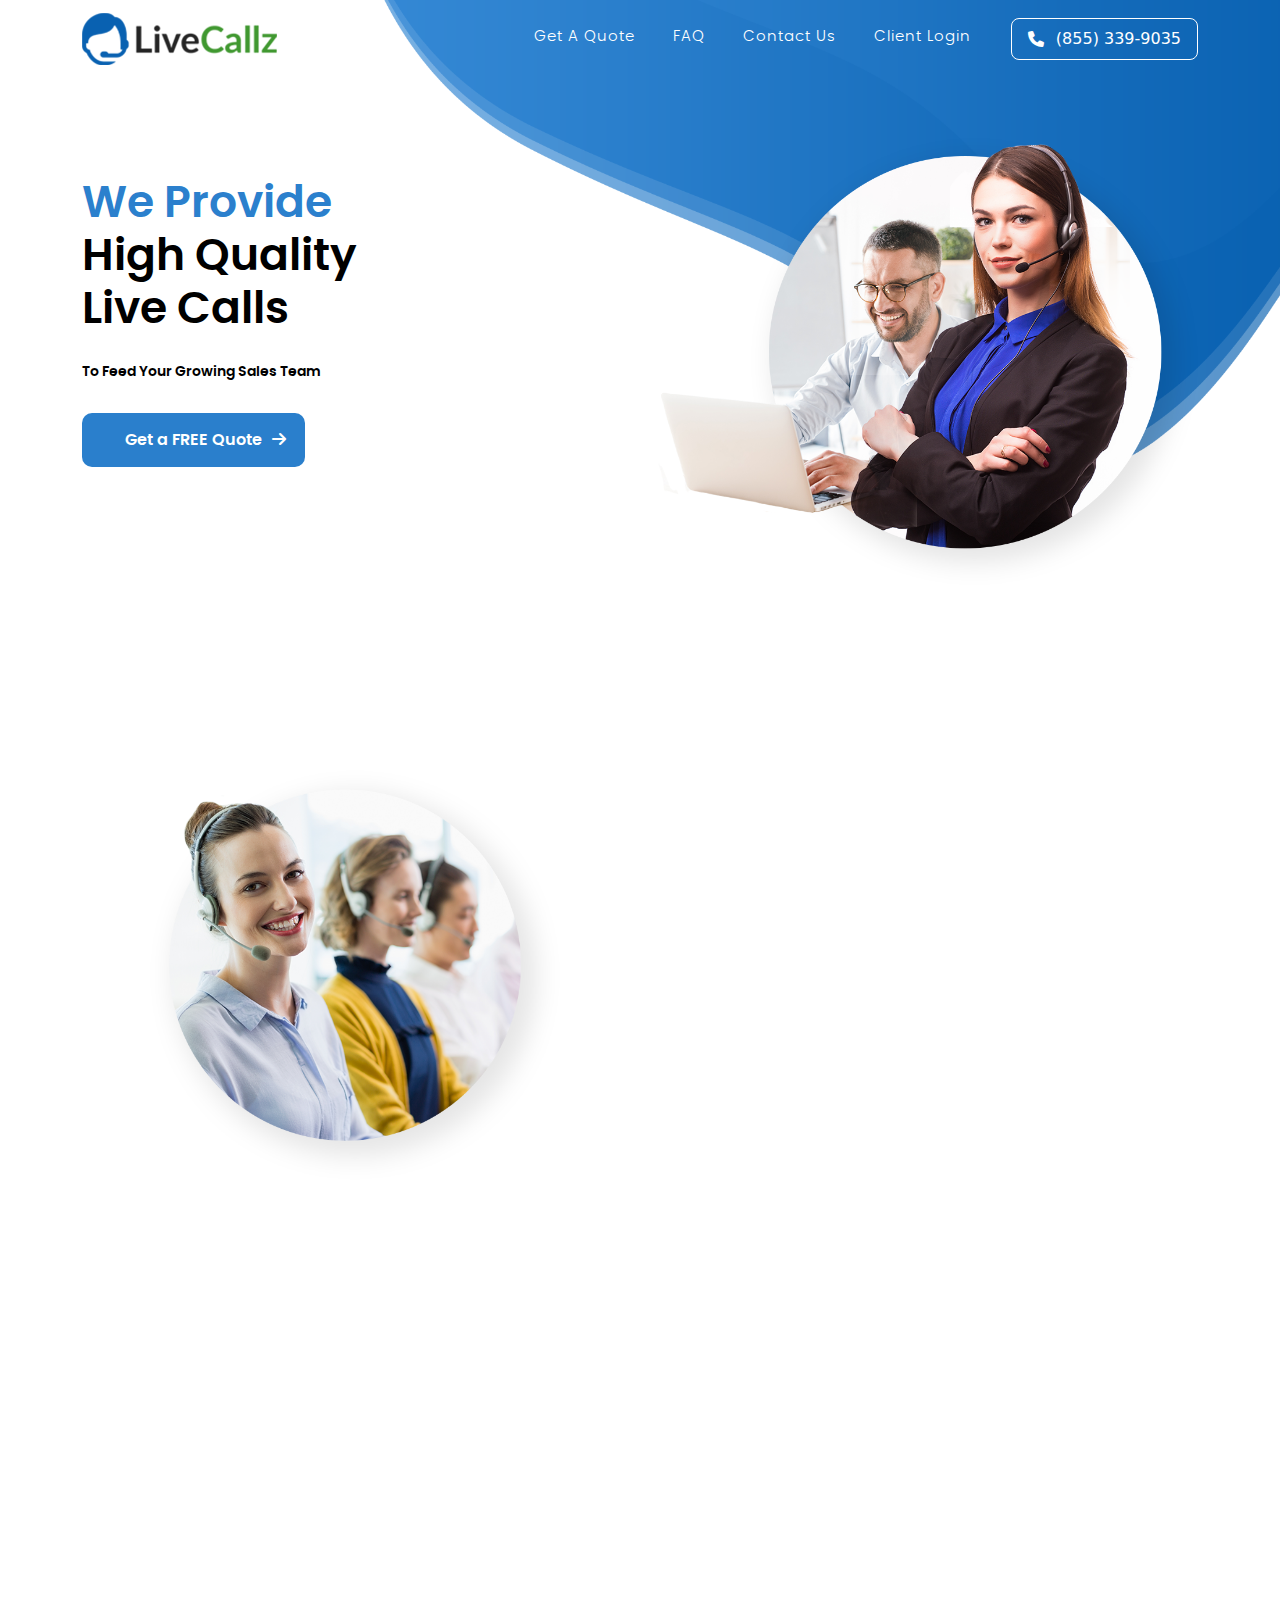
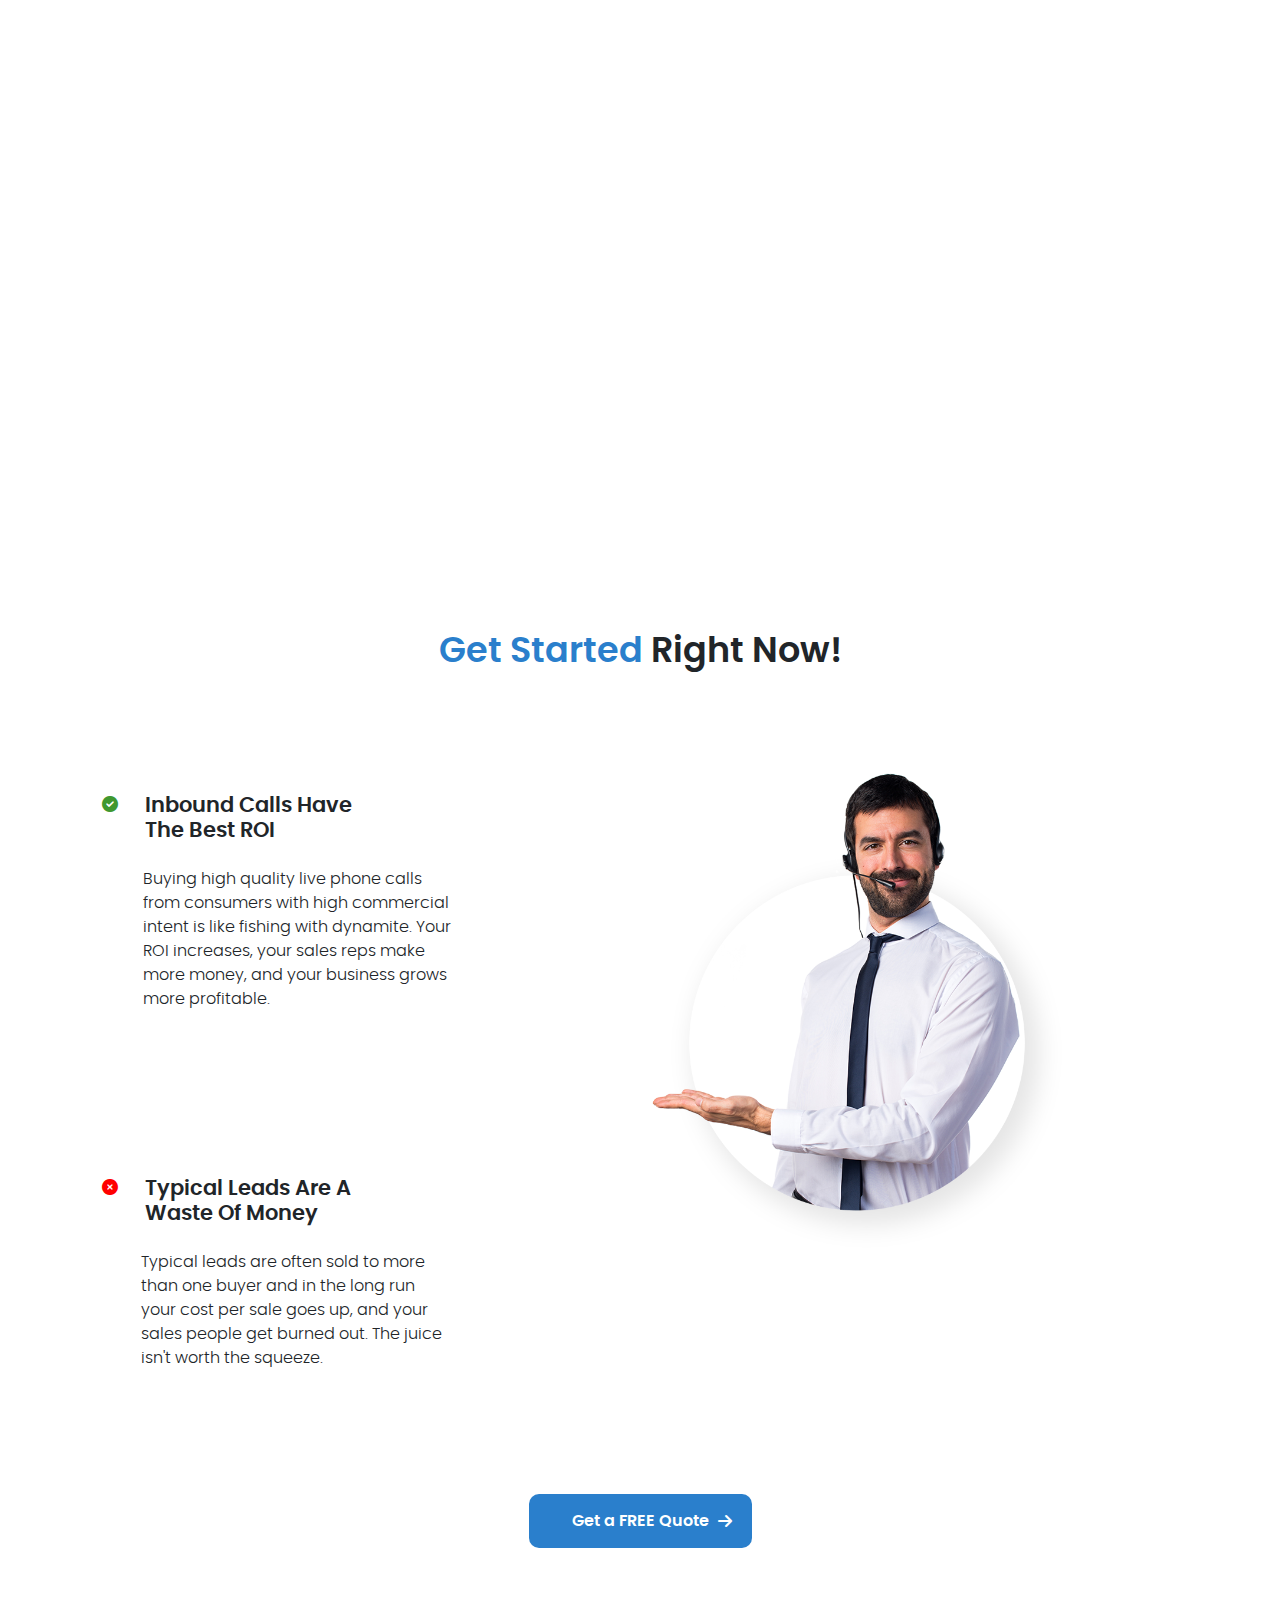
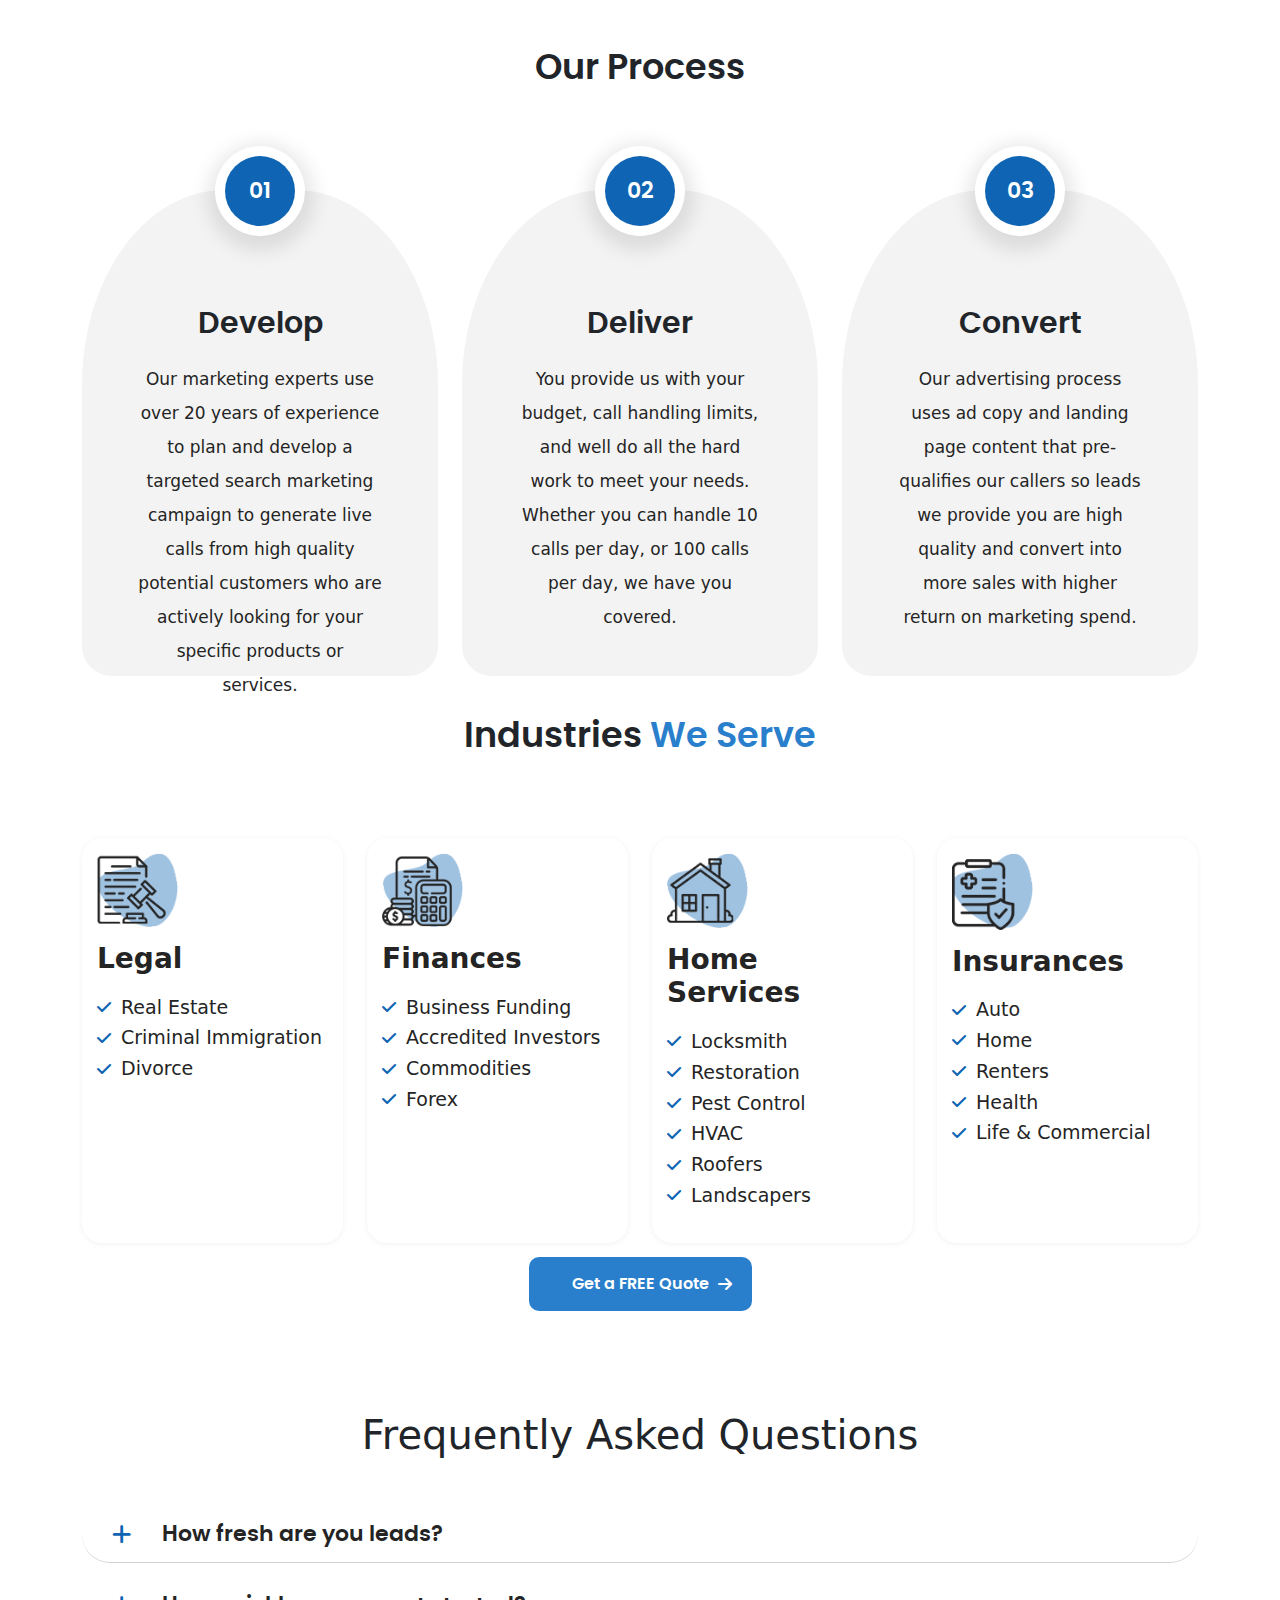
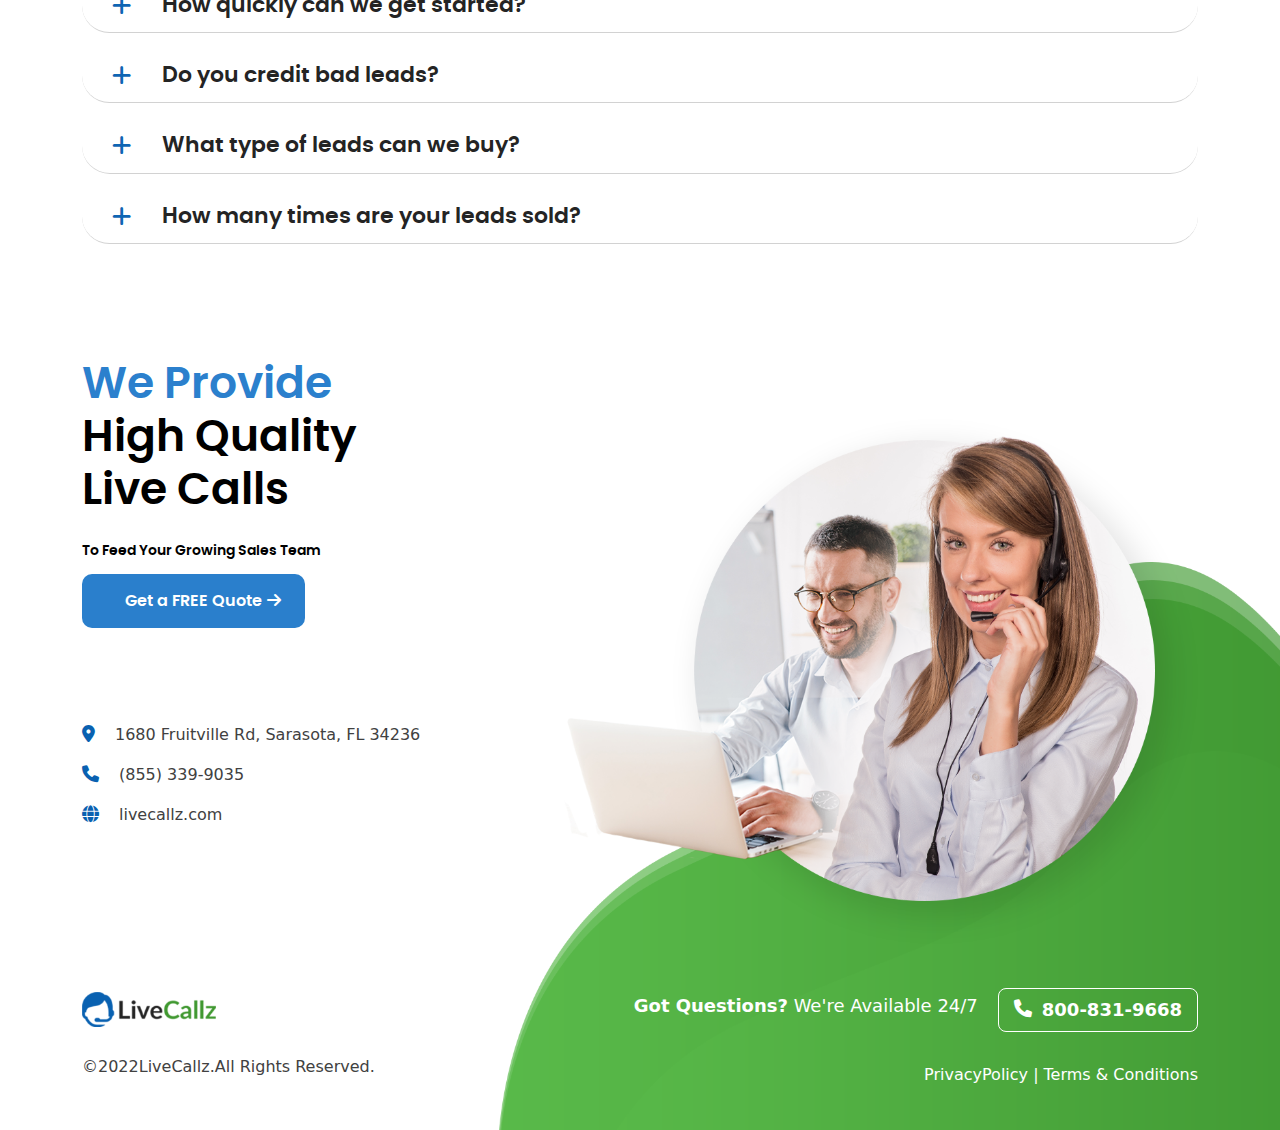
<file: index.html>
<!DOCTYPE html>
<html lang="en">

<head>
  <meta charset="UTF-8">
  <meta http-equiv="X-UA-Compatible" content="IE=edge">
  <meta name="viewport" content="width=device-width, initial-scale=1.0">
  <title>Landing Page PSD to HTML</title>

  <link rel="icon" href="images/logo.png">

  <link href="https://cdn.jsdelivr.net/npm/bootstrap@5.1.3/dist/css/bootstrap.min.css" rel="stylesheet">

  <link rel="stylesheet" href="fonts/stylesheet.css">

  <link rel="stylesheet" href="css/animate.css">

  <link rel="stylesheet" href="css/all.min.css">
  <link rel="stylesheet" href="css/style.css">
</head>

<body>

  <section class="heropart">
    <div class="container">
      <div class="row">
        <nav class="navbar navbar-expand-lg navbar-light">
          <div class="container-fluid">
            <a class="navbar-brand" href="#"><img src="images/logo.png" alt="" class="img-fluid"></a>
            <button class="navbar-toggler" type="button" data-bs-toggle="collapse"
              data-bs-target="#navbarSupportedContent" aria-controls="navbarSupportedContent" aria-expanded="false"
              aria-label="Toggle navigation">
              <span class="navbar-toggler-icon"></span>
            </button>
            <div class="collapse navbar-collapse" id="navbarSupportedContent">
              <ul class="navbar-nav ms-auto mb-2 mb-lg-0">
                <li class="nav-item">
                  <a class="nav-link" href="#"> Get A Quote </a>
                </li>
                <li class="nav-item">
                  <a class="nav-link" href="#">FAQ</a>
                </li>
                <li class="nav-item">
                  <a class="nav-link" href="#">Contact Us</a>
                </li>
                <li class="nav-item">
                  <a class="nav-link" href="#">Client Login</a>
                </li>
                <div class="number">
                  <i class="fa-solid fa-phone"></i>
                  <p>(855) 339-9035</p>
                </div>

            </div>
          </div>
        </nav>
      </div>

      <div class="row">
        <div class="col-md-6 herotext wow fadeInLeft">
          <h1>We Provide </h1>
          <h2>High Quality </h2>
          <h3>Live Calls</h3>
          <p>To Feed Your Growing Sales Team</p>

          <div class="button">
            <button>Get a FREE Quote</button>
            <div class="icon">
              <i class="fa-solid fa-arrow-right"></i>

            </div>
          </div>
        </div>

        <div class="col-md-6">
          <div class="heroimg">
            <img src="images/hero-img.png" class="img-fluid" alt="">
          </div>
        </div>
      </div>
    </div>


  </section>

  <section class="livecalls">
    <div class="container">
      <div class="row">
        <div class="col-md-6 wow fadeInLeft">
          <div class="liveimage">
            <img src="images/live-calls.png" class="img-fluid w-75" alt="">
          </div>

        </div>

        <div class="col-md-6">
          <div class="livetext wow fadeInRight">
            <h2>Live Calls </h2>
            <h1>Is What We Do!</h1>
            <p>We're a specialized agency that focuses our expertise on getting YOUR phone to ring from quality
              prospects that are calling to buy your product or service.</p>
          </div>
        </div>
      </div>

      <div class="row">
        <div class="col-md-6">
          <div class="livecall1 wow fadeInLeft">

            <div class="livecallimg1">
              <div class="live1img">
                <img src="images/live-1.png" class="img-fluid" alt="">

              </div>
              <div class="live1text">
                <h1>Live Direct
                  Calls</h1>
              </div>

            </div>



            <p>Don't waste your time chasing aged
              leads or form submissions. </p>
            <p>
              We will send you <b>live direct calls</b> from customers who are actively searching
              for your product or service.</p>

          </div>



        </div>
        <div class="col-md-6">
          <div class="livecall1 wow fadeInRight">

            <div class="livecallimg1">
              <div class="live1img">
                <img src="images/live-2.png" class="img-fluid" alt="">

              </div>
              <div class="live1text">
                <h1>Steady Flow
                  Of Calls</h1>
              </div>

            </div>



            <p>Tell us how many calls you want per day and how many concurrent calls you can handle, and <b>we'll keep your
              sales team supplied </b>with a steady flow of <b>high quality calls.</b></p>
             

          </div>



        </div>
        <div class="col-md-6 livepart2">
          <div class="livecall1 wow fadeInLeft">

            <div class="livecallimg1">
              <div class="live1img">
                <img src="images/live-3.png" class="img-fluid" alt="">

              </div>
              <div class="live1text">
                <h1>Real Time 
                  Reporting</h1>
              </div>

            </div>



            <p>We give you access to a powerful but simple online reporting dashboard so <b>you can listen to calls and view details</b> for sales training and ROI optimization..</p>
            
          </div>



        </div>
        <div class="col-md-6 livepart2">
          <div class="livecall1 wow fadeInRight">

            <div class="livecallimg1">
              <div class="live1img">
                <img src="images/live-4.png" class="img-fluid" alt="">

              </div>
              <div class="live1text">
                <h1>Easy To 
                  Get Started</h1>
              </div>

            </div>



            <p><b>Getting started is simple! </b></p>
            <p>
              Contact us and we can setup a small volume test to make sure <b>you're happy 
                  with our calls</b> and are ready to launch successfully!</p>

          </div>



        </div>
      </div>
    </div>

  </section>


  <section class="rightnow pt-5">

    <div class="container">
      <div class="row">
        <div class="col-md-12 righttitle text-center">
          <h1><span>Get Started </span>Right Now!</h1>
        </div>
      </div>

      <div class="row">
        <div class="col-md-6">
          <div class="inboundmain1">
            <div class="iniconpart">
              <div class="inboundicon">
                <i class="fa-solid fa-circle-check"></i>
  
              </div>
  
              <div class="inbounttitle">
                <h2>Inbound Calls Have
                  The Best ROI</h2>
              </div>

            </div>
            

            <p>Buying high quality live phone calls from consumers with high commercial intent is like fishing with dynamite. Your ROI increases, your sales reps make more money, and your business grows more profitable.</p>


          </div>

          <div class="inboundmain2">
            <div class="iniconpart2">
              <div class="inboundicon2">
                <i class="fa-solid fa-circle-xmark"></i>
  
              </div>
  
              <div class="inbounttitle">
                <h2>Typical Leads 
                  Are A Waste Of Money</h2>
              </div>

            </div>

            <p>Typical leads are often sold to more 
              than one buyer and in the long run your cost per sale goes up, and your sales people get burned out. The juice isn't worth the squeeze.</p>


          </div>
        </div>

        <div class="col-md-6 inboundimg">
          <img src="images/young-man.png" class="img-fluid w-75" alt="">
        </div>
      </div>

      <div class="row">
        <div class="col-md-12 text-center">
          <div class="buttonin">
            <button>Get a FREE Quote</button>
            <div class="iconinbound">
              <i class="fa-solid fa-arrow-right"></i>
  
            </div>
          </div>
        </div>
      </div>
    </div>

   

  </section>

  <section class="ourprocess">

    <div class="container">
      <div class="row">
        <div class="col-md-12 righttitle text-center">
          <h1>Our Process</h1>
        </div>

      </div>

      <div class="row">
        <div class="col-md-4">
          <div class="table-text">
            <div class="table-text-circle">
              <div class="table-text-circle2">
                <h1>01</h1>
              </div>
            </div>
            <h1 >Develop</h1>
            <p>
              Our marketing experts use over 20 years of experience to plan
              and develop a targeted search marketing campaign to generate
              live calls from high quality potential customers who are
              actively looking for your specific products or services.
            </p>
          </div>
      </div>
      <div class="col-md-4">
        <div class="table-text">
          <div class="table-text-circle">
            <div class="table-text-circle2">
              <h1>02</h1>
            </div>
          </div>
          <h1 >Deliver</h1>
          <p>
            You provide us with your budget, call handling limits, and well do all the hard work to meet your needs. Whether you can handle 10 calls per day, or 100 calls per day, we have you covered.
          </p>
        </div>
    </div>
    <div class="col-md-4">
      <div class="table-text">
        <div class="table-text-circle">
          <div class="table-text-circle2">
            <h1>03</h1>
          </div>
        </div>
        <h1 >Convert</h1>
        <p>
          Our advertising process uses ad copy and landing page content that pre-qualifies our callers so leads we provide you are high quality and convert into more sales with higher return on marketing spend.
        </p>
      </div>
  </div>
    </div>
  </section>

  <section class="industry">

    <div class="container">
      <div class="row">
        <div class="col-md-12 text-center industrytitle">
          <h1>Industries <span>We Serve</span>
          </h1>
        </div>
      </div>

      <div class="row">
        <div class="col-md-3 indus">
          <div class="industrypart">
              <div class="industrypart_logo">
                  <img src="images/industry-1.png" class="img-fluid" alt="">
              </div>
              <h1>legal</h1>
              <ul>
                  <li>
                      <i class="fa-solid fa-check"></i>
                      <h2>Real Estate</h2>
                  </li>
                  <li>
                      <i class="fa-solid fa-check"></i>
                      <h2>Criminal Immigration</h2>
                  </li>
                  <li>
                      <i class="fa-solid fa-check"></i>
                      <h2>Divorce</h2>
                  </li>
              </ul>
          </div>
      </div>

      <div class="col-md-3 indus">
        <div class="industrypart">
            <div class="industrypart_logo">
                <img src="images/industry-2.png" class="img-fluid" alt="">
            </div>
            <h1>finances</h1>
            <ul>
                <li>
                    <i class="fa-solid fa-check"></i>
                    <h2>Business Funding</h2>
                </li>
                <li>
                    <i class="fa-solid fa-check"></i>
                    <h2>Accredited Investors</h2>
                </li>
                <li>
                    <i class="fa-solid fa-check"></i>
                    <h2>Commodities</h2>
                </li>
                <li>
                    <i class="fa-solid fa-check"></i>
                    <h2>Forex</h2>
                </li>
            </ul>
        </div>
    </div>
    <div class="col-md-3 indus">
        <div class="industrypart">
            <div class="industrypart_logo">
                <img src="images/industry-3.png" class="img-fluid" alt="">
            </div>
            <h1>home services</h1>
            <ul>
                <li>
                    <i class="fa-solid fa-check"></i>
                    <h2>Locksmith</h2>
                </li>
                <li>
                    <i class="fa-solid fa-check"></i>
                    <h2>Restoration</h2>
                </li>
                <li>
                    <i class="fa-solid fa-check"></i>
                    <h2>Pest Control</h2>
                </li>
                <li>
                    <i class="fa-solid fa-check"></i>
                    <h2>HVAC</h2>
                </li>
                <li>
                    <i class="fa-solid fa-check"></i>
                    <h2>Roofers</h2>
                </li>
                <li>
                    <i class="fa-solid fa-check"></i>
                    <h2>Landscapers</h2>
                </li>
            </ul>
        </div>
    </div>
    <div class="col-md-3 indus">
        <div class="industrypart">
            <div class="industrypart_logo">
                <img src="images/industry-4.png" class="img-fluid" alt="">
            </div>
            <h1>insurances</h1>
            <ul>
                <li>
                    <i class="fa-solid fa-check"></i>
                    <h2>Auto</h2>
                </li>
                <li>
                    <i class="fa-solid fa-check"></i>
                    <h2>Home</h2>
                </li>
                <li>
                    <i class="fa-solid fa-check"></i>
                    <h2>Renters</h2>
                </li>
                <li>
                    <i class="fa-solid fa-check"></i>
                    <h2>Health</h2>
                </li>
                <li>
                    <i class="fa-solid fa-check"></i>
                    <h2>Life & Commercial</h2>
                </li>
            </ul>
        </div>
    </div>
</div>

<div class="row">
  <div class="col-md-12 text-center">
    <div class="buttonin">
      <button>Get a FREE Quote</button>
      <div class="iconinbound">
        <i class="fa-solid fa-arrow-right"></i>

      </div>
    </div>
  </div>
</div>
      </div>
    </div>
  </section>

  <section class="faq">
    <div class="container">
      <div class="row mb-5">
        <div class="col-md-12 text-center">
          <h1>Frequently Asked Questions</h1>
        </div>
      </div>

      <div class="row">
        <div class="col-md-12">
            <div class="accordion" role="tablist">
                <div class="card">
                    <div class="card-header" role="tab" data-bs-target="#section1" data-bs-toggle="collapse">
                        <div class="readmore">
                            <div class="plus_icon">
                                <i class="fa-solid fa-plus"></i>
                            </div>
                            <h2>How fresh are you leads?</h2>
                        </div>
                       
                    </div>
                    <div class="collapse" id="section1" data-parent="accordion">
                        <div class="card-body">
                            <p>Lorem ipsum dolor sit amet consectetur adipisicing elit. Accusamus exercitationem architecto perferendis suscipit eius, tenetur tempora, officia totam neque ratione debitis placeat blanditiis temporibus consectetur amet perspiciatis corrupti, culpa asperiores? Lorem ipsum dolor sit amet consectetur adipisicing elit. Veniam quae pariatur doloremque iste delectus earum eos obcaecati sequi, ut molestias odit saepe.</p>
                        </div>
                    </div>
                </div>
            </div>

            <div class="accordion" role="tablist">
                <div class="card">
                    <div class="card-header" role="tab" data-bs-target="#section2" data-bs-toggle="collapse">
                        <div class="readmore">
                            <div class="plus_icon">
                                <i class="fa-solid fa-plus"></i>
                            </div>
                            <h2>How quickly can we get started?</h2>
                        </div>
                       
                    </div>
                    <div class="collapse" id="section2" data-parent="accordion">
                        <div class="card-body">
                            <p>Lorem ipsum dolor sit amet consectetur adipisicing elit. Accusamus exercitationem architecto perferendis suscipit eius, tenetur tempora, officia totam neque ratione debitis placeat blanditiis temporibus consectetur amet perspiciatis corrupti, culpa asperiores? Lorem ipsum dolor sit amet consectetur adipisicing elit. Veniam quae pariatur doloremque iste delectus earum eos obcaecati sequi, ut molestias odit saepe.</p>
                        </div>
                    </div>
                </div>
            </div>

            <div class="accordion" role="tablist">
                <div class="card">
                    <div class="card-header" role="tab" data-bs-target="#section3" data-bs-toggle="collapse">
                        <div class="readmore">
                            <div class="plus_icon">
                                <i class="fa-solid fa-plus"></i>
                            </div>
                            <h2>Do you credit bad leads?</h2>
                        </div>
                       
                    </div>
                    <div class="collapse" id="section3" data-parent="accordion">
                        <div class="card-body">
                            <p>Lorem ipsum dolor sit amet consectetur adipisicing elit. Accusamus exercitationem architecto perferendis suscipit eius, tenetur tempora, officia totam neque ratione debitis placeat blanditiis temporibus consectetur amet perspiciatis corrupti, culpa asperiores? Lorem ipsum dolor sit amet consectetur adipisicing elit. Veniam quae pariatur doloremque iste delectus earum eos obcaecati sequi, ut molestias odit saepe.</p>
                        </div>
                    </div>
                </div>
            </div>

            <div class="accordion" role="tablist">
                <div class="card">
                    <div class="card-header" role="tab" data-bs-target="#section4" data-bs-toggle="collapse">
                        <div class="readmore">
                            <div class="plus_icon">
                                <i class="fa-solid fa-plus"></i>
                            </div>
                            <h2>What type of leads can we buy?</h2>
                        </div>
                       
                    </div>
                    <div class="collapse" id="section4" data-parent="accordion">
                        <div class="card-body">
                            <p>Lorem ipsum dolor sit amet consectetur adipisicing elit. Accusamus exercitationem architecto perferendis suscipit eius, tenetur tempora, officia totam neque ratione debitis placeat blanditiis temporibus consectetur amet perspiciatis corrupti, culpa asperiores? Lorem ipsum dolor sit amet consectetur adipisicing elit. Veniam quae pariatur doloremque iste delectus earum eos obcaecati sequi, ut molestias odit saepe.</p>
                        </div>
                    </div>
                </div>
            </div>

            <div class="accordion" role="tablist">
                <div class="card">
                    <div class="card-header" role="tab" data-bs-target="#section5" data-bs-toggle="collapse">
                        <div class="readmore">
                            <div class="plus_icon">
                                <i class="fa-solid fa-plus"></i>
                            </div>
                            <h2>How many times are your leads sold?</h2>
                        </div>
                       
                    </div>
                    <div class="collapse" id="section5" data-parent="accordion">
                        <div class="card-body">
                            <p>Lorem ipsum dolor sit amet consectetur adipisicing elit. Accusamus exercitationem architecto perferendis suscipit eius, tenetur tempora, officia totam neque ratione debitis placeat blanditiis temporibus consectetur amet perspiciatis corrupti, culpa asperiores? Lorem ipsum dolor sit amet consectetur adipisicing elit. Veniam quae pariatur doloremque iste delectus earum eos obcaecati sequi, ut molestias odit saepe.</p>
                        </div>
                    </div>
                </div>
            </div>


        </div>
    </div>

  </section>


  <footer>
    <div class="container">
        <div class="row">
            <div class="col-md-5">
                <div class=" footer_title">
                    <h1 class="footer_h1">We Provide</h1>
                    <h2 class="footer_h2">High Quality </h2>
                    <h3 class="footer_h2">Live Calls</h3>
                    <h4 class="footer_h4">To Feed Your Growing Sales Team</h4>
                    <div class="buttonfooter">
                      <button>Get a FREE Quote</button>
                      <div class="iconfooter">
                        <i class="fa-solid fa-arrow-right"></i>
          
                      </div>
                    </div>
                </div>
                <div class="footer_ul">
                    <ul>
                        <li>
                            <div class="footer_icon">
                                <i class="fa-solid fa-location-dot"></i>
                            </div>
                            <p>1680 Fruitville Rd, Sarasota, FL 34236</p>
                        </li>
                        <li>
                            <div class="footer_icon">
                                <i class="fa-solid fa-phone"></i>
                            </div>
                            <p>(855) 339-9035</p>
                        </li>
                        <li>
                            <div class="footer_icon">
                                <i class="fa-solid fa-globe"></i>
                            </div>
                            <p>livecallz.com</p>
                        </li>
                    </ul>
                </div>
            </div>
            <div class="col-md-7">
                <div class="banner_img_right footer_img">
                    <img src="images/footer.png" class="img-fluid " alt="">
                </div>
            </div>
        </div>
        <div class="footer_bottom">
            <div class="footer_bottom_img">
                <img src="images/logo.png" class="img-fluid" alt="">
            </div>
            <div class="footer_bottom_right">
                <p><span>Got Questions?</span> We're Available 24/7</p>
                <div class="foot_num">
                    <div class="foot_icon">
                        <i class="fa-solid fa-phone"></i>
                    </div>
                    <h2>800-831-9668</h2>
                </div>
            </div>
        </div>
        <div class="footer_end">
            <p>&copy;2022LiveCallz.All Rights Reserved.</p>
            <ul>
                <li class="ul_left">
                    PrivacyPolicy |
                </li>
                <li>
                    Terms & Conditions
                </li>
            </ul>
        </div>
    </div>
</footer>


  <script src="https://cdn.jsdelivr.net/npm/bootstrap@5.1.3/dist/js/bootstrap.bundle.min.js"></script>

  <script src="js/wow.min.js"></script>

  <script>new WOW().init();</script>
</body>

</html>
</file>
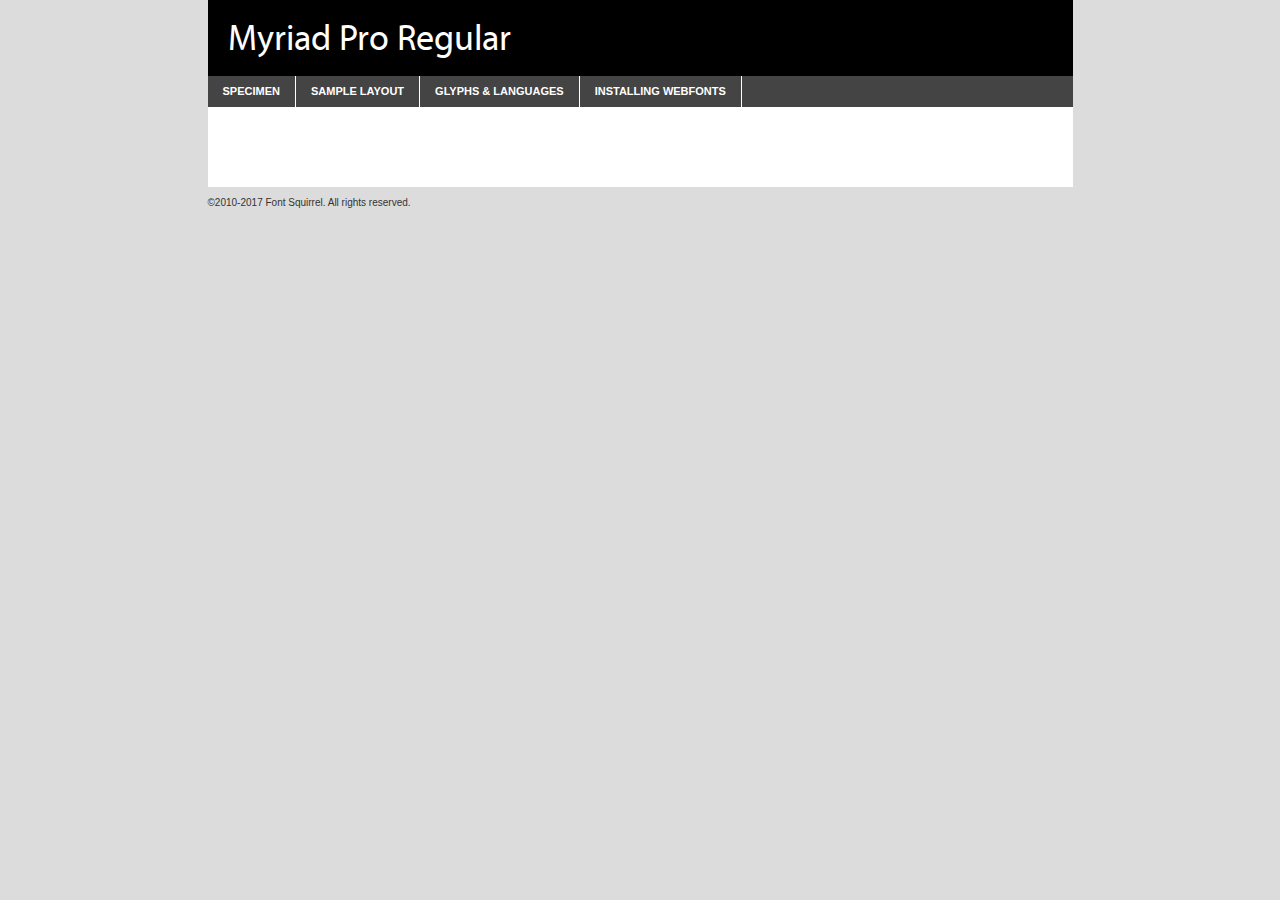
<file: fonts/myriadpro-regular-demo.html>
<!DOCTYPE html PUBLIC "-//W3C//DTD XHTML 1.0 Transitional//EN"
        "http://www.w3.org/TR/xhtml1/DTD/xhtml1-transitional.dtd">

<html xmlns="http://www.w3.org/1999/xhtml" xml:lang="en" lang="en">
<head>
    <meta http-equiv="Content-Type" content="text/html; charset=utf-8"/>
    <script src="http://ajax.googleapis.com/ajax/libs/jquery/1.7.2/jquery.min.js" type="text/javascript" charset="utf-8"></script>
    <script type="text/javascript">
		(function($) {
			$.fn.easyTabs = function(option) {
				var param = jQuery.extend({ fadeSpeed: 'fast', defaultContent: 1, activeClass: 'active' }, option);
				$(this).each(function() {
					var thisId = '#' + this.id;
					if ( param.defaultContent == '' )
					{
						param.defaultContent = 1;
					}
					if ( typeof param.defaultContent == 'number' )
					{
						var defaultTab = $(thisId + ' .tabs li:eq(' + (param.defaultContent - 1) + ') a').attr('href').substr(1);
					}
					else
					{
						var defaultTab = param.defaultContent;
					}
					$(thisId + ' .tabs li a').each(function() {
						var tabToHide = $(this).attr('href').substr(1);
						$('#' + tabToHide).addClass('easytabs-tab-content');
					});
					hideAll();
					changeContent(defaultTab);

					function hideAll() {$(thisId + ' .easytabs-tab-content').hide();}

					function changeContent(tabId)
					{
						hideAll();
						$(thisId + ' .tabs li').removeClass(param.activeClass);
						$(thisId + ' .tabs li a[href=#' + tabId + ']').closest('li').addClass(param.activeClass);
						if ( param.fadeSpeed != 'none' )
						{
							$(thisId + ' #' + tabId).fadeIn(param.fadeSpeed);
						}
						else
						{
							$(thisId + ' #' + tabId).show();
						}
					}

					$(thisId + ' .tabs li').click(function() {
						var tabId = $(this).find('a').attr('href').substr(1);
						changeContent(tabId);
						return false;
					});
				});
			}
		})(jQuery);
    </script>
    <link rel="stylesheet" href="specimen_files/specimen_stylesheet.css" type="text/css" charset="utf-8"/>
    <link rel="stylesheet" href="stylesheet.css" type="text/css" charset="utf-8"/>

    <style type="text/css">
        		body {
			font-family: 'myriad_pro';
        		}

            </style>

    <title>Myriad Pro Regular Specimen</title>


    <script type="text/javascript" charset="utf-8">
		$(document).ready(function() {
			$('#container').easyTabs({ defaultContent: 1 });
		});
    </script>
</head>

<body>
<div id="container">
    <div id="header">
		Myriad Pro Regular    </div>
    <ul class="tabs">
        <li><a href="#specimen">Specimen</a></li>
        <li><a href="#layout">Sample Layout</a></li>
		        <li><a href="#glyphs">Glyphs &amp; Languages</a></li>
        <li><a href="#installing">Installing Webfonts</a></li>

    </ul>

    <div id="main_content">


        <div id="specimen">

            <div class="section">
                <div class="grid12 firstcol">
                    <div class="huge">AaBb</div>
                </div>
            </div>

            <div class="section">
                <div class="glyph_range">A&#x200B;B&#x200b;C&#x200b;D&#x200b;E&#x200b;F&#x200b;G&#x200b;H&#x200b;I&#x200b;J&#x200b;K&#x200b;L&#x200b;M&#x200b;N&#x200b;O&#x200b;P&#x200b;Q&#x200b;R&#x200b;S&#x200b;T&#x200b;U&#x200b;V&#x200b;W&#x200b;X&#x200b;Y&#x200b;Z&#x200b;a&#x200b;b&#x200b;c&#x200b;d&#x200b;e&#x200b;f&#x200b;g&#x200b;h&#x200b;i&#x200b;j&#x200b;k&#x200b;l&#x200b;m&#x200b;n&#x200b;o&#x200b;p&#x200b;q&#x200b;r&#x200b;s&#x200b;t&#x200b;u&#x200b;v&#x200b;w&#x200b;x&#x200b;y&#x200b;z&#x200b;1&#x200b;2&#x200b;3&#x200b;4&#x200b;5&#x200b;6&#x200b;7&#x200b;8&#x200b;9&#x200b;0&#x200b;&amp;&#x200b;.&#x200b;,&#x200b;?&#x200b;!&#x200b;&#64;&#x200b;(&#x200b;)&#x200b;#&#x200b;$&#x200b;%&#x200b;*&#x200b;+&#x200b;-&#x200b;=&#x200b;:&#x200b;;</div>
            </div>
            <div class="section">
                <div class="grid12 firstcol">
                    <table class="sample_table">
                        <tr>
                            <td>10</td>
                            <td class="size10">abcdefghijklmnopqrstuvwxyzABCDEFGHIJKLMNOPQRSTUVWXYZ0123456789abcdefghijklmnopqrstuvwxyzABCDEFGHIJKLMNOPQRSTUVWXYZ0123456789abcdefghijklmnopqrstuvwxyzABCDEFGHIJKLMNOPQRSTUVWXYZ</td>
                        </tr>
                        <tr>
                            <td>11</td>
                            <td class="size11">abcdefghijklmnopqrstuvwxyzABCDEFGHIJKLMNOPQRSTUVWXYZ0123456789abcdefghijklmnopqrstuvwxyzABCDEFGHIJKLMNOPQRSTUVWXYZ0123456789abcdefghijklmnopqrstuvwxyzABCDEFGHIJKLMNOPQRSTUVWXYZ</td>
                        </tr>
                        <tr>
                            <td>12</td>
                            <td class="size12">abcdefghijklmnopqrstuvwxyzABCDEFGHIJKLMNOPQRSTUVWXYZ0123456789abcdefghijklmnopqrstuvwxyzABCDEFGHIJKLMNOPQRSTUVWXYZ0123456789abcdefghijklmnopqrstuvwxyzABCDEFGHIJKLMNOPQRSTUVWXYZ</td>
                        </tr>
                        <tr>
                            <td>13</td>
                            <td class="size13">abcdefghijklmnopqrstuvwxyzABCDEFGHIJKLMNOPQRSTUVWXYZ0123456789abcdefghijklmnopqrstuvwxyzABCDEFGHIJKLMNOPQRSTUVWXYZ0123456789abcdefghijklmnopqrstuvwxyzABCDEFGHIJKLMNOPQRSTUVWXYZ</td>
                        </tr>
                        <tr>
                            <td>14</td>
                            <td class="size14">abcdefghijklmnopqrstuvwxyzABCDEFGHIJKLMNOPQRSTUVWXYZ0123456789abcdefghijklmnopqrstuvwxyzABCDEFGHIJKLMNOPQRSTUVWXYZ0123456789abcdefghijklmnopqrstuvwxyzABCDEFGHIJKLMNOPQRSTUVWXYZ</td>
                        </tr>
                        <tr>
                            <td>16</td>
                            <td class="size16">abcdefghijklmnopqrstuvwxyzABCDEFGHIJKLMNOPQRSTUVWXYZ0123456789abcdefghijklmnopqrstuvwxyzABCDEFGHIJKLMNOPQRSTUVWXYZ</td>
                        </tr>
                        <tr>
                            <td>18</td>
                            <td class="size18">abcdefghijklmnopqrstuvwxyzABCDEFGHIJKLMNOPQRSTUVWXYZ0123456789abcdefghijklmnopqrstuvwxyzABCDEFGHIJKLMNOPQRSTUVWXYZ</td>
                        </tr>
                        <tr>
                            <td>20</td>
                            <td class="size20">abcdefghijklmnopqrstuvwxyzABCDEFGHIJKLMNOPQRSTUVWXYZ0123456789abcdefghijklmnopqrstuvwxyzABCDEFGHIJKLMNOPQRSTUVWXYZ</td>
                        </tr>
                        <tr>
                            <td>24</td>
                            <td class="size24">abcdefghijklmnopqrstuvwxyzABCDEFGHIJKLMNOPQRSTUVWXYZ0123456789abcdefghijklmnopqrstuvwxyzABCDEFGHIJKLMNOPQRSTUVWXYZ</td>
                        </tr>
                        <tr>
                            <td>30</td>
                            <td class="size30">abcdefghijklmnopqrstuvwxyzABCDEFGHIJKLMNOPQRSTUVWXYZ0123456789abcdefghijklmnopqrstuvwxyzABCDEFGHIJKLMNOPQRSTUVWXYZ</td>
                        </tr>
                        <tr>
                            <td>36</td>
                            <td class="size36">abcdefghijklmnopqrstuvwxyzABCDEFGHIJKLMNOPQRSTUVWXYZ0123456789abcdefghijklmnopqrstuvwxyzABCDEFGHIJKLMNOPQRSTUVWXYZ</td>
                        </tr>
                        <tr>
                            <td>48</td>
                            <td class="size48">abcdefghijklmnopqrstuvwxyzABCDEFGHIJKLMNOPQRSTUVWXYZ0123456789abcdefghijklmnopqrstuvwxyzABCDEFGHIJKLMNOPQRSTUVWXYZ</td>
                        </tr>
                        <tr>
                            <td>60</td>
                            <td class="size60">abcdefghijklmnopqrstuvwxyzABCDEFGHIJKLMNOPQRSTUVWXYZ0123456789abcdefghijklmnopqrstuvwxyzABCDEFGHIJKLMNOPQRSTUVWXYZ</td>
                        </tr>
                        <tr>
                            <td>72</td>
                            <td class="size72">abcdefghijklmnopqrstuvwxyzABCDEFGHIJKLMNOPQRSTUVWXYZ0123456789abcdefghijklmnopqrstuvwxyzABCDEFGHIJKLMNOPQRSTUVWXYZ</td>
                        </tr>
                        <tr>
                            <td>90</td>
                            <td class="size90">abcdefghijklmnopqrstuvwxyzABCDEFGHIJKLMNOPQRSTUVWXYZ0123456789abcdefghijklmnopqrstuvwxyzABCDEFGHIJKLMNOPQRSTUVWXYZ</td>
                        </tr>
                    </table>

                </div>

            </div>


            <div class="section" id="bodycomparison">


                <div id="xheight">
                    <div class="fontbody">&#x25FC;&#x25FC;&#x25FC;&#x25FC;&#x25FC;&#x25FC;&#x25FC;&#x25FC;&#x25FC;&#x25FC;&#x25FC;&#x25FC;&#x25FC;&#x25FC;&#x25FC;&#x25FC;&#x25FC;&#x25FC;&#x25FC;&#x25FC;&#x25FC;&#x25FC;&#x25FC;&#x25FC;&#x25FC;&#x25FC;&#x25FC;&#x25FC;&#x25FC;&#x25FC;&#x25FC;&#x25FC;&#x25FC;&#x25FC;&#x25FC;&#x25FC;&#x25FC;&#x25FC;&#x25FC;&#x25FC;&#x25FC;&#x25FC;&#x25FC;&#x25FC;&#x25FC;&#x25FC;&#x25FC;&#x25FC;&#x25FC;&#x25FC;&#x25FC;&#x25FC;&#x25FC;&#x25FC;&#x25FC;&#x25FC;&#x25FC;&#x25FC;&#x25FC;&#x25FC;&#x25FC;&#x25FC;&#x25FC;&#x25FC;&#x25FC;&#x25FC;&#x25FC;&#x25FC;&#x25FC;&#x25FC;&#x25FC;&#x25FC;&#x25FC;&#x25FC;&#x25FC;&#x25FC;&#x25FC;&#x25FC;&#x25FC;&#x25FC;&#x25FC;&#x25FC;&#x25FC;&#x25FC;&#x25FC;&#x25FC;&#x25FC;&#x25FC;&#x25FC;&#x25FC;&#x25FC;&#x25FC;&#x25FC;&#x25FC;&#x25FC;&#x25FC;&#x25FC;&#x25FC;&#x25FC;body</div>
                    <div class="arialbody">body</div>
                    <div class="verdanabody">body</div>
                    <div class="georgiabody">body</div>
                </div>
                <div class="fontbody" style="z-index:1">
                    body<span>Myriad Pro Regular</span>
                </div>
                <div class="arialbody" style="z-index:1">
                    body<span>Arial</span>
                </div>
                <div class="verdanabody" style="z-index:1">
                    body<span>Verdana</span>
                </div>
                <div class="georgiabody" style="z-index:1">
                    body<span>Georgia</span>
                </div>


            </div>


            <div class="section psample psample_row1" id="">

                <div class="grid2 firstcol">
                    <p class="size10"><span>10.</span>Aenean lacinia bibendum nulla sed consectetur. Fusce dapibus, tellus ac cursus commodo, tortor mauris condimentum nibh, ut fermentum massa justo sit amet risus. Nullam id dolor id nibh ultricies vehicula ut id elit. Cum sociis natoque penatibus et magnis dis parturient montes, nascetur ridiculus mus. Nulla vitae elit libero, a pharetra augue.</p>

                </div>
                <div class="grid3">
                    <p class="size11"><span>11.</span>Aenean lacinia bibendum nulla sed consectetur. Fusce dapibus, tellus ac cursus commodo, tortor mauris condimentum nibh, ut fermentum massa justo sit amet risus. Nullam id dolor id nibh ultricies vehicula ut id elit. Cum sociis natoque penatibus et magnis dis parturient montes, nascetur ridiculus mus. Nulla vitae elit libero, a pharetra augue.</p>

                </div>
                <div class="grid3">
                    <p class="size12"><span>12.</span>Aenean lacinia bibendum nulla sed consectetur. Fusce dapibus, tellus ac cursus commodo, tortor mauris condimentum nibh, ut fermentum massa justo sit amet risus. Nullam id dolor id nibh ultricies vehicula ut id elit. Cum sociis natoque penatibus et magnis dis parturient montes, nascetur ridiculus mus. Nulla vitae elit libero, a pharetra augue.</p>

                </div>
                <div class="grid4">
                    <p class="size13"><span>13.</span>Aenean lacinia bibendum nulla sed consectetur. Fusce dapibus, tellus ac cursus commodo, tortor mauris condimentum nibh, ut fermentum massa justo sit amet risus. Nullam id dolor id nibh ultricies vehicula ut id elit. Cum sociis natoque penatibus et magnis dis parturient montes, nascetur ridiculus mus. Nulla vitae elit libero, a pharetra augue.</p>

                </div>
                <div class="white_blend"></div>

            </div>
            <div class="section psample psample_row2" id="">
                <div class="grid3 firstcol">
                    <p class="size14"><span>14.</span>Aenean lacinia bibendum nulla sed consectetur. Fusce dapibus, tellus ac cursus commodo, tortor mauris condimentum nibh, ut fermentum massa justo sit amet risus. Nullam id dolor id nibh ultricies vehicula ut id elit. Cum sociis natoque penatibus et magnis dis parturient montes, nascetur ridiculus mus. Nulla vitae elit libero, a pharetra augue.</p>

                </div>
                <div class="grid4">
                    <p class="size16"><span>16.</span>Aenean lacinia bibendum nulla sed consectetur. Fusce dapibus, tellus ac cursus commodo, tortor mauris condimentum nibh, ut fermentum massa justo sit amet risus. Nullam id dolor id nibh ultricies vehicula ut id elit. Cum sociis natoque penatibus et magnis dis parturient montes, nascetur ridiculus mus. Nulla vitae elit libero, a pharetra augue.</p>

                </div>
                <div class="grid5">
                    <p class="size18"><span>18.</span>Aenean lacinia bibendum nulla sed consectetur. Fusce dapibus, tellus ac cursus commodo, tortor mauris condimentum nibh, ut fermentum massa justo sit amet risus. Nullam id dolor id nibh ultricies vehicula ut id elit. Cum sociis natoque penatibus et magnis dis parturient montes, nascetur ridiculus mus. Nulla vitae elit libero, a pharetra augue.</p>

                </div>

                <div class="white_blend"></div>

            </div>

            <div class="section psample psample_row3" id="">
                <div class="grid5 firstcol">
                    <p class="size20"><span>20.</span>Aenean lacinia bibendum nulla sed consectetur. Fusce dapibus, tellus ac cursus commodo, tortor mauris condimentum nibh, ut fermentum massa justo sit amet risus. Nullam id dolor id nibh ultricies vehicula ut id elit. Cum sociis natoque penatibus et magnis dis parturient montes, nascetur ridiculus mus. Nulla vitae elit libero, a pharetra augue.</p>
                </div>
                <div class="grid7">
                    <p class="size24"><span>24.</span>Aenean lacinia bibendum nulla sed consectetur. Fusce dapibus, tellus ac cursus commodo, tortor mauris condimentum nibh, ut fermentum massa justo sit amet risus. Nullam id dolor id nibh ultricies vehicula ut id elit. Cum sociis natoque penatibus et magnis dis parturient montes, nascetur ridiculus mus. Nulla vitae elit libero, a pharetra augue.</p>
                </div>

                <div class="white_blend"></div>

            </div>

            <div class="section psample psample_row4" id="">
                <div class="grid12 firstcol">
                    <p class="size30"><span>30.</span>Aenean lacinia bibendum nulla sed consectetur. Fusce dapibus, tellus ac cursus commodo, tortor mauris condimentum nibh, ut fermentum massa justo sit amet risus. Nullam id dolor id nibh ultricies vehicula ut id elit. Cum sociis natoque penatibus et magnis dis parturient montes, nascetur ridiculus mus. Nulla vitae elit libero, a pharetra augue.</p>
                </div>
                <div class="white_blend"></div>

            </div>


            <div class="section psample psample_row1 fullreverse">
                <div class="grid2 firstcol">
                    <p class="size10"><span>10.</span>Aenean lacinia bibendum nulla sed consectetur. Fusce dapibus, tellus ac cursus commodo, tortor mauris condimentum nibh, ut fermentum massa justo sit amet risus. Nullam id dolor id nibh ultricies vehicula ut id elit. Cum sociis natoque penatibus et magnis dis parturient montes, nascetur ridiculus mus. Nulla vitae elit libero, a pharetra augue.</p>

                </div>
                <div class="grid3">
                    <p class="size11"><span>11.</span>Aenean lacinia bibendum nulla sed consectetur. Fusce dapibus, tellus ac cursus commodo, tortor mauris condimentum nibh, ut fermentum massa justo sit amet risus. Nullam id dolor id nibh ultricies vehicula ut id elit. Cum sociis natoque penatibus et magnis dis parturient montes, nascetur ridiculus mus. Nulla vitae elit libero, a pharetra augue.</p>

                </div>
                <div class="grid3">
                    <p class="size12"><span>12.</span>Aenean lacinia bibendum nulla sed consectetur. Fusce dapibus, tellus ac cursus commodo, tortor mauris condimentum nibh, ut fermentum massa justo sit amet risus. Nullam id dolor id nibh ultricies vehicula ut id elit. Cum sociis natoque penatibus et magnis dis parturient montes, nascetur ridiculus mus. Nulla vitae elit libero, a pharetra augue.</p>

                </div>
                <div class="grid4">
                    <p class="size13"><span>13.</span>Aenean lacinia bibendum nulla sed consectetur. Fusce dapibus, tellus ac cursus commodo, tortor mauris condimentum nibh, ut fermentum massa justo sit amet risus. Nullam id dolor id nibh ultricies vehicula ut id elit. Cum sociis natoque penatibus et magnis dis parturient montes, nascetur ridiculus mus. Nulla vitae elit libero, a pharetra augue.</p>

                </div>
                <div class="black_blend"></div>

            </div>

            <div class="section psample psample_row2 fullreverse">
                <div class="grid3 firstcol">
                    <p class="size14"><span>14.</span>Aenean lacinia bibendum nulla sed consectetur. Fusce dapibus, tellus ac cursus commodo, tortor mauris condimentum nibh, ut fermentum massa justo sit amet risus. Nullam id dolor id nibh ultricies vehicula ut id elit. Cum sociis natoque penatibus et magnis dis parturient montes, nascetur ridiculus mus. Nulla vitae elit libero, a pharetra augue.</p>

                </div>
                <div class="grid4">
                    <p class="size16"><span>16.</span>Aenean lacinia bibendum nulla sed consectetur. Fusce dapibus, tellus ac cursus commodo, tortor mauris condimentum nibh, ut fermentum massa justo sit amet risus. Nullam id dolor id nibh ultricies vehicula ut id elit. Cum sociis natoque penatibus et magnis dis parturient montes, nascetur ridiculus mus. Nulla vitae elit libero, a pharetra augue.</p>

                </div>
                <div class="grid5">
                    <p class="size18"><span>18.</span>Aenean lacinia bibendum nulla sed consectetur. Fusce dapibus, tellus ac cursus commodo, tortor mauris condimentum nibh, ut fermentum massa justo sit amet risus. Nullam id dolor id nibh ultricies vehicula ut id elit. Cum sociis natoque penatibus et magnis dis parturient montes, nascetur ridiculus mus. Nulla vitae elit libero, a pharetra augue.</p>

                </div>
                <div class="black_blend"></div>

            </div>

            <div class="section psample fullreverse psample_row3" id="">
                <div class="grid5 firstcol">
                    <p class="size20"><span>20.</span>Aenean lacinia bibendum nulla sed consectetur. Fusce dapibus, tellus ac cursus commodo, tortor mauris condimentum nibh, ut fermentum massa justo sit amet risus. Nullam id dolor id nibh ultricies vehicula ut id elit. Cum sociis natoque penatibus et magnis dis parturient montes, nascetur ridiculus mus. Nulla vitae elit libero, a pharetra augue.</p>
                </div>
                <div class="grid7">
                    <p class="size24"><span>24.</span>Aenean lacinia bibendum nulla sed consectetur. Fusce dapibus, tellus ac cursus commodo, tortor mauris condimentum nibh, ut fermentum massa justo sit amet risus. Nullam id dolor id nibh ultricies vehicula ut id elit. Cum sociis natoque penatibus et magnis dis parturient montes, nascetur ridiculus mus. Nulla vitae elit libero, a pharetra augue.</p>
                </div>

                <div class="black_blend"></div>

            </div>

            <div class="section psample fullreverse psample_row4" id="" style="border-bottom: 20px #000 solid;">
                <div class="grid12 firstcol">
                    <p class="size30"><span>30.</span>Aenean lacinia bibendum nulla sed consectetur. Fusce dapibus, tellus ac cursus commodo, tortor mauris condimentum nibh, ut fermentum massa justo sit amet risus. Nullam id dolor id nibh ultricies vehicula ut id elit. Cum sociis natoque penatibus et magnis dis parturient montes, nascetur ridiculus mus. Nulla vitae elit libero, a pharetra augue.</p>
                </div>
                <div class="black_blend"></div>

            </div>


        </div>

        <div id="layout">

            <div class="section">

                <div class="grid12 firstcol">
                    <h1>Lorem Ipsum Dolor</h1>
                    <h2>Etiam porta sem malesuada magna mollis euismod</h2>

                    <p class="byline">By <a href="#link">Aenean Lacinia</a></p>
                </div>
            </div>
            <div class="section">
                <div class="grid8 firstcol">
                    <p class="large">Donec sed odio dui. Morbi leo risus, porta ac consectetur ac, vestibulum at eros. Fusce dapibus, tellus ac cursus commodo, tortor mauris condimentum nibh, ut fermentum massa justo sit amet risus. </p>


                    <h3>Pellentesque ornare sem</h3>

                    <p>Maecenas sed diam eget risus varius blandit sit amet non magna. Maecenas faucibus mollis interdum. Donec ullamcorper nulla non metus auctor fringilla. Nullam id dolor id nibh ultricies vehicula ut id elit. Nullam id dolor id nibh ultricies vehicula ut id elit. </p>

                    <p>Aenean eu leo quam. Pellentesque ornare sem lacinia quam venenatis vestibulum. Lorem ipsum dolor sit amet, consectetur adipiscing elit. Cum sociis natoque penatibus et magnis dis parturient montes, nascetur ridiculus mus. </p>

                    <p>Nulla vitae elit libero, a pharetra augue. Praesent commodo cursus magna, vel scelerisque nisl consectetur et. Aenean lacinia bibendum nulla sed consectetur. </p>

                    <p>Nullam quis risus eget urna mollis ornare vel eu leo. Nullam quis risus eget urna mollis ornare vel eu leo. Maecenas sed diam eget risus varius blandit sit amet non magna. Donec ullamcorper nulla non metus auctor fringilla. </p>

                    <h3>Cras mattis consectetur</h3>

                    <p>Aenean eu leo quam. Pellentesque ornare sem lacinia quam venenatis vestibulum. Aenean lacinia bibendum nulla sed consectetur. Integer posuere erat a ante venenatis dapibus posuere velit aliquet. Cras mattis consectetur purus sit amet fermentum. </p>

                    <p>Nullam id dolor id nibh ultricies vehicula ut id elit. Nullam quis risus eget urna mollis ornare vel eu leo. Cras mattis consectetur purus sit amet fermentum.</p>
                </div>

                <div class="grid4 sidebar">

                    <div class="box reverse">
                        <p class="last">Nullam quis risus eget urna mollis ornare vel eu leo. Donec ullamcorper nulla non metus auctor fringilla. Cras mattis consectetur purus sit amet fermentum. Sed posuere consectetur est at lobortis. Lorem ipsum dolor sit amet, consectetur adipiscing elit. </p>
                    </div>

                    <p class="caption">Maecenas sed diam eget risus varius.</p>

                    <p>Vestibulum id ligula porta felis euismod semper. Integer posuere erat a ante venenatis dapibus posuere velit aliquet. Vestibulum id ligula porta felis euismod semper. Sed posuere consectetur est at lobortis. Maecenas sed diam eget risus varius blandit sit amet non magna. Fusce dapibus, tellus ac cursus commodo, tortor mauris condimentum nibh, ut fermentum massa justo sit amet risus. </p>


                    <p>Duis mollis, est non commodo luctus, nisi erat porttitor ligula, eget lacinia odio sem nec elit. Aenean lacinia bibendum nulla sed consectetur. Vivamus sagittis lacus vel augue laoreet rutrum faucibus dolor auctor. Aenean lacinia bibendum nulla sed consectetur. Nullam quis risus eget urna mollis ornare vel eu leo. </p>

                    <p>Praesent commodo cursus magna, vel scelerisque nisl consectetur et. Donec ullamcorper nulla non metus auctor fringilla. Maecenas faucibus mollis interdum. Fusce dapibus, tellus ac cursus commodo, tortor mauris condimentum nibh, ut fermentum massa justo sit amet risus. </p>

                </div>
            </div>

        </div>


		

        <div id="glyphs">
            <div class="section">
                <div class="grid12 firstcol">

                    <h1>Language Support</h1>
                    <p>The subset of Myriad Pro Regular in this kit supports the following languages:<br/>

						Albanian, Basque, Breton, Chamorro, Danish, Dutch, English, Faroese, Finnish, French, Frisian, Galician, German, Icelandic, Italian, Malagasy, Norwegian, Portuguese, Spanish, Alsatian, Aragonese, Arapaho, Arrernte, Asturian, Aymara, Bislama, Cebuano, Corsican, Fijian, French_creole, Genoese, Gilbertese, Greenlandic, Haitian_creole, Hiligaynon, Hmong, Hopi, Ibanag, Iloko_ilokano, Indonesian, Interglossa_glosa, Interlingua, Irish_gaelic, Jerriais, Lojban, Lombard, Luxembourgeois, Manx, Mohawk, Norfolk_pitcairnese, Occitan, Oromo, Pangasinan, Papiamento, Piedmontese, Potawatomi, Rhaeto-romance, Romansh, Rotokas, Sami_lule, Samoan, Sardinian, Scots_gaelic, Seychelles_creole, Shona, Sicilian, Somali, Southern_ndebele, Swahili, Swati_swazi, Tagalog_filipino_pilipino, Tetum, Tok_pisin, Uyghur_latinized, Volapuk, Walloon, Warlpiri, Xhosa, Yapese, Zulu, Latinbasic, Ubasic, Demo                    </p>
                    <h1>Glyph Chart</h1>
                    <p>The subset of Myriad Pro Regular in this kit includes all the glyphs listed below. Unicode entities are included above each glyph to help you insert individual characters into your layout.</p>
                    <div id="glyph_chart">

																				                                <div><p>&amp;#32;</p>&#32;</div>
																				                                <div><p>&amp;#33;</p>&#33;</div>
																				                                <div><p>&amp;#34;</p>&#34;</div>
																				                                <div><p>&amp;#35;</p>&#35;</div>
																				                                <div><p>&amp;#36;</p>&#36;</div>
																				                                <div><p>&amp;#37;</p>&#37;</div>
																				                                <div><p>&amp;#38;</p>&#38;</div>
																				                                <div><p>&amp;#39;</p>&#39;</div>
																				                                <div><p>&amp;#40;</p>&#40;</div>
																				                                <div><p>&amp;#41;</p>&#41;</div>
																				                                <div><p>&amp;#42;</p>&#42;</div>
																				                                <div><p>&amp;#43;</p>&#43;</div>
																				                                <div><p>&amp;#44;</p>&#44;</div>
																				                                <div><p>&amp;#45;</p>&#45;</div>
																				                                <div><p>&amp;#46;</p>&#46;</div>
																				                                <div><p>&amp;#47;</p>&#47;</div>
																				                                <div><p>&amp;#48;</p>&#48;</div>
																				                                <div><p>&amp;#49;</p>&#49;</div>
																				                                <div><p>&amp;#50;</p>&#50;</div>
																				                                <div><p>&amp;#51;</p>&#51;</div>
																				                                <div><p>&amp;#52;</p>&#52;</div>
																				                                <div><p>&amp;#53;</p>&#53;</div>
																				                                <div><p>&amp;#54;</p>&#54;</div>
																				                                <div><p>&amp;#55;</p>&#55;</div>
																				                                <div><p>&amp;#56;</p>&#56;</div>
																				                                <div><p>&amp;#57;</p>&#57;</div>
																				                                <div><p>&amp;#58;</p>&#58;</div>
																				                                <div><p>&amp;#59;</p>&#59;</div>
																				                                <div><p>&amp;#60;</p>&#60;</div>
																				                                <div><p>&amp;#61;</p>&#61;</div>
																				                                <div><p>&amp;#62;</p>&#62;</div>
																				                                <div><p>&amp;#63;</p>&#63;</div>
																				                                <div><p>&amp;#64;</p>&#64;</div>
																				                                <div><p>&amp;#65;</p>&#65;</div>
																				                                <div><p>&amp;#66;</p>&#66;</div>
																				                                <div><p>&amp;#67;</p>&#67;</div>
																				                                <div><p>&amp;#68;</p>&#68;</div>
																				                                <div><p>&amp;#69;</p>&#69;</div>
																				                                <div><p>&amp;#70;</p>&#70;</div>
																				                                <div><p>&amp;#71;</p>&#71;</div>
																				                                <div><p>&amp;#72;</p>&#72;</div>
																				                                <div><p>&amp;#73;</p>&#73;</div>
																				                                <div><p>&amp;#74;</p>&#74;</div>
																				                                <div><p>&amp;#75;</p>&#75;</div>
																				                                <div><p>&amp;#76;</p>&#76;</div>
																				                                <div><p>&amp;#77;</p>&#77;</div>
																				                                <div><p>&amp;#78;</p>&#78;</div>
																				                                <div><p>&amp;#79;</p>&#79;</div>
																				                                <div><p>&amp;#80;</p>&#80;</div>
																				                                <div><p>&amp;#81;</p>&#81;</div>
																				                                <div><p>&amp;#82;</p>&#82;</div>
																				                                <div><p>&amp;#83;</p>&#83;</div>
																				                                <div><p>&amp;#84;</p>&#84;</div>
																				                                <div><p>&amp;#85;</p>&#85;</div>
																				                                <div><p>&amp;#86;</p>&#86;</div>
																				                                <div><p>&amp;#87;</p>&#87;</div>
																				                                <div><p>&amp;#88;</p>&#88;</div>
																				                                <div><p>&amp;#89;</p>&#89;</div>
																				                                <div><p>&amp;#90;</p>&#90;</div>
																				                                <div><p>&amp;#91;</p>&#91;</div>
																				                                <div><p>&amp;#92;</p>&#92;</div>
																				                                <div><p>&amp;#93;</p>&#93;</div>
																				                                <div><p>&amp;#94;</p>&#94;</div>
																				                                <div><p>&amp;#95;</p>&#95;</div>
																				                                <div><p>&amp;#96;</p>&#96;</div>
																				                                <div><p>&amp;#97;</p>&#97;</div>
																				                                <div><p>&amp;#98;</p>&#98;</div>
																				                                <div><p>&amp;#99;</p>&#99;</div>
																				                                <div><p>&amp;#100;</p>&#100;</div>
																				                                <div><p>&amp;#101;</p>&#101;</div>
																				                                <div><p>&amp;#102;</p>&#102;</div>
																				                                <div><p>&amp;#103;</p>&#103;</div>
																				                                <div><p>&amp;#104;</p>&#104;</div>
																				                                <div><p>&amp;#105;</p>&#105;</div>
																				                                <div><p>&amp;#106;</p>&#106;</div>
																				                                <div><p>&amp;#107;</p>&#107;</div>
																				                                <div><p>&amp;#108;</p>&#108;</div>
																				                                <div><p>&amp;#109;</p>&#109;</div>
																				                                <div><p>&amp;#110;</p>&#110;</div>
																				                                <div><p>&amp;#111;</p>&#111;</div>
																				                                <div><p>&amp;#112;</p>&#112;</div>
																				                                <div><p>&amp;#113;</p>&#113;</div>
																				                                <div><p>&amp;#114;</p>&#114;</div>
																				                                <div><p>&amp;#115;</p>&#115;</div>
																				                                <div><p>&amp;#116;</p>&#116;</div>
																				                                <div><p>&amp;#117;</p>&#117;</div>
																				                                <div><p>&amp;#118;</p>&#118;</div>
																				                                <div><p>&amp;#119;</p>&#119;</div>
																				                                <div><p>&amp;#120;</p>&#120;</div>
																				                                <div><p>&amp;#121;</p>&#121;</div>
																				                                <div><p>&amp;#122;</p>&#122;</div>
																				                                <div><p>&amp;#123;</p>&#123;</div>
																				                                <div><p>&amp;#124;</p>&#124;</div>
																				                                <div><p>&amp;#125;</p>&#125;</div>
																				                                <div><p>&amp;#126;</p>&#126;</div>
																				                                <div><p>&amp;#160;</p>&#160;</div>
																				                                <div><p>&amp;#161;</p>&#161;</div>
																				                                <div><p>&amp;#162;</p>&#162;</div>
																				                                <div><p>&amp;#163;</p>&#163;</div>
																				                                <div><p>&amp;#164;</p>&#164;</div>
																				                                <div><p>&amp;#165;</p>&#165;</div>
																				                                <div><p>&amp;#166;</p>&#166;</div>
																				                                <div><p>&amp;#167;</p>&#167;</div>
																				                                <div><p>&amp;#168;</p>&#168;</div>
																				                                <div><p>&amp;#169;</p>&#169;</div>
																				                                <div><p>&amp;#170;</p>&#170;</div>
																				                                <div><p>&amp;#171;</p>&#171;</div>
																				                                <div><p>&amp;#172;</p>&#172;</div>
																				                                <div><p>&amp;#173;</p>&#173;</div>
																				                                <div><p>&amp;#174;</p>&#174;</div>
																				                                <div><p>&amp;#175;</p>&#175;</div>
																				                                <div><p>&amp;#176;</p>&#176;</div>
																				                                <div><p>&amp;#177;</p>&#177;</div>
																				                                <div><p>&amp;#178;</p>&#178;</div>
																				                                <div><p>&amp;#179;</p>&#179;</div>
																				                                <div><p>&amp;#180;</p>&#180;</div>
																				                                <div><p>&amp;#181;</p>&#181;</div>
																				                                <div><p>&amp;#182;</p>&#182;</div>
																				                                <div><p>&amp;#183;</p>&#183;</div>
																				                                <div><p>&amp;#184;</p>&#184;</div>
																				                                <div><p>&amp;#185;</p>&#185;</div>
																				                                <div><p>&amp;#186;</p>&#186;</div>
																				                                <div><p>&amp;#187;</p>&#187;</div>
																				                                <div><p>&amp;#188;</p>&#188;</div>
																				                                <div><p>&amp;#189;</p>&#189;</div>
																				                                <div><p>&amp;#190;</p>&#190;</div>
																				                                <div><p>&amp;#191;</p>&#191;</div>
																				                                <div><p>&amp;#192;</p>&#192;</div>
																				                                <div><p>&amp;#193;</p>&#193;</div>
																				                                <div><p>&amp;#194;</p>&#194;</div>
																				                                <div><p>&amp;#195;</p>&#195;</div>
																				                                <div><p>&amp;#196;</p>&#196;</div>
																				                                <div><p>&amp;#197;</p>&#197;</div>
																				                                <div><p>&amp;#198;</p>&#198;</div>
																				                                <div><p>&amp;#199;</p>&#199;</div>
																				                                <div><p>&amp;#200;</p>&#200;</div>
																				                                <div><p>&amp;#201;</p>&#201;</div>
																				                                <div><p>&amp;#202;</p>&#202;</div>
																				                                <div><p>&amp;#203;</p>&#203;</div>
																				                                <div><p>&amp;#204;</p>&#204;</div>
																				                                <div><p>&amp;#205;</p>&#205;</div>
																				                                <div><p>&amp;#206;</p>&#206;</div>
																				                                <div><p>&amp;#207;</p>&#207;</div>
																				                                <div><p>&amp;#208;</p>&#208;</div>
																				                                <div><p>&amp;#209;</p>&#209;</div>
																				                                <div><p>&amp;#210;</p>&#210;</div>
																				                                <div><p>&amp;#211;</p>&#211;</div>
																				                                <div><p>&amp;#212;</p>&#212;</div>
																				                                <div><p>&amp;#213;</p>&#213;</div>
																				                                <div><p>&amp;#214;</p>&#214;</div>
																				                                <div><p>&amp;#215;</p>&#215;</div>
																				                                <div><p>&amp;#216;</p>&#216;</div>
																				                                <div><p>&amp;#217;</p>&#217;</div>
																				                                <div><p>&amp;#218;</p>&#218;</div>
																				                                <div><p>&amp;#219;</p>&#219;</div>
																				                                <div><p>&amp;#220;</p>&#220;</div>
																				                                <div><p>&amp;#221;</p>&#221;</div>
																				                                <div><p>&amp;#222;</p>&#222;</div>
																				                                <div><p>&amp;#223;</p>&#223;</div>
																				                                <div><p>&amp;#224;</p>&#224;</div>
																				                                <div><p>&amp;#225;</p>&#225;</div>
																				                                <div><p>&amp;#226;</p>&#226;</div>
																				                                <div><p>&amp;#227;</p>&#227;</div>
																				                                <div><p>&amp;#228;</p>&#228;</div>
																				                                <div><p>&amp;#229;</p>&#229;</div>
																				                                <div><p>&amp;#230;</p>&#230;</div>
																				                                <div><p>&amp;#231;</p>&#231;</div>
																				                                <div><p>&amp;#232;</p>&#232;</div>
																				                                <div><p>&amp;#233;</p>&#233;</div>
																				                                <div><p>&amp;#234;</p>&#234;</div>
																				                                <div><p>&amp;#235;</p>&#235;</div>
																				                                <div><p>&amp;#236;</p>&#236;</div>
																				                                <div><p>&amp;#237;</p>&#237;</div>
																				                                <div><p>&amp;#238;</p>&#238;</div>
																				                                <div><p>&amp;#239;</p>&#239;</div>
																				                                <div><p>&amp;#240;</p>&#240;</div>
																				                                <div><p>&amp;#241;</p>&#241;</div>
																				                                <div><p>&amp;#242;</p>&#242;</div>
																				                                <div><p>&amp;#243;</p>&#243;</div>
																				                                <div><p>&amp;#244;</p>&#244;</div>
																				                                <div><p>&amp;#245;</p>&#245;</div>
																				                                <div><p>&amp;#246;</p>&#246;</div>
																				                                <div><p>&amp;#247;</p>&#247;</div>
																				                                <div><p>&amp;#248;</p>&#248;</div>
																				                                <div><p>&amp;#249;</p>&#249;</div>
																				                                <div><p>&amp;#250;</p>&#250;</div>
																				                                <div><p>&amp;#251;</p>&#251;</div>
																				                                <div><p>&amp;#252;</p>&#252;</div>
																				                                <div><p>&amp;#253;</p>&#253;</div>
																				                                <div><p>&amp;#254;</p>&#254;</div>
																				                                <div><p>&amp;#255;</p>&#255;</div>
																				                                <div><p>&amp;#338;</p>&#338;</div>
																				                                <div><p>&amp;#339;</p>&#339;</div>
																				                                <div><p>&amp;#376;</p>&#376;</div>
																				                                <div><p>&amp;#710;</p>&#710;</div>
																				                                <div><p>&amp;#732;</p>&#732;</div>
																				                                <div><p>&amp;#8192;</p>&#8192;</div>
																				                                <div><p>&amp;#8193;</p>&#8193;</div>
																				                                <div><p>&amp;#8194;</p>&#8194;</div>
																				                                <div><p>&amp;#8195;</p>&#8195;</div>
																				                                <div><p>&amp;#8196;</p>&#8196;</div>
																				                                <div><p>&amp;#8197;</p>&#8197;</div>
																				                                <div><p>&amp;#8198;</p>&#8198;</div>
																				                                <div><p>&amp;#8199;</p>&#8199;</div>
																				                                <div><p>&amp;#8200;</p>&#8200;</div>
																				                                <div><p>&amp;#8201;</p>&#8201;</div>
																				                                <div><p>&amp;#8202;</p>&#8202;</div>
																				                                <div><p>&amp;#8208;</p>&#8208;</div>
																				                                <div><p>&amp;#8209;</p>&#8209;</div>
																				                                <div><p>&amp;#8210;</p>&#8210;</div>
																				                                <div><p>&amp;#8211;</p>&#8211;</div>
																				                                <div><p>&amp;#8212;</p>&#8212;</div>
																				                                <div><p>&amp;#8216;</p>&#8216;</div>
																				                                <div><p>&amp;#8217;</p>&#8217;</div>
																				                                <div><p>&amp;#8218;</p>&#8218;</div>
																				                                <div><p>&amp;#8220;</p>&#8220;</div>
																				                                <div><p>&amp;#8221;</p>&#8221;</div>
																				                                <div><p>&amp;#8222;</p>&#8222;</div>
																				                                <div><p>&amp;#8226;</p>&#8226;</div>
																				                                <div><p>&amp;#8230;</p>&#8230;</div>
																				                                <div><p>&amp;#8239;</p>&#8239;</div>
																				                                <div><p>&amp;#8249;</p>&#8249;</div>
																				                                <div><p>&amp;#8250;</p>&#8250;</div>
																				                                <div><p>&amp;#8287;</p>&#8287;</div>
																				                                <div><p>&amp;#8364;</p>&#8364;</div>
																				                                <div><p>&amp;#8482;</p>&#8482;</div>
																				                                <div><p>&amp;#9724;</p>&#9724;</div>
																				                                <div><p>&amp;#64257;</p>&#64257;</div>
																				                                <div><p>&amp;#64258;</p>&#64258;</div>
																				                                <div><p>&amp;#64259;</p>&#64259;</div>
																				                                <div><p>&amp;#64260;</p>&#64260;</div>
																																																										                    </div>
                </div>


            </div>
        </div>


        <div id="specs">

        </div>

        <div id="installing">
            <div class="section">
                <div class="grid7 firstcol">
                    <h1>Installing Webfonts</h1>

                    <p>Webfonts are supported by all major browser platforms but not all in the same way. There are currently four different font formats that must be included in order to target all browsers. This includes TTF, WOFF, EOT and SVG.</p>

                    <h2>1. Upload your webfonts</h2>
                    <p>You must upload your webfont kit to your website. They should be in or near the same directory as your CSS files.</p>

                    <h2>2. Include the webfont stylesheet</h2>
                    <p>A special CSS @font-face declaration helps the various browsers select the appropriate font it needs without causing you a bunch of headaches. Learn more about this syntax by reading the <a href="https://www.fontspring.com/blog/further-hardening-of-the-bulletproof-syntax">Fontspring blog post</a> about it. The code for it is as follows:</p>


                    <code>
                        @font-face{
                        font-family: 'MyWebFont';
                        src: url('WebFont.eot');
                        src: url('WebFont.eot?#iefix') format('embedded-opentype'),
                        url('WebFont.woff') format('woff'),
                        url('WebFont.ttf') format('truetype'),
                        url('WebFont.svg#webfont') format('svg');
                        }
                    </code>

                    <p>We've already gone ahead and generated the code for you. All you have to do is link to the stylesheet in your HTML, like this:</p>
                    <code>&lt;link rel=&quot;stylesheet&quot; href=&quot;stylesheet.css&quot; type=&quot;text/css&quot; charset=&quot;utf-8&quot; /&gt;</code>

                    <h2>3. Modify your own stylesheet</h2>
                    <p>To take advantage of your new fonts, you must tell your stylesheet to use them. Look at the original @font-face declaration above and find the property called "font-family." The name linked there will be what you use to reference the font. Prepend that webfont name to the font stack in the "font-family" property, inside the selector you want to change. For example:</p>
                    <code>p { font-family: 'WebFont', Arial, sans-serif; }</code>

                    <h2>4. Test</h2>
                    <p>Getting webfonts to work cross-browser <em>can</em> be tricky. Use the information in the sidebar to help you if you find that fonts aren't loading in a particular browser.</p>
                </div>

                <div class="grid5 sidebar">
                    <div class="box">
                        <h2>Troubleshooting<br/>Font-Face Problems</h2>
                        <p>Having trouble getting your webfonts to load in your new website? Here are some tips to sort out what might be the problem.</p>

                        <h3>Fonts not showing in any browser</h3>

                        <p>This sounds like you need to work on the plumbing. You either did not upload the fonts to the correct directory, or you did not link the fonts properly in the CSS. If you've confirmed that all this is correct and you still have a problem, take a look at your .htaccess file and see if requests are getting intercepted.</p>

                        <h3>Fonts not loading in iPhone or iPad</h3>

                        <p>The most common problem here is that you are serving the fonts from an IIS server. IIS refuses to serve files that have unknown MIME types. If that is the case, you must set the MIME type for SVG to "image/svg+xml" in the server settings. Follow these instructions from Microsoft if you need help.</p>

                        <h3>Fonts not loading in Firefox</h3>

                        <p>The primary reason for this failure? You are still using a version Firefox older than 3.5. So upgrade already! If that isn't it, then you are very likely serving fonts from a different domain. Firefox requires that all font assets be served from the same domain. Lastly it is possible that you need to add WOFF to your list of MIME types (if you are serving via IIS.)</p>

                        <h3>Fonts not loading in IE</h3>

                        <p>Are you looking at Internet Explorer on an actual Windows machine or are you cheating by using a service like Adobe BrowserLab? Many of these screenshot services do not render @font-face for IE. Best to test it on a real machine.</p>

                        <h3>Fonts not loading in IE9</h3>

                        <p>IE9, like Firefox, requires that fonts be served from the same domain as the website. Make sure that is the case.</p>
                    </div>
                </div>
            </div>

        </div>

    </div>
    <div id="footer">
        <p>&copy;2010-2017 Font Squirrel. All rights reserved.</p>
    </div>
</div>
</body>
</html>
</file>
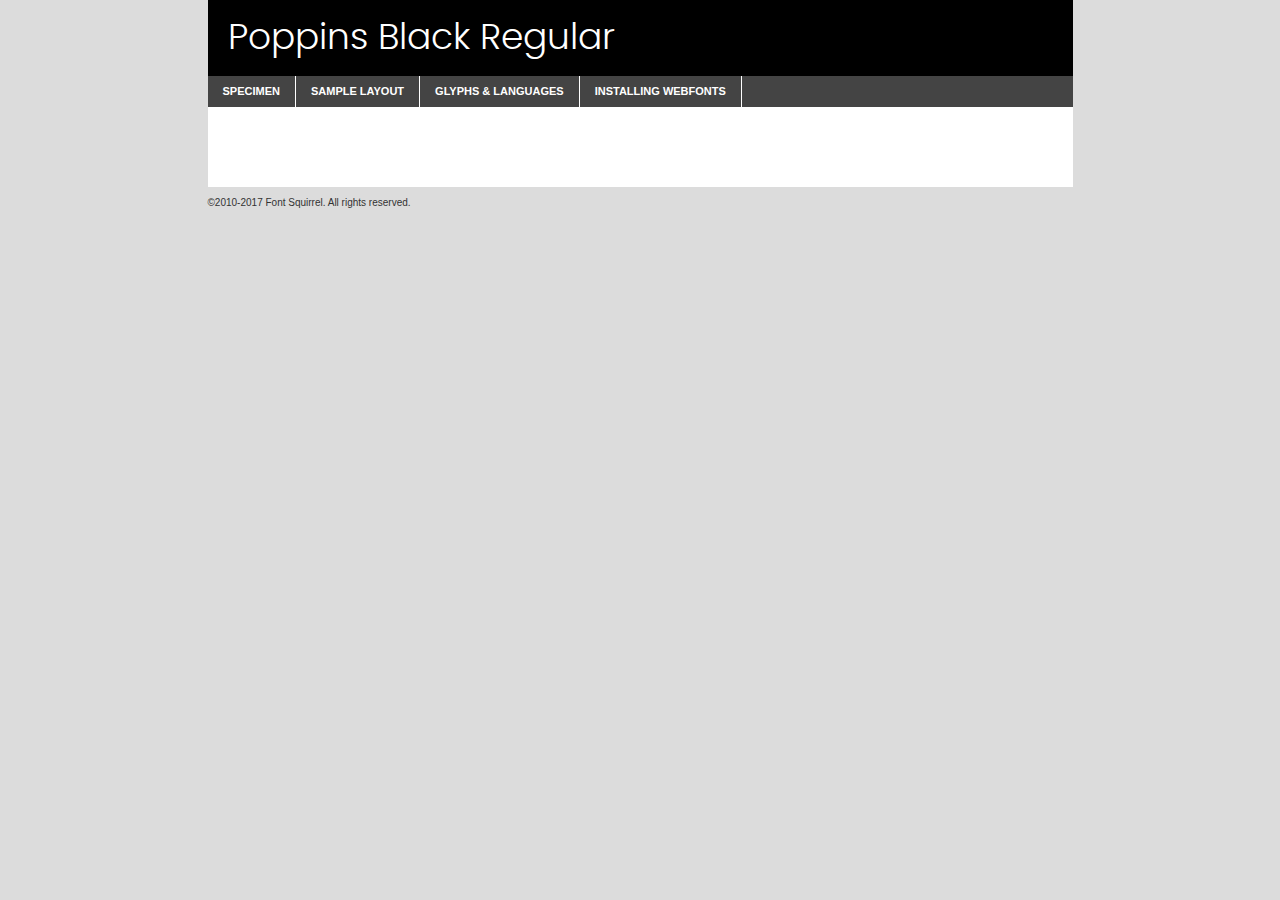
<file: fonts/poppins-black-demo.html>
<!DOCTYPE html PUBLIC "-//W3C//DTD XHTML 1.0 Transitional//EN"
        "http://www.w3.org/TR/xhtml1/DTD/xhtml1-transitional.dtd">

<html xmlns="http://www.w3.org/1999/xhtml" xml:lang="en" lang="en">
<head>
    <meta http-equiv="Content-Type" content="text/html; charset=utf-8"/>
    <script src="http://ajax.googleapis.com/ajax/libs/jquery/1.7.2/jquery.min.js" type="text/javascript" charset="utf-8"></script>
    <script type="text/javascript">
		(function($) {
			$.fn.easyTabs = function(option) {
				var param = jQuery.extend({ fadeSpeed: 'fast', defaultContent: 1, activeClass: 'active' }, option);
				$(this).each(function() {
					var thisId = '#' + this.id;
					if ( param.defaultContent == '' )
					{
						param.defaultContent = 1;
					}
					if ( typeof param.defaultContent == 'number' )
					{
						var defaultTab = $(thisId + ' .tabs li:eq(' + (param.defaultContent - 1) + ') a').attr('href').substr(1);
					}
					else
					{
						var defaultTab = param.defaultContent;
					}
					$(thisId + ' .tabs li a').each(function() {
						var tabToHide = $(this).attr('href').substr(1);
						$('#' + tabToHide).addClass('easytabs-tab-content');
					});
					hideAll();
					changeContent(defaultTab);

					function hideAll() {$(thisId + ' .easytabs-tab-content').hide();}

					function changeContent(tabId)
					{
						hideAll();
						$(thisId + ' .tabs li').removeClass(param.activeClass);
						$(thisId + ' .tabs li a[href=#' + tabId + ']').closest('li').addClass(param.activeClass);
						if ( param.fadeSpeed != 'none' )
						{
							$(thisId + ' #' + tabId).fadeIn(param.fadeSpeed);
						}
						else
						{
							$(thisId + ' #' + tabId).show();
						}
					}

					$(thisId + ' .tabs li').click(function() {
						var tabId = $(this).find('a').attr('href').substr(1);
						changeContent(tabId);
						return false;
					});
				});
			}
		})(jQuery);
    </script>
    <link rel="stylesheet" href="specimen_files/specimen_stylesheet.css" type="text/css" charset="utf-8"/>
    <link rel="stylesheet" href="stylesheet.css" type="text/css" charset="utf-8"/>

    <style type="text/css">
        		body {
			font-family: 'poppins';
        		}

            </style>

    <title>Poppins Black Regular Specimen</title>


    <script type="text/javascript" charset="utf-8">
		$(document).ready(function() {
			$('#container').easyTabs({ defaultContent: 1 });
		});
    </script>
</head>

<body>
<div id="container">
    <div id="header">
		Poppins Black Regular    </div>
    <ul class="tabs">
        <li><a href="#specimen">Specimen</a></li>
        <li><a href="#layout">Sample Layout</a></li>
		        <li><a href="#glyphs">Glyphs &amp; Languages</a></li>
        <li><a href="#installing">Installing Webfonts</a></li>

    </ul>

    <div id="main_content">


        <div id="specimen">

            <div class="section">
                <div class="grid12 firstcol">
                    <div class="huge">AaBb</div>
                </div>
            </div>

            <div class="section">
                <div class="glyph_range">A&#x200B;B&#x200b;C&#x200b;D&#x200b;E&#x200b;F&#x200b;G&#x200b;H&#x200b;I&#x200b;J&#x200b;K&#x200b;L&#x200b;M&#x200b;N&#x200b;O&#x200b;P&#x200b;Q&#x200b;R&#x200b;S&#x200b;T&#x200b;U&#x200b;V&#x200b;W&#x200b;X&#x200b;Y&#x200b;Z&#x200b;a&#x200b;b&#x200b;c&#x200b;d&#x200b;e&#x200b;f&#x200b;g&#x200b;h&#x200b;i&#x200b;j&#x200b;k&#x200b;l&#x200b;m&#x200b;n&#x200b;o&#x200b;p&#x200b;q&#x200b;r&#x200b;s&#x200b;t&#x200b;u&#x200b;v&#x200b;w&#x200b;x&#x200b;y&#x200b;z&#x200b;1&#x200b;2&#x200b;3&#x200b;4&#x200b;5&#x200b;6&#x200b;7&#x200b;8&#x200b;9&#x200b;0&#x200b;&amp;&#x200b;.&#x200b;,&#x200b;?&#x200b;!&#x200b;&#64;&#x200b;(&#x200b;)&#x200b;#&#x200b;$&#x200b;%&#x200b;*&#x200b;+&#x200b;-&#x200b;=&#x200b;:&#x200b;;</div>
            </div>
            <div class="section">
                <div class="grid12 firstcol">
                    <table class="sample_table">
                        <tr>
                            <td>10</td>
                            <td class="size10">abcdefghijklmnopqrstuvwxyzABCDEFGHIJKLMNOPQRSTUVWXYZ0123456789abcdefghijklmnopqrstuvwxyzABCDEFGHIJKLMNOPQRSTUVWXYZ0123456789abcdefghijklmnopqrstuvwxyzABCDEFGHIJKLMNOPQRSTUVWXYZ</td>
                        </tr>
                        <tr>
                            <td>11</td>
                            <td class="size11">abcdefghijklmnopqrstuvwxyzABCDEFGHIJKLMNOPQRSTUVWXYZ0123456789abcdefghijklmnopqrstuvwxyzABCDEFGHIJKLMNOPQRSTUVWXYZ0123456789abcdefghijklmnopqrstuvwxyzABCDEFGHIJKLMNOPQRSTUVWXYZ</td>
                        </tr>
                        <tr>
                            <td>12</td>
                            <td class="size12">abcdefghijklmnopqrstuvwxyzABCDEFGHIJKLMNOPQRSTUVWXYZ0123456789abcdefghijklmnopqrstuvwxyzABCDEFGHIJKLMNOPQRSTUVWXYZ0123456789abcdefghijklmnopqrstuvwxyzABCDEFGHIJKLMNOPQRSTUVWXYZ</td>
                        </tr>
                        <tr>
                            <td>13</td>
                            <td class="size13">abcdefghijklmnopqrstuvwxyzABCDEFGHIJKLMNOPQRSTUVWXYZ0123456789abcdefghijklmnopqrstuvwxyzABCDEFGHIJKLMNOPQRSTUVWXYZ0123456789abcdefghijklmnopqrstuvwxyzABCDEFGHIJKLMNOPQRSTUVWXYZ</td>
                        </tr>
                        <tr>
                            <td>14</td>
                            <td class="size14">abcdefghijklmnopqrstuvwxyzABCDEFGHIJKLMNOPQRSTUVWXYZ0123456789abcdefghijklmnopqrstuvwxyzABCDEFGHIJKLMNOPQRSTUVWXYZ0123456789abcdefghijklmnopqrstuvwxyzABCDEFGHIJKLMNOPQRSTUVWXYZ</td>
                        </tr>
                        <tr>
                            <td>16</td>
                            <td class="size16">abcdefghijklmnopqrstuvwxyzABCDEFGHIJKLMNOPQRSTUVWXYZ0123456789abcdefghijklmnopqrstuvwxyzABCDEFGHIJKLMNOPQRSTUVWXYZ</td>
                        </tr>
                        <tr>
                            <td>18</td>
                            <td class="size18">abcdefghijklmnopqrstuvwxyzABCDEFGHIJKLMNOPQRSTUVWXYZ0123456789abcdefghijklmnopqrstuvwxyzABCDEFGHIJKLMNOPQRSTUVWXYZ</td>
                        </tr>
                        <tr>
                            <td>20</td>
                            <td class="size20">abcdefghijklmnopqrstuvwxyzABCDEFGHIJKLMNOPQRSTUVWXYZ0123456789abcdefghijklmnopqrstuvwxyzABCDEFGHIJKLMNOPQRSTUVWXYZ</td>
                        </tr>
                        <tr>
                            <td>24</td>
                            <td class="size24">abcdefghijklmnopqrstuvwxyzABCDEFGHIJKLMNOPQRSTUVWXYZ0123456789abcdefghijklmnopqrstuvwxyzABCDEFGHIJKLMNOPQRSTUVWXYZ</td>
                        </tr>
                        <tr>
                            <td>30</td>
                            <td class="size30">abcdefghijklmnopqrstuvwxyzABCDEFGHIJKLMNOPQRSTUVWXYZ0123456789abcdefghijklmnopqrstuvwxyzABCDEFGHIJKLMNOPQRSTUVWXYZ</td>
                        </tr>
                        <tr>
                            <td>36</td>
                            <td class="size36">abcdefghijklmnopqrstuvwxyzABCDEFGHIJKLMNOPQRSTUVWXYZ0123456789abcdefghijklmnopqrstuvwxyzABCDEFGHIJKLMNOPQRSTUVWXYZ</td>
                        </tr>
                        <tr>
                            <td>48</td>
                            <td class="size48">abcdefghijklmnopqrstuvwxyzABCDEFGHIJKLMNOPQRSTUVWXYZ0123456789abcdefghijklmnopqrstuvwxyzABCDEFGHIJKLMNOPQRSTUVWXYZ</td>
                        </tr>
                        <tr>
                            <td>60</td>
                            <td class="size60">abcdefghijklmnopqrstuvwxyzABCDEFGHIJKLMNOPQRSTUVWXYZ0123456789abcdefghijklmnopqrstuvwxyzABCDEFGHIJKLMNOPQRSTUVWXYZ</td>
                        </tr>
                        <tr>
                            <td>72</td>
                            <td class="size72">abcdefghijklmnopqrstuvwxyzABCDEFGHIJKLMNOPQRSTUVWXYZ0123456789abcdefghijklmnopqrstuvwxyzABCDEFGHIJKLMNOPQRSTUVWXYZ</td>
                        </tr>
                        <tr>
                            <td>90</td>
                            <td class="size90">abcdefghijklmnopqrstuvwxyzABCDEFGHIJKLMNOPQRSTUVWXYZ0123456789abcdefghijklmnopqrstuvwxyzABCDEFGHIJKLMNOPQRSTUVWXYZ</td>
                        </tr>
                    </table>

                </div>

            </div>


            <div class="section" id="bodycomparison">


                <div id="xheight">
                    <div class="fontbody">&#x25FC;&#x25FC;&#x25FC;&#x25FC;&#x25FC;&#x25FC;&#x25FC;&#x25FC;&#x25FC;&#x25FC;&#x25FC;&#x25FC;&#x25FC;&#x25FC;&#x25FC;&#x25FC;&#x25FC;&#x25FC;&#x25FC;&#x25FC;&#x25FC;&#x25FC;&#x25FC;&#x25FC;&#x25FC;&#x25FC;&#x25FC;&#x25FC;&#x25FC;&#x25FC;&#x25FC;&#x25FC;&#x25FC;&#x25FC;&#x25FC;&#x25FC;&#x25FC;&#x25FC;&#x25FC;&#x25FC;&#x25FC;&#x25FC;&#x25FC;&#x25FC;&#x25FC;&#x25FC;&#x25FC;&#x25FC;&#x25FC;&#x25FC;&#x25FC;&#x25FC;&#x25FC;&#x25FC;&#x25FC;&#x25FC;&#x25FC;&#x25FC;&#x25FC;&#x25FC;&#x25FC;&#x25FC;&#x25FC;&#x25FC;&#x25FC;&#x25FC;&#x25FC;&#x25FC;&#x25FC;&#x25FC;&#x25FC;&#x25FC;&#x25FC;&#x25FC;&#x25FC;&#x25FC;&#x25FC;&#x25FC;&#x25FC;&#x25FC;&#x25FC;&#x25FC;&#x25FC;&#x25FC;&#x25FC;&#x25FC;&#x25FC;&#x25FC;&#x25FC;&#x25FC;&#x25FC;&#x25FC;&#x25FC;&#x25FC;&#x25FC;&#x25FC;&#x25FC;&#x25FC;&#x25FC;body</div>
                    <div class="arialbody">body</div>
                    <div class="verdanabody">body</div>
                    <div class="georgiabody">body</div>
                </div>
                <div class="fontbody" style="z-index:1">
                    body<span>Poppins Black Regular</span>
                </div>
                <div class="arialbody" style="z-index:1">
                    body<span>Arial</span>
                </div>
                <div class="verdanabody" style="z-index:1">
                    body<span>Verdana</span>
                </div>
                <div class="georgiabody" style="z-index:1">
                    body<span>Georgia</span>
                </div>


            </div>


            <div class="section psample psample_row1" id="">

                <div class="grid2 firstcol">
                    <p class="size10"><span>10.</span>Aenean lacinia bibendum nulla sed consectetur. Fusce dapibus, tellus ac cursus commodo, tortor mauris condimentum nibh, ut fermentum massa justo sit amet risus. Nullam id dolor id nibh ultricies vehicula ut id elit. Cum sociis natoque penatibus et magnis dis parturient montes, nascetur ridiculus mus. Nulla vitae elit libero, a pharetra augue.</p>

                </div>
                <div class="grid3">
                    <p class="size11"><span>11.</span>Aenean lacinia bibendum nulla sed consectetur. Fusce dapibus, tellus ac cursus commodo, tortor mauris condimentum nibh, ut fermentum massa justo sit amet risus. Nullam id dolor id nibh ultricies vehicula ut id elit. Cum sociis natoque penatibus et magnis dis parturient montes, nascetur ridiculus mus. Nulla vitae elit libero, a pharetra augue.</p>

                </div>
                <div class="grid3">
                    <p class="size12"><span>12.</span>Aenean lacinia bibendum nulla sed consectetur. Fusce dapibus, tellus ac cursus commodo, tortor mauris condimentum nibh, ut fermentum massa justo sit amet risus. Nullam id dolor id nibh ultricies vehicula ut id elit. Cum sociis natoque penatibus et magnis dis parturient montes, nascetur ridiculus mus. Nulla vitae elit libero, a pharetra augue.</p>

                </div>
                <div class="grid4">
                    <p class="size13"><span>13.</span>Aenean lacinia bibendum nulla sed consectetur. Fusce dapibus, tellus ac cursus commodo, tortor mauris condimentum nibh, ut fermentum massa justo sit amet risus. Nullam id dolor id nibh ultricies vehicula ut id elit. Cum sociis natoque penatibus et magnis dis parturient montes, nascetur ridiculus mus. Nulla vitae elit libero, a pharetra augue.</p>

                </div>
                <div class="white_blend"></div>

            </div>
            <div class="section psample psample_row2" id="">
                <div class="grid3 firstcol">
                    <p class="size14"><span>14.</span>Aenean lacinia bibendum nulla sed consectetur. Fusce dapibus, tellus ac cursus commodo, tortor mauris condimentum nibh, ut fermentum massa justo sit amet risus. Nullam id dolor id nibh ultricies vehicula ut id elit. Cum sociis natoque penatibus et magnis dis parturient montes, nascetur ridiculus mus. Nulla vitae elit libero, a pharetra augue.</p>

                </div>
                <div class="grid4">
                    <p class="size16"><span>16.</span>Aenean lacinia bibendum nulla sed consectetur. Fusce dapibus, tellus ac cursus commodo, tortor mauris condimentum nibh, ut fermentum massa justo sit amet risus. Nullam id dolor id nibh ultricies vehicula ut id elit. Cum sociis natoque penatibus et magnis dis parturient montes, nascetur ridiculus mus. Nulla vitae elit libero, a pharetra augue.</p>

                </div>
                <div class="grid5">
                    <p class="size18"><span>18.</span>Aenean lacinia bibendum nulla sed consectetur. Fusce dapibus, tellus ac cursus commodo, tortor mauris condimentum nibh, ut fermentum massa justo sit amet risus. Nullam id dolor id nibh ultricies vehicula ut id elit. Cum sociis natoque penatibus et magnis dis parturient montes, nascetur ridiculus mus. Nulla vitae elit libero, a pharetra augue.</p>

                </div>

                <div class="white_blend"></div>

            </div>

            <div class="section psample psample_row3" id="">
                <div class="grid5 firstcol">
                    <p class="size20"><span>20.</span>Aenean lacinia bibendum nulla sed consectetur. Fusce dapibus, tellus ac cursus commodo, tortor mauris condimentum nibh, ut fermentum massa justo sit amet risus. Nullam id dolor id nibh ultricies vehicula ut id elit. Cum sociis natoque penatibus et magnis dis parturient montes, nascetur ridiculus mus. Nulla vitae elit libero, a pharetra augue.</p>
                </div>
                <div class="grid7">
                    <p class="size24"><span>24.</span>Aenean lacinia bibendum nulla sed consectetur. Fusce dapibus, tellus ac cursus commodo, tortor mauris condimentum nibh, ut fermentum massa justo sit amet risus. Nullam id dolor id nibh ultricies vehicula ut id elit. Cum sociis natoque penatibus et magnis dis parturient montes, nascetur ridiculus mus. Nulla vitae elit libero, a pharetra augue.</p>
                </div>

                <div class="white_blend"></div>

            </div>

            <div class="section psample psample_row4" id="">
                <div class="grid12 firstcol">
                    <p class="size30"><span>30.</span>Aenean lacinia bibendum nulla sed consectetur. Fusce dapibus, tellus ac cursus commodo, tortor mauris condimentum nibh, ut fermentum massa justo sit amet risus. Nullam id dolor id nibh ultricies vehicula ut id elit. Cum sociis natoque penatibus et magnis dis parturient montes, nascetur ridiculus mus. Nulla vitae elit libero, a pharetra augue.</p>
                </div>
                <div class="white_blend"></div>

            </div>


            <div class="section psample psample_row1 fullreverse">
                <div class="grid2 firstcol">
                    <p class="size10"><span>10.</span>Aenean lacinia bibendum nulla sed consectetur. Fusce dapibus, tellus ac cursus commodo, tortor mauris condimentum nibh, ut fermentum massa justo sit amet risus. Nullam id dolor id nibh ultricies vehicula ut id elit. Cum sociis natoque penatibus et magnis dis parturient montes, nascetur ridiculus mus. Nulla vitae elit libero, a pharetra augue.</p>

                </div>
                <div class="grid3">
                    <p class="size11"><span>11.</span>Aenean lacinia bibendum nulla sed consectetur. Fusce dapibus, tellus ac cursus commodo, tortor mauris condimentum nibh, ut fermentum massa justo sit amet risus. Nullam id dolor id nibh ultricies vehicula ut id elit. Cum sociis natoque penatibus et magnis dis parturient montes, nascetur ridiculus mus. Nulla vitae elit libero, a pharetra augue.</p>

                </div>
                <div class="grid3">
                    <p class="size12"><span>12.</span>Aenean lacinia bibendum nulla sed consectetur. Fusce dapibus, tellus ac cursus commodo, tortor mauris condimentum nibh, ut fermentum massa justo sit amet risus. Nullam id dolor id nibh ultricies vehicula ut id elit. Cum sociis natoque penatibus et magnis dis parturient montes, nascetur ridiculus mus. Nulla vitae elit libero, a pharetra augue.</p>

                </div>
                <div class="grid4">
                    <p class="size13"><span>13.</span>Aenean lacinia bibendum nulla sed consectetur. Fusce dapibus, tellus ac cursus commodo, tortor mauris condimentum nibh, ut fermentum massa justo sit amet risus. Nullam id dolor id nibh ultricies vehicula ut id elit. Cum sociis natoque penatibus et magnis dis parturient montes, nascetur ridiculus mus. Nulla vitae elit libero, a pharetra augue.</p>

                </div>
                <div class="black_blend"></div>

            </div>

            <div class="section psample psample_row2 fullreverse">
                <div class="grid3 firstcol">
                    <p class="size14"><span>14.</span>Aenean lacinia bibendum nulla sed consectetur. Fusce dapibus, tellus ac cursus commodo, tortor mauris condimentum nibh, ut fermentum massa justo sit amet risus. Nullam id dolor id nibh ultricies vehicula ut id elit. Cum sociis natoque penatibus et magnis dis parturient montes, nascetur ridiculus mus. Nulla vitae elit libero, a pharetra augue.</p>

                </div>
                <div class="grid4">
                    <p class="size16"><span>16.</span>Aenean lacinia bibendum nulla sed consectetur. Fusce dapibus, tellus ac cursus commodo, tortor mauris condimentum nibh, ut fermentum massa justo sit amet risus. Nullam id dolor id nibh ultricies vehicula ut id elit. Cum sociis natoque penatibus et magnis dis parturient montes, nascetur ridiculus mus. Nulla vitae elit libero, a pharetra augue.</p>

                </div>
                <div class="grid5">
                    <p class="size18"><span>18.</span>Aenean lacinia bibendum nulla sed consectetur. Fusce dapibus, tellus ac cursus commodo, tortor mauris condimentum nibh, ut fermentum massa justo sit amet risus. Nullam id dolor id nibh ultricies vehicula ut id elit. Cum sociis natoque penatibus et magnis dis parturient montes, nascetur ridiculus mus. Nulla vitae elit libero, a pharetra augue.</p>

                </div>
                <div class="black_blend"></div>

            </div>

            <div class="section psample fullreverse psample_row3" id="">
                <div class="grid5 firstcol">
                    <p class="size20"><span>20.</span>Aenean lacinia bibendum nulla sed consectetur. Fusce dapibus, tellus ac cursus commodo, tortor mauris condimentum nibh, ut fermentum massa justo sit amet risus. Nullam id dolor id nibh ultricies vehicula ut id elit. Cum sociis natoque penatibus et magnis dis parturient montes, nascetur ridiculus mus. Nulla vitae elit libero, a pharetra augue.</p>
                </div>
                <div class="grid7">
                    <p class="size24"><span>24.</span>Aenean lacinia bibendum nulla sed consectetur. Fusce dapibus, tellus ac cursus commodo, tortor mauris condimentum nibh, ut fermentum massa justo sit amet risus. Nullam id dolor id nibh ultricies vehicula ut id elit. Cum sociis natoque penatibus et magnis dis parturient montes, nascetur ridiculus mus. Nulla vitae elit libero, a pharetra augue.</p>
                </div>

                <div class="black_blend"></div>

            </div>

            <div class="section psample fullreverse psample_row4" id="" style="border-bottom: 20px #000 solid;">
                <div class="grid12 firstcol">
                    <p class="size30"><span>30.</span>Aenean lacinia bibendum nulla sed consectetur. Fusce dapibus, tellus ac cursus commodo, tortor mauris condimentum nibh, ut fermentum massa justo sit amet risus. Nullam id dolor id nibh ultricies vehicula ut id elit. Cum sociis natoque penatibus et magnis dis parturient montes, nascetur ridiculus mus. Nulla vitae elit libero, a pharetra augue.</p>
                </div>
                <div class="black_blend"></div>

            </div>


        </div>

        <div id="layout">

            <div class="section">

                <div class="grid12 firstcol">
                    <h1>Lorem Ipsum Dolor</h1>
                    <h2>Etiam porta sem malesuada magna mollis euismod</h2>

                    <p class="byline">By <a href="#link">Aenean Lacinia</a></p>
                </div>
            </div>
            <div class="section">
                <div class="grid8 firstcol">
                    <p class="large">Donec sed odio dui. Morbi leo risus, porta ac consectetur ac, vestibulum at eros. Fusce dapibus, tellus ac cursus commodo, tortor mauris condimentum nibh, ut fermentum massa justo sit amet risus. </p>


                    <h3>Pellentesque ornare sem</h3>

                    <p>Maecenas sed diam eget risus varius blandit sit amet non magna. Maecenas faucibus mollis interdum. Donec ullamcorper nulla non metus auctor fringilla. Nullam id dolor id nibh ultricies vehicula ut id elit. Nullam id dolor id nibh ultricies vehicula ut id elit. </p>

                    <p>Aenean eu leo quam. Pellentesque ornare sem lacinia quam venenatis vestibulum. Lorem ipsum dolor sit amet, consectetur adipiscing elit. Cum sociis natoque penatibus et magnis dis parturient montes, nascetur ridiculus mus. </p>

                    <p>Nulla vitae elit libero, a pharetra augue. Praesent commodo cursus magna, vel scelerisque nisl consectetur et. Aenean lacinia bibendum nulla sed consectetur. </p>

                    <p>Nullam quis risus eget urna mollis ornare vel eu leo. Nullam quis risus eget urna mollis ornare vel eu leo. Maecenas sed diam eget risus varius blandit sit amet non magna. Donec ullamcorper nulla non metus auctor fringilla. </p>

                    <h3>Cras mattis consectetur</h3>

                    <p>Aenean eu leo quam. Pellentesque ornare sem lacinia quam venenatis vestibulum. Aenean lacinia bibendum nulla sed consectetur. Integer posuere erat a ante venenatis dapibus posuere velit aliquet. Cras mattis consectetur purus sit amet fermentum. </p>

                    <p>Nullam id dolor id nibh ultricies vehicula ut id elit. Nullam quis risus eget urna mollis ornare vel eu leo. Cras mattis consectetur purus sit amet fermentum.</p>
                </div>

                <div class="grid4 sidebar">

                    <div class="box reverse">
                        <p class="last">Nullam quis risus eget urna mollis ornare vel eu leo. Donec ullamcorper nulla non metus auctor fringilla. Cras mattis consectetur purus sit amet fermentum. Sed posuere consectetur est at lobortis. Lorem ipsum dolor sit amet, consectetur adipiscing elit. </p>
                    </div>

                    <p class="caption">Maecenas sed diam eget risus varius.</p>

                    <p>Vestibulum id ligula porta felis euismod semper. Integer posuere erat a ante venenatis dapibus posuere velit aliquet. Vestibulum id ligula porta felis euismod semper. Sed posuere consectetur est at lobortis. Maecenas sed diam eget risus varius blandit sit amet non magna. Fusce dapibus, tellus ac cursus commodo, tortor mauris condimentum nibh, ut fermentum massa justo sit amet risus. </p>


                    <p>Duis mollis, est non commodo luctus, nisi erat porttitor ligula, eget lacinia odio sem nec elit. Aenean lacinia bibendum nulla sed consectetur. Vivamus sagittis lacus vel augue laoreet rutrum faucibus dolor auctor. Aenean lacinia bibendum nulla sed consectetur. Nullam quis risus eget urna mollis ornare vel eu leo. </p>

                    <p>Praesent commodo cursus magna, vel scelerisque nisl consectetur et. Donec ullamcorper nulla non metus auctor fringilla. Maecenas faucibus mollis interdum. Fusce dapibus, tellus ac cursus commodo, tortor mauris condimentum nibh, ut fermentum massa justo sit amet risus. </p>

                </div>
            </div>

        </div>


		

        <div id="glyphs">
            <div class="section">
                <div class="grid12 firstcol">

                    <h1>Language Support</h1>
                    <p>The subset of Poppins Black Regular in this kit supports the following languages:<br/>

						Albanian, Basque, Breton, Chamorro, Danish, Dutch, English, Faroese, Finnish, French, Frisian, Galician, German, Icelandic, Italian, Malagasy, Norwegian, Portuguese, Spanish, Alsatian, Aragonese, Arapaho, Arrernte, Asturian, Aymara, Bislama, Cebuano, Corsican, Fijian, French_creole, Genoese, Gilbertese, Greenlandic, Haitian_creole, Hiligaynon, Hmong, Hopi, Ibanag, Iloko_ilokano, Indonesian, Interglossa_glosa, Interlingua, Irish_gaelic, Jerriais, Lojban, Lombard, Luxembourgeois, Manx, Mohawk, Norfolk_pitcairnese, Occitan, Oromo, Pangasinan, Papiamento, Piedmontese, Potawatomi, Rhaeto-romance, Romansh, Rotokas, Sami_lule, Samoan, Sardinian, Scots_gaelic, Seychelles_creole, Shona, Sicilian, Somali, Southern_ndebele, Swahili, Swati_swazi, Tagalog_filipino_pilipino, Tetum, Tok_pisin, Uyghur_latinized, Volapuk, Walloon, Warlpiri, Xhosa, Yapese, Zulu, Latinbasic, Ubasic, Demo                    </p>
                    <h1>Glyph Chart</h1>
                    <p>The subset of Poppins Black Regular in this kit includes all the glyphs listed below. Unicode entities are included above each glyph to help you insert individual characters into your layout.</p>
                    <div id="glyph_chart">

																																	                                <div><p>&amp;#13;</p>&#13;</div>
																				                                <div><p>&amp;#32;</p>&#32;</div>
																				                                <div><p>&amp;#33;</p>&#33;</div>
																				                                <div><p>&amp;#34;</p>&#34;</div>
																				                                <div><p>&amp;#35;</p>&#35;</div>
																				                                <div><p>&amp;#36;</p>&#36;</div>
																				                                <div><p>&amp;#37;</p>&#37;</div>
																				                                <div><p>&amp;#38;</p>&#38;</div>
																				                                <div><p>&amp;#39;</p>&#39;</div>
																				                                <div><p>&amp;#40;</p>&#40;</div>
																				                                <div><p>&amp;#41;</p>&#41;</div>
																				                                <div><p>&amp;#42;</p>&#42;</div>
																				                                <div><p>&amp;#43;</p>&#43;</div>
																				                                <div><p>&amp;#44;</p>&#44;</div>
																				                                <div><p>&amp;#45;</p>&#45;</div>
																				                                <div><p>&amp;#46;</p>&#46;</div>
																				                                <div><p>&amp;#47;</p>&#47;</div>
																				                                <div><p>&amp;#48;</p>&#48;</div>
																				                                <div><p>&amp;#49;</p>&#49;</div>
																				                                <div><p>&amp;#50;</p>&#50;</div>
																				                                <div><p>&amp;#51;</p>&#51;</div>
																				                                <div><p>&amp;#52;</p>&#52;</div>
																				                                <div><p>&amp;#53;</p>&#53;</div>
																				                                <div><p>&amp;#54;</p>&#54;</div>
																				                                <div><p>&amp;#55;</p>&#55;</div>
																				                                <div><p>&amp;#56;</p>&#56;</div>
																				                                <div><p>&amp;#57;</p>&#57;</div>
																				                                <div><p>&amp;#58;</p>&#58;</div>
																				                                <div><p>&amp;#59;</p>&#59;</div>
																				                                <div><p>&amp;#60;</p>&#60;</div>
																				                                <div><p>&amp;#61;</p>&#61;</div>
																				                                <div><p>&amp;#62;</p>&#62;</div>
																				                                <div><p>&amp;#63;</p>&#63;</div>
																				                                <div><p>&amp;#64;</p>&#64;</div>
																				                                <div><p>&amp;#65;</p>&#65;</div>
																				                                <div><p>&amp;#66;</p>&#66;</div>
																				                                <div><p>&amp;#67;</p>&#67;</div>
																				                                <div><p>&amp;#68;</p>&#68;</div>
																				                                <div><p>&amp;#69;</p>&#69;</div>
																				                                <div><p>&amp;#70;</p>&#70;</div>
																				                                <div><p>&amp;#71;</p>&#71;</div>
																				                                <div><p>&amp;#72;</p>&#72;</div>
																				                                <div><p>&amp;#73;</p>&#73;</div>
																				                                <div><p>&amp;#74;</p>&#74;</div>
																				                                <div><p>&amp;#75;</p>&#75;</div>
																				                                <div><p>&amp;#76;</p>&#76;</div>
																				                                <div><p>&amp;#77;</p>&#77;</div>
																				                                <div><p>&amp;#78;</p>&#78;</div>
																				                                <div><p>&amp;#79;</p>&#79;</div>
																				                                <div><p>&amp;#80;</p>&#80;</div>
																				                                <div><p>&amp;#81;</p>&#81;</div>
																				                                <div><p>&amp;#82;</p>&#82;</div>
																				                                <div><p>&amp;#83;</p>&#83;</div>
																				                                <div><p>&amp;#84;</p>&#84;</div>
																				                                <div><p>&amp;#85;</p>&#85;</div>
																				                                <div><p>&amp;#86;</p>&#86;</div>
																				                                <div><p>&amp;#87;</p>&#87;</div>
																				                                <div><p>&amp;#88;</p>&#88;</div>
																				                                <div><p>&amp;#89;</p>&#89;</div>
																				                                <div><p>&amp;#90;</p>&#90;</div>
																				                                <div><p>&amp;#91;</p>&#91;</div>
																				                                <div><p>&amp;#92;</p>&#92;</div>
																				                                <div><p>&amp;#93;</p>&#93;</div>
																				                                <div><p>&amp;#94;</p>&#94;</div>
																				                                <div><p>&amp;#95;</p>&#95;</div>
																				                                <div><p>&amp;#96;</p>&#96;</div>
																				                                <div><p>&amp;#97;</p>&#97;</div>
																				                                <div><p>&amp;#98;</p>&#98;</div>
																				                                <div><p>&amp;#99;</p>&#99;</div>
																				                                <div><p>&amp;#100;</p>&#100;</div>
																				                                <div><p>&amp;#101;</p>&#101;</div>
																				                                <div><p>&amp;#102;</p>&#102;</div>
																				                                <div><p>&amp;#103;</p>&#103;</div>
																				                                <div><p>&amp;#104;</p>&#104;</div>
																				                                <div><p>&amp;#105;</p>&#105;</div>
																				                                <div><p>&amp;#106;</p>&#106;</div>
																				                                <div><p>&amp;#107;</p>&#107;</div>
																				                                <div><p>&amp;#108;</p>&#108;</div>
																				                                <div><p>&amp;#109;</p>&#109;</div>
																				                                <div><p>&amp;#110;</p>&#110;</div>
																				                                <div><p>&amp;#111;</p>&#111;</div>
																				                                <div><p>&amp;#112;</p>&#112;</div>
																				                                <div><p>&amp;#113;</p>&#113;</div>
																				                                <div><p>&amp;#114;</p>&#114;</div>
																				                                <div><p>&amp;#115;</p>&#115;</div>
																				                                <div><p>&amp;#116;</p>&#116;</div>
																				                                <div><p>&amp;#117;</p>&#117;</div>
																				                                <div><p>&amp;#118;</p>&#118;</div>
																				                                <div><p>&amp;#119;</p>&#119;</div>
																				                                <div><p>&amp;#120;</p>&#120;</div>
																				                                <div><p>&amp;#121;</p>&#121;</div>
																				                                <div><p>&amp;#122;</p>&#122;</div>
																				                                <div><p>&amp;#123;</p>&#123;</div>
																				                                <div><p>&amp;#124;</p>&#124;</div>
																				                                <div><p>&amp;#125;</p>&#125;</div>
																				                                <div><p>&amp;#126;</p>&#126;</div>
																				                                <div><p>&amp;#160;</p>&#160;</div>
																				                                <div><p>&amp;#161;</p>&#161;</div>
																				                                <div><p>&amp;#162;</p>&#162;</div>
																				                                <div><p>&amp;#163;</p>&#163;</div>
																				                                <div><p>&amp;#164;</p>&#164;</div>
																				                                <div><p>&amp;#165;</p>&#165;</div>
																				                                <div><p>&amp;#166;</p>&#166;</div>
																				                                <div><p>&amp;#167;</p>&#167;</div>
																				                                <div><p>&amp;#168;</p>&#168;</div>
																				                                <div><p>&amp;#169;</p>&#169;</div>
																				                                <div><p>&amp;#170;</p>&#170;</div>
																				                                <div><p>&amp;#171;</p>&#171;</div>
																				                                <div><p>&amp;#172;</p>&#172;</div>
																				                                <div><p>&amp;#173;</p>&#173;</div>
																				                                <div><p>&amp;#174;</p>&#174;</div>
																				                                <div><p>&amp;#175;</p>&#175;</div>
																				                                <div><p>&amp;#176;</p>&#176;</div>
																				                                <div><p>&amp;#177;</p>&#177;</div>
																				                                <div><p>&amp;#178;</p>&#178;</div>
																				                                <div><p>&amp;#179;</p>&#179;</div>
																				                                <div><p>&amp;#180;</p>&#180;</div>
																				                                <div><p>&amp;#181;</p>&#181;</div>
																				                                <div><p>&amp;#182;</p>&#182;</div>
																				                                <div><p>&amp;#183;</p>&#183;</div>
																				                                <div><p>&amp;#184;</p>&#184;</div>
																				                                <div><p>&amp;#185;</p>&#185;</div>
																				                                <div><p>&amp;#186;</p>&#186;</div>
																				                                <div><p>&amp;#187;</p>&#187;</div>
																				                                <div><p>&amp;#188;</p>&#188;</div>
																				                                <div><p>&amp;#189;</p>&#189;</div>
																				                                <div><p>&amp;#190;</p>&#190;</div>
																				                                <div><p>&amp;#191;</p>&#191;</div>
																				                                <div><p>&amp;#192;</p>&#192;</div>
																				                                <div><p>&amp;#193;</p>&#193;</div>
																				                                <div><p>&amp;#194;</p>&#194;</div>
																				                                <div><p>&amp;#195;</p>&#195;</div>
																				                                <div><p>&amp;#196;</p>&#196;</div>
																				                                <div><p>&amp;#197;</p>&#197;</div>
																				                                <div><p>&amp;#198;</p>&#198;</div>
																				                                <div><p>&amp;#199;</p>&#199;</div>
																				                                <div><p>&amp;#200;</p>&#200;</div>
																				                                <div><p>&amp;#201;</p>&#201;</div>
																				                                <div><p>&amp;#202;</p>&#202;</div>
																				                                <div><p>&amp;#203;</p>&#203;</div>
																				                                <div><p>&amp;#204;</p>&#204;</div>
																				                                <div><p>&amp;#205;</p>&#205;</div>
																				                                <div><p>&amp;#206;</p>&#206;</div>
																				                                <div><p>&amp;#207;</p>&#207;</div>
																				                                <div><p>&amp;#208;</p>&#208;</div>
																				                                <div><p>&amp;#209;</p>&#209;</div>
																				                                <div><p>&amp;#210;</p>&#210;</div>
																				                                <div><p>&amp;#211;</p>&#211;</div>
																				                                <div><p>&amp;#212;</p>&#212;</div>
																				                                <div><p>&amp;#213;</p>&#213;</div>
																				                                <div><p>&amp;#214;</p>&#214;</div>
																				                                <div><p>&amp;#215;</p>&#215;</div>
																				                                <div><p>&amp;#216;</p>&#216;</div>
																				                                <div><p>&amp;#217;</p>&#217;</div>
																				                                <div><p>&amp;#218;</p>&#218;</div>
																				                                <div><p>&amp;#219;</p>&#219;</div>
																				                                <div><p>&amp;#220;</p>&#220;</div>
																				                                <div><p>&amp;#221;</p>&#221;</div>
																				                                <div><p>&amp;#222;</p>&#222;</div>
																				                                <div><p>&amp;#223;</p>&#223;</div>
																				                                <div><p>&amp;#224;</p>&#224;</div>
																				                                <div><p>&amp;#225;</p>&#225;</div>
																				                                <div><p>&amp;#226;</p>&#226;</div>
																				                                <div><p>&amp;#227;</p>&#227;</div>
																				                                <div><p>&amp;#228;</p>&#228;</div>
																				                                <div><p>&amp;#229;</p>&#229;</div>
																				                                <div><p>&amp;#230;</p>&#230;</div>
																				                                <div><p>&amp;#231;</p>&#231;</div>
																				                                <div><p>&amp;#232;</p>&#232;</div>
																				                                <div><p>&amp;#233;</p>&#233;</div>
																				                                <div><p>&amp;#234;</p>&#234;</div>
																				                                <div><p>&amp;#235;</p>&#235;</div>
																				                                <div><p>&amp;#236;</p>&#236;</div>
																				                                <div><p>&amp;#237;</p>&#237;</div>
																				                                <div><p>&amp;#238;</p>&#238;</div>
																				                                <div><p>&amp;#239;</p>&#239;</div>
																				                                <div><p>&amp;#240;</p>&#240;</div>
																				                                <div><p>&amp;#241;</p>&#241;</div>
																				                                <div><p>&amp;#242;</p>&#242;</div>
																				                                <div><p>&amp;#243;</p>&#243;</div>
																				                                <div><p>&amp;#244;</p>&#244;</div>
																				                                <div><p>&amp;#245;</p>&#245;</div>
																				                                <div><p>&amp;#246;</p>&#246;</div>
																				                                <div><p>&amp;#247;</p>&#247;</div>
																				                                <div><p>&amp;#248;</p>&#248;</div>
																				                                <div><p>&amp;#249;</p>&#249;</div>
																				                                <div><p>&amp;#250;</p>&#250;</div>
																				                                <div><p>&amp;#251;</p>&#251;</div>
																				                                <div><p>&amp;#252;</p>&#252;</div>
																				                                <div><p>&amp;#253;</p>&#253;</div>
																				                                <div><p>&amp;#254;</p>&#254;</div>
																				                                <div><p>&amp;#255;</p>&#255;</div>
																				                                <div><p>&amp;#338;</p>&#338;</div>
																				                                <div><p>&amp;#339;</p>&#339;</div>
																				                                <div><p>&amp;#376;</p>&#376;</div>
																				                                <div><p>&amp;#710;</p>&#710;</div>
																				                                <div><p>&amp;#732;</p>&#732;</div>
																				                                <div><p>&amp;#8192;</p>&#8192;</div>
																				                                <div><p>&amp;#8193;</p>&#8193;</div>
																				                                <div><p>&amp;#8194;</p>&#8194;</div>
																				                                <div><p>&amp;#8195;</p>&#8195;</div>
																				                                <div><p>&amp;#8196;</p>&#8196;</div>
																				                                <div><p>&amp;#8197;</p>&#8197;</div>
																				                                <div><p>&amp;#8198;</p>&#8198;</div>
																				                                <div><p>&amp;#8199;</p>&#8199;</div>
																				                                <div><p>&amp;#8200;</p>&#8200;</div>
																				                                <div><p>&amp;#8201;</p>&#8201;</div>
																				                                <div><p>&amp;#8202;</p>&#8202;</div>
																				                                <div><p>&amp;#8208;</p>&#8208;</div>
																				                                <div><p>&amp;#8209;</p>&#8209;</div>
																				                                <div><p>&amp;#8210;</p>&#8210;</div>
																				                                <div><p>&amp;#8211;</p>&#8211;</div>
																				                                <div><p>&amp;#8212;</p>&#8212;</div>
																				                                <div><p>&amp;#8216;</p>&#8216;</div>
																				                                <div><p>&amp;#8217;</p>&#8217;</div>
																				                                <div><p>&amp;#8218;</p>&#8218;</div>
																				                                <div><p>&amp;#8220;</p>&#8220;</div>
																				                                <div><p>&amp;#8221;</p>&#8221;</div>
																				                                <div><p>&amp;#8222;</p>&#8222;</div>
																				                                <div><p>&amp;#8226;</p>&#8226;</div>
																				                                <div><p>&amp;#8230;</p>&#8230;</div>
																				                                <div><p>&amp;#8239;</p>&#8239;</div>
																				                                <div><p>&amp;#8249;</p>&#8249;</div>
																				                                <div><p>&amp;#8250;</p>&#8250;</div>
																				                                <div><p>&amp;#8287;</p>&#8287;</div>
																				                                <div><p>&amp;#8364;</p>&#8364;</div>
																				                                <div><p>&amp;#8482;</p>&#8482;</div>
																				                                <div><p>&amp;#9724;</p>&#9724;</div>
																				                                <div><p>&amp;#64257;</p>&#64257;</div>
																				                                <div><p>&amp;#64258;</p>&#64258;</div>
																																																										                    </div>
                </div>


            </div>
        </div>


        <div id="specs">

        </div>

        <div id="installing">
            <div class="section">
                <div class="grid7 firstcol">
                    <h1>Installing Webfonts</h1>

                    <p>Webfonts are supported by all major browser platforms but not all in the same way. There are currently four different font formats that must be included in order to target all browsers. This includes TTF, WOFF, EOT and SVG.</p>

                    <h2>1. Upload your webfonts</h2>
                    <p>You must upload your webfont kit to your website. They should be in or near the same directory as your CSS files.</p>

                    <h2>2. Include the webfont stylesheet</h2>
                    <p>A special CSS @font-face declaration helps the various browsers select the appropriate font it needs without causing you a bunch of headaches. Learn more about this syntax by reading the <a href="https://www.fontspring.com/blog/further-hardening-of-the-bulletproof-syntax">Fontspring blog post</a> about it. The code for it is as follows:</p>


                    <code>
                        @font-face{
                        font-family: 'MyWebFont';
                        src: url('WebFont.eot');
                        src: url('WebFont.eot?#iefix') format('embedded-opentype'),
                        url('WebFont.woff') format('woff'),
                        url('WebFont.ttf') format('truetype'),
                        url('WebFont.svg#webfont') format('svg');
                        }
                    </code>

                    <p>We've already gone ahead and generated the code for you. All you have to do is link to the stylesheet in your HTML, like this:</p>
                    <code>&lt;link rel=&quot;stylesheet&quot; href=&quot;stylesheet.css&quot; type=&quot;text/css&quot; charset=&quot;utf-8&quot; /&gt;</code>

                    <h2>3. Modify your own stylesheet</h2>
                    <p>To take advantage of your new fonts, you must tell your stylesheet to use them. Look at the original @font-face declaration above and find the property called "font-family." The name linked there will be what you use to reference the font. Prepend that webfont name to the font stack in the "font-family" property, inside the selector you want to change. For example:</p>
                    <code>p { font-family: 'WebFont', Arial, sans-serif; }</code>

                    <h2>4. Test</h2>
                    <p>Getting webfonts to work cross-browser <em>can</em> be tricky. Use the information in the sidebar to help you if you find that fonts aren't loading in a particular browser.</p>
                </div>

                <div class="grid5 sidebar">
                    <div class="box">
                        <h2>Troubleshooting<br/>Font-Face Problems</h2>
                        <p>Having trouble getting your webfonts to load in your new website? Here are some tips to sort out what might be the problem.</p>

                        <h3>Fonts not showing in any browser</h3>

                        <p>This sounds like you need to work on the plumbing. You either did not upload the fonts to the correct directory, or you did not link the fonts properly in the CSS. If you've confirmed that all this is correct and you still have a problem, take a look at your .htaccess file and see if requests are getting intercepted.</p>

                        <h3>Fonts not loading in iPhone or iPad</h3>

                        <p>The most common problem here is that you are serving the fonts from an IIS server. IIS refuses to serve files that have unknown MIME types. If that is the case, you must set the MIME type for SVG to "image/svg+xml" in the server settings. Follow these instructions from Microsoft if you need help.</p>

                        <h3>Fonts not loading in Firefox</h3>

                        <p>The primary reason for this failure? You are still using a version Firefox older than 3.5. So upgrade already! If that isn't it, then you are very likely serving fonts from a different domain. Firefox requires that all font assets be served from the same domain. Lastly it is possible that you need to add WOFF to your list of MIME types (if you are serving via IIS.)</p>

                        <h3>Fonts not loading in IE</h3>

                        <p>Are you looking at Internet Explorer on an actual Windows machine or are you cheating by using a service like Adobe BrowserLab? Many of these screenshot services do not render @font-face for IE. Best to test it on a real machine.</p>

                        <h3>Fonts not loading in IE9</h3>

                        <p>IE9, like Firefox, requires that fonts be served from the same domain as the website. Make sure that is the case.</p>
                    </div>
                </div>
            </div>

        </div>

    </div>
    <div id="footer">
        <p>&copy;2010-2017 Font Squirrel. All rights reserved.</p>
    </div>
</div>
</body>
</html>
</file>
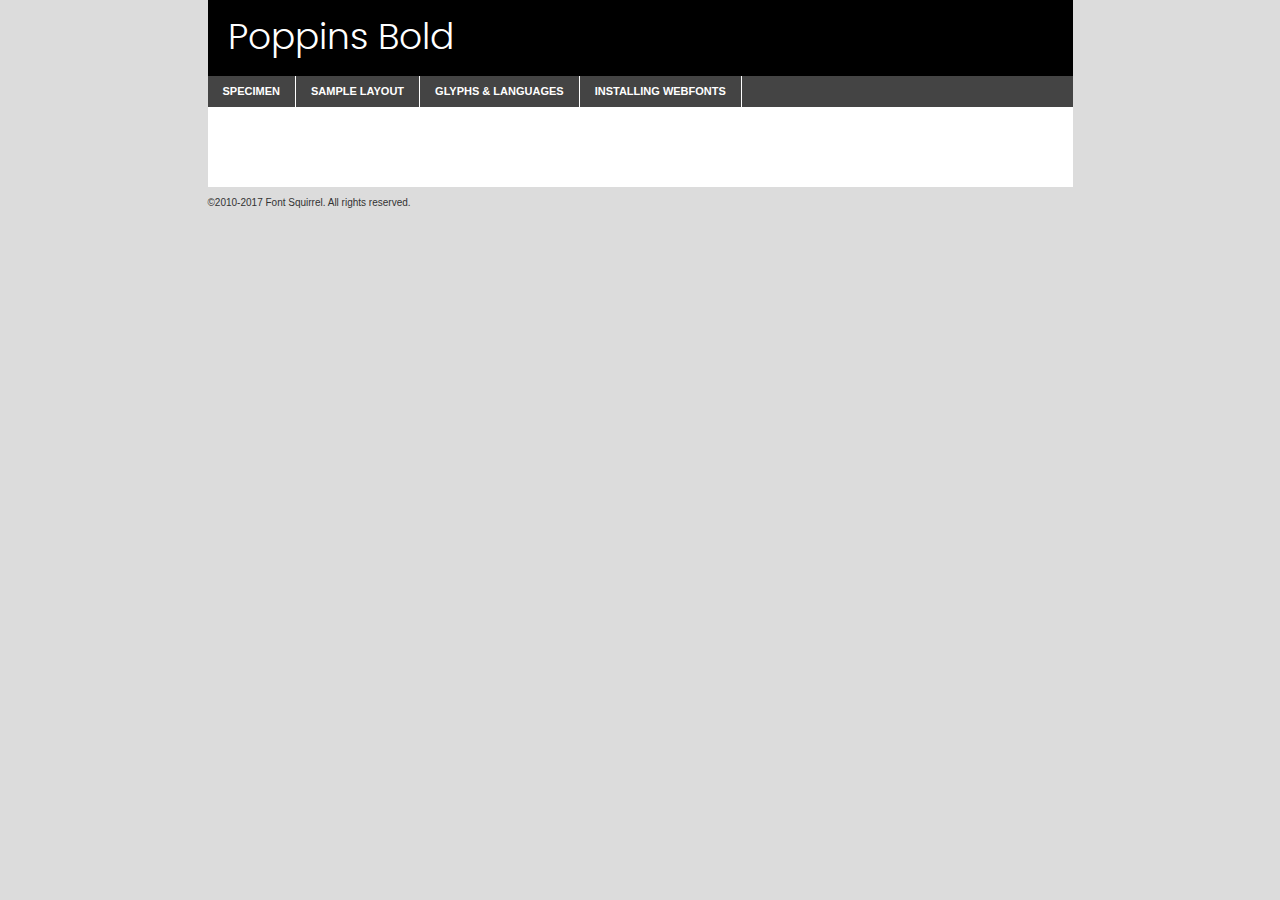
<file: fonts/poppins-bold-demo.html>
<!DOCTYPE html PUBLIC "-//W3C//DTD XHTML 1.0 Transitional//EN"
        "http://www.w3.org/TR/xhtml1/DTD/xhtml1-transitional.dtd">

<html xmlns="http://www.w3.org/1999/xhtml" xml:lang="en" lang="en">
<head>
    <meta http-equiv="Content-Type" content="text/html; charset=utf-8"/>
    <script src="http://ajax.googleapis.com/ajax/libs/jquery/1.7.2/jquery.min.js" type="text/javascript" charset="utf-8"></script>
    <script type="text/javascript">
		(function($) {
			$.fn.easyTabs = function(option) {
				var param = jQuery.extend({ fadeSpeed: 'fast', defaultContent: 1, activeClass: 'active' }, option);
				$(this).each(function() {
					var thisId = '#' + this.id;
					if ( param.defaultContent == '' )
					{
						param.defaultContent = 1;
					}
					if ( typeof param.defaultContent == 'number' )
					{
						var defaultTab = $(thisId + ' .tabs li:eq(' + (param.defaultContent - 1) + ') a').attr('href').substr(1);
					}
					else
					{
						var defaultTab = param.defaultContent;
					}
					$(thisId + ' .tabs li a').each(function() {
						var tabToHide = $(this).attr('href').substr(1);
						$('#' + tabToHide).addClass('easytabs-tab-content');
					});
					hideAll();
					changeContent(defaultTab);

					function hideAll() {$(thisId + ' .easytabs-tab-content').hide();}

					function changeContent(tabId)
					{
						hideAll();
						$(thisId + ' .tabs li').removeClass(param.activeClass);
						$(thisId + ' .tabs li a[href=#' + tabId + ']').closest('li').addClass(param.activeClass);
						if ( param.fadeSpeed != 'none' )
						{
							$(thisId + ' #' + tabId).fadeIn(param.fadeSpeed);
						}
						else
						{
							$(thisId + ' #' + tabId).show();
						}
					}

					$(thisId + ' .tabs li').click(function() {
						var tabId = $(this).find('a').attr('href').substr(1);
						changeContent(tabId);
						return false;
					});
				});
			}
		})(jQuery);
    </script>
    <link rel="stylesheet" href="specimen_files/specimen_stylesheet.css" type="text/css" charset="utf-8"/>
    <link rel="stylesheet" href="stylesheet.css" type="text/css" charset="utf-8"/>

    <style type="text/css">
        		body {
			font-family: 'poppins';
        		}

            </style>

    <title>Poppins Bold Specimen</title>


    <script type="text/javascript" charset="utf-8">
		$(document).ready(function() {
			$('#container').easyTabs({ defaultContent: 1 });
		});
    </script>
</head>

<body>
<div id="container">
    <div id="header">
		Poppins Bold    </div>
    <ul class="tabs">
        <li><a href="#specimen">Specimen</a></li>
        <li><a href="#layout">Sample Layout</a></li>
		        <li><a href="#glyphs">Glyphs &amp; Languages</a></li>
        <li><a href="#installing">Installing Webfonts</a></li>

    </ul>

    <div id="main_content">


        <div id="specimen">

            <div class="section">
                <div class="grid12 firstcol">
                    <div class="huge">AaBb</div>
                </div>
            </div>

            <div class="section">
                <div class="glyph_range">A&#x200B;B&#x200b;C&#x200b;D&#x200b;E&#x200b;F&#x200b;G&#x200b;H&#x200b;I&#x200b;J&#x200b;K&#x200b;L&#x200b;M&#x200b;N&#x200b;O&#x200b;P&#x200b;Q&#x200b;R&#x200b;S&#x200b;T&#x200b;U&#x200b;V&#x200b;W&#x200b;X&#x200b;Y&#x200b;Z&#x200b;a&#x200b;b&#x200b;c&#x200b;d&#x200b;e&#x200b;f&#x200b;g&#x200b;h&#x200b;i&#x200b;j&#x200b;k&#x200b;l&#x200b;m&#x200b;n&#x200b;o&#x200b;p&#x200b;q&#x200b;r&#x200b;s&#x200b;t&#x200b;u&#x200b;v&#x200b;w&#x200b;x&#x200b;y&#x200b;z&#x200b;1&#x200b;2&#x200b;3&#x200b;4&#x200b;5&#x200b;6&#x200b;7&#x200b;8&#x200b;9&#x200b;0&#x200b;&amp;&#x200b;.&#x200b;,&#x200b;?&#x200b;!&#x200b;&#64;&#x200b;(&#x200b;)&#x200b;#&#x200b;$&#x200b;%&#x200b;*&#x200b;+&#x200b;-&#x200b;=&#x200b;:&#x200b;;</div>
            </div>
            <div class="section">
                <div class="grid12 firstcol">
                    <table class="sample_table">
                        <tr>
                            <td>10</td>
                            <td class="size10">abcdefghijklmnopqrstuvwxyzABCDEFGHIJKLMNOPQRSTUVWXYZ0123456789abcdefghijklmnopqrstuvwxyzABCDEFGHIJKLMNOPQRSTUVWXYZ0123456789abcdefghijklmnopqrstuvwxyzABCDEFGHIJKLMNOPQRSTUVWXYZ</td>
                        </tr>
                        <tr>
                            <td>11</td>
                            <td class="size11">abcdefghijklmnopqrstuvwxyzABCDEFGHIJKLMNOPQRSTUVWXYZ0123456789abcdefghijklmnopqrstuvwxyzABCDEFGHIJKLMNOPQRSTUVWXYZ0123456789abcdefghijklmnopqrstuvwxyzABCDEFGHIJKLMNOPQRSTUVWXYZ</td>
                        </tr>
                        <tr>
                            <td>12</td>
                            <td class="size12">abcdefghijklmnopqrstuvwxyzABCDEFGHIJKLMNOPQRSTUVWXYZ0123456789abcdefghijklmnopqrstuvwxyzABCDEFGHIJKLMNOPQRSTUVWXYZ0123456789abcdefghijklmnopqrstuvwxyzABCDEFGHIJKLMNOPQRSTUVWXYZ</td>
                        </tr>
                        <tr>
                            <td>13</td>
                            <td class="size13">abcdefghijklmnopqrstuvwxyzABCDEFGHIJKLMNOPQRSTUVWXYZ0123456789abcdefghijklmnopqrstuvwxyzABCDEFGHIJKLMNOPQRSTUVWXYZ0123456789abcdefghijklmnopqrstuvwxyzABCDEFGHIJKLMNOPQRSTUVWXYZ</td>
                        </tr>
                        <tr>
                            <td>14</td>
                            <td class="size14">abcdefghijklmnopqrstuvwxyzABCDEFGHIJKLMNOPQRSTUVWXYZ0123456789abcdefghijklmnopqrstuvwxyzABCDEFGHIJKLMNOPQRSTUVWXYZ0123456789abcdefghijklmnopqrstuvwxyzABCDEFGHIJKLMNOPQRSTUVWXYZ</td>
                        </tr>
                        <tr>
                            <td>16</td>
                            <td class="size16">abcdefghijklmnopqrstuvwxyzABCDEFGHIJKLMNOPQRSTUVWXYZ0123456789abcdefghijklmnopqrstuvwxyzABCDEFGHIJKLMNOPQRSTUVWXYZ</td>
                        </tr>
                        <tr>
                            <td>18</td>
                            <td class="size18">abcdefghijklmnopqrstuvwxyzABCDEFGHIJKLMNOPQRSTUVWXYZ0123456789abcdefghijklmnopqrstuvwxyzABCDEFGHIJKLMNOPQRSTUVWXYZ</td>
                        </tr>
                        <tr>
                            <td>20</td>
                            <td class="size20">abcdefghijklmnopqrstuvwxyzABCDEFGHIJKLMNOPQRSTUVWXYZ0123456789abcdefghijklmnopqrstuvwxyzABCDEFGHIJKLMNOPQRSTUVWXYZ</td>
                        </tr>
                        <tr>
                            <td>24</td>
                            <td class="size24">abcdefghijklmnopqrstuvwxyzABCDEFGHIJKLMNOPQRSTUVWXYZ0123456789abcdefghijklmnopqrstuvwxyzABCDEFGHIJKLMNOPQRSTUVWXYZ</td>
                        </tr>
                        <tr>
                            <td>30</td>
                            <td class="size30">abcdefghijklmnopqrstuvwxyzABCDEFGHIJKLMNOPQRSTUVWXYZ0123456789abcdefghijklmnopqrstuvwxyzABCDEFGHIJKLMNOPQRSTUVWXYZ</td>
                        </tr>
                        <tr>
                            <td>36</td>
                            <td class="size36">abcdefghijklmnopqrstuvwxyzABCDEFGHIJKLMNOPQRSTUVWXYZ0123456789abcdefghijklmnopqrstuvwxyzABCDEFGHIJKLMNOPQRSTUVWXYZ</td>
                        </tr>
                        <tr>
                            <td>48</td>
                            <td class="size48">abcdefghijklmnopqrstuvwxyzABCDEFGHIJKLMNOPQRSTUVWXYZ0123456789abcdefghijklmnopqrstuvwxyzABCDEFGHIJKLMNOPQRSTUVWXYZ</td>
                        </tr>
                        <tr>
                            <td>60</td>
                            <td class="size60">abcdefghijklmnopqrstuvwxyzABCDEFGHIJKLMNOPQRSTUVWXYZ0123456789abcdefghijklmnopqrstuvwxyzABCDEFGHIJKLMNOPQRSTUVWXYZ</td>
                        </tr>
                        <tr>
                            <td>72</td>
                            <td class="size72">abcdefghijklmnopqrstuvwxyzABCDEFGHIJKLMNOPQRSTUVWXYZ0123456789abcdefghijklmnopqrstuvwxyzABCDEFGHIJKLMNOPQRSTUVWXYZ</td>
                        </tr>
                        <tr>
                            <td>90</td>
                            <td class="size90">abcdefghijklmnopqrstuvwxyzABCDEFGHIJKLMNOPQRSTUVWXYZ0123456789abcdefghijklmnopqrstuvwxyzABCDEFGHIJKLMNOPQRSTUVWXYZ</td>
                        </tr>
                    </table>

                </div>

            </div>


            <div class="section" id="bodycomparison">


                <div id="xheight">
                    <div class="fontbody">&#x25FC;&#x25FC;&#x25FC;&#x25FC;&#x25FC;&#x25FC;&#x25FC;&#x25FC;&#x25FC;&#x25FC;&#x25FC;&#x25FC;&#x25FC;&#x25FC;&#x25FC;&#x25FC;&#x25FC;&#x25FC;&#x25FC;&#x25FC;&#x25FC;&#x25FC;&#x25FC;&#x25FC;&#x25FC;&#x25FC;&#x25FC;&#x25FC;&#x25FC;&#x25FC;&#x25FC;&#x25FC;&#x25FC;&#x25FC;&#x25FC;&#x25FC;&#x25FC;&#x25FC;&#x25FC;&#x25FC;&#x25FC;&#x25FC;&#x25FC;&#x25FC;&#x25FC;&#x25FC;&#x25FC;&#x25FC;&#x25FC;&#x25FC;&#x25FC;&#x25FC;&#x25FC;&#x25FC;&#x25FC;&#x25FC;&#x25FC;&#x25FC;&#x25FC;&#x25FC;&#x25FC;&#x25FC;&#x25FC;&#x25FC;&#x25FC;&#x25FC;&#x25FC;&#x25FC;&#x25FC;&#x25FC;&#x25FC;&#x25FC;&#x25FC;&#x25FC;&#x25FC;&#x25FC;&#x25FC;&#x25FC;&#x25FC;&#x25FC;&#x25FC;&#x25FC;&#x25FC;&#x25FC;&#x25FC;&#x25FC;&#x25FC;&#x25FC;&#x25FC;&#x25FC;&#x25FC;&#x25FC;&#x25FC;&#x25FC;&#x25FC;&#x25FC;&#x25FC;&#x25FC;&#x25FC;body</div>
                    <div class="arialbody">body</div>
                    <div class="verdanabody">body</div>
                    <div class="georgiabody">body</div>
                </div>
                <div class="fontbody" style="z-index:1">
                    body<span>Poppins Bold</span>
                </div>
                <div class="arialbody" style="z-index:1">
                    body<span>Arial</span>
                </div>
                <div class="verdanabody" style="z-index:1">
                    body<span>Verdana</span>
                </div>
                <div class="georgiabody" style="z-index:1">
                    body<span>Georgia</span>
                </div>


            </div>


            <div class="section psample psample_row1" id="">

                <div class="grid2 firstcol">
                    <p class="size10"><span>10.</span>Aenean lacinia bibendum nulla sed consectetur. Fusce dapibus, tellus ac cursus commodo, tortor mauris condimentum nibh, ut fermentum massa justo sit amet risus. Nullam id dolor id nibh ultricies vehicula ut id elit. Cum sociis natoque penatibus et magnis dis parturient montes, nascetur ridiculus mus. Nulla vitae elit libero, a pharetra augue.</p>

                </div>
                <div class="grid3">
                    <p class="size11"><span>11.</span>Aenean lacinia bibendum nulla sed consectetur. Fusce dapibus, tellus ac cursus commodo, tortor mauris condimentum nibh, ut fermentum massa justo sit amet risus. Nullam id dolor id nibh ultricies vehicula ut id elit. Cum sociis natoque penatibus et magnis dis parturient montes, nascetur ridiculus mus. Nulla vitae elit libero, a pharetra augue.</p>

                </div>
                <div class="grid3">
                    <p class="size12"><span>12.</span>Aenean lacinia bibendum nulla sed consectetur. Fusce dapibus, tellus ac cursus commodo, tortor mauris condimentum nibh, ut fermentum massa justo sit amet risus. Nullam id dolor id nibh ultricies vehicula ut id elit. Cum sociis natoque penatibus et magnis dis parturient montes, nascetur ridiculus mus. Nulla vitae elit libero, a pharetra augue.</p>

                </div>
                <div class="grid4">
                    <p class="size13"><span>13.</span>Aenean lacinia bibendum nulla sed consectetur. Fusce dapibus, tellus ac cursus commodo, tortor mauris condimentum nibh, ut fermentum massa justo sit amet risus. Nullam id dolor id nibh ultricies vehicula ut id elit. Cum sociis natoque penatibus et magnis dis parturient montes, nascetur ridiculus mus. Nulla vitae elit libero, a pharetra augue.</p>

                </div>
                <div class="white_blend"></div>

            </div>
            <div class="section psample psample_row2" id="">
                <div class="grid3 firstcol">
                    <p class="size14"><span>14.</span>Aenean lacinia bibendum nulla sed consectetur. Fusce dapibus, tellus ac cursus commodo, tortor mauris condimentum nibh, ut fermentum massa justo sit amet risus. Nullam id dolor id nibh ultricies vehicula ut id elit. Cum sociis natoque penatibus et magnis dis parturient montes, nascetur ridiculus mus. Nulla vitae elit libero, a pharetra augue.</p>

                </div>
                <div class="grid4">
                    <p class="size16"><span>16.</span>Aenean lacinia bibendum nulla sed consectetur. Fusce dapibus, tellus ac cursus commodo, tortor mauris condimentum nibh, ut fermentum massa justo sit amet risus. Nullam id dolor id nibh ultricies vehicula ut id elit. Cum sociis natoque penatibus et magnis dis parturient montes, nascetur ridiculus mus. Nulla vitae elit libero, a pharetra augue.</p>

                </div>
                <div class="grid5">
                    <p class="size18"><span>18.</span>Aenean lacinia bibendum nulla sed consectetur. Fusce dapibus, tellus ac cursus commodo, tortor mauris condimentum nibh, ut fermentum massa justo sit amet risus. Nullam id dolor id nibh ultricies vehicula ut id elit. Cum sociis natoque penatibus et magnis dis parturient montes, nascetur ridiculus mus. Nulla vitae elit libero, a pharetra augue.</p>

                </div>

                <div class="white_blend"></div>

            </div>

            <div class="section psample psample_row3" id="">
                <div class="grid5 firstcol">
                    <p class="size20"><span>20.</span>Aenean lacinia bibendum nulla sed consectetur. Fusce dapibus, tellus ac cursus commodo, tortor mauris condimentum nibh, ut fermentum massa justo sit amet risus. Nullam id dolor id nibh ultricies vehicula ut id elit. Cum sociis natoque penatibus et magnis dis parturient montes, nascetur ridiculus mus. Nulla vitae elit libero, a pharetra augue.</p>
                </div>
                <div class="grid7">
                    <p class="size24"><span>24.</span>Aenean lacinia bibendum nulla sed consectetur. Fusce dapibus, tellus ac cursus commodo, tortor mauris condimentum nibh, ut fermentum massa justo sit amet risus. Nullam id dolor id nibh ultricies vehicula ut id elit. Cum sociis natoque penatibus et magnis dis parturient montes, nascetur ridiculus mus. Nulla vitae elit libero, a pharetra augue.</p>
                </div>

                <div class="white_blend"></div>

            </div>

            <div class="section psample psample_row4" id="">
                <div class="grid12 firstcol">
                    <p class="size30"><span>30.</span>Aenean lacinia bibendum nulla sed consectetur. Fusce dapibus, tellus ac cursus commodo, tortor mauris condimentum nibh, ut fermentum massa justo sit amet risus. Nullam id dolor id nibh ultricies vehicula ut id elit. Cum sociis natoque penatibus et magnis dis parturient montes, nascetur ridiculus mus. Nulla vitae elit libero, a pharetra augue.</p>
                </div>
                <div class="white_blend"></div>

            </div>


            <div class="section psample psample_row1 fullreverse">
                <div class="grid2 firstcol">
                    <p class="size10"><span>10.</span>Aenean lacinia bibendum nulla sed consectetur. Fusce dapibus, tellus ac cursus commodo, tortor mauris condimentum nibh, ut fermentum massa justo sit amet risus. Nullam id dolor id nibh ultricies vehicula ut id elit. Cum sociis natoque penatibus et magnis dis parturient montes, nascetur ridiculus mus. Nulla vitae elit libero, a pharetra augue.</p>

                </div>
                <div class="grid3">
                    <p class="size11"><span>11.</span>Aenean lacinia bibendum nulla sed consectetur. Fusce dapibus, tellus ac cursus commodo, tortor mauris condimentum nibh, ut fermentum massa justo sit amet risus. Nullam id dolor id nibh ultricies vehicula ut id elit. Cum sociis natoque penatibus et magnis dis parturient montes, nascetur ridiculus mus. Nulla vitae elit libero, a pharetra augue.</p>

                </div>
                <div class="grid3">
                    <p class="size12"><span>12.</span>Aenean lacinia bibendum nulla sed consectetur. Fusce dapibus, tellus ac cursus commodo, tortor mauris condimentum nibh, ut fermentum massa justo sit amet risus. Nullam id dolor id nibh ultricies vehicula ut id elit. Cum sociis natoque penatibus et magnis dis parturient montes, nascetur ridiculus mus. Nulla vitae elit libero, a pharetra augue.</p>

                </div>
                <div class="grid4">
                    <p class="size13"><span>13.</span>Aenean lacinia bibendum nulla sed consectetur. Fusce dapibus, tellus ac cursus commodo, tortor mauris condimentum nibh, ut fermentum massa justo sit amet risus. Nullam id dolor id nibh ultricies vehicula ut id elit. Cum sociis natoque penatibus et magnis dis parturient montes, nascetur ridiculus mus. Nulla vitae elit libero, a pharetra augue.</p>

                </div>
                <div class="black_blend"></div>

            </div>

            <div class="section psample psample_row2 fullreverse">
                <div class="grid3 firstcol">
                    <p class="size14"><span>14.</span>Aenean lacinia bibendum nulla sed consectetur. Fusce dapibus, tellus ac cursus commodo, tortor mauris condimentum nibh, ut fermentum massa justo sit amet risus. Nullam id dolor id nibh ultricies vehicula ut id elit. Cum sociis natoque penatibus et magnis dis parturient montes, nascetur ridiculus mus. Nulla vitae elit libero, a pharetra augue.</p>

                </div>
                <div class="grid4">
                    <p class="size16"><span>16.</span>Aenean lacinia bibendum nulla sed consectetur. Fusce dapibus, tellus ac cursus commodo, tortor mauris condimentum nibh, ut fermentum massa justo sit amet risus. Nullam id dolor id nibh ultricies vehicula ut id elit. Cum sociis natoque penatibus et magnis dis parturient montes, nascetur ridiculus mus. Nulla vitae elit libero, a pharetra augue.</p>

                </div>
                <div class="grid5">
                    <p class="size18"><span>18.</span>Aenean lacinia bibendum nulla sed consectetur. Fusce dapibus, tellus ac cursus commodo, tortor mauris condimentum nibh, ut fermentum massa justo sit amet risus. Nullam id dolor id nibh ultricies vehicula ut id elit. Cum sociis natoque penatibus et magnis dis parturient montes, nascetur ridiculus mus. Nulla vitae elit libero, a pharetra augue.</p>

                </div>
                <div class="black_blend"></div>

            </div>

            <div class="section psample fullreverse psample_row3" id="">
                <div class="grid5 firstcol">
                    <p class="size20"><span>20.</span>Aenean lacinia bibendum nulla sed consectetur. Fusce dapibus, tellus ac cursus commodo, tortor mauris condimentum nibh, ut fermentum massa justo sit amet risus. Nullam id dolor id nibh ultricies vehicula ut id elit. Cum sociis natoque penatibus et magnis dis parturient montes, nascetur ridiculus mus. Nulla vitae elit libero, a pharetra augue.</p>
                </div>
                <div class="grid7">
                    <p class="size24"><span>24.</span>Aenean lacinia bibendum nulla sed consectetur. Fusce dapibus, tellus ac cursus commodo, tortor mauris condimentum nibh, ut fermentum massa justo sit amet risus. Nullam id dolor id nibh ultricies vehicula ut id elit. Cum sociis natoque penatibus et magnis dis parturient montes, nascetur ridiculus mus. Nulla vitae elit libero, a pharetra augue.</p>
                </div>

                <div class="black_blend"></div>

            </div>

            <div class="section psample fullreverse psample_row4" id="" style="border-bottom: 20px #000 solid;">
                <div class="grid12 firstcol">
                    <p class="size30"><span>30.</span>Aenean lacinia bibendum nulla sed consectetur. Fusce dapibus, tellus ac cursus commodo, tortor mauris condimentum nibh, ut fermentum massa justo sit amet risus. Nullam id dolor id nibh ultricies vehicula ut id elit. Cum sociis natoque penatibus et magnis dis parturient montes, nascetur ridiculus mus. Nulla vitae elit libero, a pharetra augue.</p>
                </div>
                <div class="black_blend"></div>

            </div>


        </div>

        <div id="layout">

            <div class="section">

                <div class="grid12 firstcol">
                    <h1>Lorem Ipsum Dolor</h1>
                    <h2>Etiam porta sem malesuada magna mollis euismod</h2>

                    <p class="byline">By <a href="#link">Aenean Lacinia</a></p>
                </div>
            </div>
            <div class="section">
                <div class="grid8 firstcol">
                    <p class="large">Donec sed odio dui. Morbi leo risus, porta ac consectetur ac, vestibulum at eros. Fusce dapibus, tellus ac cursus commodo, tortor mauris condimentum nibh, ut fermentum massa justo sit amet risus. </p>


                    <h3>Pellentesque ornare sem</h3>

                    <p>Maecenas sed diam eget risus varius blandit sit amet non magna. Maecenas faucibus mollis interdum. Donec ullamcorper nulla non metus auctor fringilla. Nullam id dolor id nibh ultricies vehicula ut id elit. Nullam id dolor id nibh ultricies vehicula ut id elit. </p>

                    <p>Aenean eu leo quam. Pellentesque ornare sem lacinia quam venenatis vestibulum. Lorem ipsum dolor sit amet, consectetur adipiscing elit. Cum sociis natoque penatibus et magnis dis parturient montes, nascetur ridiculus mus. </p>

                    <p>Nulla vitae elit libero, a pharetra augue. Praesent commodo cursus magna, vel scelerisque nisl consectetur et. Aenean lacinia bibendum nulla sed consectetur. </p>

                    <p>Nullam quis risus eget urna mollis ornare vel eu leo. Nullam quis risus eget urna mollis ornare vel eu leo. Maecenas sed diam eget risus varius blandit sit amet non magna. Donec ullamcorper nulla non metus auctor fringilla. </p>

                    <h3>Cras mattis consectetur</h3>

                    <p>Aenean eu leo quam. Pellentesque ornare sem lacinia quam venenatis vestibulum. Aenean lacinia bibendum nulla sed consectetur. Integer posuere erat a ante venenatis dapibus posuere velit aliquet. Cras mattis consectetur purus sit amet fermentum. </p>

                    <p>Nullam id dolor id nibh ultricies vehicula ut id elit. Nullam quis risus eget urna mollis ornare vel eu leo. Cras mattis consectetur purus sit amet fermentum.</p>
                </div>

                <div class="grid4 sidebar">

                    <div class="box reverse">
                        <p class="last">Nullam quis risus eget urna mollis ornare vel eu leo. Donec ullamcorper nulla non metus auctor fringilla. Cras mattis consectetur purus sit amet fermentum. Sed posuere consectetur est at lobortis. Lorem ipsum dolor sit amet, consectetur adipiscing elit. </p>
                    </div>

                    <p class="caption">Maecenas sed diam eget risus varius.</p>

                    <p>Vestibulum id ligula porta felis euismod semper. Integer posuere erat a ante venenatis dapibus posuere velit aliquet. Vestibulum id ligula porta felis euismod semper. Sed posuere consectetur est at lobortis. Maecenas sed diam eget risus varius blandit sit amet non magna. Fusce dapibus, tellus ac cursus commodo, tortor mauris condimentum nibh, ut fermentum massa justo sit amet risus. </p>


                    <p>Duis mollis, est non commodo luctus, nisi erat porttitor ligula, eget lacinia odio sem nec elit. Aenean lacinia bibendum nulla sed consectetur. Vivamus sagittis lacus vel augue laoreet rutrum faucibus dolor auctor. Aenean lacinia bibendum nulla sed consectetur. Nullam quis risus eget urna mollis ornare vel eu leo. </p>

                    <p>Praesent commodo cursus magna, vel scelerisque nisl consectetur et. Donec ullamcorper nulla non metus auctor fringilla. Maecenas faucibus mollis interdum. Fusce dapibus, tellus ac cursus commodo, tortor mauris condimentum nibh, ut fermentum massa justo sit amet risus. </p>

                </div>
            </div>

        </div>


		

        <div id="glyphs">
            <div class="section">
                <div class="grid12 firstcol">

                    <h1>Language Support</h1>
                    <p>The subset of Poppins Bold in this kit supports the following languages:<br/>

						Albanian, Basque, Breton, Chamorro, Danish, Dutch, English, Faroese, Finnish, French, Frisian, Galician, German, Icelandic, Italian, Malagasy, Norwegian, Portuguese, Spanish, Alsatian, Aragonese, Arapaho, Arrernte, Asturian, Aymara, Bislama, Cebuano, Corsican, Fijian, French_creole, Genoese, Gilbertese, Greenlandic, Haitian_creole, Hiligaynon, Hmong, Hopi, Ibanag, Iloko_ilokano, Indonesian, Interglossa_glosa, Interlingua, Irish_gaelic, Jerriais, Lojban, Lombard, Luxembourgeois, Manx, Mohawk, Norfolk_pitcairnese, Occitan, Oromo, Pangasinan, Papiamento, Piedmontese, Potawatomi, Rhaeto-romance, Romansh, Rotokas, Sami_lule, Samoan, Sardinian, Scots_gaelic, Seychelles_creole, Shona, Sicilian, Somali, Southern_ndebele, Swahili, Swati_swazi, Tagalog_filipino_pilipino, Tetum, Tok_pisin, Uyghur_latinized, Volapuk, Walloon, Warlpiri, Xhosa, Yapese, Zulu, Latinbasic, Ubasic, Demo                    </p>
                    <h1>Glyph Chart</h1>
                    <p>The subset of Poppins Bold in this kit includes all the glyphs listed below. Unicode entities are included above each glyph to help you insert individual characters into your layout.</p>
                    <div id="glyph_chart">

																																	                                <div><p>&amp;#13;</p>&#13;</div>
																				                                <div><p>&amp;#32;</p>&#32;</div>
																				                                <div><p>&amp;#33;</p>&#33;</div>
																				                                <div><p>&amp;#34;</p>&#34;</div>
																				                                <div><p>&amp;#35;</p>&#35;</div>
																				                                <div><p>&amp;#36;</p>&#36;</div>
																				                                <div><p>&amp;#37;</p>&#37;</div>
																				                                <div><p>&amp;#38;</p>&#38;</div>
																				                                <div><p>&amp;#39;</p>&#39;</div>
																				                                <div><p>&amp;#40;</p>&#40;</div>
																				                                <div><p>&amp;#41;</p>&#41;</div>
																				                                <div><p>&amp;#42;</p>&#42;</div>
																				                                <div><p>&amp;#43;</p>&#43;</div>
																				                                <div><p>&amp;#44;</p>&#44;</div>
																				                                <div><p>&amp;#45;</p>&#45;</div>
																				                                <div><p>&amp;#46;</p>&#46;</div>
																				                                <div><p>&amp;#47;</p>&#47;</div>
																				                                <div><p>&amp;#48;</p>&#48;</div>
																				                                <div><p>&amp;#49;</p>&#49;</div>
																				                                <div><p>&amp;#50;</p>&#50;</div>
																				                                <div><p>&amp;#51;</p>&#51;</div>
																				                                <div><p>&amp;#52;</p>&#52;</div>
																				                                <div><p>&amp;#53;</p>&#53;</div>
																				                                <div><p>&amp;#54;</p>&#54;</div>
																				                                <div><p>&amp;#55;</p>&#55;</div>
																				                                <div><p>&amp;#56;</p>&#56;</div>
																				                                <div><p>&amp;#57;</p>&#57;</div>
																				                                <div><p>&amp;#58;</p>&#58;</div>
																				                                <div><p>&amp;#59;</p>&#59;</div>
																				                                <div><p>&amp;#60;</p>&#60;</div>
																				                                <div><p>&amp;#61;</p>&#61;</div>
																				                                <div><p>&amp;#62;</p>&#62;</div>
																				                                <div><p>&amp;#63;</p>&#63;</div>
																				                                <div><p>&amp;#64;</p>&#64;</div>
																				                                <div><p>&amp;#65;</p>&#65;</div>
																				                                <div><p>&amp;#66;</p>&#66;</div>
																				                                <div><p>&amp;#67;</p>&#67;</div>
																				                                <div><p>&amp;#68;</p>&#68;</div>
																				                                <div><p>&amp;#69;</p>&#69;</div>
																				                                <div><p>&amp;#70;</p>&#70;</div>
																				                                <div><p>&amp;#71;</p>&#71;</div>
																				                                <div><p>&amp;#72;</p>&#72;</div>
																				                                <div><p>&amp;#73;</p>&#73;</div>
																				                                <div><p>&amp;#74;</p>&#74;</div>
																				                                <div><p>&amp;#75;</p>&#75;</div>
																				                                <div><p>&amp;#76;</p>&#76;</div>
																				                                <div><p>&amp;#77;</p>&#77;</div>
																				                                <div><p>&amp;#78;</p>&#78;</div>
																				                                <div><p>&amp;#79;</p>&#79;</div>
																				                                <div><p>&amp;#80;</p>&#80;</div>
																				                                <div><p>&amp;#81;</p>&#81;</div>
																				                                <div><p>&amp;#82;</p>&#82;</div>
																				                                <div><p>&amp;#83;</p>&#83;</div>
																				                                <div><p>&amp;#84;</p>&#84;</div>
																				                                <div><p>&amp;#85;</p>&#85;</div>
																				                                <div><p>&amp;#86;</p>&#86;</div>
																				                                <div><p>&amp;#87;</p>&#87;</div>
																				                                <div><p>&amp;#88;</p>&#88;</div>
																				                                <div><p>&amp;#89;</p>&#89;</div>
																				                                <div><p>&amp;#90;</p>&#90;</div>
																				                                <div><p>&amp;#91;</p>&#91;</div>
																				                                <div><p>&amp;#92;</p>&#92;</div>
																				                                <div><p>&amp;#93;</p>&#93;</div>
																				                                <div><p>&amp;#94;</p>&#94;</div>
																				                                <div><p>&amp;#95;</p>&#95;</div>
																				                                <div><p>&amp;#96;</p>&#96;</div>
																				                                <div><p>&amp;#97;</p>&#97;</div>
																				                                <div><p>&amp;#98;</p>&#98;</div>
																				                                <div><p>&amp;#99;</p>&#99;</div>
																				                                <div><p>&amp;#100;</p>&#100;</div>
																				                                <div><p>&amp;#101;</p>&#101;</div>
																				                                <div><p>&amp;#102;</p>&#102;</div>
																				                                <div><p>&amp;#103;</p>&#103;</div>
																				                                <div><p>&amp;#104;</p>&#104;</div>
																				                                <div><p>&amp;#105;</p>&#105;</div>
																				                                <div><p>&amp;#106;</p>&#106;</div>
																				                                <div><p>&amp;#107;</p>&#107;</div>
																				                                <div><p>&amp;#108;</p>&#108;</div>
																				                                <div><p>&amp;#109;</p>&#109;</div>
																				                                <div><p>&amp;#110;</p>&#110;</div>
																				                                <div><p>&amp;#111;</p>&#111;</div>
																				                                <div><p>&amp;#112;</p>&#112;</div>
																				                                <div><p>&amp;#113;</p>&#113;</div>
																				                                <div><p>&amp;#114;</p>&#114;</div>
																				                                <div><p>&amp;#115;</p>&#115;</div>
																				                                <div><p>&amp;#116;</p>&#116;</div>
																				                                <div><p>&amp;#117;</p>&#117;</div>
																				                                <div><p>&amp;#118;</p>&#118;</div>
																				                                <div><p>&amp;#119;</p>&#119;</div>
																				                                <div><p>&amp;#120;</p>&#120;</div>
																				                                <div><p>&amp;#121;</p>&#121;</div>
																				                                <div><p>&amp;#122;</p>&#122;</div>
																				                                <div><p>&amp;#123;</p>&#123;</div>
																				                                <div><p>&amp;#124;</p>&#124;</div>
																				                                <div><p>&amp;#125;</p>&#125;</div>
																				                                <div><p>&amp;#126;</p>&#126;</div>
																				                                <div><p>&amp;#160;</p>&#160;</div>
																				                                <div><p>&amp;#161;</p>&#161;</div>
																				                                <div><p>&amp;#162;</p>&#162;</div>
																				                                <div><p>&amp;#163;</p>&#163;</div>
																				                                <div><p>&amp;#164;</p>&#164;</div>
																				                                <div><p>&amp;#165;</p>&#165;</div>
																				                                <div><p>&amp;#166;</p>&#166;</div>
																				                                <div><p>&amp;#167;</p>&#167;</div>
																				                                <div><p>&amp;#168;</p>&#168;</div>
																				                                <div><p>&amp;#169;</p>&#169;</div>
																				                                <div><p>&amp;#170;</p>&#170;</div>
																				                                <div><p>&amp;#171;</p>&#171;</div>
																				                                <div><p>&amp;#172;</p>&#172;</div>
																				                                <div><p>&amp;#173;</p>&#173;</div>
																				                                <div><p>&amp;#174;</p>&#174;</div>
																				                                <div><p>&amp;#175;</p>&#175;</div>
																				                                <div><p>&amp;#176;</p>&#176;</div>
																				                                <div><p>&amp;#177;</p>&#177;</div>
																				                                <div><p>&amp;#178;</p>&#178;</div>
																				                                <div><p>&amp;#179;</p>&#179;</div>
																				                                <div><p>&amp;#180;</p>&#180;</div>
																				                                <div><p>&amp;#181;</p>&#181;</div>
																				                                <div><p>&amp;#182;</p>&#182;</div>
																				                                <div><p>&amp;#183;</p>&#183;</div>
																				                                <div><p>&amp;#184;</p>&#184;</div>
																				                                <div><p>&amp;#185;</p>&#185;</div>
																				                                <div><p>&amp;#186;</p>&#186;</div>
																				                                <div><p>&amp;#187;</p>&#187;</div>
																				                                <div><p>&amp;#188;</p>&#188;</div>
																				                                <div><p>&amp;#189;</p>&#189;</div>
																				                                <div><p>&amp;#190;</p>&#190;</div>
																				                                <div><p>&amp;#191;</p>&#191;</div>
																				                                <div><p>&amp;#192;</p>&#192;</div>
																				                                <div><p>&amp;#193;</p>&#193;</div>
																				                                <div><p>&amp;#194;</p>&#194;</div>
																				                                <div><p>&amp;#195;</p>&#195;</div>
																				                                <div><p>&amp;#196;</p>&#196;</div>
																				                                <div><p>&amp;#197;</p>&#197;</div>
																				                                <div><p>&amp;#198;</p>&#198;</div>
																				                                <div><p>&amp;#199;</p>&#199;</div>
																				                                <div><p>&amp;#200;</p>&#200;</div>
																				                                <div><p>&amp;#201;</p>&#201;</div>
																				                                <div><p>&amp;#202;</p>&#202;</div>
																				                                <div><p>&amp;#203;</p>&#203;</div>
																				                                <div><p>&amp;#204;</p>&#204;</div>
																				                                <div><p>&amp;#205;</p>&#205;</div>
																				                                <div><p>&amp;#206;</p>&#206;</div>
																				                                <div><p>&amp;#207;</p>&#207;</div>
																				                                <div><p>&amp;#208;</p>&#208;</div>
																				                                <div><p>&amp;#209;</p>&#209;</div>
																				                                <div><p>&amp;#210;</p>&#210;</div>
																				                                <div><p>&amp;#211;</p>&#211;</div>
																				                                <div><p>&amp;#212;</p>&#212;</div>
																				                                <div><p>&amp;#213;</p>&#213;</div>
																				                                <div><p>&amp;#214;</p>&#214;</div>
																				                                <div><p>&amp;#215;</p>&#215;</div>
																				                                <div><p>&amp;#216;</p>&#216;</div>
																				                                <div><p>&amp;#217;</p>&#217;</div>
																				                                <div><p>&amp;#218;</p>&#218;</div>
																				                                <div><p>&amp;#219;</p>&#219;</div>
																				                                <div><p>&amp;#220;</p>&#220;</div>
																				                                <div><p>&amp;#221;</p>&#221;</div>
																				                                <div><p>&amp;#222;</p>&#222;</div>
																				                                <div><p>&amp;#223;</p>&#223;</div>
																				                                <div><p>&amp;#224;</p>&#224;</div>
																				                                <div><p>&amp;#225;</p>&#225;</div>
																				                                <div><p>&amp;#226;</p>&#226;</div>
																				                                <div><p>&amp;#227;</p>&#227;</div>
																				                                <div><p>&amp;#228;</p>&#228;</div>
																				                                <div><p>&amp;#229;</p>&#229;</div>
																				                                <div><p>&amp;#230;</p>&#230;</div>
																				                                <div><p>&amp;#231;</p>&#231;</div>
																				                                <div><p>&amp;#232;</p>&#232;</div>
																				                                <div><p>&amp;#233;</p>&#233;</div>
																				                                <div><p>&amp;#234;</p>&#234;</div>
																				                                <div><p>&amp;#235;</p>&#235;</div>
																				                                <div><p>&amp;#236;</p>&#236;</div>
																				                                <div><p>&amp;#237;</p>&#237;</div>
																				                                <div><p>&amp;#238;</p>&#238;</div>
																				                                <div><p>&amp;#239;</p>&#239;</div>
																				                                <div><p>&amp;#240;</p>&#240;</div>
																				                                <div><p>&amp;#241;</p>&#241;</div>
																				                                <div><p>&amp;#242;</p>&#242;</div>
																				                                <div><p>&amp;#243;</p>&#243;</div>
																				                                <div><p>&amp;#244;</p>&#244;</div>
																				                                <div><p>&amp;#245;</p>&#245;</div>
																				                                <div><p>&amp;#246;</p>&#246;</div>
																				                                <div><p>&amp;#247;</p>&#247;</div>
																				                                <div><p>&amp;#248;</p>&#248;</div>
																				                                <div><p>&amp;#249;</p>&#249;</div>
																				                                <div><p>&amp;#250;</p>&#250;</div>
																				                                <div><p>&amp;#251;</p>&#251;</div>
																				                                <div><p>&amp;#252;</p>&#252;</div>
																				                                <div><p>&amp;#253;</p>&#253;</div>
																				                                <div><p>&amp;#254;</p>&#254;</div>
																				                                <div><p>&amp;#255;</p>&#255;</div>
																				                                <div><p>&amp;#338;</p>&#338;</div>
																				                                <div><p>&amp;#339;</p>&#339;</div>
																				                                <div><p>&amp;#376;</p>&#376;</div>
																				                                <div><p>&amp;#710;</p>&#710;</div>
																				                                <div><p>&amp;#732;</p>&#732;</div>
																				                                <div><p>&amp;#8192;</p>&#8192;</div>
																				                                <div><p>&amp;#8193;</p>&#8193;</div>
																				                                <div><p>&amp;#8194;</p>&#8194;</div>
																				                                <div><p>&amp;#8195;</p>&#8195;</div>
																				                                <div><p>&amp;#8196;</p>&#8196;</div>
																				                                <div><p>&amp;#8197;</p>&#8197;</div>
																				                                <div><p>&amp;#8198;</p>&#8198;</div>
																				                                <div><p>&amp;#8199;</p>&#8199;</div>
																				                                <div><p>&amp;#8200;</p>&#8200;</div>
																				                                <div><p>&amp;#8201;</p>&#8201;</div>
																				                                <div><p>&amp;#8202;</p>&#8202;</div>
																				                                <div><p>&amp;#8208;</p>&#8208;</div>
																				                                <div><p>&amp;#8209;</p>&#8209;</div>
																				                                <div><p>&amp;#8210;</p>&#8210;</div>
																				                                <div><p>&amp;#8211;</p>&#8211;</div>
																				                                <div><p>&amp;#8212;</p>&#8212;</div>
																				                                <div><p>&amp;#8216;</p>&#8216;</div>
																				                                <div><p>&amp;#8217;</p>&#8217;</div>
																				                                <div><p>&amp;#8218;</p>&#8218;</div>
																				                                <div><p>&amp;#8220;</p>&#8220;</div>
																				                                <div><p>&amp;#8221;</p>&#8221;</div>
																				                                <div><p>&amp;#8222;</p>&#8222;</div>
																				                                <div><p>&amp;#8226;</p>&#8226;</div>
																				                                <div><p>&amp;#8230;</p>&#8230;</div>
																				                                <div><p>&amp;#8239;</p>&#8239;</div>
																				                                <div><p>&amp;#8249;</p>&#8249;</div>
																				                                <div><p>&amp;#8250;</p>&#8250;</div>
																				                                <div><p>&amp;#8287;</p>&#8287;</div>
																				                                <div><p>&amp;#8364;</p>&#8364;</div>
																				                                <div><p>&amp;#8482;</p>&#8482;</div>
																				                                <div><p>&amp;#9724;</p>&#9724;</div>
																				                                <div><p>&amp;#64257;</p>&#64257;</div>
																				                                <div><p>&amp;#64258;</p>&#64258;</div>
																																																										                    </div>
                </div>


            </div>
        </div>


        <div id="specs">

        </div>

        <div id="installing">
            <div class="section">
                <div class="grid7 firstcol">
                    <h1>Installing Webfonts</h1>

                    <p>Webfonts are supported by all major browser platforms but not all in the same way. There are currently four different font formats that must be included in order to target all browsers. This includes TTF, WOFF, EOT and SVG.</p>

                    <h2>1. Upload your webfonts</h2>
                    <p>You must upload your webfont kit to your website. They should be in or near the same directory as your CSS files.</p>

                    <h2>2. Include the webfont stylesheet</h2>
                    <p>A special CSS @font-face declaration helps the various browsers select the appropriate font it needs without causing you a bunch of headaches. Learn more about this syntax by reading the <a href="https://www.fontspring.com/blog/further-hardening-of-the-bulletproof-syntax">Fontspring blog post</a> about it. The code for it is as follows:</p>


                    <code>
                        @font-face{
                        font-family: 'MyWebFont';
                        src: url('WebFont.eot');
                        src: url('WebFont.eot?#iefix') format('embedded-opentype'),
                        url('WebFont.woff') format('woff'),
                        url('WebFont.ttf') format('truetype'),
                        url('WebFont.svg#webfont') format('svg');
                        }
                    </code>

                    <p>We've already gone ahead and generated the code for you. All you have to do is link to the stylesheet in your HTML, like this:</p>
                    <code>&lt;link rel=&quot;stylesheet&quot; href=&quot;stylesheet.css&quot; type=&quot;text/css&quot; charset=&quot;utf-8&quot; /&gt;</code>

                    <h2>3. Modify your own stylesheet</h2>
                    <p>To take advantage of your new fonts, you must tell your stylesheet to use them. Look at the original @font-face declaration above and find the property called "font-family." The name linked there will be what you use to reference the font. Prepend that webfont name to the font stack in the "font-family" property, inside the selector you want to change. For example:</p>
                    <code>p { font-family: 'WebFont', Arial, sans-serif; }</code>

                    <h2>4. Test</h2>
                    <p>Getting webfonts to work cross-browser <em>can</em> be tricky. Use the information in the sidebar to help you if you find that fonts aren't loading in a particular browser.</p>
                </div>

                <div class="grid5 sidebar">
                    <div class="box">
                        <h2>Troubleshooting<br/>Font-Face Problems</h2>
                        <p>Having trouble getting your webfonts to load in your new website? Here are some tips to sort out what might be the problem.</p>

                        <h3>Fonts not showing in any browser</h3>

                        <p>This sounds like you need to work on the plumbing. You either did not upload the fonts to the correct directory, or you did not link the fonts properly in the CSS. If you've confirmed that all this is correct and you still have a problem, take a look at your .htaccess file and see if requests are getting intercepted.</p>

                        <h3>Fonts not loading in iPhone or iPad</h3>

                        <p>The most common problem here is that you are serving the fonts from an IIS server. IIS refuses to serve files that have unknown MIME types. If that is the case, you must set the MIME type for SVG to "image/svg+xml" in the server settings. Follow these instructions from Microsoft if you need help.</p>

                        <h3>Fonts not loading in Firefox</h3>

                        <p>The primary reason for this failure? You are still using a version Firefox older than 3.5. So upgrade already! If that isn't it, then you are very likely serving fonts from a different domain. Firefox requires that all font assets be served from the same domain. Lastly it is possible that you need to add WOFF to your list of MIME types (if you are serving via IIS.)</p>

                        <h3>Fonts not loading in IE</h3>

                        <p>Are you looking at Internet Explorer on an actual Windows machine or are you cheating by using a service like Adobe BrowserLab? Many of these screenshot services do not render @font-face for IE. Best to test it on a real machine.</p>

                        <h3>Fonts not loading in IE9</h3>

                        <p>IE9, like Firefox, requires that fonts be served from the same domain as the website. Make sure that is the case.</p>
                    </div>
                </div>
            </div>

        </div>

    </div>
    <div id="footer">
        <p>&copy;2010-2017 Font Squirrel. All rights reserved.</p>
    </div>
</div>
</body>
</html>
</file>
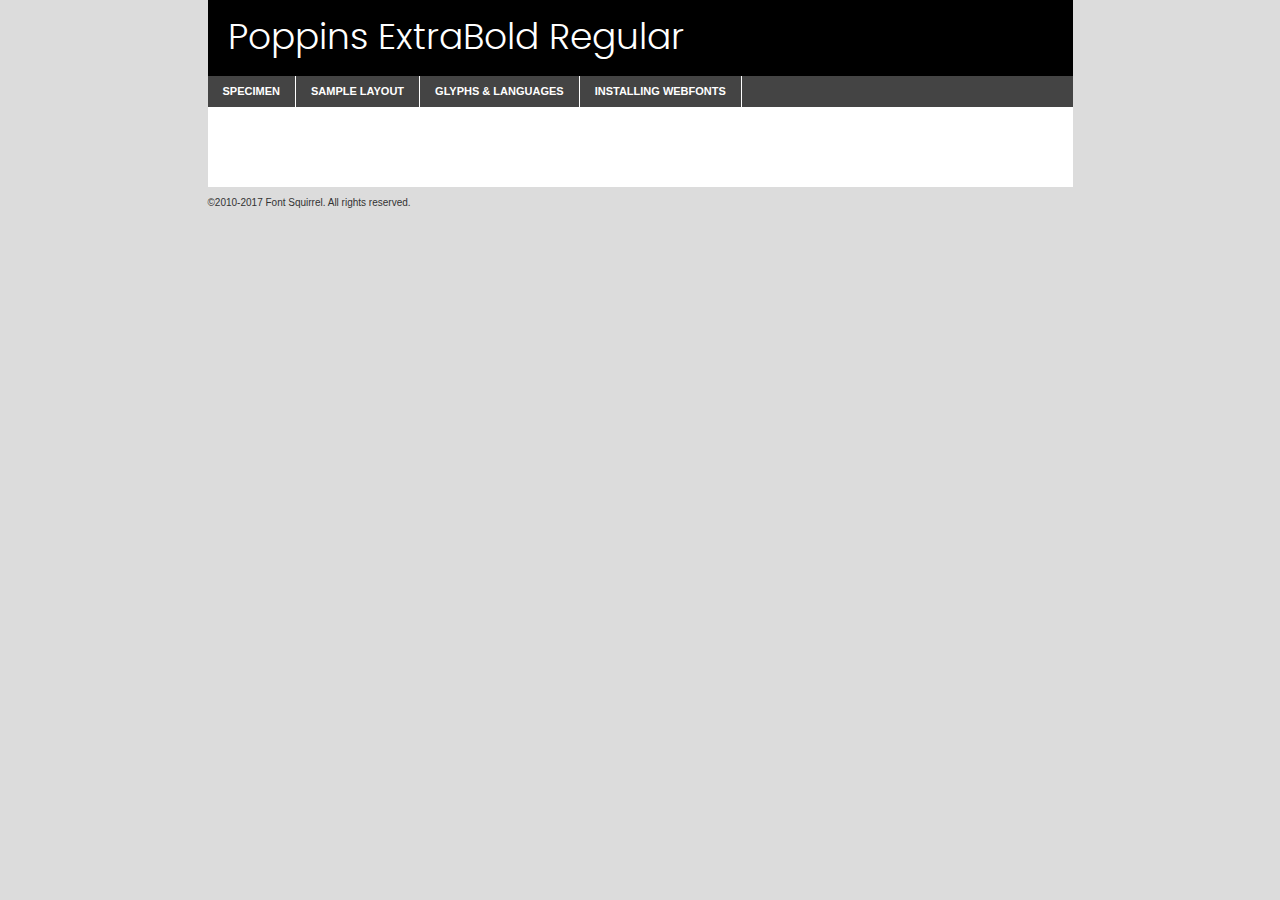
<file: fonts/poppins-extrabold-demo.html>
<!DOCTYPE html PUBLIC "-//W3C//DTD XHTML 1.0 Transitional//EN"
        "http://www.w3.org/TR/xhtml1/DTD/xhtml1-transitional.dtd">

<html xmlns="http://www.w3.org/1999/xhtml" xml:lang="en" lang="en">
<head>
    <meta http-equiv="Content-Type" content="text/html; charset=utf-8"/>
    <script src="http://ajax.googleapis.com/ajax/libs/jquery/1.7.2/jquery.min.js" type="text/javascript" charset="utf-8"></script>
    <script type="text/javascript">
		(function($) {
			$.fn.easyTabs = function(option) {
				var param = jQuery.extend({ fadeSpeed: 'fast', defaultContent: 1, activeClass: 'active' }, option);
				$(this).each(function() {
					var thisId = '#' + this.id;
					if ( param.defaultContent == '' )
					{
						param.defaultContent = 1;
					}
					if ( typeof param.defaultContent == 'number' )
					{
						var defaultTab = $(thisId + ' .tabs li:eq(' + (param.defaultContent - 1) + ') a').attr('href').substr(1);
					}
					else
					{
						var defaultTab = param.defaultContent;
					}
					$(thisId + ' .tabs li a').each(function() {
						var tabToHide = $(this).attr('href').substr(1);
						$('#' + tabToHide).addClass('easytabs-tab-content');
					});
					hideAll();
					changeContent(defaultTab);

					function hideAll() {$(thisId + ' .easytabs-tab-content').hide();}

					function changeContent(tabId)
					{
						hideAll();
						$(thisId + ' .tabs li').removeClass(param.activeClass);
						$(thisId + ' .tabs li a[href=#' + tabId + ']').closest('li').addClass(param.activeClass);
						if ( param.fadeSpeed != 'none' )
						{
							$(thisId + ' #' + tabId).fadeIn(param.fadeSpeed);
						}
						else
						{
							$(thisId + ' #' + tabId).show();
						}
					}

					$(thisId + ' .tabs li').click(function() {
						var tabId = $(this).find('a').attr('href').substr(1);
						changeContent(tabId);
						return false;
					});
				});
			}
		})(jQuery);
    </script>
    <link rel="stylesheet" href="specimen_files/specimen_stylesheet.css" type="text/css" charset="utf-8"/>
    <link rel="stylesheet" href="stylesheet.css" type="text/css" charset="utf-8"/>

    <style type="text/css">
        		body {
			font-family: 'poppins';
        		}

            </style>

    <title>Poppins ExtraBold Regular Specimen</title>


    <script type="text/javascript" charset="utf-8">
		$(document).ready(function() {
			$('#container').easyTabs({ defaultContent: 1 });
		});
    </script>
</head>

<body>
<div id="container">
    <div id="header">
		Poppins ExtraBold Regular    </div>
    <ul class="tabs">
        <li><a href="#specimen">Specimen</a></li>
        <li><a href="#layout">Sample Layout</a></li>
		        <li><a href="#glyphs">Glyphs &amp; Languages</a></li>
        <li><a href="#installing">Installing Webfonts</a></li>

    </ul>

    <div id="main_content">


        <div id="specimen">

            <div class="section">
                <div class="grid12 firstcol">
                    <div class="huge">AaBb</div>
                </div>
            </div>

            <div class="section">
                <div class="glyph_range">A&#x200B;B&#x200b;C&#x200b;D&#x200b;E&#x200b;F&#x200b;G&#x200b;H&#x200b;I&#x200b;J&#x200b;K&#x200b;L&#x200b;M&#x200b;N&#x200b;O&#x200b;P&#x200b;Q&#x200b;R&#x200b;S&#x200b;T&#x200b;U&#x200b;V&#x200b;W&#x200b;X&#x200b;Y&#x200b;Z&#x200b;a&#x200b;b&#x200b;c&#x200b;d&#x200b;e&#x200b;f&#x200b;g&#x200b;h&#x200b;i&#x200b;j&#x200b;k&#x200b;l&#x200b;m&#x200b;n&#x200b;o&#x200b;p&#x200b;q&#x200b;r&#x200b;s&#x200b;t&#x200b;u&#x200b;v&#x200b;w&#x200b;x&#x200b;y&#x200b;z&#x200b;1&#x200b;2&#x200b;3&#x200b;4&#x200b;5&#x200b;6&#x200b;7&#x200b;8&#x200b;9&#x200b;0&#x200b;&amp;&#x200b;.&#x200b;,&#x200b;?&#x200b;!&#x200b;&#64;&#x200b;(&#x200b;)&#x200b;#&#x200b;$&#x200b;%&#x200b;*&#x200b;+&#x200b;-&#x200b;=&#x200b;:&#x200b;;</div>
            </div>
            <div class="section">
                <div class="grid12 firstcol">
                    <table class="sample_table">
                        <tr>
                            <td>10</td>
                            <td class="size10">abcdefghijklmnopqrstuvwxyzABCDEFGHIJKLMNOPQRSTUVWXYZ0123456789abcdefghijklmnopqrstuvwxyzABCDEFGHIJKLMNOPQRSTUVWXYZ0123456789abcdefghijklmnopqrstuvwxyzABCDEFGHIJKLMNOPQRSTUVWXYZ</td>
                        </tr>
                        <tr>
                            <td>11</td>
                            <td class="size11">abcdefghijklmnopqrstuvwxyzABCDEFGHIJKLMNOPQRSTUVWXYZ0123456789abcdefghijklmnopqrstuvwxyzABCDEFGHIJKLMNOPQRSTUVWXYZ0123456789abcdefghijklmnopqrstuvwxyzABCDEFGHIJKLMNOPQRSTUVWXYZ</td>
                        </tr>
                        <tr>
                            <td>12</td>
                            <td class="size12">abcdefghijklmnopqrstuvwxyzABCDEFGHIJKLMNOPQRSTUVWXYZ0123456789abcdefghijklmnopqrstuvwxyzABCDEFGHIJKLMNOPQRSTUVWXYZ0123456789abcdefghijklmnopqrstuvwxyzABCDEFGHIJKLMNOPQRSTUVWXYZ</td>
                        </tr>
                        <tr>
                            <td>13</td>
                            <td class="size13">abcdefghijklmnopqrstuvwxyzABCDEFGHIJKLMNOPQRSTUVWXYZ0123456789abcdefghijklmnopqrstuvwxyzABCDEFGHIJKLMNOPQRSTUVWXYZ0123456789abcdefghijklmnopqrstuvwxyzABCDEFGHIJKLMNOPQRSTUVWXYZ</td>
                        </tr>
                        <tr>
                            <td>14</td>
                            <td class="size14">abcdefghijklmnopqrstuvwxyzABCDEFGHIJKLMNOPQRSTUVWXYZ0123456789abcdefghijklmnopqrstuvwxyzABCDEFGHIJKLMNOPQRSTUVWXYZ0123456789abcdefghijklmnopqrstuvwxyzABCDEFGHIJKLMNOPQRSTUVWXYZ</td>
                        </tr>
                        <tr>
                            <td>16</td>
                            <td class="size16">abcdefghijklmnopqrstuvwxyzABCDEFGHIJKLMNOPQRSTUVWXYZ0123456789abcdefghijklmnopqrstuvwxyzABCDEFGHIJKLMNOPQRSTUVWXYZ</td>
                        </tr>
                        <tr>
                            <td>18</td>
                            <td class="size18">abcdefghijklmnopqrstuvwxyzABCDEFGHIJKLMNOPQRSTUVWXYZ0123456789abcdefghijklmnopqrstuvwxyzABCDEFGHIJKLMNOPQRSTUVWXYZ</td>
                        </tr>
                        <tr>
                            <td>20</td>
                            <td class="size20">abcdefghijklmnopqrstuvwxyzABCDEFGHIJKLMNOPQRSTUVWXYZ0123456789abcdefghijklmnopqrstuvwxyzABCDEFGHIJKLMNOPQRSTUVWXYZ</td>
                        </tr>
                        <tr>
                            <td>24</td>
                            <td class="size24">abcdefghijklmnopqrstuvwxyzABCDEFGHIJKLMNOPQRSTUVWXYZ0123456789abcdefghijklmnopqrstuvwxyzABCDEFGHIJKLMNOPQRSTUVWXYZ</td>
                        </tr>
                        <tr>
                            <td>30</td>
                            <td class="size30">abcdefghijklmnopqrstuvwxyzABCDEFGHIJKLMNOPQRSTUVWXYZ0123456789abcdefghijklmnopqrstuvwxyzABCDEFGHIJKLMNOPQRSTUVWXYZ</td>
                        </tr>
                        <tr>
                            <td>36</td>
                            <td class="size36">abcdefghijklmnopqrstuvwxyzABCDEFGHIJKLMNOPQRSTUVWXYZ0123456789abcdefghijklmnopqrstuvwxyzABCDEFGHIJKLMNOPQRSTUVWXYZ</td>
                        </tr>
                        <tr>
                            <td>48</td>
                            <td class="size48">abcdefghijklmnopqrstuvwxyzABCDEFGHIJKLMNOPQRSTUVWXYZ0123456789abcdefghijklmnopqrstuvwxyzABCDEFGHIJKLMNOPQRSTUVWXYZ</td>
                        </tr>
                        <tr>
                            <td>60</td>
                            <td class="size60">abcdefghijklmnopqrstuvwxyzABCDEFGHIJKLMNOPQRSTUVWXYZ0123456789abcdefghijklmnopqrstuvwxyzABCDEFGHIJKLMNOPQRSTUVWXYZ</td>
                        </tr>
                        <tr>
                            <td>72</td>
                            <td class="size72">abcdefghijklmnopqrstuvwxyzABCDEFGHIJKLMNOPQRSTUVWXYZ0123456789abcdefghijklmnopqrstuvwxyzABCDEFGHIJKLMNOPQRSTUVWXYZ</td>
                        </tr>
                        <tr>
                            <td>90</td>
                            <td class="size90">abcdefghijklmnopqrstuvwxyzABCDEFGHIJKLMNOPQRSTUVWXYZ0123456789abcdefghijklmnopqrstuvwxyzABCDEFGHIJKLMNOPQRSTUVWXYZ</td>
                        </tr>
                    </table>

                </div>

            </div>


            <div class="section" id="bodycomparison">


                <div id="xheight">
                    <div class="fontbody">&#x25FC;&#x25FC;&#x25FC;&#x25FC;&#x25FC;&#x25FC;&#x25FC;&#x25FC;&#x25FC;&#x25FC;&#x25FC;&#x25FC;&#x25FC;&#x25FC;&#x25FC;&#x25FC;&#x25FC;&#x25FC;&#x25FC;&#x25FC;&#x25FC;&#x25FC;&#x25FC;&#x25FC;&#x25FC;&#x25FC;&#x25FC;&#x25FC;&#x25FC;&#x25FC;&#x25FC;&#x25FC;&#x25FC;&#x25FC;&#x25FC;&#x25FC;&#x25FC;&#x25FC;&#x25FC;&#x25FC;&#x25FC;&#x25FC;&#x25FC;&#x25FC;&#x25FC;&#x25FC;&#x25FC;&#x25FC;&#x25FC;&#x25FC;&#x25FC;&#x25FC;&#x25FC;&#x25FC;&#x25FC;&#x25FC;&#x25FC;&#x25FC;&#x25FC;&#x25FC;&#x25FC;&#x25FC;&#x25FC;&#x25FC;&#x25FC;&#x25FC;&#x25FC;&#x25FC;&#x25FC;&#x25FC;&#x25FC;&#x25FC;&#x25FC;&#x25FC;&#x25FC;&#x25FC;&#x25FC;&#x25FC;&#x25FC;&#x25FC;&#x25FC;&#x25FC;&#x25FC;&#x25FC;&#x25FC;&#x25FC;&#x25FC;&#x25FC;&#x25FC;&#x25FC;&#x25FC;&#x25FC;&#x25FC;&#x25FC;&#x25FC;&#x25FC;&#x25FC;&#x25FC;&#x25FC;body</div>
                    <div class="arialbody">body</div>
                    <div class="verdanabody">body</div>
                    <div class="georgiabody">body</div>
                </div>
                <div class="fontbody" style="z-index:1">
                    body<span>Poppins ExtraBold Regular</span>
                </div>
                <div class="arialbody" style="z-index:1">
                    body<span>Arial</span>
                </div>
                <div class="verdanabody" style="z-index:1">
                    body<span>Verdana</span>
                </div>
                <div class="georgiabody" style="z-index:1">
                    body<span>Georgia</span>
                </div>


            </div>


            <div class="section psample psample_row1" id="">

                <div class="grid2 firstcol">
                    <p class="size10"><span>10.</span>Aenean lacinia bibendum nulla sed consectetur. Fusce dapibus, tellus ac cursus commodo, tortor mauris condimentum nibh, ut fermentum massa justo sit amet risus. Nullam id dolor id nibh ultricies vehicula ut id elit. Cum sociis natoque penatibus et magnis dis parturient montes, nascetur ridiculus mus. Nulla vitae elit libero, a pharetra augue.</p>

                </div>
                <div class="grid3">
                    <p class="size11"><span>11.</span>Aenean lacinia bibendum nulla sed consectetur. Fusce dapibus, tellus ac cursus commodo, tortor mauris condimentum nibh, ut fermentum massa justo sit amet risus. Nullam id dolor id nibh ultricies vehicula ut id elit. Cum sociis natoque penatibus et magnis dis parturient montes, nascetur ridiculus mus. Nulla vitae elit libero, a pharetra augue.</p>

                </div>
                <div class="grid3">
                    <p class="size12"><span>12.</span>Aenean lacinia bibendum nulla sed consectetur. Fusce dapibus, tellus ac cursus commodo, tortor mauris condimentum nibh, ut fermentum massa justo sit amet risus. Nullam id dolor id nibh ultricies vehicula ut id elit. Cum sociis natoque penatibus et magnis dis parturient montes, nascetur ridiculus mus. Nulla vitae elit libero, a pharetra augue.</p>

                </div>
                <div class="grid4">
                    <p class="size13"><span>13.</span>Aenean lacinia bibendum nulla sed consectetur. Fusce dapibus, tellus ac cursus commodo, tortor mauris condimentum nibh, ut fermentum massa justo sit amet risus. Nullam id dolor id nibh ultricies vehicula ut id elit. Cum sociis natoque penatibus et magnis dis parturient montes, nascetur ridiculus mus. Nulla vitae elit libero, a pharetra augue.</p>

                </div>
                <div class="white_blend"></div>

            </div>
            <div class="section psample psample_row2" id="">
                <div class="grid3 firstcol">
                    <p class="size14"><span>14.</span>Aenean lacinia bibendum nulla sed consectetur. Fusce dapibus, tellus ac cursus commodo, tortor mauris condimentum nibh, ut fermentum massa justo sit amet risus. Nullam id dolor id nibh ultricies vehicula ut id elit. Cum sociis natoque penatibus et magnis dis parturient montes, nascetur ridiculus mus. Nulla vitae elit libero, a pharetra augue.</p>

                </div>
                <div class="grid4">
                    <p class="size16"><span>16.</span>Aenean lacinia bibendum nulla sed consectetur. Fusce dapibus, tellus ac cursus commodo, tortor mauris condimentum nibh, ut fermentum massa justo sit amet risus. Nullam id dolor id nibh ultricies vehicula ut id elit. Cum sociis natoque penatibus et magnis dis parturient montes, nascetur ridiculus mus. Nulla vitae elit libero, a pharetra augue.</p>

                </div>
                <div class="grid5">
                    <p class="size18"><span>18.</span>Aenean lacinia bibendum nulla sed consectetur. Fusce dapibus, tellus ac cursus commodo, tortor mauris condimentum nibh, ut fermentum massa justo sit amet risus. Nullam id dolor id nibh ultricies vehicula ut id elit. Cum sociis natoque penatibus et magnis dis parturient montes, nascetur ridiculus mus. Nulla vitae elit libero, a pharetra augue.</p>

                </div>

                <div class="white_blend"></div>

            </div>

            <div class="section psample psample_row3" id="">
                <div class="grid5 firstcol">
                    <p class="size20"><span>20.</span>Aenean lacinia bibendum nulla sed consectetur. Fusce dapibus, tellus ac cursus commodo, tortor mauris condimentum nibh, ut fermentum massa justo sit amet risus. Nullam id dolor id nibh ultricies vehicula ut id elit. Cum sociis natoque penatibus et magnis dis parturient montes, nascetur ridiculus mus. Nulla vitae elit libero, a pharetra augue.</p>
                </div>
                <div class="grid7">
                    <p class="size24"><span>24.</span>Aenean lacinia bibendum nulla sed consectetur. Fusce dapibus, tellus ac cursus commodo, tortor mauris condimentum nibh, ut fermentum massa justo sit amet risus. Nullam id dolor id nibh ultricies vehicula ut id elit. Cum sociis natoque penatibus et magnis dis parturient montes, nascetur ridiculus mus. Nulla vitae elit libero, a pharetra augue.</p>
                </div>

                <div class="white_blend"></div>

            </div>

            <div class="section psample psample_row4" id="">
                <div class="grid12 firstcol">
                    <p class="size30"><span>30.</span>Aenean lacinia bibendum nulla sed consectetur. Fusce dapibus, tellus ac cursus commodo, tortor mauris condimentum nibh, ut fermentum massa justo sit amet risus. Nullam id dolor id nibh ultricies vehicula ut id elit. Cum sociis natoque penatibus et magnis dis parturient montes, nascetur ridiculus mus. Nulla vitae elit libero, a pharetra augue.</p>
                </div>
                <div class="white_blend"></div>

            </div>


            <div class="section psample psample_row1 fullreverse">
                <div class="grid2 firstcol">
                    <p class="size10"><span>10.</span>Aenean lacinia bibendum nulla sed consectetur. Fusce dapibus, tellus ac cursus commodo, tortor mauris condimentum nibh, ut fermentum massa justo sit amet risus. Nullam id dolor id nibh ultricies vehicula ut id elit. Cum sociis natoque penatibus et magnis dis parturient montes, nascetur ridiculus mus. Nulla vitae elit libero, a pharetra augue.</p>

                </div>
                <div class="grid3">
                    <p class="size11"><span>11.</span>Aenean lacinia bibendum nulla sed consectetur. Fusce dapibus, tellus ac cursus commodo, tortor mauris condimentum nibh, ut fermentum massa justo sit amet risus. Nullam id dolor id nibh ultricies vehicula ut id elit. Cum sociis natoque penatibus et magnis dis parturient montes, nascetur ridiculus mus. Nulla vitae elit libero, a pharetra augue.</p>

                </div>
                <div class="grid3">
                    <p class="size12"><span>12.</span>Aenean lacinia bibendum nulla sed consectetur. Fusce dapibus, tellus ac cursus commodo, tortor mauris condimentum nibh, ut fermentum massa justo sit amet risus. Nullam id dolor id nibh ultricies vehicula ut id elit. Cum sociis natoque penatibus et magnis dis parturient montes, nascetur ridiculus mus. Nulla vitae elit libero, a pharetra augue.</p>

                </div>
                <div class="grid4">
                    <p class="size13"><span>13.</span>Aenean lacinia bibendum nulla sed consectetur. Fusce dapibus, tellus ac cursus commodo, tortor mauris condimentum nibh, ut fermentum massa justo sit amet risus. Nullam id dolor id nibh ultricies vehicula ut id elit. Cum sociis natoque penatibus et magnis dis parturient montes, nascetur ridiculus mus. Nulla vitae elit libero, a pharetra augue.</p>

                </div>
                <div class="black_blend"></div>

            </div>

            <div class="section psample psample_row2 fullreverse">
                <div class="grid3 firstcol">
                    <p class="size14"><span>14.</span>Aenean lacinia bibendum nulla sed consectetur. Fusce dapibus, tellus ac cursus commodo, tortor mauris condimentum nibh, ut fermentum massa justo sit amet risus. Nullam id dolor id nibh ultricies vehicula ut id elit. Cum sociis natoque penatibus et magnis dis parturient montes, nascetur ridiculus mus. Nulla vitae elit libero, a pharetra augue.</p>

                </div>
                <div class="grid4">
                    <p class="size16"><span>16.</span>Aenean lacinia bibendum nulla sed consectetur. Fusce dapibus, tellus ac cursus commodo, tortor mauris condimentum nibh, ut fermentum massa justo sit amet risus. Nullam id dolor id nibh ultricies vehicula ut id elit. Cum sociis natoque penatibus et magnis dis parturient montes, nascetur ridiculus mus. Nulla vitae elit libero, a pharetra augue.</p>

                </div>
                <div class="grid5">
                    <p class="size18"><span>18.</span>Aenean lacinia bibendum nulla sed consectetur. Fusce dapibus, tellus ac cursus commodo, tortor mauris condimentum nibh, ut fermentum massa justo sit amet risus. Nullam id dolor id nibh ultricies vehicula ut id elit. Cum sociis natoque penatibus et magnis dis parturient montes, nascetur ridiculus mus. Nulla vitae elit libero, a pharetra augue.</p>

                </div>
                <div class="black_blend"></div>

            </div>

            <div class="section psample fullreverse psample_row3" id="">
                <div class="grid5 firstcol">
                    <p class="size20"><span>20.</span>Aenean lacinia bibendum nulla sed consectetur. Fusce dapibus, tellus ac cursus commodo, tortor mauris condimentum nibh, ut fermentum massa justo sit amet risus. Nullam id dolor id nibh ultricies vehicula ut id elit. Cum sociis natoque penatibus et magnis dis parturient montes, nascetur ridiculus mus. Nulla vitae elit libero, a pharetra augue.</p>
                </div>
                <div class="grid7">
                    <p class="size24"><span>24.</span>Aenean lacinia bibendum nulla sed consectetur. Fusce dapibus, tellus ac cursus commodo, tortor mauris condimentum nibh, ut fermentum massa justo sit amet risus. Nullam id dolor id nibh ultricies vehicula ut id elit. Cum sociis natoque penatibus et magnis dis parturient montes, nascetur ridiculus mus. Nulla vitae elit libero, a pharetra augue.</p>
                </div>

                <div class="black_blend"></div>

            </div>

            <div class="section psample fullreverse psample_row4" id="" style="border-bottom: 20px #000 solid;">
                <div class="grid12 firstcol">
                    <p class="size30"><span>30.</span>Aenean lacinia bibendum nulla sed consectetur. Fusce dapibus, tellus ac cursus commodo, tortor mauris condimentum nibh, ut fermentum massa justo sit amet risus. Nullam id dolor id nibh ultricies vehicula ut id elit. Cum sociis natoque penatibus et magnis dis parturient montes, nascetur ridiculus mus. Nulla vitae elit libero, a pharetra augue.</p>
                </div>
                <div class="black_blend"></div>

            </div>


        </div>

        <div id="layout">

            <div class="section">

                <div class="grid12 firstcol">
                    <h1>Lorem Ipsum Dolor</h1>
                    <h2>Etiam porta sem malesuada magna mollis euismod</h2>

                    <p class="byline">By <a href="#link">Aenean Lacinia</a></p>
                </div>
            </div>
            <div class="section">
                <div class="grid8 firstcol">
                    <p class="large">Donec sed odio dui. Morbi leo risus, porta ac consectetur ac, vestibulum at eros. Fusce dapibus, tellus ac cursus commodo, tortor mauris condimentum nibh, ut fermentum massa justo sit amet risus. </p>


                    <h3>Pellentesque ornare sem</h3>

                    <p>Maecenas sed diam eget risus varius blandit sit amet non magna. Maecenas faucibus mollis interdum. Donec ullamcorper nulla non metus auctor fringilla. Nullam id dolor id nibh ultricies vehicula ut id elit. Nullam id dolor id nibh ultricies vehicula ut id elit. </p>

                    <p>Aenean eu leo quam. Pellentesque ornare sem lacinia quam venenatis vestibulum. Lorem ipsum dolor sit amet, consectetur adipiscing elit. Cum sociis natoque penatibus et magnis dis parturient montes, nascetur ridiculus mus. </p>

                    <p>Nulla vitae elit libero, a pharetra augue. Praesent commodo cursus magna, vel scelerisque nisl consectetur et. Aenean lacinia bibendum nulla sed consectetur. </p>

                    <p>Nullam quis risus eget urna mollis ornare vel eu leo. Nullam quis risus eget urna mollis ornare vel eu leo. Maecenas sed diam eget risus varius blandit sit amet non magna. Donec ullamcorper nulla non metus auctor fringilla. </p>

                    <h3>Cras mattis consectetur</h3>

                    <p>Aenean eu leo quam. Pellentesque ornare sem lacinia quam venenatis vestibulum. Aenean lacinia bibendum nulla sed consectetur. Integer posuere erat a ante venenatis dapibus posuere velit aliquet. Cras mattis consectetur purus sit amet fermentum. </p>

                    <p>Nullam id dolor id nibh ultricies vehicula ut id elit. Nullam quis risus eget urna mollis ornare vel eu leo. Cras mattis consectetur purus sit amet fermentum.</p>
                </div>

                <div class="grid4 sidebar">

                    <div class="box reverse">
                        <p class="last">Nullam quis risus eget urna mollis ornare vel eu leo. Donec ullamcorper nulla non metus auctor fringilla. Cras mattis consectetur purus sit amet fermentum. Sed posuere consectetur est at lobortis. Lorem ipsum dolor sit amet, consectetur adipiscing elit. </p>
                    </div>

                    <p class="caption">Maecenas sed diam eget risus varius.</p>

                    <p>Vestibulum id ligula porta felis euismod semper. Integer posuere erat a ante venenatis dapibus posuere velit aliquet. Vestibulum id ligula porta felis euismod semper. Sed posuere consectetur est at lobortis. Maecenas sed diam eget risus varius blandit sit amet non magna. Fusce dapibus, tellus ac cursus commodo, tortor mauris condimentum nibh, ut fermentum massa justo sit amet risus. </p>


                    <p>Duis mollis, est non commodo luctus, nisi erat porttitor ligula, eget lacinia odio sem nec elit. Aenean lacinia bibendum nulla sed consectetur. Vivamus sagittis lacus vel augue laoreet rutrum faucibus dolor auctor. Aenean lacinia bibendum nulla sed consectetur. Nullam quis risus eget urna mollis ornare vel eu leo. </p>

                    <p>Praesent commodo cursus magna, vel scelerisque nisl consectetur et. Donec ullamcorper nulla non metus auctor fringilla. Maecenas faucibus mollis interdum. Fusce dapibus, tellus ac cursus commodo, tortor mauris condimentum nibh, ut fermentum massa justo sit amet risus. </p>

                </div>
            </div>

        </div>


		

        <div id="glyphs">
            <div class="section">
                <div class="grid12 firstcol">

                    <h1>Language Support</h1>
                    <p>The subset of Poppins ExtraBold Regular in this kit supports the following languages:<br/>

						Albanian, Basque, Breton, Chamorro, Danish, Dutch, English, Faroese, Finnish, French, Frisian, Galician, German, Icelandic, Italian, Malagasy, Norwegian, Portuguese, Spanish, Alsatian, Aragonese, Arapaho, Arrernte, Asturian, Aymara, Bislama, Cebuano, Corsican, Fijian, French_creole, Genoese, Gilbertese, Greenlandic, Haitian_creole, Hiligaynon, Hmong, Hopi, Ibanag, Iloko_ilokano, Indonesian, Interglossa_glosa, Interlingua, Irish_gaelic, Jerriais, Lojban, Lombard, Luxembourgeois, Manx, Mohawk, Norfolk_pitcairnese, Occitan, Oromo, Pangasinan, Papiamento, Piedmontese, Potawatomi, Rhaeto-romance, Romansh, Rotokas, Sami_lule, Samoan, Sardinian, Scots_gaelic, Seychelles_creole, Shona, Sicilian, Somali, Southern_ndebele, Swahili, Swati_swazi, Tagalog_filipino_pilipino, Tetum, Tok_pisin, Uyghur_latinized, Volapuk, Walloon, Warlpiri, Xhosa, Yapese, Zulu, Latinbasic, Ubasic, Demo                    </p>
                    <h1>Glyph Chart</h1>
                    <p>The subset of Poppins ExtraBold Regular in this kit includes all the glyphs listed below. Unicode entities are included above each glyph to help you insert individual characters into your layout.</p>
                    <div id="glyph_chart">

																																	                                <div><p>&amp;#13;</p>&#13;</div>
																				                                <div><p>&amp;#32;</p>&#32;</div>
																				                                <div><p>&amp;#33;</p>&#33;</div>
																				                                <div><p>&amp;#34;</p>&#34;</div>
																				                                <div><p>&amp;#35;</p>&#35;</div>
																				                                <div><p>&amp;#36;</p>&#36;</div>
																				                                <div><p>&amp;#37;</p>&#37;</div>
																				                                <div><p>&amp;#38;</p>&#38;</div>
																				                                <div><p>&amp;#39;</p>&#39;</div>
																				                                <div><p>&amp;#40;</p>&#40;</div>
																				                                <div><p>&amp;#41;</p>&#41;</div>
																				                                <div><p>&amp;#42;</p>&#42;</div>
																				                                <div><p>&amp;#43;</p>&#43;</div>
																				                                <div><p>&amp;#44;</p>&#44;</div>
																				                                <div><p>&amp;#45;</p>&#45;</div>
																				                                <div><p>&amp;#46;</p>&#46;</div>
																				                                <div><p>&amp;#47;</p>&#47;</div>
																				                                <div><p>&amp;#48;</p>&#48;</div>
																				                                <div><p>&amp;#49;</p>&#49;</div>
																				                                <div><p>&amp;#50;</p>&#50;</div>
																				                                <div><p>&amp;#51;</p>&#51;</div>
																				                                <div><p>&amp;#52;</p>&#52;</div>
																				                                <div><p>&amp;#53;</p>&#53;</div>
																				                                <div><p>&amp;#54;</p>&#54;</div>
																				                                <div><p>&amp;#55;</p>&#55;</div>
																				                                <div><p>&amp;#56;</p>&#56;</div>
																				                                <div><p>&amp;#57;</p>&#57;</div>
																				                                <div><p>&amp;#58;</p>&#58;</div>
																				                                <div><p>&amp;#59;</p>&#59;</div>
																				                                <div><p>&amp;#60;</p>&#60;</div>
																				                                <div><p>&amp;#61;</p>&#61;</div>
																				                                <div><p>&amp;#62;</p>&#62;</div>
																				                                <div><p>&amp;#63;</p>&#63;</div>
																				                                <div><p>&amp;#64;</p>&#64;</div>
																				                                <div><p>&amp;#65;</p>&#65;</div>
																				                                <div><p>&amp;#66;</p>&#66;</div>
																				                                <div><p>&amp;#67;</p>&#67;</div>
																				                                <div><p>&amp;#68;</p>&#68;</div>
																				                                <div><p>&amp;#69;</p>&#69;</div>
																				                                <div><p>&amp;#70;</p>&#70;</div>
																				                                <div><p>&amp;#71;</p>&#71;</div>
																				                                <div><p>&amp;#72;</p>&#72;</div>
																				                                <div><p>&amp;#73;</p>&#73;</div>
																				                                <div><p>&amp;#74;</p>&#74;</div>
																				                                <div><p>&amp;#75;</p>&#75;</div>
																				                                <div><p>&amp;#76;</p>&#76;</div>
																				                                <div><p>&amp;#77;</p>&#77;</div>
																				                                <div><p>&amp;#78;</p>&#78;</div>
																				                                <div><p>&amp;#79;</p>&#79;</div>
																				                                <div><p>&amp;#80;</p>&#80;</div>
																				                                <div><p>&amp;#81;</p>&#81;</div>
																				                                <div><p>&amp;#82;</p>&#82;</div>
																				                                <div><p>&amp;#83;</p>&#83;</div>
																				                                <div><p>&amp;#84;</p>&#84;</div>
																				                                <div><p>&amp;#85;</p>&#85;</div>
																				                                <div><p>&amp;#86;</p>&#86;</div>
																				                                <div><p>&amp;#87;</p>&#87;</div>
																				                                <div><p>&amp;#88;</p>&#88;</div>
																				                                <div><p>&amp;#89;</p>&#89;</div>
																				                                <div><p>&amp;#90;</p>&#90;</div>
																				                                <div><p>&amp;#91;</p>&#91;</div>
																				                                <div><p>&amp;#92;</p>&#92;</div>
																				                                <div><p>&amp;#93;</p>&#93;</div>
																				                                <div><p>&amp;#94;</p>&#94;</div>
																				                                <div><p>&amp;#95;</p>&#95;</div>
																				                                <div><p>&amp;#96;</p>&#96;</div>
																				                                <div><p>&amp;#97;</p>&#97;</div>
																				                                <div><p>&amp;#98;</p>&#98;</div>
																				                                <div><p>&amp;#99;</p>&#99;</div>
																				                                <div><p>&amp;#100;</p>&#100;</div>
																				                                <div><p>&amp;#101;</p>&#101;</div>
																				                                <div><p>&amp;#102;</p>&#102;</div>
																				                                <div><p>&amp;#103;</p>&#103;</div>
																				                                <div><p>&amp;#104;</p>&#104;</div>
																				                                <div><p>&amp;#105;</p>&#105;</div>
																				                                <div><p>&amp;#106;</p>&#106;</div>
																				                                <div><p>&amp;#107;</p>&#107;</div>
																				                                <div><p>&amp;#108;</p>&#108;</div>
																				                                <div><p>&amp;#109;</p>&#109;</div>
																				                                <div><p>&amp;#110;</p>&#110;</div>
																				                                <div><p>&amp;#111;</p>&#111;</div>
																				                                <div><p>&amp;#112;</p>&#112;</div>
																				                                <div><p>&amp;#113;</p>&#113;</div>
																				                                <div><p>&amp;#114;</p>&#114;</div>
																				                                <div><p>&amp;#115;</p>&#115;</div>
																				                                <div><p>&amp;#116;</p>&#116;</div>
																				                                <div><p>&amp;#117;</p>&#117;</div>
																				                                <div><p>&amp;#118;</p>&#118;</div>
																				                                <div><p>&amp;#119;</p>&#119;</div>
																				                                <div><p>&amp;#120;</p>&#120;</div>
																				                                <div><p>&amp;#121;</p>&#121;</div>
																				                                <div><p>&amp;#122;</p>&#122;</div>
																				                                <div><p>&amp;#123;</p>&#123;</div>
																				                                <div><p>&amp;#124;</p>&#124;</div>
																				                                <div><p>&amp;#125;</p>&#125;</div>
																				                                <div><p>&amp;#126;</p>&#126;</div>
																				                                <div><p>&amp;#160;</p>&#160;</div>
																				                                <div><p>&amp;#161;</p>&#161;</div>
																				                                <div><p>&amp;#162;</p>&#162;</div>
																				                                <div><p>&amp;#163;</p>&#163;</div>
																				                                <div><p>&amp;#164;</p>&#164;</div>
																				                                <div><p>&amp;#165;</p>&#165;</div>
																				                                <div><p>&amp;#166;</p>&#166;</div>
																				                                <div><p>&amp;#167;</p>&#167;</div>
																				                                <div><p>&amp;#168;</p>&#168;</div>
																				                                <div><p>&amp;#169;</p>&#169;</div>
																				                                <div><p>&amp;#170;</p>&#170;</div>
																				                                <div><p>&amp;#171;</p>&#171;</div>
																				                                <div><p>&amp;#172;</p>&#172;</div>
																				                                <div><p>&amp;#173;</p>&#173;</div>
																				                                <div><p>&amp;#174;</p>&#174;</div>
																				                                <div><p>&amp;#175;</p>&#175;</div>
																				                                <div><p>&amp;#176;</p>&#176;</div>
																				                                <div><p>&amp;#177;</p>&#177;</div>
																				                                <div><p>&amp;#178;</p>&#178;</div>
																				                                <div><p>&amp;#179;</p>&#179;</div>
																				                                <div><p>&amp;#180;</p>&#180;</div>
																				                                <div><p>&amp;#181;</p>&#181;</div>
																				                                <div><p>&amp;#182;</p>&#182;</div>
																				                                <div><p>&amp;#183;</p>&#183;</div>
																				                                <div><p>&amp;#184;</p>&#184;</div>
																				                                <div><p>&amp;#185;</p>&#185;</div>
																				                                <div><p>&amp;#186;</p>&#186;</div>
																				                                <div><p>&amp;#187;</p>&#187;</div>
																				                                <div><p>&amp;#188;</p>&#188;</div>
																				                                <div><p>&amp;#189;</p>&#189;</div>
																				                                <div><p>&amp;#190;</p>&#190;</div>
																				                                <div><p>&amp;#191;</p>&#191;</div>
																				                                <div><p>&amp;#192;</p>&#192;</div>
																				                                <div><p>&amp;#193;</p>&#193;</div>
																				                                <div><p>&amp;#194;</p>&#194;</div>
																				                                <div><p>&amp;#195;</p>&#195;</div>
																				                                <div><p>&amp;#196;</p>&#196;</div>
																				                                <div><p>&amp;#197;</p>&#197;</div>
																				                                <div><p>&amp;#198;</p>&#198;</div>
																				                                <div><p>&amp;#199;</p>&#199;</div>
																				                                <div><p>&amp;#200;</p>&#200;</div>
																				                                <div><p>&amp;#201;</p>&#201;</div>
																				                                <div><p>&amp;#202;</p>&#202;</div>
																				                                <div><p>&amp;#203;</p>&#203;</div>
																				                                <div><p>&amp;#204;</p>&#204;</div>
																				                                <div><p>&amp;#205;</p>&#205;</div>
																				                                <div><p>&amp;#206;</p>&#206;</div>
																				                                <div><p>&amp;#207;</p>&#207;</div>
																				                                <div><p>&amp;#208;</p>&#208;</div>
																				                                <div><p>&amp;#209;</p>&#209;</div>
																				                                <div><p>&amp;#210;</p>&#210;</div>
																				                                <div><p>&amp;#211;</p>&#211;</div>
																				                                <div><p>&amp;#212;</p>&#212;</div>
																				                                <div><p>&amp;#213;</p>&#213;</div>
																				                                <div><p>&amp;#214;</p>&#214;</div>
																				                                <div><p>&amp;#215;</p>&#215;</div>
																				                                <div><p>&amp;#216;</p>&#216;</div>
																				                                <div><p>&amp;#217;</p>&#217;</div>
																				                                <div><p>&amp;#218;</p>&#218;</div>
																				                                <div><p>&amp;#219;</p>&#219;</div>
																				                                <div><p>&amp;#220;</p>&#220;</div>
																				                                <div><p>&amp;#221;</p>&#221;</div>
																				                                <div><p>&amp;#222;</p>&#222;</div>
																				                                <div><p>&amp;#223;</p>&#223;</div>
																				                                <div><p>&amp;#224;</p>&#224;</div>
																				                                <div><p>&amp;#225;</p>&#225;</div>
																				                                <div><p>&amp;#226;</p>&#226;</div>
																				                                <div><p>&amp;#227;</p>&#227;</div>
																				                                <div><p>&amp;#228;</p>&#228;</div>
																				                                <div><p>&amp;#229;</p>&#229;</div>
																				                                <div><p>&amp;#230;</p>&#230;</div>
																				                                <div><p>&amp;#231;</p>&#231;</div>
																				                                <div><p>&amp;#232;</p>&#232;</div>
																				                                <div><p>&amp;#233;</p>&#233;</div>
																				                                <div><p>&amp;#234;</p>&#234;</div>
																				                                <div><p>&amp;#235;</p>&#235;</div>
																				                                <div><p>&amp;#236;</p>&#236;</div>
																				                                <div><p>&amp;#237;</p>&#237;</div>
																				                                <div><p>&amp;#238;</p>&#238;</div>
																				                                <div><p>&amp;#239;</p>&#239;</div>
																				                                <div><p>&amp;#240;</p>&#240;</div>
																				                                <div><p>&amp;#241;</p>&#241;</div>
																				                                <div><p>&amp;#242;</p>&#242;</div>
																				                                <div><p>&amp;#243;</p>&#243;</div>
																				                                <div><p>&amp;#244;</p>&#244;</div>
																				                                <div><p>&amp;#245;</p>&#245;</div>
																				                                <div><p>&amp;#246;</p>&#246;</div>
																				                                <div><p>&amp;#247;</p>&#247;</div>
																				                                <div><p>&amp;#248;</p>&#248;</div>
																				                                <div><p>&amp;#249;</p>&#249;</div>
																				                                <div><p>&amp;#250;</p>&#250;</div>
																				                                <div><p>&amp;#251;</p>&#251;</div>
																				                                <div><p>&amp;#252;</p>&#252;</div>
																				                                <div><p>&amp;#253;</p>&#253;</div>
																				                                <div><p>&amp;#254;</p>&#254;</div>
																				                                <div><p>&amp;#255;</p>&#255;</div>
																				                                <div><p>&amp;#338;</p>&#338;</div>
																				                                <div><p>&amp;#339;</p>&#339;</div>
																				                                <div><p>&amp;#376;</p>&#376;</div>
																				                                <div><p>&amp;#710;</p>&#710;</div>
																				                                <div><p>&amp;#732;</p>&#732;</div>
																				                                <div><p>&amp;#8192;</p>&#8192;</div>
																				                                <div><p>&amp;#8193;</p>&#8193;</div>
																				                                <div><p>&amp;#8194;</p>&#8194;</div>
																				                                <div><p>&amp;#8195;</p>&#8195;</div>
																				                                <div><p>&amp;#8196;</p>&#8196;</div>
																				                                <div><p>&amp;#8197;</p>&#8197;</div>
																				                                <div><p>&amp;#8198;</p>&#8198;</div>
																				                                <div><p>&amp;#8199;</p>&#8199;</div>
																				                                <div><p>&amp;#8200;</p>&#8200;</div>
																				                                <div><p>&amp;#8201;</p>&#8201;</div>
																				                                <div><p>&amp;#8202;</p>&#8202;</div>
																				                                <div><p>&amp;#8208;</p>&#8208;</div>
																				                                <div><p>&amp;#8209;</p>&#8209;</div>
																				                                <div><p>&amp;#8210;</p>&#8210;</div>
																				                                <div><p>&amp;#8211;</p>&#8211;</div>
																				                                <div><p>&amp;#8212;</p>&#8212;</div>
																				                                <div><p>&amp;#8216;</p>&#8216;</div>
																				                                <div><p>&amp;#8217;</p>&#8217;</div>
																				                                <div><p>&amp;#8218;</p>&#8218;</div>
																				                                <div><p>&amp;#8220;</p>&#8220;</div>
																				                                <div><p>&amp;#8221;</p>&#8221;</div>
																				                                <div><p>&amp;#8222;</p>&#8222;</div>
																				                                <div><p>&amp;#8226;</p>&#8226;</div>
																				                                <div><p>&amp;#8230;</p>&#8230;</div>
																				                                <div><p>&amp;#8239;</p>&#8239;</div>
																				                                <div><p>&amp;#8249;</p>&#8249;</div>
																				                                <div><p>&amp;#8250;</p>&#8250;</div>
																				                                <div><p>&amp;#8287;</p>&#8287;</div>
																				                                <div><p>&amp;#8364;</p>&#8364;</div>
																				                                <div><p>&amp;#8482;</p>&#8482;</div>
																				                                <div><p>&amp;#9724;</p>&#9724;</div>
																				                                <div><p>&amp;#64257;</p>&#64257;</div>
																				                                <div><p>&amp;#64258;</p>&#64258;</div>
																																																										                    </div>
                </div>


            </div>
        </div>


        <div id="specs">

        </div>

        <div id="installing">
            <div class="section">
                <div class="grid7 firstcol">
                    <h1>Installing Webfonts</h1>

                    <p>Webfonts are supported by all major browser platforms but not all in the same way. There are currently four different font formats that must be included in order to target all browsers. This includes TTF, WOFF, EOT and SVG.</p>

                    <h2>1. Upload your webfonts</h2>
                    <p>You must upload your webfont kit to your website. They should be in or near the same directory as your CSS files.</p>

                    <h2>2. Include the webfont stylesheet</h2>
                    <p>A special CSS @font-face declaration helps the various browsers select the appropriate font it needs without causing you a bunch of headaches. Learn more about this syntax by reading the <a href="https://www.fontspring.com/blog/further-hardening-of-the-bulletproof-syntax">Fontspring blog post</a> about it. The code for it is as follows:</p>


                    <code>
                        @font-face{
                        font-family: 'MyWebFont';
                        src: url('WebFont.eot');
                        src: url('WebFont.eot?#iefix') format('embedded-opentype'),
                        url('WebFont.woff') format('woff'),
                        url('WebFont.ttf') format('truetype'),
                        url('WebFont.svg#webfont') format('svg');
                        }
                    </code>

                    <p>We've already gone ahead and generated the code for you. All you have to do is link to the stylesheet in your HTML, like this:</p>
                    <code>&lt;link rel=&quot;stylesheet&quot; href=&quot;stylesheet.css&quot; type=&quot;text/css&quot; charset=&quot;utf-8&quot; /&gt;</code>

                    <h2>3. Modify your own stylesheet</h2>
                    <p>To take advantage of your new fonts, you must tell your stylesheet to use them. Look at the original @font-face declaration above and find the property called "font-family." The name linked there will be what you use to reference the font. Prepend that webfont name to the font stack in the "font-family" property, inside the selector you want to change. For example:</p>
                    <code>p { font-family: 'WebFont', Arial, sans-serif; }</code>

                    <h2>4. Test</h2>
                    <p>Getting webfonts to work cross-browser <em>can</em> be tricky. Use the information in the sidebar to help you if you find that fonts aren't loading in a particular browser.</p>
                </div>

                <div class="grid5 sidebar">
                    <div class="box">
                        <h2>Troubleshooting<br/>Font-Face Problems</h2>
                        <p>Having trouble getting your webfonts to load in your new website? Here are some tips to sort out what might be the problem.</p>

                        <h3>Fonts not showing in any browser</h3>

                        <p>This sounds like you need to work on the plumbing. You either did not upload the fonts to the correct directory, or you did not link the fonts properly in the CSS. If you've confirmed that all this is correct and you still have a problem, take a look at your .htaccess file and see if requests are getting intercepted.</p>

                        <h3>Fonts not loading in iPhone or iPad</h3>

                        <p>The most common problem here is that you are serving the fonts from an IIS server. IIS refuses to serve files that have unknown MIME types. If that is the case, you must set the MIME type for SVG to "image/svg+xml" in the server settings. Follow these instructions from Microsoft if you need help.</p>

                        <h3>Fonts not loading in Firefox</h3>

                        <p>The primary reason for this failure? You are still using a version Firefox older than 3.5. So upgrade already! If that isn't it, then you are very likely serving fonts from a different domain. Firefox requires that all font assets be served from the same domain. Lastly it is possible that you need to add WOFF to your list of MIME types (if you are serving via IIS.)</p>

                        <h3>Fonts not loading in IE</h3>

                        <p>Are you looking at Internet Explorer on an actual Windows machine or are you cheating by using a service like Adobe BrowserLab? Many of these screenshot services do not render @font-face for IE. Best to test it on a real machine.</p>

                        <h3>Fonts not loading in IE9</h3>

                        <p>IE9, like Firefox, requires that fonts be served from the same domain as the website. Make sure that is the case.</p>
                    </div>
                </div>
            </div>

        </div>

    </div>
    <div id="footer">
        <p>&copy;2010-2017 Font Squirrel. All rights reserved.</p>
    </div>
</div>
</body>
</html>
</file>
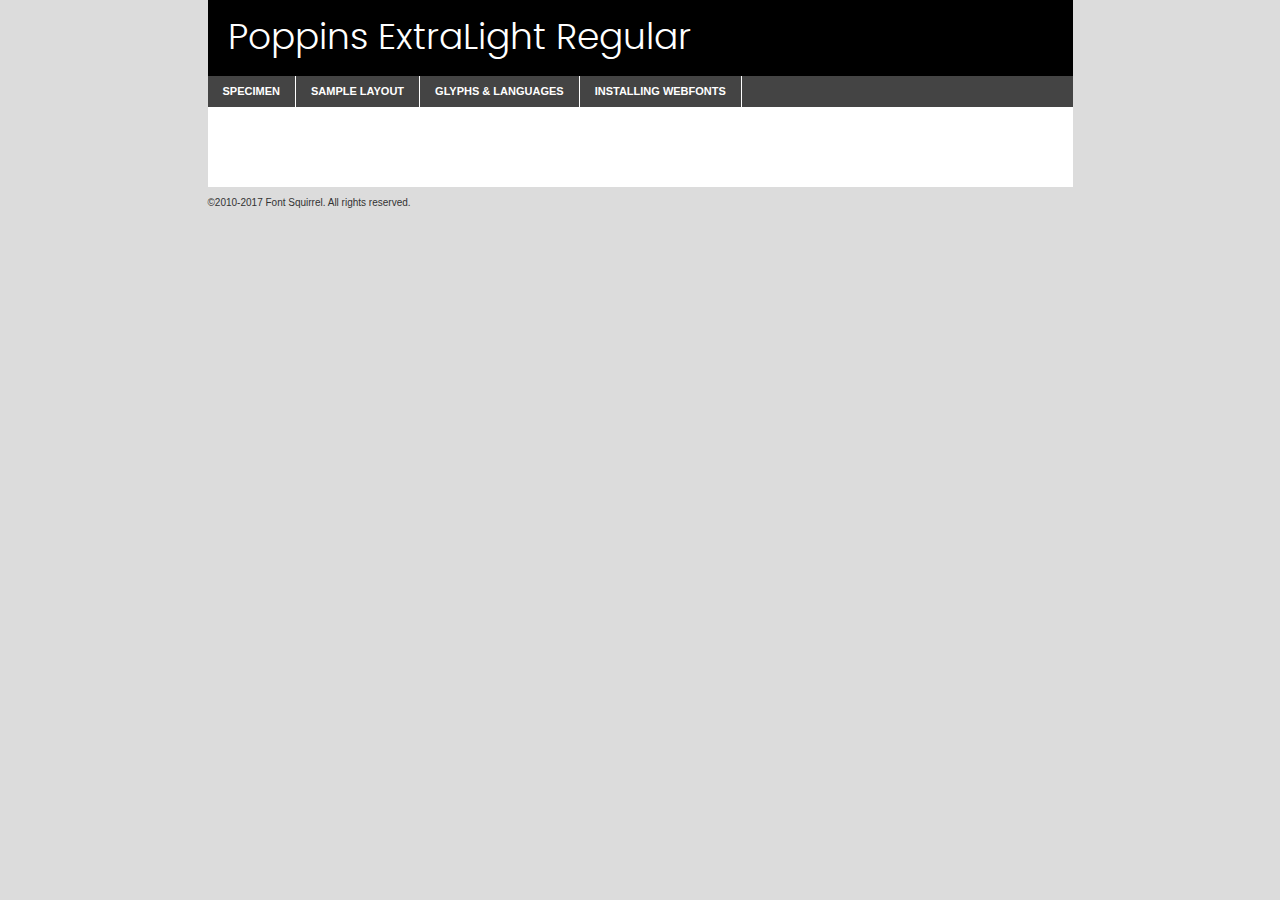
<file: fonts/poppins-extralight-demo.html>
<!DOCTYPE html PUBLIC "-//W3C//DTD XHTML 1.0 Transitional//EN"
        "http://www.w3.org/TR/xhtml1/DTD/xhtml1-transitional.dtd">

<html xmlns="http://www.w3.org/1999/xhtml" xml:lang="en" lang="en">
<head>
    <meta http-equiv="Content-Type" content="text/html; charset=utf-8"/>
    <script src="http://ajax.googleapis.com/ajax/libs/jquery/1.7.2/jquery.min.js" type="text/javascript" charset="utf-8"></script>
    <script type="text/javascript">
		(function($) {
			$.fn.easyTabs = function(option) {
				var param = jQuery.extend({ fadeSpeed: 'fast', defaultContent: 1, activeClass: 'active' }, option);
				$(this).each(function() {
					var thisId = '#' + this.id;
					if ( param.defaultContent == '' )
					{
						param.defaultContent = 1;
					}
					if ( typeof param.defaultContent == 'number' )
					{
						var defaultTab = $(thisId + ' .tabs li:eq(' + (param.defaultContent - 1) + ') a').attr('href').substr(1);
					}
					else
					{
						var defaultTab = param.defaultContent;
					}
					$(thisId + ' .tabs li a').each(function() {
						var tabToHide = $(this).attr('href').substr(1);
						$('#' + tabToHide).addClass('easytabs-tab-content');
					});
					hideAll();
					changeContent(defaultTab);

					function hideAll() {$(thisId + ' .easytabs-tab-content').hide();}

					function changeContent(tabId)
					{
						hideAll();
						$(thisId + ' .tabs li').removeClass(param.activeClass);
						$(thisId + ' .tabs li a[href=#' + tabId + ']').closest('li').addClass(param.activeClass);
						if ( param.fadeSpeed != 'none' )
						{
							$(thisId + ' #' + tabId).fadeIn(param.fadeSpeed);
						}
						else
						{
							$(thisId + ' #' + tabId).show();
						}
					}

					$(thisId + ' .tabs li').click(function() {
						var tabId = $(this).find('a').attr('href').substr(1);
						changeContent(tabId);
						return false;
					});
				});
			}
		})(jQuery);
    </script>
    <link rel="stylesheet" href="specimen_files/specimen_stylesheet.css" type="text/css" charset="utf-8"/>
    <link rel="stylesheet" href="stylesheet.css" type="text/css" charset="utf-8"/>

    <style type="text/css">
        		body {
			font-family: 'poppins';
        		}

            </style>

    <title>Poppins ExtraLight Regular Specimen</title>


    <script type="text/javascript" charset="utf-8">
		$(document).ready(function() {
			$('#container').easyTabs({ defaultContent: 1 });
		});
    </script>
</head>

<body>
<div id="container">
    <div id="header">
		Poppins ExtraLight Regular    </div>
    <ul class="tabs">
        <li><a href="#specimen">Specimen</a></li>
        <li><a href="#layout">Sample Layout</a></li>
		        <li><a href="#glyphs">Glyphs &amp; Languages</a></li>
        <li><a href="#installing">Installing Webfonts</a></li>

    </ul>

    <div id="main_content">


        <div id="specimen">

            <div class="section">
                <div class="grid12 firstcol">
                    <div class="huge">AaBb</div>
                </div>
            </div>

            <div class="section">
                <div class="glyph_range">A&#x200B;B&#x200b;C&#x200b;D&#x200b;E&#x200b;F&#x200b;G&#x200b;H&#x200b;I&#x200b;J&#x200b;K&#x200b;L&#x200b;M&#x200b;N&#x200b;O&#x200b;P&#x200b;Q&#x200b;R&#x200b;S&#x200b;T&#x200b;U&#x200b;V&#x200b;W&#x200b;X&#x200b;Y&#x200b;Z&#x200b;a&#x200b;b&#x200b;c&#x200b;d&#x200b;e&#x200b;f&#x200b;g&#x200b;h&#x200b;i&#x200b;j&#x200b;k&#x200b;l&#x200b;m&#x200b;n&#x200b;o&#x200b;p&#x200b;q&#x200b;r&#x200b;s&#x200b;t&#x200b;u&#x200b;v&#x200b;w&#x200b;x&#x200b;y&#x200b;z&#x200b;1&#x200b;2&#x200b;3&#x200b;4&#x200b;5&#x200b;6&#x200b;7&#x200b;8&#x200b;9&#x200b;0&#x200b;&amp;&#x200b;.&#x200b;,&#x200b;?&#x200b;!&#x200b;&#64;&#x200b;(&#x200b;)&#x200b;#&#x200b;$&#x200b;%&#x200b;*&#x200b;+&#x200b;-&#x200b;=&#x200b;:&#x200b;;</div>
            </div>
            <div class="section">
                <div class="grid12 firstcol">
                    <table class="sample_table">
                        <tr>
                            <td>10</td>
                            <td class="size10">abcdefghijklmnopqrstuvwxyzABCDEFGHIJKLMNOPQRSTUVWXYZ0123456789abcdefghijklmnopqrstuvwxyzABCDEFGHIJKLMNOPQRSTUVWXYZ0123456789abcdefghijklmnopqrstuvwxyzABCDEFGHIJKLMNOPQRSTUVWXYZ</td>
                        </tr>
                        <tr>
                            <td>11</td>
                            <td class="size11">abcdefghijklmnopqrstuvwxyzABCDEFGHIJKLMNOPQRSTUVWXYZ0123456789abcdefghijklmnopqrstuvwxyzABCDEFGHIJKLMNOPQRSTUVWXYZ0123456789abcdefghijklmnopqrstuvwxyzABCDEFGHIJKLMNOPQRSTUVWXYZ</td>
                        </tr>
                        <tr>
                            <td>12</td>
                            <td class="size12">abcdefghijklmnopqrstuvwxyzABCDEFGHIJKLMNOPQRSTUVWXYZ0123456789abcdefghijklmnopqrstuvwxyzABCDEFGHIJKLMNOPQRSTUVWXYZ0123456789abcdefghijklmnopqrstuvwxyzABCDEFGHIJKLMNOPQRSTUVWXYZ</td>
                        </tr>
                        <tr>
                            <td>13</td>
                            <td class="size13">abcdefghijklmnopqrstuvwxyzABCDEFGHIJKLMNOPQRSTUVWXYZ0123456789abcdefghijklmnopqrstuvwxyzABCDEFGHIJKLMNOPQRSTUVWXYZ0123456789abcdefghijklmnopqrstuvwxyzABCDEFGHIJKLMNOPQRSTUVWXYZ</td>
                        </tr>
                        <tr>
                            <td>14</td>
                            <td class="size14">abcdefghijklmnopqrstuvwxyzABCDEFGHIJKLMNOPQRSTUVWXYZ0123456789abcdefghijklmnopqrstuvwxyzABCDEFGHIJKLMNOPQRSTUVWXYZ0123456789abcdefghijklmnopqrstuvwxyzABCDEFGHIJKLMNOPQRSTUVWXYZ</td>
                        </tr>
                        <tr>
                            <td>16</td>
                            <td class="size16">abcdefghijklmnopqrstuvwxyzABCDEFGHIJKLMNOPQRSTUVWXYZ0123456789abcdefghijklmnopqrstuvwxyzABCDEFGHIJKLMNOPQRSTUVWXYZ</td>
                        </tr>
                        <tr>
                            <td>18</td>
                            <td class="size18">abcdefghijklmnopqrstuvwxyzABCDEFGHIJKLMNOPQRSTUVWXYZ0123456789abcdefghijklmnopqrstuvwxyzABCDEFGHIJKLMNOPQRSTUVWXYZ</td>
                        </tr>
                        <tr>
                            <td>20</td>
                            <td class="size20">abcdefghijklmnopqrstuvwxyzABCDEFGHIJKLMNOPQRSTUVWXYZ0123456789abcdefghijklmnopqrstuvwxyzABCDEFGHIJKLMNOPQRSTUVWXYZ</td>
                        </tr>
                        <tr>
                            <td>24</td>
                            <td class="size24">abcdefghijklmnopqrstuvwxyzABCDEFGHIJKLMNOPQRSTUVWXYZ0123456789abcdefghijklmnopqrstuvwxyzABCDEFGHIJKLMNOPQRSTUVWXYZ</td>
                        </tr>
                        <tr>
                            <td>30</td>
                            <td class="size30">abcdefghijklmnopqrstuvwxyzABCDEFGHIJKLMNOPQRSTUVWXYZ0123456789abcdefghijklmnopqrstuvwxyzABCDEFGHIJKLMNOPQRSTUVWXYZ</td>
                        </tr>
                        <tr>
                            <td>36</td>
                            <td class="size36">abcdefghijklmnopqrstuvwxyzABCDEFGHIJKLMNOPQRSTUVWXYZ0123456789abcdefghijklmnopqrstuvwxyzABCDEFGHIJKLMNOPQRSTUVWXYZ</td>
                        </tr>
                        <tr>
                            <td>48</td>
                            <td class="size48">abcdefghijklmnopqrstuvwxyzABCDEFGHIJKLMNOPQRSTUVWXYZ0123456789abcdefghijklmnopqrstuvwxyzABCDEFGHIJKLMNOPQRSTUVWXYZ</td>
                        </tr>
                        <tr>
                            <td>60</td>
                            <td class="size60">abcdefghijklmnopqrstuvwxyzABCDEFGHIJKLMNOPQRSTUVWXYZ0123456789abcdefghijklmnopqrstuvwxyzABCDEFGHIJKLMNOPQRSTUVWXYZ</td>
                        </tr>
                        <tr>
                            <td>72</td>
                            <td class="size72">abcdefghijklmnopqrstuvwxyzABCDEFGHIJKLMNOPQRSTUVWXYZ0123456789abcdefghijklmnopqrstuvwxyzABCDEFGHIJKLMNOPQRSTUVWXYZ</td>
                        </tr>
                        <tr>
                            <td>90</td>
                            <td class="size90">abcdefghijklmnopqrstuvwxyzABCDEFGHIJKLMNOPQRSTUVWXYZ0123456789abcdefghijklmnopqrstuvwxyzABCDEFGHIJKLMNOPQRSTUVWXYZ</td>
                        </tr>
                    </table>

                </div>

            </div>


            <div class="section" id="bodycomparison">


                <div id="xheight">
                    <div class="fontbody">&#x25FC;&#x25FC;&#x25FC;&#x25FC;&#x25FC;&#x25FC;&#x25FC;&#x25FC;&#x25FC;&#x25FC;&#x25FC;&#x25FC;&#x25FC;&#x25FC;&#x25FC;&#x25FC;&#x25FC;&#x25FC;&#x25FC;&#x25FC;&#x25FC;&#x25FC;&#x25FC;&#x25FC;&#x25FC;&#x25FC;&#x25FC;&#x25FC;&#x25FC;&#x25FC;&#x25FC;&#x25FC;&#x25FC;&#x25FC;&#x25FC;&#x25FC;&#x25FC;&#x25FC;&#x25FC;&#x25FC;&#x25FC;&#x25FC;&#x25FC;&#x25FC;&#x25FC;&#x25FC;&#x25FC;&#x25FC;&#x25FC;&#x25FC;&#x25FC;&#x25FC;&#x25FC;&#x25FC;&#x25FC;&#x25FC;&#x25FC;&#x25FC;&#x25FC;&#x25FC;&#x25FC;&#x25FC;&#x25FC;&#x25FC;&#x25FC;&#x25FC;&#x25FC;&#x25FC;&#x25FC;&#x25FC;&#x25FC;&#x25FC;&#x25FC;&#x25FC;&#x25FC;&#x25FC;&#x25FC;&#x25FC;&#x25FC;&#x25FC;&#x25FC;&#x25FC;&#x25FC;&#x25FC;&#x25FC;&#x25FC;&#x25FC;&#x25FC;&#x25FC;&#x25FC;&#x25FC;&#x25FC;&#x25FC;&#x25FC;&#x25FC;&#x25FC;&#x25FC;&#x25FC;&#x25FC;body</div>
                    <div class="arialbody">body</div>
                    <div class="verdanabody">body</div>
                    <div class="georgiabody">body</div>
                </div>
                <div class="fontbody" style="z-index:1">
                    body<span>Poppins ExtraLight Regular</span>
                </div>
                <div class="arialbody" style="z-index:1">
                    body<span>Arial</span>
                </div>
                <div class="verdanabody" style="z-index:1">
                    body<span>Verdana</span>
                </div>
                <div class="georgiabody" style="z-index:1">
                    body<span>Georgia</span>
                </div>


            </div>


            <div class="section psample psample_row1" id="">

                <div class="grid2 firstcol">
                    <p class="size10"><span>10.</span>Aenean lacinia bibendum nulla sed consectetur. Fusce dapibus, tellus ac cursus commodo, tortor mauris condimentum nibh, ut fermentum massa justo sit amet risus. Nullam id dolor id nibh ultricies vehicula ut id elit. Cum sociis natoque penatibus et magnis dis parturient montes, nascetur ridiculus mus. Nulla vitae elit libero, a pharetra augue.</p>

                </div>
                <div class="grid3">
                    <p class="size11"><span>11.</span>Aenean lacinia bibendum nulla sed consectetur. Fusce dapibus, tellus ac cursus commodo, tortor mauris condimentum nibh, ut fermentum massa justo sit amet risus. Nullam id dolor id nibh ultricies vehicula ut id elit. Cum sociis natoque penatibus et magnis dis parturient montes, nascetur ridiculus mus. Nulla vitae elit libero, a pharetra augue.</p>

                </div>
                <div class="grid3">
                    <p class="size12"><span>12.</span>Aenean lacinia bibendum nulla sed consectetur. Fusce dapibus, tellus ac cursus commodo, tortor mauris condimentum nibh, ut fermentum massa justo sit amet risus. Nullam id dolor id nibh ultricies vehicula ut id elit. Cum sociis natoque penatibus et magnis dis parturient montes, nascetur ridiculus mus. Nulla vitae elit libero, a pharetra augue.</p>

                </div>
                <div class="grid4">
                    <p class="size13"><span>13.</span>Aenean lacinia bibendum nulla sed consectetur. Fusce dapibus, tellus ac cursus commodo, tortor mauris condimentum nibh, ut fermentum massa justo sit amet risus. Nullam id dolor id nibh ultricies vehicula ut id elit. Cum sociis natoque penatibus et magnis dis parturient montes, nascetur ridiculus mus. Nulla vitae elit libero, a pharetra augue.</p>

                </div>
                <div class="white_blend"></div>

            </div>
            <div class="section psample psample_row2" id="">
                <div class="grid3 firstcol">
                    <p class="size14"><span>14.</span>Aenean lacinia bibendum nulla sed consectetur. Fusce dapibus, tellus ac cursus commodo, tortor mauris condimentum nibh, ut fermentum massa justo sit amet risus. Nullam id dolor id nibh ultricies vehicula ut id elit. Cum sociis natoque penatibus et magnis dis parturient montes, nascetur ridiculus mus. Nulla vitae elit libero, a pharetra augue.</p>

                </div>
                <div class="grid4">
                    <p class="size16"><span>16.</span>Aenean lacinia bibendum nulla sed consectetur. Fusce dapibus, tellus ac cursus commodo, tortor mauris condimentum nibh, ut fermentum massa justo sit amet risus. Nullam id dolor id nibh ultricies vehicula ut id elit. Cum sociis natoque penatibus et magnis dis parturient montes, nascetur ridiculus mus. Nulla vitae elit libero, a pharetra augue.</p>

                </div>
                <div class="grid5">
                    <p class="size18"><span>18.</span>Aenean lacinia bibendum nulla sed consectetur. Fusce dapibus, tellus ac cursus commodo, tortor mauris condimentum nibh, ut fermentum massa justo sit amet risus. Nullam id dolor id nibh ultricies vehicula ut id elit. Cum sociis natoque penatibus et magnis dis parturient montes, nascetur ridiculus mus. Nulla vitae elit libero, a pharetra augue.</p>

                </div>

                <div class="white_blend"></div>

            </div>

            <div class="section psample psample_row3" id="">
                <div class="grid5 firstcol">
                    <p class="size20"><span>20.</span>Aenean lacinia bibendum nulla sed consectetur. Fusce dapibus, tellus ac cursus commodo, tortor mauris condimentum nibh, ut fermentum massa justo sit amet risus. Nullam id dolor id nibh ultricies vehicula ut id elit. Cum sociis natoque penatibus et magnis dis parturient montes, nascetur ridiculus mus. Nulla vitae elit libero, a pharetra augue.</p>
                </div>
                <div class="grid7">
                    <p class="size24"><span>24.</span>Aenean lacinia bibendum nulla sed consectetur. Fusce dapibus, tellus ac cursus commodo, tortor mauris condimentum nibh, ut fermentum massa justo sit amet risus. Nullam id dolor id nibh ultricies vehicula ut id elit. Cum sociis natoque penatibus et magnis dis parturient montes, nascetur ridiculus mus. Nulla vitae elit libero, a pharetra augue.</p>
                </div>

                <div class="white_blend"></div>

            </div>

            <div class="section psample psample_row4" id="">
                <div class="grid12 firstcol">
                    <p class="size30"><span>30.</span>Aenean lacinia bibendum nulla sed consectetur. Fusce dapibus, tellus ac cursus commodo, tortor mauris condimentum nibh, ut fermentum massa justo sit amet risus. Nullam id dolor id nibh ultricies vehicula ut id elit. Cum sociis natoque penatibus et magnis dis parturient montes, nascetur ridiculus mus. Nulla vitae elit libero, a pharetra augue.</p>
                </div>
                <div class="white_blend"></div>

            </div>


            <div class="section psample psample_row1 fullreverse">
                <div class="grid2 firstcol">
                    <p class="size10"><span>10.</span>Aenean lacinia bibendum nulla sed consectetur. Fusce dapibus, tellus ac cursus commodo, tortor mauris condimentum nibh, ut fermentum massa justo sit amet risus. Nullam id dolor id nibh ultricies vehicula ut id elit. Cum sociis natoque penatibus et magnis dis parturient montes, nascetur ridiculus mus. Nulla vitae elit libero, a pharetra augue.</p>

                </div>
                <div class="grid3">
                    <p class="size11"><span>11.</span>Aenean lacinia bibendum nulla sed consectetur. Fusce dapibus, tellus ac cursus commodo, tortor mauris condimentum nibh, ut fermentum massa justo sit amet risus. Nullam id dolor id nibh ultricies vehicula ut id elit. Cum sociis natoque penatibus et magnis dis parturient montes, nascetur ridiculus mus. Nulla vitae elit libero, a pharetra augue.</p>

                </div>
                <div class="grid3">
                    <p class="size12"><span>12.</span>Aenean lacinia bibendum nulla sed consectetur. Fusce dapibus, tellus ac cursus commodo, tortor mauris condimentum nibh, ut fermentum massa justo sit amet risus. Nullam id dolor id nibh ultricies vehicula ut id elit. Cum sociis natoque penatibus et magnis dis parturient montes, nascetur ridiculus mus. Nulla vitae elit libero, a pharetra augue.</p>

                </div>
                <div class="grid4">
                    <p class="size13"><span>13.</span>Aenean lacinia bibendum nulla sed consectetur. Fusce dapibus, tellus ac cursus commodo, tortor mauris condimentum nibh, ut fermentum massa justo sit amet risus. Nullam id dolor id nibh ultricies vehicula ut id elit. Cum sociis natoque penatibus et magnis dis parturient montes, nascetur ridiculus mus. Nulla vitae elit libero, a pharetra augue.</p>

                </div>
                <div class="black_blend"></div>

            </div>

            <div class="section psample psample_row2 fullreverse">
                <div class="grid3 firstcol">
                    <p class="size14"><span>14.</span>Aenean lacinia bibendum nulla sed consectetur. Fusce dapibus, tellus ac cursus commodo, tortor mauris condimentum nibh, ut fermentum massa justo sit amet risus. Nullam id dolor id nibh ultricies vehicula ut id elit. Cum sociis natoque penatibus et magnis dis parturient montes, nascetur ridiculus mus. Nulla vitae elit libero, a pharetra augue.</p>

                </div>
                <div class="grid4">
                    <p class="size16"><span>16.</span>Aenean lacinia bibendum nulla sed consectetur. Fusce dapibus, tellus ac cursus commodo, tortor mauris condimentum nibh, ut fermentum massa justo sit amet risus. Nullam id dolor id nibh ultricies vehicula ut id elit. Cum sociis natoque penatibus et magnis dis parturient montes, nascetur ridiculus mus. Nulla vitae elit libero, a pharetra augue.</p>

                </div>
                <div class="grid5">
                    <p class="size18"><span>18.</span>Aenean lacinia bibendum nulla sed consectetur. Fusce dapibus, tellus ac cursus commodo, tortor mauris condimentum nibh, ut fermentum massa justo sit amet risus. Nullam id dolor id nibh ultricies vehicula ut id elit. Cum sociis natoque penatibus et magnis dis parturient montes, nascetur ridiculus mus. Nulla vitae elit libero, a pharetra augue.</p>

                </div>
                <div class="black_blend"></div>

            </div>

            <div class="section psample fullreverse psample_row3" id="">
                <div class="grid5 firstcol">
                    <p class="size20"><span>20.</span>Aenean lacinia bibendum nulla sed consectetur. Fusce dapibus, tellus ac cursus commodo, tortor mauris condimentum nibh, ut fermentum massa justo sit amet risus. Nullam id dolor id nibh ultricies vehicula ut id elit. Cum sociis natoque penatibus et magnis dis parturient montes, nascetur ridiculus mus. Nulla vitae elit libero, a pharetra augue.</p>
                </div>
                <div class="grid7">
                    <p class="size24"><span>24.</span>Aenean lacinia bibendum nulla sed consectetur. Fusce dapibus, tellus ac cursus commodo, tortor mauris condimentum nibh, ut fermentum massa justo sit amet risus. Nullam id dolor id nibh ultricies vehicula ut id elit. Cum sociis natoque penatibus et magnis dis parturient montes, nascetur ridiculus mus. Nulla vitae elit libero, a pharetra augue.</p>
                </div>

                <div class="black_blend"></div>

            </div>

            <div class="section psample fullreverse psample_row4" id="" style="border-bottom: 20px #000 solid;">
                <div class="grid12 firstcol">
                    <p class="size30"><span>30.</span>Aenean lacinia bibendum nulla sed consectetur. Fusce dapibus, tellus ac cursus commodo, tortor mauris condimentum nibh, ut fermentum massa justo sit amet risus. Nullam id dolor id nibh ultricies vehicula ut id elit. Cum sociis natoque penatibus et magnis dis parturient montes, nascetur ridiculus mus. Nulla vitae elit libero, a pharetra augue.</p>
                </div>
                <div class="black_blend"></div>

            </div>


        </div>

        <div id="layout">

            <div class="section">

                <div class="grid12 firstcol">
                    <h1>Lorem Ipsum Dolor</h1>
                    <h2>Etiam porta sem malesuada magna mollis euismod</h2>

                    <p class="byline">By <a href="#link">Aenean Lacinia</a></p>
                </div>
            </div>
            <div class="section">
                <div class="grid8 firstcol">
                    <p class="large">Donec sed odio dui. Morbi leo risus, porta ac consectetur ac, vestibulum at eros. Fusce dapibus, tellus ac cursus commodo, tortor mauris condimentum nibh, ut fermentum massa justo sit amet risus. </p>


                    <h3>Pellentesque ornare sem</h3>

                    <p>Maecenas sed diam eget risus varius blandit sit amet non magna. Maecenas faucibus mollis interdum. Donec ullamcorper nulla non metus auctor fringilla. Nullam id dolor id nibh ultricies vehicula ut id elit. Nullam id dolor id nibh ultricies vehicula ut id elit. </p>

                    <p>Aenean eu leo quam. Pellentesque ornare sem lacinia quam venenatis vestibulum. Lorem ipsum dolor sit amet, consectetur adipiscing elit. Cum sociis natoque penatibus et magnis dis parturient montes, nascetur ridiculus mus. </p>

                    <p>Nulla vitae elit libero, a pharetra augue. Praesent commodo cursus magna, vel scelerisque nisl consectetur et. Aenean lacinia bibendum nulla sed consectetur. </p>

                    <p>Nullam quis risus eget urna mollis ornare vel eu leo. Nullam quis risus eget urna mollis ornare vel eu leo. Maecenas sed diam eget risus varius blandit sit amet non magna. Donec ullamcorper nulla non metus auctor fringilla. </p>

                    <h3>Cras mattis consectetur</h3>

                    <p>Aenean eu leo quam. Pellentesque ornare sem lacinia quam venenatis vestibulum. Aenean lacinia bibendum nulla sed consectetur. Integer posuere erat a ante venenatis dapibus posuere velit aliquet. Cras mattis consectetur purus sit amet fermentum. </p>

                    <p>Nullam id dolor id nibh ultricies vehicula ut id elit. Nullam quis risus eget urna mollis ornare vel eu leo. Cras mattis consectetur purus sit amet fermentum.</p>
                </div>

                <div class="grid4 sidebar">

                    <div class="box reverse">
                        <p class="last">Nullam quis risus eget urna mollis ornare vel eu leo. Donec ullamcorper nulla non metus auctor fringilla. Cras mattis consectetur purus sit amet fermentum. Sed posuere consectetur est at lobortis. Lorem ipsum dolor sit amet, consectetur adipiscing elit. </p>
                    </div>

                    <p class="caption">Maecenas sed diam eget risus varius.</p>

                    <p>Vestibulum id ligula porta felis euismod semper. Integer posuere erat a ante venenatis dapibus posuere velit aliquet. Vestibulum id ligula porta felis euismod semper. Sed posuere consectetur est at lobortis. Maecenas sed diam eget risus varius blandit sit amet non magna. Fusce dapibus, tellus ac cursus commodo, tortor mauris condimentum nibh, ut fermentum massa justo sit amet risus. </p>


                    <p>Duis mollis, est non commodo luctus, nisi erat porttitor ligula, eget lacinia odio sem nec elit. Aenean lacinia bibendum nulla sed consectetur. Vivamus sagittis lacus vel augue laoreet rutrum faucibus dolor auctor. Aenean lacinia bibendum nulla sed consectetur. Nullam quis risus eget urna mollis ornare vel eu leo. </p>

                    <p>Praesent commodo cursus magna, vel scelerisque nisl consectetur et. Donec ullamcorper nulla non metus auctor fringilla. Maecenas faucibus mollis interdum. Fusce dapibus, tellus ac cursus commodo, tortor mauris condimentum nibh, ut fermentum massa justo sit amet risus. </p>

                </div>
            </div>

        </div>


		

        <div id="glyphs">
            <div class="section">
                <div class="grid12 firstcol">

                    <h1>Language Support</h1>
                    <p>The subset of Poppins ExtraLight Regular in this kit supports the following languages:<br/>

						Albanian, Basque, Breton, Chamorro, Danish, Dutch, English, Faroese, Finnish, French, Frisian, Galician, German, Icelandic, Italian, Malagasy, Norwegian, Portuguese, Spanish, Alsatian, Aragonese, Arapaho, Arrernte, Asturian, Aymara, Bislama, Cebuano, Corsican, Fijian, French_creole, Genoese, Gilbertese, Greenlandic, Haitian_creole, Hiligaynon, Hmong, Hopi, Ibanag, Iloko_ilokano, Indonesian, Interglossa_glosa, Interlingua, Irish_gaelic, Jerriais, Lojban, Lombard, Luxembourgeois, Manx, Mohawk, Norfolk_pitcairnese, Occitan, Oromo, Pangasinan, Papiamento, Piedmontese, Potawatomi, Rhaeto-romance, Romansh, Rotokas, Sami_lule, Samoan, Sardinian, Scots_gaelic, Seychelles_creole, Shona, Sicilian, Somali, Southern_ndebele, Swahili, Swati_swazi, Tagalog_filipino_pilipino, Tetum, Tok_pisin, Uyghur_latinized, Volapuk, Walloon, Warlpiri, Xhosa, Yapese, Zulu, Latinbasic, Ubasic, Demo                    </p>
                    <h1>Glyph Chart</h1>
                    <p>The subset of Poppins ExtraLight Regular in this kit includes all the glyphs listed below. Unicode entities are included above each glyph to help you insert individual characters into your layout.</p>
                    <div id="glyph_chart">

																																	                                <div><p>&amp;#13;</p>&#13;</div>
																				                                <div><p>&amp;#32;</p>&#32;</div>
																				                                <div><p>&amp;#33;</p>&#33;</div>
																				                                <div><p>&amp;#34;</p>&#34;</div>
																				                                <div><p>&amp;#35;</p>&#35;</div>
																				                                <div><p>&amp;#36;</p>&#36;</div>
																				                                <div><p>&amp;#37;</p>&#37;</div>
																				                                <div><p>&amp;#38;</p>&#38;</div>
																				                                <div><p>&amp;#39;</p>&#39;</div>
																				                                <div><p>&amp;#40;</p>&#40;</div>
																				                                <div><p>&amp;#41;</p>&#41;</div>
																				                                <div><p>&amp;#42;</p>&#42;</div>
																				                                <div><p>&amp;#43;</p>&#43;</div>
																				                                <div><p>&amp;#44;</p>&#44;</div>
																				                                <div><p>&amp;#45;</p>&#45;</div>
																				                                <div><p>&amp;#46;</p>&#46;</div>
																				                                <div><p>&amp;#47;</p>&#47;</div>
																				                                <div><p>&amp;#48;</p>&#48;</div>
																				                                <div><p>&amp;#49;</p>&#49;</div>
																				                                <div><p>&amp;#50;</p>&#50;</div>
																				                                <div><p>&amp;#51;</p>&#51;</div>
																				                                <div><p>&amp;#52;</p>&#52;</div>
																				                                <div><p>&amp;#53;</p>&#53;</div>
																				                                <div><p>&amp;#54;</p>&#54;</div>
																				                                <div><p>&amp;#55;</p>&#55;</div>
																				                                <div><p>&amp;#56;</p>&#56;</div>
																				                                <div><p>&amp;#57;</p>&#57;</div>
																				                                <div><p>&amp;#58;</p>&#58;</div>
																				                                <div><p>&amp;#59;</p>&#59;</div>
																				                                <div><p>&amp;#60;</p>&#60;</div>
																				                                <div><p>&amp;#61;</p>&#61;</div>
																				                                <div><p>&amp;#62;</p>&#62;</div>
																				                                <div><p>&amp;#63;</p>&#63;</div>
																				                                <div><p>&amp;#64;</p>&#64;</div>
																				                                <div><p>&amp;#65;</p>&#65;</div>
																				                                <div><p>&amp;#66;</p>&#66;</div>
																				                                <div><p>&amp;#67;</p>&#67;</div>
																				                                <div><p>&amp;#68;</p>&#68;</div>
																				                                <div><p>&amp;#69;</p>&#69;</div>
																				                                <div><p>&amp;#70;</p>&#70;</div>
																				                                <div><p>&amp;#71;</p>&#71;</div>
																				                                <div><p>&amp;#72;</p>&#72;</div>
																				                                <div><p>&amp;#73;</p>&#73;</div>
																				                                <div><p>&amp;#74;</p>&#74;</div>
																				                                <div><p>&amp;#75;</p>&#75;</div>
																				                                <div><p>&amp;#76;</p>&#76;</div>
																				                                <div><p>&amp;#77;</p>&#77;</div>
																				                                <div><p>&amp;#78;</p>&#78;</div>
																				                                <div><p>&amp;#79;</p>&#79;</div>
																				                                <div><p>&amp;#80;</p>&#80;</div>
																				                                <div><p>&amp;#81;</p>&#81;</div>
																				                                <div><p>&amp;#82;</p>&#82;</div>
																				                                <div><p>&amp;#83;</p>&#83;</div>
																				                                <div><p>&amp;#84;</p>&#84;</div>
																				                                <div><p>&amp;#85;</p>&#85;</div>
																				                                <div><p>&amp;#86;</p>&#86;</div>
																				                                <div><p>&amp;#87;</p>&#87;</div>
																				                                <div><p>&amp;#88;</p>&#88;</div>
																				                                <div><p>&amp;#89;</p>&#89;</div>
																				                                <div><p>&amp;#90;</p>&#90;</div>
																				                                <div><p>&amp;#91;</p>&#91;</div>
																				                                <div><p>&amp;#92;</p>&#92;</div>
																				                                <div><p>&amp;#93;</p>&#93;</div>
																				                                <div><p>&amp;#94;</p>&#94;</div>
																				                                <div><p>&amp;#95;</p>&#95;</div>
																				                                <div><p>&amp;#96;</p>&#96;</div>
																				                                <div><p>&amp;#97;</p>&#97;</div>
																				                                <div><p>&amp;#98;</p>&#98;</div>
																				                                <div><p>&amp;#99;</p>&#99;</div>
																				                                <div><p>&amp;#100;</p>&#100;</div>
																				                                <div><p>&amp;#101;</p>&#101;</div>
																				                                <div><p>&amp;#102;</p>&#102;</div>
																				                                <div><p>&amp;#103;</p>&#103;</div>
																				                                <div><p>&amp;#104;</p>&#104;</div>
																				                                <div><p>&amp;#105;</p>&#105;</div>
																				                                <div><p>&amp;#106;</p>&#106;</div>
																				                                <div><p>&amp;#107;</p>&#107;</div>
																				                                <div><p>&amp;#108;</p>&#108;</div>
																				                                <div><p>&amp;#109;</p>&#109;</div>
																				                                <div><p>&amp;#110;</p>&#110;</div>
																				                                <div><p>&amp;#111;</p>&#111;</div>
																				                                <div><p>&amp;#112;</p>&#112;</div>
																				                                <div><p>&amp;#113;</p>&#113;</div>
																				                                <div><p>&amp;#114;</p>&#114;</div>
																				                                <div><p>&amp;#115;</p>&#115;</div>
																				                                <div><p>&amp;#116;</p>&#116;</div>
																				                                <div><p>&amp;#117;</p>&#117;</div>
																				                                <div><p>&amp;#118;</p>&#118;</div>
																				                                <div><p>&amp;#119;</p>&#119;</div>
																				                                <div><p>&amp;#120;</p>&#120;</div>
																				                                <div><p>&amp;#121;</p>&#121;</div>
																				                                <div><p>&amp;#122;</p>&#122;</div>
																				                                <div><p>&amp;#123;</p>&#123;</div>
																				                                <div><p>&amp;#124;</p>&#124;</div>
																				                                <div><p>&amp;#125;</p>&#125;</div>
																				                                <div><p>&amp;#126;</p>&#126;</div>
																				                                <div><p>&amp;#160;</p>&#160;</div>
																				                                <div><p>&amp;#161;</p>&#161;</div>
																				                                <div><p>&amp;#162;</p>&#162;</div>
																				                                <div><p>&amp;#163;</p>&#163;</div>
																				                                <div><p>&amp;#164;</p>&#164;</div>
																				                                <div><p>&amp;#165;</p>&#165;</div>
																				                                <div><p>&amp;#166;</p>&#166;</div>
																				                                <div><p>&amp;#167;</p>&#167;</div>
																				                                <div><p>&amp;#168;</p>&#168;</div>
																				                                <div><p>&amp;#169;</p>&#169;</div>
																				                                <div><p>&amp;#170;</p>&#170;</div>
																				                                <div><p>&amp;#171;</p>&#171;</div>
																				                                <div><p>&amp;#172;</p>&#172;</div>
																				                                <div><p>&amp;#173;</p>&#173;</div>
																				                                <div><p>&amp;#174;</p>&#174;</div>
																				                                <div><p>&amp;#175;</p>&#175;</div>
																				                                <div><p>&amp;#176;</p>&#176;</div>
																				                                <div><p>&amp;#177;</p>&#177;</div>
																				                                <div><p>&amp;#178;</p>&#178;</div>
																				                                <div><p>&amp;#179;</p>&#179;</div>
																				                                <div><p>&amp;#180;</p>&#180;</div>
																				                                <div><p>&amp;#181;</p>&#181;</div>
																				                                <div><p>&amp;#182;</p>&#182;</div>
																				                                <div><p>&amp;#183;</p>&#183;</div>
																				                                <div><p>&amp;#184;</p>&#184;</div>
																				                                <div><p>&amp;#185;</p>&#185;</div>
																				                                <div><p>&amp;#186;</p>&#186;</div>
																				                                <div><p>&amp;#187;</p>&#187;</div>
																				                                <div><p>&amp;#188;</p>&#188;</div>
																				                                <div><p>&amp;#189;</p>&#189;</div>
																				                                <div><p>&amp;#190;</p>&#190;</div>
																				                                <div><p>&amp;#191;</p>&#191;</div>
																				                                <div><p>&amp;#192;</p>&#192;</div>
																				                                <div><p>&amp;#193;</p>&#193;</div>
																				                                <div><p>&amp;#194;</p>&#194;</div>
																				                                <div><p>&amp;#195;</p>&#195;</div>
																				                                <div><p>&amp;#196;</p>&#196;</div>
																				                                <div><p>&amp;#197;</p>&#197;</div>
																				                                <div><p>&amp;#198;</p>&#198;</div>
																				                                <div><p>&amp;#199;</p>&#199;</div>
																				                                <div><p>&amp;#200;</p>&#200;</div>
																				                                <div><p>&amp;#201;</p>&#201;</div>
																				                                <div><p>&amp;#202;</p>&#202;</div>
																				                                <div><p>&amp;#203;</p>&#203;</div>
																				                                <div><p>&amp;#204;</p>&#204;</div>
																				                                <div><p>&amp;#205;</p>&#205;</div>
																				                                <div><p>&amp;#206;</p>&#206;</div>
																				                                <div><p>&amp;#207;</p>&#207;</div>
																				                                <div><p>&amp;#208;</p>&#208;</div>
																				                                <div><p>&amp;#209;</p>&#209;</div>
																				                                <div><p>&amp;#210;</p>&#210;</div>
																				                                <div><p>&amp;#211;</p>&#211;</div>
																				                                <div><p>&amp;#212;</p>&#212;</div>
																				                                <div><p>&amp;#213;</p>&#213;</div>
																				                                <div><p>&amp;#214;</p>&#214;</div>
																				                                <div><p>&amp;#215;</p>&#215;</div>
																				                                <div><p>&amp;#216;</p>&#216;</div>
																				                                <div><p>&amp;#217;</p>&#217;</div>
																				                                <div><p>&amp;#218;</p>&#218;</div>
																				                                <div><p>&amp;#219;</p>&#219;</div>
																				                                <div><p>&amp;#220;</p>&#220;</div>
																				                                <div><p>&amp;#221;</p>&#221;</div>
																				                                <div><p>&amp;#222;</p>&#222;</div>
																				                                <div><p>&amp;#223;</p>&#223;</div>
																				                                <div><p>&amp;#224;</p>&#224;</div>
																				                                <div><p>&amp;#225;</p>&#225;</div>
																				                                <div><p>&amp;#226;</p>&#226;</div>
																				                                <div><p>&amp;#227;</p>&#227;</div>
																				                                <div><p>&amp;#228;</p>&#228;</div>
																				                                <div><p>&amp;#229;</p>&#229;</div>
																				                                <div><p>&amp;#230;</p>&#230;</div>
																				                                <div><p>&amp;#231;</p>&#231;</div>
																				                                <div><p>&amp;#232;</p>&#232;</div>
																				                                <div><p>&amp;#233;</p>&#233;</div>
																				                                <div><p>&amp;#234;</p>&#234;</div>
																				                                <div><p>&amp;#235;</p>&#235;</div>
																				                                <div><p>&amp;#236;</p>&#236;</div>
																				                                <div><p>&amp;#237;</p>&#237;</div>
																				                                <div><p>&amp;#238;</p>&#238;</div>
																				                                <div><p>&amp;#239;</p>&#239;</div>
																				                                <div><p>&amp;#240;</p>&#240;</div>
																				                                <div><p>&amp;#241;</p>&#241;</div>
																				                                <div><p>&amp;#242;</p>&#242;</div>
																				                                <div><p>&amp;#243;</p>&#243;</div>
																				                                <div><p>&amp;#244;</p>&#244;</div>
																				                                <div><p>&amp;#245;</p>&#245;</div>
																				                                <div><p>&amp;#246;</p>&#246;</div>
																				                                <div><p>&amp;#247;</p>&#247;</div>
																				                                <div><p>&amp;#248;</p>&#248;</div>
																				                                <div><p>&amp;#249;</p>&#249;</div>
																				                                <div><p>&amp;#250;</p>&#250;</div>
																				                                <div><p>&amp;#251;</p>&#251;</div>
																				                                <div><p>&amp;#252;</p>&#252;</div>
																				                                <div><p>&amp;#253;</p>&#253;</div>
																				                                <div><p>&amp;#254;</p>&#254;</div>
																				                                <div><p>&amp;#255;</p>&#255;</div>
																				                                <div><p>&amp;#338;</p>&#338;</div>
																				                                <div><p>&amp;#339;</p>&#339;</div>
																				                                <div><p>&amp;#376;</p>&#376;</div>
																				                                <div><p>&amp;#710;</p>&#710;</div>
																				                                <div><p>&amp;#732;</p>&#732;</div>
																				                                <div><p>&amp;#8192;</p>&#8192;</div>
																				                                <div><p>&amp;#8193;</p>&#8193;</div>
																				                                <div><p>&amp;#8194;</p>&#8194;</div>
																				                                <div><p>&amp;#8195;</p>&#8195;</div>
																				                                <div><p>&amp;#8196;</p>&#8196;</div>
																				                                <div><p>&amp;#8197;</p>&#8197;</div>
																				                                <div><p>&amp;#8198;</p>&#8198;</div>
																				                                <div><p>&amp;#8199;</p>&#8199;</div>
																				                                <div><p>&amp;#8200;</p>&#8200;</div>
																				                                <div><p>&amp;#8201;</p>&#8201;</div>
																				                                <div><p>&amp;#8202;</p>&#8202;</div>
																				                                <div><p>&amp;#8208;</p>&#8208;</div>
																				                                <div><p>&amp;#8209;</p>&#8209;</div>
																				                                <div><p>&amp;#8210;</p>&#8210;</div>
																				                                <div><p>&amp;#8211;</p>&#8211;</div>
																				                                <div><p>&amp;#8212;</p>&#8212;</div>
																				                                <div><p>&amp;#8216;</p>&#8216;</div>
																				                                <div><p>&amp;#8217;</p>&#8217;</div>
																				                                <div><p>&amp;#8218;</p>&#8218;</div>
																				                                <div><p>&amp;#8220;</p>&#8220;</div>
																				                                <div><p>&amp;#8221;</p>&#8221;</div>
																				                                <div><p>&amp;#8222;</p>&#8222;</div>
																				                                <div><p>&amp;#8226;</p>&#8226;</div>
																				                                <div><p>&amp;#8230;</p>&#8230;</div>
																				                                <div><p>&amp;#8239;</p>&#8239;</div>
																				                                <div><p>&amp;#8249;</p>&#8249;</div>
																				                                <div><p>&amp;#8250;</p>&#8250;</div>
																				                                <div><p>&amp;#8287;</p>&#8287;</div>
																				                                <div><p>&amp;#8364;</p>&#8364;</div>
																				                                <div><p>&amp;#8482;</p>&#8482;</div>
																				                                <div><p>&amp;#9724;</p>&#9724;</div>
																				                                <div><p>&amp;#64257;</p>&#64257;</div>
																				                                <div><p>&amp;#64258;</p>&#64258;</div>
																																																										                    </div>
                </div>


            </div>
        </div>


        <div id="specs">

        </div>

        <div id="installing">
            <div class="section">
                <div class="grid7 firstcol">
                    <h1>Installing Webfonts</h1>

                    <p>Webfonts are supported by all major browser platforms but not all in the same way. There are currently four different font formats that must be included in order to target all browsers. This includes TTF, WOFF, EOT and SVG.</p>

                    <h2>1. Upload your webfonts</h2>
                    <p>You must upload your webfont kit to your website. They should be in or near the same directory as your CSS files.</p>

                    <h2>2. Include the webfont stylesheet</h2>
                    <p>A special CSS @font-face declaration helps the various browsers select the appropriate font it needs without causing you a bunch of headaches. Learn more about this syntax by reading the <a href="https://www.fontspring.com/blog/further-hardening-of-the-bulletproof-syntax">Fontspring blog post</a> about it. The code for it is as follows:</p>


                    <code>
                        @font-face{
                        font-family: 'MyWebFont';
                        src: url('WebFont.eot');
                        src: url('WebFont.eot?#iefix') format('embedded-opentype'),
                        url('WebFont.woff') format('woff'),
                        url('WebFont.ttf') format('truetype'),
                        url('WebFont.svg#webfont') format('svg');
                        }
                    </code>

                    <p>We've already gone ahead and generated the code for you. All you have to do is link to the stylesheet in your HTML, like this:</p>
                    <code>&lt;link rel=&quot;stylesheet&quot; href=&quot;stylesheet.css&quot; type=&quot;text/css&quot; charset=&quot;utf-8&quot; /&gt;</code>

                    <h2>3. Modify your own stylesheet</h2>
                    <p>To take advantage of your new fonts, you must tell your stylesheet to use them. Look at the original @font-face declaration above and find the property called "font-family." The name linked there will be what you use to reference the font. Prepend that webfont name to the font stack in the "font-family" property, inside the selector you want to change. For example:</p>
                    <code>p { font-family: 'WebFont', Arial, sans-serif; }</code>

                    <h2>4. Test</h2>
                    <p>Getting webfonts to work cross-browser <em>can</em> be tricky. Use the information in the sidebar to help you if you find that fonts aren't loading in a particular browser.</p>
                </div>

                <div class="grid5 sidebar">
                    <div class="box">
                        <h2>Troubleshooting<br/>Font-Face Problems</h2>
                        <p>Having trouble getting your webfonts to load in your new website? Here are some tips to sort out what might be the problem.</p>

                        <h3>Fonts not showing in any browser</h3>

                        <p>This sounds like you need to work on the plumbing. You either did not upload the fonts to the correct directory, or you did not link the fonts properly in the CSS. If you've confirmed that all this is correct and you still have a problem, take a look at your .htaccess file and see if requests are getting intercepted.</p>

                        <h3>Fonts not loading in iPhone or iPad</h3>

                        <p>The most common problem here is that you are serving the fonts from an IIS server. IIS refuses to serve files that have unknown MIME types. If that is the case, you must set the MIME type for SVG to "image/svg+xml" in the server settings. Follow these instructions from Microsoft if you need help.</p>

                        <h3>Fonts not loading in Firefox</h3>

                        <p>The primary reason for this failure? You are still using a version Firefox older than 3.5. So upgrade already! If that isn't it, then you are very likely serving fonts from a different domain. Firefox requires that all font assets be served from the same domain. Lastly it is possible that you need to add WOFF to your list of MIME types (if you are serving via IIS.)</p>

                        <h3>Fonts not loading in IE</h3>

                        <p>Are you looking at Internet Explorer on an actual Windows machine or are you cheating by using a service like Adobe BrowserLab? Many of these screenshot services do not render @font-face for IE. Best to test it on a real machine.</p>

                        <h3>Fonts not loading in IE9</h3>

                        <p>IE9, like Firefox, requires that fonts be served from the same domain as the website. Make sure that is the case.</p>
                    </div>
                </div>
            </div>

        </div>

    </div>
    <div id="footer">
        <p>&copy;2010-2017 Font Squirrel. All rights reserved.</p>
    </div>
</div>
</body>
</html>
</file>
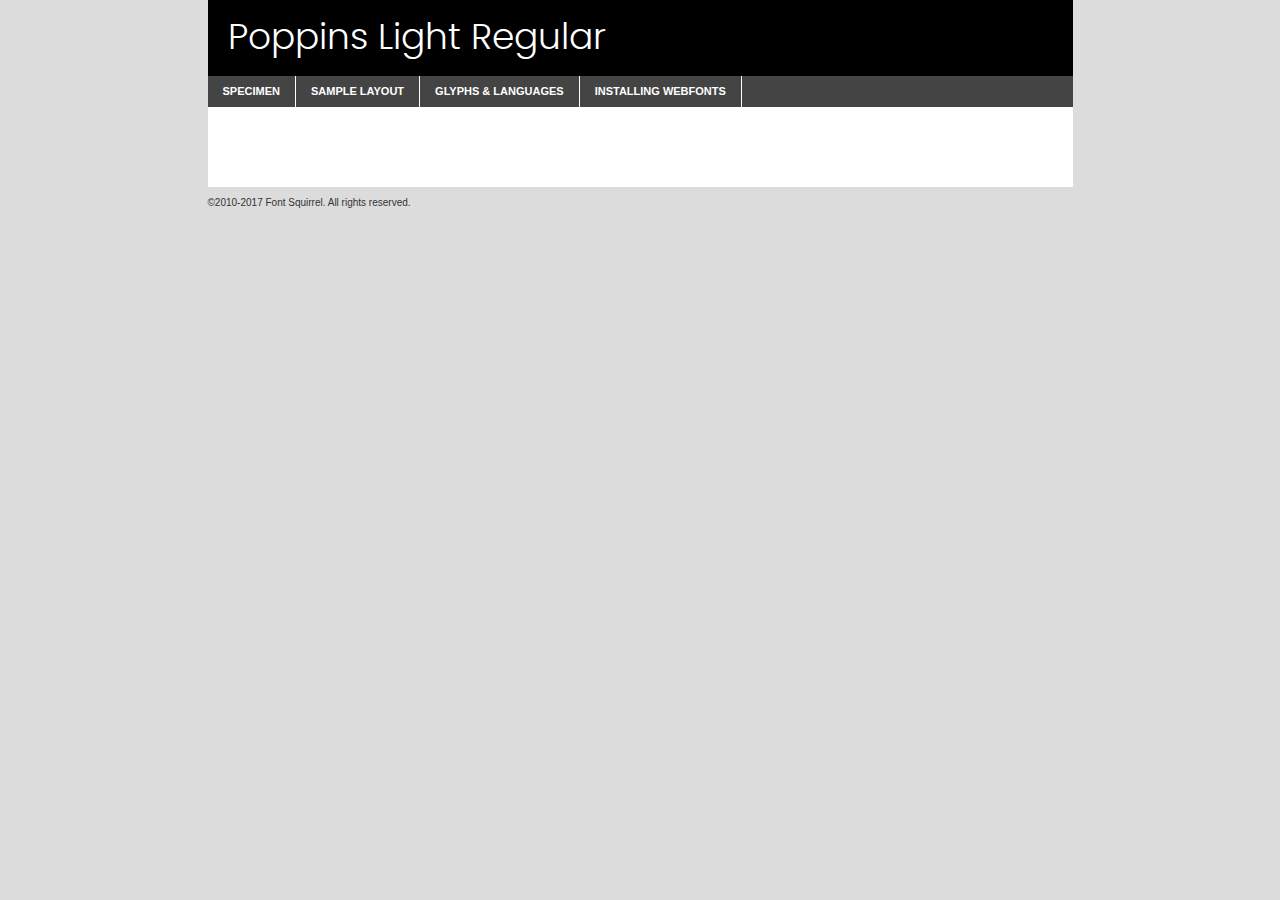
<file: fonts/poppins-light-demo.html>
<!DOCTYPE html PUBLIC "-//W3C//DTD XHTML 1.0 Transitional//EN"
        "http://www.w3.org/TR/xhtml1/DTD/xhtml1-transitional.dtd">

<html xmlns="http://www.w3.org/1999/xhtml" xml:lang="en" lang="en">
<head>
    <meta http-equiv="Content-Type" content="text/html; charset=utf-8"/>
    <script src="http://ajax.googleapis.com/ajax/libs/jquery/1.7.2/jquery.min.js" type="text/javascript" charset="utf-8"></script>
    <script type="text/javascript">
		(function($) {
			$.fn.easyTabs = function(option) {
				var param = jQuery.extend({ fadeSpeed: 'fast', defaultContent: 1, activeClass: 'active' }, option);
				$(this).each(function() {
					var thisId = '#' + this.id;
					if ( param.defaultContent == '' )
					{
						param.defaultContent = 1;
					}
					if ( typeof param.defaultContent == 'number' )
					{
						var defaultTab = $(thisId + ' .tabs li:eq(' + (param.defaultContent - 1) + ') a').attr('href').substr(1);
					}
					else
					{
						var defaultTab = param.defaultContent;
					}
					$(thisId + ' .tabs li a').each(function() {
						var tabToHide = $(this).attr('href').substr(1);
						$('#' + tabToHide).addClass('easytabs-tab-content');
					});
					hideAll();
					changeContent(defaultTab);

					function hideAll() {$(thisId + ' .easytabs-tab-content').hide();}

					function changeContent(tabId)
					{
						hideAll();
						$(thisId + ' .tabs li').removeClass(param.activeClass);
						$(thisId + ' .tabs li a[href=#' + tabId + ']').closest('li').addClass(param.activeClass);
						if ( param.fadeSpeed != 'none' )
						{
							$(thisId + ' #' + tabId).fadeIn(param.fadeSpeed);
						}
						else
						{
							$(thisId + ' #' + tabId).show();
						}
					}

					$(thisId + ' .tabs li').click(function() {
						var tabId = $(this).find('a').attr('href').substr(1);
						changeContent(tabId);
						return false;
					});
				});
			}
		})(jQuery);
    </script>
    <link rel="stylesheet" href="specimen_files/specimen_stylesheet.css" type="text/css" charset="utf-8"/>
    <link rel="stylesheet" href="stylesheet.css" type="text/css" charset="utf-8"/>

    <style type="text/css">
        		body {
			font-family: 'poppins';
        		}

            </style>

    <title>Poppins Light Regular Specimen</title>


    <script type="text/javascript" charset="utf-8">
		$(document).ready(function() {
			$('#container').easyTabs({ defaultContent: 1 });
		});
    </script>
</head>

<body>
<div id="container">
    <div id="header">
		Poppins Light Regular    </div>
    <ul class="tabs">
        <li><a href="#specimen">Specimen</a></li>
        <li><a href="#layout">Sample Layout</a></li>
		        <li><a href="#glyphs">Glyphs &amp; Languages</a></li>
        <li><a href="#installing">Installing Webfonts</a></li>

    </ul>

    <div id="main_content">


        <div id="specimen">

            <div class="section">
                <div class="grid12 firstcol">
                    <div class="huge">AaBb</div>
                </div>
            </div>

            <div class="section">
                <div class="glyph_range">A&#x200B;B&#x200b;C&#x200b;D&#x200b;E&#x200b;F&#x200b;G&#x200b;H&#x200b;I&#x200b;J&#x200b;K&#x200b;L&#x200b;M&#x200b;N&#x200b;O&#x200b;P&#x200b;Q&#x200b;R&#x200b;S&#x200b;T&#x200b;U&#x200b;V&#x200b;W&#x200b;X&#x200b;Y&#x200b;Z&#x200b;a&#x200b;b&#x200b;c&#x200b;d&#x200b;e&#x200b;f&#x200b;g&#x200b;h&#x200b;i&#x200b;j&#x200b;k&#x200b;l&#x200b;m&#x200b;n&#x200b;o&#x200b;p&#x200b;q&#x200b;r&#x200b;s&#x200b;t&#x200b;u&#x200b;v&#x200b;w&#x200b;x&#x200b;y&#x200b;z&#x200b;1&#x200b;2&#x200b;3&#x200b;4&#x200b;5&#x200b;6&#x200b;7&#x200b;8&#x200b;9&#x200b;0&#x200b;&amp;&#x200b;.&#x200b;,&#x200b;?&#x200b;!&#x200b;&#64;&#x200b;(&#x200b;)&#x200b;#&#x200b;$&#x200b;%&#x200b;*&#x200b;+&#x200b;-&#x200b;=&#x200b;:&#x200b;;</div>
            </div>
            <div class="section">
                <div class="grid12 firstcol">
                    <table class="sample_table">
                        <tr>
                            <td>10</td>
                            <td class="size10">abcdefghijklmnopqrstuvwxyzABCDEFGHIJKLMNOPQRSTUVWXYZ0123456789abcdefghijklmnopqrstuvwxyzABCDEFGHIJKLMNOPQRSTUVWXYZ0123456789abcdefghijklmnopqrstuvwxyzABCDEFGHIJKLMNOPQRSTUVWXYZ</td>
                        </tr>
                        <tr>
                            <td>11</td>
                            <td class="size11">abcdefghijklmnopqrstuvwxyzABCDEFGHIJKLMNOPQRSTUVWXYZ0123456789abcdefghijklmnopqrstuvwxyzABCDEFGHIJKLMNOPQRSTUVWXYZ0123456789abcdefghijklmnopqrstuvwxyzABCDEFGHIJKLMNOPQRSTUVWXYZ</td>
                        </tr>
                        <tr>
                            <td>12</td>
                            <td class="size12">abcdefghijklmnopqrstuvwxyzABCDEFGHIJKLMNOPQRSTUVWXYZ0123456789abcdefghijklmnopqrstuvwxyzABCDEFGHIJKLMNOPQRSTUVWXYZ0123456789abcdefghijklmnopqrstuvwxyzABCDEFGHIJKLMNOPQRSTUVWXYZ</td>
                        </tr>
                        <tr>
                            <td>13</td>
                            <td class="size13">abcdefghijklmnopqrstuvwxyzABCDEFGHIJKLMNOPQRSTUVWXYZ0123456789abcdefghijklmnopqrstuvwxyzABCDEFGHIJKLMNOPQRSTUVWXYZ0123456789abcdefghijklmnopqrstuvwxyzABCDEFGHIJKLMNOPQRSTUVWXYZ</td>
                        </tr>
                        <tr>
                            <td>14</td>
                            <td class="size14">abcdefghijklmnopqrstuvwxyzABCDEFGHIJKLMNOPQRSTUVWXYZ0123456789abcdefghijklmnopqrstuvwxyzABCDEFGHIJKLMNOPQRSTUVWXYZ0123456789abcdefghijklmnopqrstuvwxyzABCDEFGHIJKLMNOPQRSTUVWXYZ</td>
                        </tr>
                        <tr>
                            <td>16</td>
                            <td class="size16">abcdefghijklmnopqrstuvwxyzABCDEFGHIJKLMNOPQRSTUVWXYZ0123456789abcdefghijklmnopqrstuvwxyzABCDEFGHIJKLMNOPQRSTUVWXYZ</td>
                        </tr>
                        <tr>
                            <td>18</td>
                            <td class="size18">abcdefghijklmnopqrstuvwxyzABCDEFGHIJKLMNOPQRSTUVWXYZ0123456789abcdefghijklmnopqrstuvwxyzABCDEFGHIJKLMNOPQRSTUVWXYZ</td>
                        </tr>
                        <tr>
                            <td>20</td>
                            <td class="size20">abcdefghijklmnopqrstuvwxyzABCDEFGHIJKLMNOPQRSTUVWXYZ0123456789abcdefghijklmnopqrstuvwxyzABCDEFGHIJKLMNOPQRSTUVWXYZ</td>
                        </tr>
                        <tr>
                            <td>24</td>
                            <td class="size24">abcdefghijklmnopqrstuvwxyzABCDEFGHIJKLMNOPQRSTUVWXYZ0123456789abcdefghijklmnopqrstuvwxyzABCDEFGHIJKLMNOPQRSTUVWXYZ</td>
                        </tr>
                        <tr>
                            <td>30</td>
                            <td class="size30">abcdefghijklmnopqrstuvwxyzABCDEFGHIJKLMNOPQRSTUVWXYZ0123456789abcdefghijklmnopqrstuvwxyzABCDEFGHIJKLMNOPQRSTUVWXYZ</td>
                        </tr>
                        <tr>
                            <td>36</td>
                            <td class="size36">abcdefghijklmnopqrstuvwxyzABCDEFGHIJKLMNOPQRSTUVWXYZ0123456789abcdefghijklmnopqrstuvwxyzABCDEFGHIJKLMNOPQRSTUVWXYZ</td>
                        </tr>
                        <tr>
                            <td>48</td>
                            <td class="size48">abcdefghijklmnopqrstuvwxyzABCDEFGHIJKLMNOPQRSTUVWXYZ0123456789abcdefghijklmnopqrstuvwxyzABCDEFGHIJKLMNOPQRSTUVWXYZ</td>
                        </tr>
                        <tr>
                            <td>60</td>
                            <td class="size60">abcdefghijklmnopqrstuvwxyzABCDEFGHIJKLMNOPQRSTUVWXYZ0123456789abcdefghijklmnopqrstuvwxyzABCDEFGHIJKLMNOPQRSTUVWXYZ</td>
                        </tr>
                        <tr>
                            <td>72</td>
                            <td class="size72">abcdefghijklmnopqrstuvwxyzABCDEFGHIJKLMNOPQRSTUVWXYZ0123456789abcdefghijklmnopqrstuvwxyzABCDEFGHIJKLMNOPQRSTUVWXYZ</td>
                        </tr>
                        <tr>
                            <td>90</td>
                            <td class="size90">abcdefghijklmnopqrstuvwxyzABCDEFGHIJKLMNOPQRSTUVWXYZ0123456789abcdefghijklmnopqrstuvwxyzABCDEFGHIJKLMNOPQRSTUVWXYZ</td>
                        </tr>
                    </table>

                </div>

            </div>


            <div class="section" id="bodycomparison">


                <div id="xheight">
                    <div class="fontbody">&#x25FC;&#x25FC;&#x25FC;&#x25FC;&#x25FC;&#x25FC;&#x25FC;&#x25FC;&#x25FC;&#x25FC;&#x25FC;&#x25FC;&#x25FC;&#x25FC;&#x25FC;&#x25FC;&#x25FC;&#x25FC;&#x25FC;&#x25FC;&#x25FC;&#x25FC;&#x25FC;&#x25FC;&#x25FC;&#x25FC;&#x25FC;&#x25FC;&#x25FC;&#x25FC;&#x25FC;&#x25FC;&#x25FC;&#x25FC;&#x25FC;&#x25FC;&#x25FC;&#x25FC;&#x25FC;&#x25FC;&#x25FC;&#x25FC;&#x25FC;&#x25FC;&#x25FC;&#x25FC;&#x25FC;&#x25FC;&#x25FC;&#x25FC;&#x25FC;&#x25FC;&#x25FC;&#x25FC;&#x25FC;&#x25FC;&#x25FC;&#x25FC;&#x25FC;&#x25FC;&#x25FC;&#x25FC;&#x25FC;&#x25FC;&#x25FC;&#x25FC;&#x25FC;&#x25FC;&#x25FC;&#x25FC;&#x25FC;&#x25FC;&#x25FC;&#x25FC;&#x25FC;&#x25FC;&#x25FC;&#x25FC;&#x25FC;&#x25FC;&#x25FC;&#x25FC;&#x25FC;&#x25FC;&#x25FC;&#x25FC;&#x25FC;&#x25FC;&#x25FC;&#x25FC;&#x25FC;&#x25FC;&#x25FC;&#x25FC;&#x25FC;&#x25FC;&#x25FC;&#x25FC;&#x25FC;body</div>
                    <div class="arialbody">body</div>
                    <div class="verdanabody">body</div>
                    <div class="georgiabody">body</div>
                </div>
                <div class="fontbody" style="z-index:1">
                    body<span>Poppins Light Regular</span>
                </div>
                <div class="arialbody" style="z-index:1">
                    body<span>Arial</span>
                </div>
                <div class="verdanabody" style="z-index:1">
                    body<span>Verdana</span>
                </div>
                <div class="georgiabody" style="z-index:1">
                    body<span>Georgia</span>
                </div>


            </div>


            <div class="section psample psample_row1" id="">

                <div class="grid2 firstcol">
                    <p class="size10"><span>10.</span>Aenean lacinia bibendum nulla sed consectetur. Fusce dapibus, tellus ac cursus commodo, tortor mauris condimentum nibh, ut fermentum massa justo sit amet risus. Nullam id dolor id nibh ultricies vehicula ut id elit. Cum sociis natoque penatibus et magnis dis parturient montes, nascetur ridiculus mus. Nulla vitae elit libero, a pharetra augue.</p>

                </div>
                <div class="grid3">
                    <p class="size11"><span>11.</span>Aenean lacinia bibendum nulla sed consectetur. Fusce dapibus, tellus ac cursus commodo, tortor mauris condimentum nibh, ut fermentum massa justo sit amet risus. Nullam id dolor id nibh ultricies vehicula ut id elit. Cum sociis natoque penatibus et magnis dis parturient montes, nascetur ridiculus mus. Nulla vitae elit libero, a pharetra augue.</p>

                </div>
                <div class="grid3">
                    <p class="size12"><span>12.</span>Aenean lacinia bibendum nulla sed consectetur. Fusce dapibus, tellus ac cursus commodo, tortor mauris condimentum nibh, ut fermentum massa justo sit amet risus. Nullam id dolor id nibh ultricies vehicula ut id elit. Cum sociis natoque penatibus et magnis dis parturient montes, nascetur ridiculus mus. Nulla vitae elit libero, a pharetra augue.</p>

                </div>
                <div class="grid4">
                    <p class="size13"><span>13.</span>Aenean lacinia bibendum nulla sed consectetur. Fusce dapibus, tellus ac cursus commodo, tortor mauris condimentum nibh, ut fermentum massa justo sit amet risus. Nullam id dolor id nibh ultricies vehicula ut id elit. Cum sociis natoque penatibus et magnis dis parturient montes, nascetur ridiculus mus. Nulla vitae elit libero, a pharetra augue.</p>

                </div>
                <div class="white_blend"></div>

            </div>
            <div class="section psample psample_row2" id="">
                <div class="grid3 firstcol">
                    <p class="size14"><span>14.</span>Aenean lacinia bibendum nulla sed consectetur. Fusce dapibus, tellus ac cursus commodo, tortor mauris condimentum nibh, ut fermentum massa justo sit amet risus. Nullam id dolor id nibh ultricies vehicula ut id elit. Cum sociis natoque penatibus et magnis dis parturient montes, nascetur ridiculus mus. Nulla vitae elit libero, a pharetra augue.</p>

                </div>
                <div class="grid4">
                    <p class="size16"><span>16.</span>Aenean lacinia bibendum nulla sed consectetur. Fusce dapibus, tellus ac cursus commodo, tortor mauris condimentum nibh, ut fermentum massa justo sit amet risus. Nullam id dolor id nibh ultricies vehicula ut id elit. Cum sociis natoque penatibus et magnis dis parturient montes, nascetur ridiculus mus. Nulla vitae elit libero, a pharetra augue.</p>

                </div>
                <div class="grid5">
                    <p class="size18"><span>18.</span>Aenean lacinia bibendum nulla sed consectetur. Fusce dapibus, tellus ac cursus commodo, tortor mauris condimentum nibh, ut fermentum massa justo sit amet risus. Nullam id dolor id nibh ultricies vehicula ut id elit. Cum sociis natoque penatibus et magnis dis parturient montes, nascetur ridiculus mus. Nulla vitae elit libero, a pharetra augue.</p>

                </div>

                <div class="white_blend"></div>

            </div>

            <div class="section psample psample_row3" id="">
                <div class="grid5 firstcol">
                    <p class="size20"><span>20.</span>Aenean lacinia bibendum nulla sed consectetur. Fusce dapibus, tellus ac cursus commodo, tortor mauris condimentum nibh, ut fermentum massa justo sit amet risus. Nullam id dolor id nibh ultricies vehicula ut id elit. Cum sociis natoque penatibus et magnis dis parturient montes, nascetur ridiculus mus. Nulla vitae elit libero, a pharetra augue.</p>
                </div>
                <div class="grid7">
                    <p class="size24"><span>24.</span>Aenean lacinia bibendum nulla sed consectetur. Fusce dapibus, tellus ac cursus commodo, tortor mauris condimentum nibh, ut fermentum massa justo sit amet risus. Nullam id dolor id nibh ultricies vehicula ut id elit. Cum sociis natoque penatibus et magnis dis parturient montes, nascetur ridiculus mus. Nulla vitae elit libero, a pharetra augue.</p>
                </div>

                <div class="white_blend"></div>

            </div>

            <div class="section psample psample_row4" id="">
                <div class="grid12 firstcol">
                    <p class="size30"><span>30.</span>Aenean lacinia bibendum nulla sed consectetur. Fusce dapibus, tellus ac cursus commodo, tortor mauris condimentum nibh, ut fermentum massa justo sit amet risus. Nullam id dolor id nibh ultricies vehicula ut id elit. Cum sociis natoque penatibus et magnis dis parturient montes, nascetur ridiculus mus. Nulla vitae elit libero, a pharetra augue.</p>
                </div>
                <div class="white_blend"></div>

            </div>


            <div class="section psample psample_row1 fullreverse">
                <div class="grid2 firstcol">
                    <p class="size10"><span>10.</span>Aenean lacinia bibendum nulla sed consectetur. Fusce dapibus, tellus ac cursus commodo, tortor mauris condimentum nibh, ut fermentum massa justo sit amet risus. Nullam id dolor id nibh ultricies vehicula ut id elit. Cum sociis natoque penatibus et magnis dis parturient montes, nascetur ridiculus mus. Nulla vitae elit libero, a pharetra augue.</p>

                </div>
                <div class="grid3">
                    <p class="size11"><span>11.</span>Aenean lacinia bibendum nulla sed consectetur. Fusce dapibus, tellus ac cursus commodo, tortor mauris condimentum nibh, ut fermentum massa justo sit amet risus. Nullam id dolor id nibh ultricies vehicula ut id elit. Cum sociis natoque penatibus et magnis dis parturient montes, nascetur ridiculus mus. Nulla vitae elit libero, a pharetra augue.</p>

                </div>
                <div class="grid3">
                    <p class="size12"><span>12.</span>Aenean lacinia bibendum nulla sed consectetur. Fusce dapibus, tellus ac cursus commodo, tortor mauris condimentum nibh, ut fermentum massa justo sit amet risus. Nullam id dolor id nibh ultricies vehicula ut id elit. Cum sociis natoque penatibus et magnis dis parturient montes, nascetur ridiculus mus. Nulla vitae elit libero, a pharetra augue.</p>

                </div>
                <div class="grid4">
                    <p class="size13"><span>13.</span>Aenean lacinia bibendum nulla sed consectetur. Fusce dapibus, tellus ac cursus commodo, tortor mauris condimentum nibh, ut fermentum massa justo sit amet risus. Nullam id dolor id nibh ultricies vehicula ut id elit. Cum sociis natoque penatibus et magnis dis parturient montes, nascetur ridiculus mus. Nulla vitae elit libero, a pharetra augue.</p>

                </div>
                <div class="black_blend"></div>

            </div>

            <div class="section psample psample_row2 fullreverse">
                <div class="grid3 firstcol">
                    <p class="size14"><span>14.</span>Aenean lacinia bibendum nulla sed consectetur. Fusce dapibus, tellus ac cursus commodo, tortor mauris condimentum nibh, ut fermentum massa justo sit amet risus. Nullam id dolor id nibh ultricies vehicula ut id elit. Cum sociis natoque penatibus et magnis dis parturient montes, nascetur ridiculus mus. Nulla vitae elit libero, a pharetra augue.</p>

                </div>
                <div class="grid4">
                    <p class="size16"><span>16.</span>Aenean lacinia bibendum nulla sed consectetur. Fusce dapibus, tellus ac cursus commodo, tortor mauris condimentum nibh, ut fermentum massa justo sit amet risus. Nullam id dolor id nibh ultricies vehicula ut id elit. Cum sociis natoque penatibus et magnis dis parturient montes, nascetur ridiculus mus. Nulla vitae elit libero, a pharetra augue.</p>

                </div>
                <div class="grid5">
                    <p class="size18"><span>18.</span>Aenean lacinia bibendum nulla sed consectetur. Fusce dapibus, tellus ac cursus commodo, tortor mauris condimentum nibh, ut fermentum massa justo sit amet risus. Nullam id dolor id nibh ultricies vehicula ut id elit. Cum sociis natoque penatibus et magnis dis parturient montes, nascetur ridiculus mus. Nulla vitae elit libero, a pharetra augue.</p>

                </div>
                <div class="black_blend"></div>

            </div>

            <div class="section psample fullreverse psample_row3" id="">
                <div class="grid5 firstcol">
                    <p class="size20"><span>20.</span>Aenean lacinia bibendum nulla sed consectetur. Fusce dapibus, tellus ac cursus commodo, tortor mauris condimentum nibh, ut fermentum massa justo sit amet risus. Nullam id dolor id nibh ultricies vehicula ut id elit. Cum sociis natoque penatibus et magnis dis parturient montes, nascetur ridiculus mus. Nulla vitae elit libero, a pharetra augue.</p>
                </div>
                <div class="grid7">
                    <p class="size24"><span>24.</span>Aenean lacinia bibendum nulla sed consectetur. Fusce dapibus, tellus ac cursus commodo, tortor mauris condimentum nibh, ut fermentum massa justo sit amet risus. Nullam id dolor id nibh ultricies vehicula ut id elit. Cum sociis natoque penatibus et magnis dis parturient montes, nascetur ridiculus mus. Nulla vitae elit libero, a pharetra augue.</p>
                </div>

                <div class="black_blend"></div>

            </div>

            <div class="section psample fullreverse psample_row4" id="" style="border-bottom: 20px #000 solid;">
                <div class="grid12 firstcol">
                    <p class="size30"><span>30.</span>Aenean lacinia bibendum nulla sed consectetur. Fusce dapibus, tellus ac cursus commodo, tortor mauris condimentum nibh, ut fermentum massa justo sit amet risus. Nullam id dolor id nibh ultricies vehicula ut id elit. Cum sociis natoque penatibus et magnis dis parturient montes, nascetur ridiculus mus. Nulla vitae elit libero, a pharetra augue.</p>
                </div>
                <div class="black_blend"></div>

            </div>


        </div>

        <div id="layout">

            <div class="section">

                <div class="grid12 firstcol">
                    <h1>Lorem Ipsum Dolor</h1>
                    <h2>Etiam porta sem malesuada magna mollis euismod</h2>

                    <p class="byline">By <a href="#link">Aenean Lacinia</a></p>
                </div>
            </div>
            <div class="section">
                <div class="grid8 firstcol">
                    <p class="large">Donec sed odio dui. Morbi leo risus, porta ac consectetur ac, vestibulum at eros. Fusce dapibus, tellus ac cursus commodo, tortor mauris condimentum nibh, ut fermentum massa justo sit amet risus. </p>


                    <h3>Pellentesque ornare sem</h3>

                    <p>Maecenas sed diam eget risus varius blandit sit amet non magna. Maecenas faucibus mollis interdum. Donec ullamcorper nulla non metus auctor fringilla. Nullam id dolor id nibh ultricies vehicula ut id elit. Nullam id dolor id nibh ultricies vehicula ut id elit. </p>

                    <p>Aenean eu leo quam. Pellentesque ornare sem lacinia quam venenatis vestibulum. Lorem ipsum dolor sit amet, consectetur adipiscing elit. Cum sociis natoque penatibus et magnis dis parturient montes, nascetur ridiculus mus. </p>

                    <p>Nulla vitae elit libero, a pharetra augue. Praesent commodo cursus magna, vel scelerisque nisl consectetur et. Aenean lacinia bibendum nulla sed consectetur. </p>

                    <p>Nullam quis risus eget urna mollis ornare vel eu leo. Nullam quis risus eget urna mollis ornare vel eu leo. Maecenas sed diam eget risus varius blandit sit amet non magna. Donec ullamcorper nulla non metus auctor fringilla. </p>

                    <h3>Cras mattis consectetur</h3>

                    <p>Aenean eu leo quam. Pellentesque ornare sem lacinia quam venenatis vestibulum. Aenean lacinia bibendum nulla sed consectetur. Integer posuere erat a ante venenatis dapibus posuere velit aliquet. Cras mattis consectetur purus sit amet fermentum. </p>

                    <p>Nullam id dolor id nibh ultricies vehicula ut id elit. Nullam quis risus eget urna mollis ornare vel eu leo. Cras mattis consectetur purus sit amet fermentum.</p>
                </div>

                <div class="grid4 sidebar">

                    <div class="box reverse">
                        <p class="last">Nullam quis risus eget urna mollis ornare vel eu leo. Donec ullamcorper nulla non metus auctor fringilla. Cras mattis consectetur purus sit amet fermentum. Sed posuere consectetur est at lobortis. Lorem ipsum dolor sit amet, consectetur adipiscing elit. </p>
                    </div>

                    <p class="caption">Maecenas sed diam eget risus varius.</p>

                    <p>Vestibulum id ligula porta felis euismod semper. Integer posuere erat a ante venenatis dapibus posuere velit aliquet. Vestibulum id ligula porta felis euismod semper. Sed posuere consectetur est at lobortis. Maecenas sed diam eget risus varius blandit sit amet non magna. Fusce dapibus, tellus ac cursus commodo, tortor mauris condimentum nibh, ut fermentum massa justo sit amet risus. </p>


                    <p>Duis mollis, est non commodo luctus, nisi erat porttitor ligula, eget lacinia odio sem nec elit. Aenean lacinia bibendum nulla sed consectetur. Vivamus sagittis lacus vel augue laoreet rutrum faucibus dolor auctor. Aenean lacinia bibendum nulla sed consectetur. Nullam quis risus eget urna mollis ornare vel eu leo. </p>

                    <p>Praesent commodo cursus magna, vel scelerisque nisl consectetur et. Donec ullamcorper nulla non metus auctor fringilla. Maecenas faucibus mollis interdum. Fusce dapibus, tellus ac cursus commodo, tortor mauris condimentum nibh, ut fermentum massa justo sit amet risus. </p>

                </div>
            </div>

        </div>


		

        <div id="glyphs">
            <div class="section">
                <div class="grid12 firstcol">

                    <h1>Language Support</h1>
                    <p>The subset of Poppins Light Regular in this kit supports the following languages:<br/>

						Albanian, Basque, Breton, Chamorro, Danish, Dutch, English, Faroese, Finnish, French, Frisian, Galician, German, Icelandic, Italian, Malagasy, Norwegian, Portuguese, Spanish, Alsatian, Aragonese, Arapaho, Arrernte, Asturian, Aymara, Bislama, Cebuano, Corsican, Fijian, French_creole, Genoese, Gilbertese, Greenlandic, Haitian_creole, Hiligaynon, Hmong, Hopi, Ibanag, Iloko_ilokano, Indonesian, Interglossa_glosa, Interlingua, Irish_gaelic, Jerriais, Lojban, Lombard, Luxembourgeois, Manx, Mohawk, Norfolk_pitcairnese, Occitan, Oromo, Pangasinan, Papiamento, Piedmontese, Potawatomi, Rhaeto-romance, Romansh, Rotokas, Sami_lule, Samoan, Sardinian, Scots_gaelic, Seychelles_creole, Shona, Sicilian, Somali, Southern_ndebele, Swahili, Swati_swazi, Tagalog_filipino_pilipino, Tetum, Tok_pisin, Uyghur_latinized, Volapuk, Walloon, Warlpiri, Xhosa, Yapese, Zulu, Latinbasic, Ubasic, Demo                    </p>
                    <h1>Glyph Chart</h1>
                    <p>The subset of Poppins Light Regular in this kit includes all the glyphs listed below. Unicode entities are included above each glyph to help you insert individual characters into your layout.</p>
                    <div id="glyph_chart">

																																	                                <div><p>&amp;#13;</p>&#13;</div>
																				                                <div><p>&amp;#32;</p>&#32;</div>
																				                                <div><p>&amp;#33;</p>&#33;</div>
																				                                <div><p>&amp;#34;</p>&#34;</div>
																				                                <div><p>&amp;#35;</p>&#35;</div>
																				                                <div><p>&amp;#36;</p>&#36;</div>
																				                                <div><p>&amp;#37;</p>&#37;</div>
																				                                <div><p>&amp;#38;</p>&#38;</div>
																				                                <div><p>&amp;#39;</p>&#39;</div>
																				                                <div><p>&amp;#40;</p>&#40;</div>
																				                                <div><p>&amp;#41;</p>&#41;</div>
																				                                <div><p>&amp;#42;</p>&#42;</div>
																				                                <div><p>&amp;#43;</p>&#43;</div>
																				                                <div><p>&amp;#44;</p>&#44;</div>
																				                                <div><p>&amp;#45;</p>&#45;</div>
																				                                <div><p>&amp;#46;</p>&#46;</div>
																				                                <div><p>&amp;#47;</p>&#47;</div>
																				                                <div><p>&amp;#48;</p>&#48;</div>
																				                                <div><p>&amp;#49;</p>&#49;</div>
																				                                <div><p>&amp;#50;</p>&#50;</div>
																				                                <div><p>&amp;#51;</p>&#51;</div>
																				                                <div><p>&amp;#52;</p>&#52;</div>
																				                                <div><p>&amp;#53;</p>&#53;</div>
																				                                <div><p>&amp;#54;</p>&#54;</div>
																				                                <div><p>&amp;#55;</p>&#55;</div>
																				                                <div><p>&amp;#56;</p>&#56;</div>
																				                                <div><p>&amp;#57;</p>&#57;</div>
																				                                <div><p>&amp;#58;</p>&#58;</div>
																				                                <div><p>&amp;#59;</p>&#59;</div>
																				                                <div><p>&amp;#60;</p>&#60;</div>
																				                                <div><p>&amp;#61;</p>&#61;</div>
																				                                <div><p>&amp;#62;</p>&#62;</div>
																				                                <div><p>&amp;#63;</p>&#63;</div>
																				                                <div><p>&amp;#64;</p>&#64;</div>
																				                                <div><p>&amp;#65;</p>&#65;</div>
																				                                <div><p>&amp;#66;</p>&#66;</div>
																				                                <div><p>&amp;#67;</p>&#67;</div>
																				                                <div><p>&amp;#68;</p>&#68;</div>
																				                                <div><p>&amp;#69;</p>&#69;</div>
																				                                <div><p>&amp;#70;</p>&#70;</div>
																				                                <div><p>&amp;#71;</p>&#71;</div>
																				                                <div><p>&amp;#72;</p>&#72;</div>
																				                                <div><p>&amp;#73;</p>&#73;</div>
																				                                <div><p>&amp;#74;</p>&#74;</div>
																				                                <div><p>&amp;#75;</p>&#75;</div>
																				                                <div><p>&amp;#76;</p>&#76;</div>
																				                                <div><p>&amp;#77;</p>&#77;</div>
																				                                <div><p>&amp;#78;</p>&#78;</div>
																				                                <div><p>&amp;#79;</p>&#79;</div>
																				                                <div><p>&amp;#80;</p>&#80;</div>
																				                                <div><p>&amp;#81;</p>&#81;</div>
																				                                <div><p>&amp;#82;</p>&#82;</div>
																				                                <div><p>&amp;#83;</p>&#83;</div>
																				                                <div><p>&amp;#84;</p>&#84;</div>
																				                                <div><p>&amp;#85;</p>&#85;</div>
																				                                <div><p>&amp;#86;</p>&#86;</div>
																				                                <div><p>&amp;#87;</p>&#87;</div>
																				                                <div><p>&amp;#88;</p>&#88;</div>
																				                                <div><p>&amp;#89;</p>&#89;</div>
																				                                <div><p>&amp;#90;</p>&#90;</div>
																				                                <div><p>&amp;#91;</p>&#91;</div>
																				                                <div><p>&amp;#92;</p>&#92;</div>
																				                                <div><p>&amp;#93;</p>&#93;</div>
																				                                <div><p>&amp;#94;</p>&#94;</div>
																				                                <div><p>&amp;#95;</p>&#95;</div>
																				                                <div><p>&amp;#96;</p>&#96;</div>
																				                                <div><p>&amp;#97;</p>&#97;</div>
																				                                <div><p>&amp;#98;</p>&#98;</div>
																				                                <div><p>&amp;#99;</p>&#99;</div>
																				                                <div><p>&amp;#100;</p>&#100;</div>
																				                                <div><p>&amp;#101;</p>&#101;</div>
																				                                <div><p>&amp;#102;</p>&#102;</div>
																				                                <div><p>&amp;#103;</p>&#103;</div>
																				                                <div><p>&amp;#104;</p>&#104;</div>
																				                                <div><p>&amp;#105;</p>&#105;</div>
																				                                <div><p>&amp;#106;</p>&#106;</div>
																				                                <div><p>&amp;#107;</p>&#107;</div>
																				                                <div><p>&amp;#108;</p>&#108;</div>
																				                                <div><p>&amp;#109;</p>&#109;</div>
																				                                <div><p>&amp;#110;</p>&#110;</div>
																				                                <div><p>&amp;#111;</p>&#111;</div>
																				                                <div><p>&amp;#112;</p>&#112;</div>
																				                                <div><p>&amp;#113;</p>&#113;</div>
																				                                <div><p>&amp;#114;</p>&#114;</div>
																				                                <div><p>&amp;#115;</p>&#115;</div>
																				                                <div><p>&amp;#116;</p>&#116;</div>
																				                                <div><p>&amp;#117;</p>&#117;</div>
																				                                <div><p>&amp;#118;</p>&#118;</div>
																				                                <div><p>&amp;#119;</p>&#119;</div>
																				                                <div><p>&amp;#120;</p>&#120;</div>
																				                                <div><p>&amp;#121;</p>&#121;</div>
																				                                <div><p>&amp;#122;</p>&#122;</div>
																				                                <div><p>&amp;#123;</p>&#123;</div>
																				                                <div><p>&amp;#124;</p>&#124;</div>
																				                                <div><p>&amp;#125;</p>&#125;</div>
																				                                <div><p>&amp;#126;</p>&#126;</div>
																				                                <div><p>&amp;#160;</p>&#160;</div>
																				                                <div><p>&amp;#161;</p>&#161;</div>
																				                                <div><p>&amp;#162;</p>&#162;</div>
																				                                <div><p>&amp;#163;</p>&#163;</div>
																				                                <div><p>&amp;#164;</p>&#164;</div>
																				                                <div><p>&amp;#165;</p>&#165;</div>
																				                                <div><p>&amp;#166;</p>&#166;</div>
																				                                <div><p>&amp;#167;</p>&#167;</div>
																				                                <div><p>&amp;#168;</p>&#168;</div>
																				                                <div><p>&amp;#169;</p>&#169;</div>
																				                                <div><p>&amp;#170;</p>&#170;</div>
																				                                <div><p>&amp;#171;</p>&#171;</div>
																				                                <div><p>&amp;#172;</p>&#172;</div>
																				                                <div><p>&amp;#173;</p>&#173;</div>
																				                                <div><p>&amp;#174;</p>&#174;</div>
																				                                <div><p>&amp;#175;</p>&#175;</div>
																				                                <div><p>&amp;#176;</p>&#176;</div>
																				                                <div><p>&amp;#177;</p>&#177;</div>
																				                                <div><p>&amp;#178;</p>&#178;</div>
																				                                <div><p>&amp;#179;</p>&#179;</div>
																				                                <div><p>&amp;#180;</p>&#180;</div>
																				                                <div><p>&amp;#181;</p>&#181;</div>
																				                                <div><p>&amp;#182;</p>&#182;</div>
																				                                <div><p>&amp;#183;</p>&#183;</div>
																				                                <div><p>&amp;#184;</p>&#184;</div>
																				                                <div><p>&amp;#185;</p>&#185;</div>
																				                                <div><p>&amp;#186;</p>&#186;</div>
																				                                <div><p>&amp;#187;</p>&#187;</div>
																				                                <div><p>&amp;#188;</p>&#188;</div>
																				                                <div><p>&amp;#189;</p>&#189;</div>
																				                                <div><p>&amp;#190;</p>&#190;</div>
																				                                <div><p>&amp;#191;</p>&#191;</div>
																				                                <div><p>&amp;#192;</p>&#192;</div>
																				                                <div><p>&amp;#193;</p>&#193;</div>
																				                                <div><p>&amp;#194;</p>&#194;</div>
																				                                <div><p>&amp;#195;</p>&#195;</div>
																				                                <div><p>&amp;#196;</p>&#196;</div>
																				                                <div><p>&amp;#197;</p>&#197;</div>
																				                                <div><p>&amp;#198;</p>&#198;</div>
																				                                <div><p>&amp;#199;</p>&#199;</div>
																				                                <div><p>&amp;#200;</p>&#200;</div>
																				                                <div><p>&amp;#201;</p>&#201;</div>
																				                                <div><p>&amp;#202;</p>&#202;</div>
																				                                <div><p>&amp;#203;</p>&#203;</div>
																				                                <div><p>&amp;#204;</p>&#204;</div>
																				                                <div><p>&amp;#205;</p>&#205;</div>
																				                                <div><p>&amp;#206;</p>&#206;</div>
																				                                <div><p>&amp;#207;</p>&#207;</div>
																				                                <div><p>&amp;#208;</p>&#208;</div>
																				                                <div><p>&amp;#209;</p>&#209;</div>
																				                                <div><p>&amp;#210;</p>&#210;</div>
																				                                <div><p>&amp;#211;</p>&#211;</div>
																				                                <div><p>&amp;#212;</p>&#212;</div>
																				                                <div><p>&amp;#213;</p>&#213;</div>
																				                                <div><p>&amp;#214;</p>&#214;</div>
																				                                <div><p>&amp;#215;</p>&#215;</div>
																				                                <div><p>&amp;#216;</p>&#216;</div>
																				                                <div><p>&amp;#217;</p>&#217;</div>
																				                                <div><p>&amp;#218;</p>&#218;</div>
																				                                <div><p>&amp;#219;</p>&#219;</div>
																				                                <div><p>&amp;#220;</p>&#220;</div>
																				                                <div><p>&amp;#221;</p>&#221;</div>
																				                                <div><p>&amp;#222;</p>&#222;</div>
																				                                <div><p>&amp;#223;</p>&#223;</div>
																				                                <div><p>&amp;#224;</p>&#224;</div>
																				                                <div><p>&amp;#225;</p>&#225;</div>
																				                                <div><p>&amp;#226;</p>&#226;</div>
																				                                <div><p>&amp;#227;</p>&#227;</div>
																				                                <div><p>&amp;#228;</p>&#228;</div>
																				                                <div><p>&amp;#229;</p>&#229;</div>
																				                                <div><p>&amp;#230;</p>&#230;</div>
																				                                <div><p>&amp;#231;</p>&#231;</div>
																				                                <div><p>&amp;#232;</p>&#232;</div>
																				                                <div><p>&amp;#233;</p>&#233;</div>
																				                                <div><p>&amp;#234;</p>&#234;</div>
																				                                <div><p>&amp;#235;</p>&#235;</div>
																				                                <div><p>&amp;#236;</p>&#236;</div>
																				                                <div><p>&amp;#237;</p>&#237;</div>
																				                                <div><p>&amp;#238;</p>&#238;</div>
																				                                <div><p>&amp;#239;</p>&#239;</div>
																				                                <div><p>&amp;#240;</p>&#240;</div>
																				                                <div><p>&amp;#241;</p>&#241;</div>
																				                                <div><p>&amp;#242;</p>&#242;</div>
																				                                <div><p>&amp;#243;</p>&#243;</div>
																				                                <div><p>&amp;#244;</p>&#244;</div>
																				                                <div><p>&amp;#245;</p>&#245;</div>
																				                                <div><p>&amp;#246;</p>&#246;</div>
																				                                <div><p>&amp;#247;</p>&#247;</div>
																				                                <div><p>&amp;#248;</p>&#248;</div>
																				                                <div><p>&amp;#249;</p>&#249;</div>
																				                                <div><p>&amp;#250;</p>&#250;</div>
																				                                <div><p>&amp;#251;</p>&#251;</div>
																				                                <div><p>&amp;#252;</p>&#252;</div>
																				                                <div><p>&amp;#253;</p>&#253;</div>
																				                                <div><p>&amp;#254;</p>&#254;</div>
																				                                <div><p>&amp;#255;</p>&#255;</div>
																				                                <div><p>&amp;#338;</p>&#338;</div>
																				                                <div><p>&amp;#339;</p>&#339;</div>
																				                                <div><p>&amp;#376;</p>&#376;</div>
																				                                <div><p>&amp;#710;</p>&#710;</div>
																				                                <div><p>&amp;#732;</p>&#732;</div>
																				                                <div><p>&amp;#8192;</p>&#8192;</div>
																				                                <div><p>&amp;#8193;</p>&#8193;</div>
																				                                <div><p>&amp;#8194;</p>&#8194;</div>
																				                                <div><p>&amp;#8195;</p>&#8195;</div>
																				                                <div><p>&amp;#8196;</p>&#8196;</div>
																				                                <div><p>&amp;#8197;</p>&#8197;</div>
																				                                <div><p>&amp;#8198;</p>&#8198;</div>
																				                                <div><p>&amp;#8199;</p>&#8199;</div>
																				                                <div><p>&amp;#8200;</p>&#8200;</div>
																				                                <div><p>&amp;#8201;</p>&#8201;</div>
																				                                <div><p>&amp;#8202;</p>&#8202;</div>
																				                                <div><p>&amp;#8208;</p>&#8208;</div>
																				                                <div><p>&amp;#8209;</p>&#8209;</div>
																				                                <div><p>&amp;#8210;</p>&#8210;</div>
																				                                <div><p>&amp;#8211;</p>&#8211;</div>
																				                                <div><p>&amp;#8212;</p>&#8212;</div>
																				                                <div><p>&amp;#8216;</p>&#8216;</div>
																				                                <div><p>&amp;#8217;</p>&#8217;</div>
																				                                <div><p>&amp;#8218;</p>&#8218;</div>
																				                                <div><p>&amp;#8220;</p>&#8220;</div>
																				                                <div><p>&amp;#8221;</p>&#8221;</div>
																				                                <div><p>&amp;#8222;</p>&#8222;</div>
																				                                <div><p>&amp;#8226;</p>&#8226;</div>
																				                                <div><p>&amp;#8230;</p>&#8230;</div>
																				                                <div><p>&amp;#8239;</p>&#8239;</div>
																				                                <div><p>&amp;#8249;</p>&#8249;</div>
																				                                <div><p>&amp;#8250;</p>&#8250;</div>
																				                                <div><p>&amp;#8287;</p>&#8287;</div>
																				                                <div><p>&amp;#8364;</p>&#8364;</div>
																				                                <div><p>&amp;#8482;</p>&#8482;</div>
																				                                <div><p>&amp;#9724;</p>&#9724;</div>
																				                                <div><p>&amp;#64257;</p>&#64257;</div>
																				                                <div><p>&amp;#64258;</p>&#64258;</div>
																																																										                    </div>
                </div>


            </div>
        </div>


        <div id="specs">

        </div>

        <div id="installing">
            <div class="section">
                <div class="grid7 firstcol">
                    <h1>Installing Webfonts</h1>

                    <p>Webfonts are supported by all major browser platforms but not all in the same way. There are currently four different font formats that must be included in order to target all browsers. This includes TTF, WOFF, EOT and SVG.</p>

                    <h2>1. Upload your webfonts</h2>
                    <p>You must upload your webfont kit to your website. They should be in or near the same directory as your CSS files.</p>

                    <h2>2. Include the webfont stylesheet</h2>
                    <p>A special CSS @font-face declaration helps the various browsers select the appropriate font it needs without causing you a bunch of headaches. Learn more about this syntax by reading the <a href="https://www.fontspring.com/blog/further-hardening-of-the-bulletproof-syntax">Fontspring blog post</a> about it. The code for it is as follows:</p>


                    <code>
                        @font-face{
                        font-family: 'MyWebFont';
                        src: url('WebFont.eot');
                        src: url('WebFont.eot?#iefix') format('embedded-opentype'),
                        url('WebFont.woff') format('woff'),
                        url('WebFont.ttf') format('truetype'),
                        url('WebFont.svg#webfont') format('svg');
                        }
                    </code>

                    <p>We've already gone ahead and generated the code for you. All you have to do is link to the stylesheet in your HTML, like this:</p>
                    <code>&lt;link rel=&quot;stylesheet&quot; href=&quot;stylesheet.css&quot; type=&quot;text/css&quot; charset=&quot;utf-8&quot; /&gt;</code>

                    <h2>3. Modify your own stylesheet</h2>
                    <p>To take advantage of your new fonts, you must tell your stylesheet to use them. Look at the original @font-face declaration above and find the property called "font-family." The name linked there will be what you use to reference the font. Prepend that webfont name to the font stack in the "font-family" property, inside the selector you want to change. For example:</p>
                    <code>p { font-family: 'WebFont', Arial, sans-serif; }</code>

                    <h2>4. Test</h2>
                    <p>Getting webfonts to work cross-browser <em>can</em> be tricky. Use the information in the sidebar to help you if you find that fonts aren't loading in a particular browser.</p>
                </div>

                <div class="grid5 sidebar">
                    <div class="box">
                        <h2>Troubleshooting<br/>Font-Face Problems</h2>
                        <p>Having trouble getting your webfonts to load in your new website? Here are some tips to sort out what might be the problem.</p>

                        <h3>Fonts not showing in any browser</h3>

                        <p>This sounds like you need to work on the plumbing. You either did not upload the fonts to the correct directory, or you did not link the fonts properly in the CSS. If you've confirmed that all this is correct and you still have a problem, take a look at your .htaccess file and see if requests are getting intercepted.</p>

                        <h3>Fonts not loading in iPhone or iPad</h3>

                        <p>The most common problem here is that you are serving the fonts from an IIS server. IIS refuses to serve files that have unknown MIME types. If that is the case, you must set the MIME type for SVG to "image/svg+xml" in the server settings. Follow these instructions from Microsoft if you need help.</p>

                        <h3>Fonts not loading in Firefox</h3>

                        <p>The primary reason for this failure? You are still using a version Firefox older than 3.5. So upgrade already! If that isn't it, then you are very likely serving fonts from a different domain. Firefox requires that all font assets be served from the same domain. Lastly it is possible that you need to add WOFF to your list of MIME types (if you are serving via IIS.)</p>

                        <h3>Fonts not loading in IE</h3>

                        <p>Are you looking at Internet Explorer on an actual Windows machine or are you cheating by using a service like Adobe BrowserLab? Many of these screenshot services do not render @font-face for IE. Best to test it on a real machine.</p>

                        <h3>Fonts not loading in IE9</h3>

                        <p>IE9, like Firefox, requires that fonts be served from the same domain as the website. Make sure that is the case.</p>
                    </div>
                </div>
            </div>

        </div>

    </div>
    <div id="footer">
        <p>&copy;2010-2017 Font Squirrel. All rights reserved.</p>
    </div>
</div>
</body>
</html>
</file>
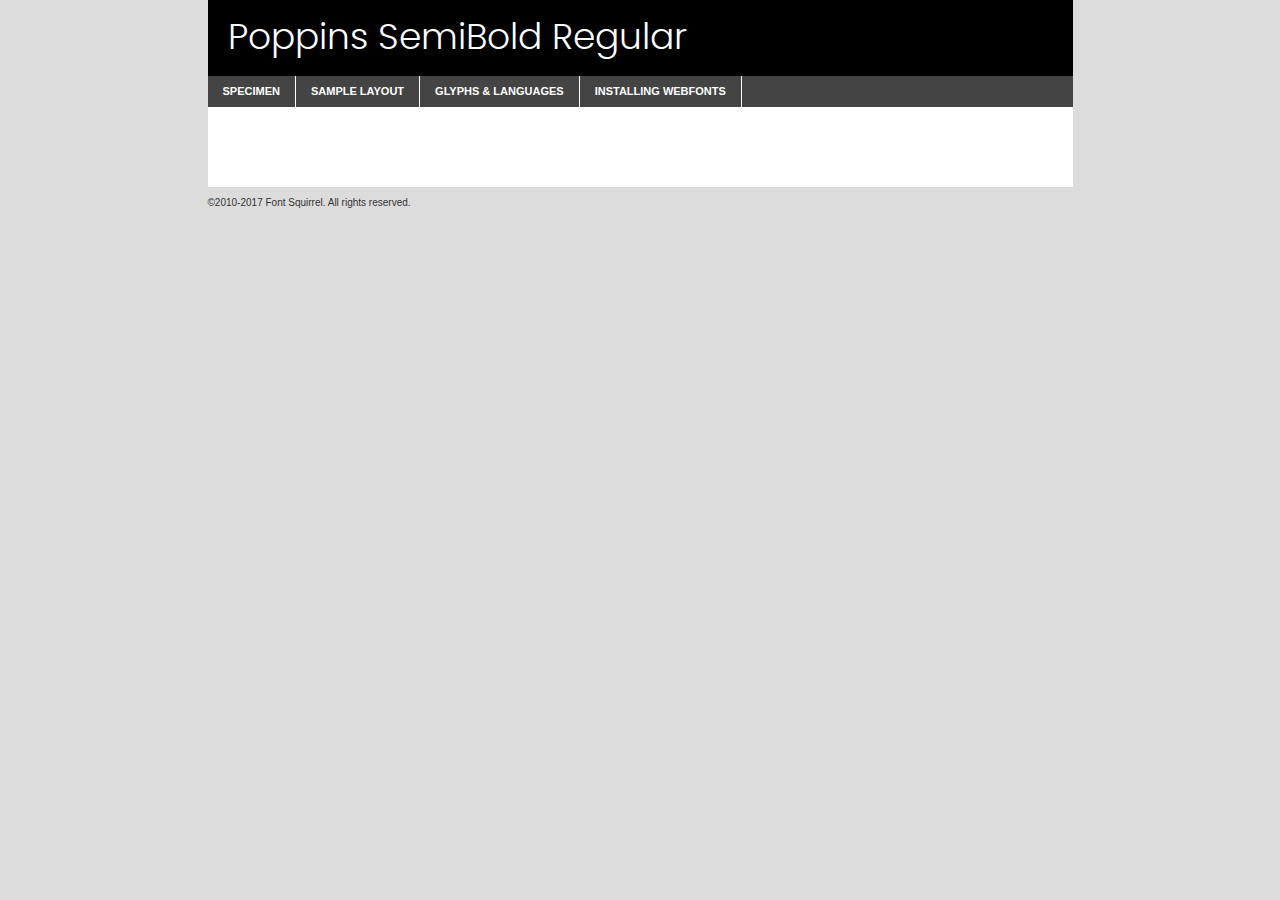
<file: fonts/poppins-semibold-demo.html>
<!DOCTYPE html PUBLIC "-//W3C//DTD XHTML 1.0 Transitional//EN"
        "http://www.w3.org/TR/xhtml1/DTD/xhtml1-transitional.dtd">

<html xmlns="http://www.w3.org/1999/xhtml" xml:lang="en" lang="en">
<head>
    <meta http-equiv="Content-Type" content="text/html; charset=utf-8"/>
    <script src="http://ajax.googleapis.com/ajax/libs/jquery/1.7.2/jquery.min.js" type="text/javascript" charset="utf-8"></script>
    <script type="text/javascript">
		(function($) {
			$.fn.easyTabs = function(option) {
				var param = jQuery.extend({ fadeSpeed: 'fast', defaultContent: 1, activeClass: 'active' }, option);
				$(this).each(function() {
					var thisId = '#' + this.id;
					if ( param.defaultContent == '' )
					{
						param.defaultContent = 1;
					}
					if ( typeof param.defaultContent == 'number' )
					{
						var defaultTab = $(thisId + ' .tabs li:eq(' + (param.defaultContent - 1) + ') a').attr('href').substr(1);
					}
					else
					{
						var defaultTab = param.defaultContent;
					}
					$(thisId + ' .tabs li a').each(function() {
						var tabToHide = $(this).attr('href').substr(1);
						$('#' + tabToHide).addClass('easytabs-tab-content');
					});
					hideAll();
					changeContent(defaultTab);

					function hideAll() {$(thisId + ' .easytabs-tab-content').hide();}

					function changeContent(tabId)
					{
						hideAll();
						$(thisId + ' .tabs li').removeClass(param.activeClass);
						$(thisId + ' .tabs li a[href=#' + tabId + ']').closest('li').addClass(param.activeClass);
						if ( param.fadeSpeed != 'none' )
						{
							$(thisId + ' #' + tabId).fadeIn(param.fadeSpeed);
						}
						else
						{
							$(thisId + ' #' + tabId).show();
						}
					}

					$(thisId + ' .tabs li').click(function() {
						var tabId = $(this).find('a').attr('href').substr(1);
						changeContent(tabId);
						return false;
					});
				});
			}
		})(jQuery);
    </script>
    <link rel="stylesheet" href="specimen_files/specimen_stylesheet.css" type="text/css" charset="utf-8"/>
    <link rel="stylesheet" href="stylesheet.css" type="text/css" charset="utf-8"/>

    <style type="text/css">
        		body {
			font-family: 'poppins';
        		}

            </style>

    <title>Poppins SemiBold Regular Specimen</title>


    <script type="text/javascript" charset="utf-8">
		$(document).ready(function() {
			$('#container').easyTabs({ defaultContent: 1 });
		});
    </script>
</head>

<body>
<div id="container">
    <div id="header">
		Poppins SemiBold Regular    </div>
    <ul class="tabs">
        <li><a href="#specimen">Specimen</a></li>
        <li><a href="#layout">Sample Layout</a></li>
		        <li><a href="#glyphs">Glyphs &amp; Languages</a></li>
        <li><a href="#installing">Installing Webfonts</a></li>

    </ul>

    <div id="main_content">


        <div id="specimen">

            <div class="section">
                <div class="grid12 firstcol">
                    <div class="huge">AaBb</div>
                </div>
            </div>

            <div class="section">
                <div class="glyph_range">A&#x200B;B&#x200b;C&#x200b;D&#x200b;E&#x200b;F&#x200b;G&#x200b;H&#x200b;I&#x200b;J&#x200b;K&#x200b;L&#x200b;M&#x200b;N&#x200b;O&#x200b;P&#x200b;Q&#x200b;R&#x200b;S&#x200b;T&#x200b;U&#x200b;V&#x200b;W&#x200b;X&#x200b;Y&#x200b;Z&#x200b;a&#x200b;b&#x200b;c&#x200b;d&#x200b;e&#x200b;f&#x200b;g&#x200b;h&#x200b;i&#x200b;j&#x200b;k&#x200b;l&#x200b;m&#x200b;n&#x200b;o&#x200b;p&#x200b;q&#x200b;r&#x200b;s&#x200b;t&#x200b;u&#x200b;v&#x200b;w&#x200b;x&#x200b;y&#x200b;z&#x200b;1&#x200b;2&#x200b;3&#x200b;4&#x200b;5&#x200b;6&#x200b;7&#x200b;8&#x200b;9&#x200b;0&#x200b;&amp;&#x200b;.&#x200b;,&#x200b;?&#x200b;!&#x200b;&#64;&#x200b;(&#x200b;)&#x200b;#&#x200b;$&#x200b;%&#x200b;*&#x200b;+&#x200b;-&#x200b;=&#x200b;:&#x200b;;</div>
            </div>
            <div class="section">
                <div class="grid12 firstcol">
                    <table class="sample_table">
                        <tr>
                            <td>10</td>
                            <td class="size10">abcdefghijklmnopqrstuvwxyzABCDEFGHIJKLMNOPQRSTUVWXYZ0123456789abcdefghijklmnopqrstuvwxyzABCDEFGHIJKLMNOPQRSTUVWXYZ0123456789abcdefghijklmnopqrstuvwxyzABCDEFGHIJKLMNOPQRSTUVWXYZ</td>
                        </tr>
                        <tr>
                            <td>11</td>
                            <td class="size11">abcdefghijklmnopqrstuvwxyzABCDEFGHIJKLMNOPQRSTUVWXYZ0123456789abcdefghijklmnopqrstuvwxyzABCDEFGHIJKLMNOPQRSTUVWXYZ0123456789abcdefghijklmnopqrstuvwxyzABCDEFGHIJKLMNOPQRSTUVWXYZ</td>
                        </tr>
                        <tr>
                            <td>12</td>
                            <td class="size12">abcdefghijklmnopqrstuvwxyzABCDEFGHIJKLMNOPQRSTUVWXYZ0123456789abcdefghijklmnopqrstuvwxyzABCDEFGHIJKLMNOPQRSTUVWXYZ0123456789abcdefghijklmnopqrstuvwxyzABCDEFGHIJKLMNOPQRSTUVWXYZ</td>
                        </tr>
                        <tr>
                            <td>13</td>
                            <td class="size13">abcdefghijklmnopqrstuvwxyzABCDEFGHIJKLMNOPQRSTUVWXYZ0123456789abcdefghijklmnopqrstuvwxyzABCDEFGHIJKLMNOPQRSTUVWXYZ0123456789abcdefghijklmnopqrstuvwxyzABCDEFGHIJKLMNOPQRSTUVWXYZ</td>
                        </tr>
                        <tr>
                            <td>14</td>
                            <td class="size14">abcdefghijklmnopqrstuvwxyzABCDEFGHIJKLMNOPQRSTUVWXYZ0123456789abcdefghijklmnopqrstuvwxyzABCDEFGHIJKLMNOPQRSTUVWXYZ0123456789abcdefghijklmnopqrstuvwxyzABCDEFGHIJKLMNOPQRSTUVWXYZ</td>
                        </tr>
                        <tr>
                            <td>16</td>
                            <td class="size16">abcdefghijklmnopqrstuvwxyzABCDEFGHIJKLMNOPQRSTUVWXYZ0123456789abcdefghijklmnopqrstuvwxyzABCDEFGHIJKLMNOPQRSTUVWXYZ</td>
                        </tr>
                        <tr>
                            <td>18</td>
                            <td class="size18">abcdefghijklmnopqrstuvwxyzABCDEFGHIJKLMNOPQRSTUVWXYZ0123456789abcdefghijklmnopqrstuvwxyzABCDEFGHIJKLMNOPQRSTUVWXYZ</td>
                        </tr>
                        <tr>
                            <td>20</td>
                            <td class="size20">abcdefghijklmnopqrstuvwxyzABCDEFGHIJKLMNOPQRSTUVWXYZ0123456789abcdefghijklmnopqrstuvwxyzABCDEFGHIJKLMNOPQRSTUVWXYZ</td>
                        </tr>
                        <tr>
                            <td>24</td>
                            <td class="size24">abcdefghijklmnopqrstuvwxyzABCDEFGHIJKLMNOPQRSTUVWXYZ0123456789abcdefghijklmnopqrstuvwxyzABCDEFGHIJKLMNOPQRSTUVWXYZ</td>
                        </tr>
                        <tr>
                            <td>30</td>
                            <td class="size30">abcdefghijklmnopqrstuvwxyzABCDEFGHIJKLMNOPQRSTUVWXYZ0123456789abcdefghijklmnopqrstuvwxyzABCDEFGHIJKLMNOPQRSTUVWXYZ</td>
                        </tr>
                        <tr>
                            <td>36</td>
                            <td class="size36">abcdefghijklmnopqrstuvwxyzABCDEFGHIJKLMNOPQRSTUVWXYZ0123456789abcdefghijklmnopqrstuvwxyzABCDEFGHIJKLMNOPQRSTUVWXYZ</td>
                        </tr>
                        <tr>
                            <td>48</td>
                            <td class="size48">abcdefghijklmnopqrstuvwxyzABCDEFGHIJKLMNOPQRSTUVWXYZ0123456789abcdefghijklmnopqrstuvwxyzABCDEFGHIJKLMNOPQRSTUVWXYZ</td>
                        </tr>
                        <tr>
                            <td>60</td>
                            <td class="size60">abcdefghijklmnopqrstuvwxyzABCDEFGHIJKLMNOPQRSTUVWXYZ0123456789abcdefghijklmnopqrstuvwxyzABCDEFGHIJKLMNOPQRSTUVWXYZ</td>
                        </tr>
                        <tr>
                            <td>72</td>
                            <td class="size72">abcdefghijklmnopqrstuvwxyzABCDEFGHIJKLMNOPQRSTUVWXYZ0123456789abcdefghijklmnopqrstuvwxyzABCDEFGHIJKLMNOPQRSTUVWXYZ</td>
                        </tr>
                        <tr>
                            <td>90</td>
                            <td class="size90">abcdefghijklmnopqrstuvwxyzABCDEFGHIJKLMNOPQRSTUVWXYZ0123456789abcdefghijklmnopqrstuvwxyzABCDEFGHIJKLMNOPQRSTUVWXYZ</td>
                        </tr>
                    </table>

                </div>

            </div>


            <div class="section" id="bodycomparison">


                <div id="xheight">
                    <div class="fontbody">&#x25FC;&#x25FC;&#x25FC;&#x25FC;&#x25FC;&#x25FC;&#x25FC;&#x25FC;&#x25FC;&#x25FC;&#x25FC;&#x25FC;&#x25FC;&#x25FC;&#x25FC;&#x25FC;&#x25FC;&#x25FC;&#x25FC;&#x25FC;&#x25FC;&#x25FC;&#x25FC;&#x25FC;&#x25FC;&#x25FC;&#x25FC;&#x25FC;&#x25FC;&#x25FC;&#x25FC;&#x25FC;&#x25FC;&#x25FC;&#x25FC;&#x25FC;&#x25FC;&#x25FC;&#x25FC;&#x25FC;&#x25FC;&#x25FC;&#x25FC;&#x25FC;&#x25FC;&#x25FC;&#x25FC;&#x25FC;&#x25FC;&#x25FC;&#x25FC;&#x25FC;&#x25FC;&#x25FC;&#x25FC;&#x25FC;&#x25FC;&#x25FC;&#x25FC;&#x25FC;&#x25FC;&#x25FC;&#x25FC;&#x25FC;&#x25FC;&#x25FC;&#x25FC;&#x25FC;&#x25FC;&#x25FC;&#x25FC;&#x25FC;&#x25FC;&#x25FC;&#x25FC;&#x25FC;&#x25FC;&#x25FC;&#x25FC;&#x25FC;&#x25FC;&#x25FC;&#x25FC;&#x25FC;&#x25FC;&#x25FC;&#x25FC;&#x25FC;&#x25FC;&#x25FC;&#x25FC;&#x25FC;&#x25FC;&#x25FC;&#x25FC;&#x25FC;&#x25FC;&#x25FC;&#x25FC;body</div>
                    <div class="arialbody">body</div>
                    <div class="verdanabody">body</div>
                    <div class="georgiabody">body</div>
                </div>
                <div class="fontbody" style="z-index:1">
                    body<span>Poppins SemiBold Regular</span>
                </div>
                <div class="arialbody" style="z-index:1">
                    body<span>Arial</span>
                </div>
                <div class="verdanabody" style="z-index:1">
                    body<span>Verdana</span>
                </div>
                <div class="georgiabody" style="z-index:1">
                    body<span>Georgia</span>
                </div>


            </div>


            <div class="section psample psample_row1" id="">

                <div class="grid2 firstcol">
                    <p class="size10"><span>10.</span>Aenean lacinia bibendum nulla sed consectetur. Fusce dapibus, tellus ac cursus commodo, tortor mauris condimentum nibh, ut fermentum massa justo sit amet risus. Nullam id dolor id nibh ultricies vehicula ut id elit. Cum sociis natoque penatibus et magnis dis parturient montes, nascetur ridiculus mus. Nulla vitae elit libero, a pharetra augue.</p>

                </div>
                <div class="grid3">
                    <p class="size11"><span>11.</span>Aenean lacinia bibendum nulla sed consectetur. Fusce dapibus, tellus ac cursus commodo, tortor mauris condimentum nibh, ut fermentum massa justo sit amet risus. Nullam id dolor id nibh ultricies vehicula ut id elit. Cum sociis natoque penatibus et magnis dis parturient montes, nascetur ridiculus mus. Nulla vitae elit libero, a pharetra augue.</p>

                </div>
                <div class="grid3">
                    <p class="size12"><span>12.</span>Aenean lacinia bibendum nulla sed consectetur. Fusce dapibus, tellus ac cursus commodo, tortor mauris condimentum nibh, ut fermentum massa justo sit amet risus. Nullam id dolor id nibh ultricies vehicula ut id elit. Cum sociis natoque penatibus et magnis dis parturient montes, nascetur ridiculus mus. Nulla vitae elit libero, a pharetra augue.</p>

                </div>
                <div class="grid4">
                    <p class="size13"><span>13.</span>Aenean lacinia bibendum nulla sed consectetur. Fusce dapibus, tellus ac cursus commodo, tortor mauris condimentum nibh, ut fermentum massa justo sit amet risus. Nullam id dolor id nibh ultricies vehicula ut id elit. Cum sociis natoque penatibus et magnis dis parturient montes, nascetur ridiculus mus. Nulla vitae elit libero, a pharetra augue.</p>

                </div>
                <div class="white_blend"></div>

            </div>
            <div class="section psample psample_row2" id="">
                <div class="grid3 firstcol">
                    <p class="size14"><span>14.</span>Aenean lacinia bibendum nulla sed consectetur. Fusce dapibus, tellus ac cursus commodo, tortor mauris condimentum nibh, ut fermentum massa justo sit amet risus. Nullam id dolor id nibh ultricies vehicula ut id elit. Cum sociis natoque penatibus et magnis dis parturient montes, nascetur ridiculus mus. Nulla vitae elit libero, a pharetra augue.</p>

                </div>
                <div class="grid4">
                    <p class="size16"><span>16.</span>Aenean lacinia bibendum nulla sed consectetur. Fusce dapibus, tellus ac cursus commodo, tortor mauris condimentum nibh, ut fermentum massa justo sit amet risus. Nullam id dolor id nibh ultricies vehicula ut id elit. Cum sociis natoque penatibus et magnis dis parturient montes, nascetur ridiculus mus. Nulla vitae elit libero, a pharetra augue.</p>

                </div>
                <div class="grid5">
                    <p class="size18"><span>18.</span>Aenean lacinia bibendum nulla sed consectetur. Fusce dapibus, tellus ac cursus commodo, tortor mauris condimentum nibh, ut fermentum massa justo sit amet risus. Nullam id dolor id nibh ultricies vehicula ut id elit. Cum sociis natoque penatibus et magnis dis parturient montes, nascetur ridiculus mus. Nulla vitae elit libero, a pharetra augue.</p>

                </div>

                <div class="white_blend"></div>

            </div>

            <div class="section psample psample_row3" id="">
                <div class="grid5 firstcol">
                    <p class="size20"><span>20.</span>Aenean lacinia bibendum nulla sed consectetur. Fusce dapibus, tellus ac cursus commodo, tortor mauris condimentum nibh, ut fermentum massa justo sit amet risus. Nullam id dolor id nibh ultricies vehicula ut id elit. Cum sociis natoque penatibus et magnis dis parturient montes, nascetur ridiculus mus. Nulla vitae elit libero, a pharetra augue.</p>
                </div>
                <div class="grid7">
                    <p class="size24"><span>24.</span>Aenean lacinia bibendum nulla sed consectetur. Fusce dapibus, tellus ac cursus commodo, tortor mauris condimentum nibh, ut fermentum massa justo sit amet risus. Nullam id dolor id nibh ultricies vehicula ut id elit. Cum sociis natoque penatibus et magnis dis parturient montes, nascetur ridiculus mus. Nulla vitae elit libero, a pharetra augue.</p>
                </div>

                <div class="white_blend"></div>

            </div>

            <div class="section psample psample_row4" id="">
                <div class="grid12 firstcol">
                    <p class="size30"><span>30.</span>Aenean lacinia bibendum nulla sed consectetur. Fusce dapibus, tellus ac cursus commodo, tortor mauris condimentum nibh, ut fermentum massa justo sit amet risus. Nullam id dolor id nibh ultricies vehicula ut id elit. Cum sociis natoque penatibus et magnis dis parturient montes, nascetur ridiculus mus. Nulla vitae elit libero, a pharetra augue.</p>
                </div>
                <div class="white_blend"></div>

            </div>


            <div class="section psample psample_row1 fullreverse">
                <div class="grid2 firstcol">
                    <p class="size10"><span>10.</span>Aenean lacinia bibendum nulla sed consectetur. Fusce dapibus, tellus ac cursus commodo, tortor mauris condimentum nibh, ut fermentum massa justo sit amet risus. Nullam id dolor id nibh ultricies vehicula ut id elit. Cum sociis natoque penatibus et magnis dis parturient montes, nascetur ridiculus mus. Nulla vitae elit libero, a pharetra augue.</p>

                </div>
                <div class="grid3">
                    <p class="size11"><span>11.</span>Aenean lacinia bibendum nulla sed consectetur. Fusce dapibus, tellus ac cursus commodo, tortor mauris condimentum nibh, ut fermentum massa justo sit amet risus. Nullam id dolor id nibh ultricies vehicula ut id elit. Cum sociis natoque penatibus et magnis dis parturient montes, nascetur ridiculus mus. Nulla vitae elit libero, a pharetra augue.</p>

                </div>
                <div class="grid3">
                    <p class="size12"><span>12.</span>Aenean lacinia bibendum nulla sed consectetur. Fusce dapibus, tellus ac cursus commodo, tortor mauris condimentum nibh, ut fermentum massa justo sit amet risus. Nullam id dolor id nibh ultricies vehicula ut id elit. Cum sociis natoque penatibus et magnis dis parturient montes, nascetur ridiculus mus. Nulla vitae elit libero, a pharetra augue.</p>

                </div>
                <div class="grid4">
                    <p class="size13"><span>13.</span>Aenean lacinia bibendum nulla sed consectetur. Fusce dapibus, tellus ac cursus commodo, tortor mauris condimentum nibh, ut fermentum massa justo sit amet risus. Nullam id dolor id nibh ultricies vehicula ut id elit. Cum sociis natoque penatibus et magnis dis parturient montes, nascetur ridiculus mus. Nulla vitae elit libero, a pharetra augue.</p>

                </div>
                <div class="black_blend"></div>

            </div>

            <div class="section psample psample_row2 fullreverse">
                <div class="grid3 firstcol">
                    <p class="size14"><span>14.</span>Aenean lacinia bibendum nulla sed consectetur. Fusce dapibus, tellus ac cursus commodo, tortor mauris condimentum nibh, ut fermentum massa justo sit amet risus. Nullam id dolor id nibh ultricies vehicula ut id elit. Cum sociis natoque penatibus et magnis dis parturient montes, nascetur ridiculus mus. Nulla vitae elit libero, a pharetra augue.</p>

                </div>
                <div class="grid4">
                    <p class="size16"><span>16.</span>Aenean lacinia bibendum nulla sed consectetur. Fusce dapibus, tellus ac cursus commodo, tortor mauris condimentum nibh, ut fermentum massa justo sit amet risus. Nullam id dolor id nibh ultricies vehicula ut id elit. Cum sociis natoque penatibus et magnis dis parturient montes, nascetur ridiculus mus. Nulla vitae elit libero, a pharetra augue.</p>

                </div>
                <div class="grid5">
                    <p class="size18"><span>18.</span>Aenean lacinia bibendum nulla sed consectetur. Fusce dapibus, tellus ac cursus commodo, tortor mauris condimentum nibh, ut fermentum massa justo sit amet risus. Nullam id dolor id nibh ultricies vehicula ut id elit. Cum sociis natoque penatibus et magnis dis parturient montes, nascetur ridiculus mus. Nulla vitae elit libero, a pharetra augue.</p>

                </div>
                <div class="black_blend"></div>

            </div>

            <div class="section psample fullreverse psample_row3" id="">
                <div class="grid5 firstcol">
                    <p class="size20"><span>20.</span>Aenean lacinia bibendum nulla sed consectetur. Fusce dapibus, tellus ac cursus commodo, tortor mauris condimentum nibh, ut fermentum massa justo sit amet risus. Nullam id dolor id nibh ultricies vehicula ut id elit. Cum sociis natoque penatibus et magnis dis parturient montes, nascetur ridiculus mus. Nulla vitae elit libero, a pharetra augue.</p>
                </div>
                <div class="grid7">
                    <p class="size24"><span>24.</span>Aenean lacinia bibendum nulla sed consectetur. Fusce dapibus, tellus ac cursus commodo, tortor mauris condimentum nibh, ut fermentum massa justo sit amet risus. Nullam id dolor id nibh ultricies vehicula ut id elit. Cum sociis natoque penatibus et magnis dis parturient montes, nascetur ridiculus mus. Nulla vitae elit libero, a pharetra augue.</p>
                </div>

                <div class="black_blend"></div>

            </div>

            <div class="section psample fullreverse psample_row4" id="" style="border-bottom: 20px #000 solid;">
                <div class="grid12 firstcol">
                    <p class="size30"><span>30.</span>Aenean lacinia bibendum nulla sed consectetur. Fusce dapibus, tellus ac cursus commodo, tortor mauris condimentum nibh, ut fermentum massa justo sit amet risus. Nullam id dolor id nibh ultricies vehicula ut id elit. Cum sociis natoque penatibus et magnis dis parturient montes, nascetur ridiculus mus. Nulla vitae elit libero, a pharetra augue.</p>
                </div>
                <div class="black_blend"></div>

            </div>


        </div>

        <div id="layout">

            <div class="section">

                <div class="grid12 firstcol">
                    <h1>Lorem Ipsum Dolor</h1>
                    <h2>Etiam porta sem malesuada magna mollis euismod</h2>

                    <p class="byline">By <a href="#link">Aenean Lacinia</a></p>
                </div>
            </div>
            <div class="section">
                <div class="grid8 firstcol">
                    <p class="large">Donec sed odio dui. Morbi leo risus, porta ac consectetur ac, vestibulum at eros. Fusce dapibus, tellus ac cursus commodo, tortor mauris condimentum nibh, ut fermentum massa justo sit amet risus. </p>


                    <h3>Pellentesque ornare sem</h3>

                    <p>Maecenas sed diam eget risus varius blandit sit amet non magna. Maecenas faucibus mollis interdum. Donec ullamcorper nulla non metus auctor fringilla. Nullam id dolor id nibh ultricies vehicula ut id elit. Nullam id dolor id nibh ultricies vehicula ut id elit. </p>

                    <p>Aenean eu leo quam. Pellentesque ornare sem lacinia quam venenatis vestibulum. Lorem ipsum dolor sit amet, consectetur adipiscing elit. Cum sociis natoque penatibus et magnis dis parturient montes, nascetur ridiculus mus. </p>

                    <p>Nulla vitae elit libero, a pharetra augue. Praesent commodo cursus magna, vel scelerisque nisl consectetur et. Aenean lacinia bibendum nulla sed consectetur. </p>

                    <p>Nullam quis risus eget urna mollis ornare vel eu leo. Nullam quis risus eget urna mollis ornare vel eu leo. Maecenas sed diam eget risus varius blandit sit amet non magna. Donec ullamcorper nulla non metus auctor fringilla. </p>

                    <h3>Cras mattis consectetur</h3>

                    <p>Aenean eu leo quam. Pellentesque ornare sem lacinia quam venenatis vestibulum. Aenean lacinia bibendum nulla sed consectetur. Integer posuere erat a ante venenatis dapibus posuere velit aliquet. Cras mattis consectetur purus sit amet fermentum. </p>

                    <p>Nullam id dolor id nibh ultricies vehicula ut id elit. Nullam quis risus eget urna mollis ornare vel eu leo. Cras mattis consectetur purus sit amet fermentum.</p>
                </div>

                <div class="grid4 sidebar">

                    <div class="box reverse">
                        <p class="last">Nullam quis risus eget urna mollis ornare vel eu leo. Donec ullamcorper nulla non metus auctor fringilla. Cras mattis consectetur purus sit amet fermentum. Sed posuere consectetur est at lobortis. Lorem ipsum dolor sit amet, consectetur adipiscing elit. </p>
                    </div>

                    <p class="caption">Maecenas sed diam eget risus varius.</p>

                    <p>Vestibulum id ligula porta felis euismod semper. Integer posuere erat a ante venenatis dapibus posuere velit aliquet. Vestibulum id ligula porta felis euismod semper. Sed posuere consectetur est at lobortis. Maecenas sed diam eget risus varius blandit sit amet non magna. Fusce dapibus, tellus ac cursus commodo, tortor mauris condimentum nibh, ut fermentum massa justo sit amet risus. </p>


                    <p>Duis mollis, est non commodo luctus, nisi erat porttitor ligula, eget lacinia odio sem nec elit. Aenean lacinia bibendum nulla sed consectetur. Vivamus sagittis lacus vel augue laoreet rutrum faucibus dolor auctor. Aenean lacinia bibendum nulla sed consectetur. Nullam quis risus eget urna mollis ornare vel eu leo. </p>

                    <p>Praesent commodo cursus magna, vel scelerisque nisl consectetur et. Donec ullamcorper nulla non metus auctor fringilla. Maecenas faucibus mollis interdum. Fusce dapibus, tellus ac cursus commodo, tortor mauris condimentum nibh, ut fermentum massa justo sit amet risus. </p>

                </div>
            </div>

        </div>


		

        <div id="glyphs">
            <div class="section">
                <div class="grid12 firstcol">

                    <h1>Language Support</h1>
                    <p>The subset of Poppins SemiBold Regular in this kit supports the following languages:<br/>

						Albanian, Basque, Breton, Chamorro, Danish, Dutch, English, Faroese, Finnish, French, Frisian, Galician, German, Icelandic, Italian, Malagasy, Norwegian, Portuguese, Spanish, Alsatian, Aragonese, Arapaho, Arrernte, Asturian, Aymara, Bislama, Cebuano, Corsican, Fijian, French_creole, Genoese, Gilbertese, Greenlandic, Haitian_creole, Hiligaynon, Hmong, Hopi, Ibanag, Iloko_ilokano, Indonesian, Interglossa_glosa, Interlingua, Irish_gaelic, Jerriais, Lojban, Lombard, Luxembourgeois, Manx, Mohawk, Norfolk_pitcairnese, Occitan, Oromo, Pangasinan, Papiamento, Piedmontese, Potawatomi, Rhaeto-romance, Romansh, Rotokas, Sami_lule, Samoan, Sardinian, Scots_gaelic, Seychelles_creole, Shona, Sicilian, Somali, Southern_ndebele, Swahili, Swati_swazi, Tagalog_filipino_pilipino, Tetum, Tok_pisin, Uyghur_latinized, Volapuk, Walloon, Warlpiri, Xhosa, Yapese, Zulu, Latinbasic, Ubasic, Demo                    </p>
                    <h1>Glyph Chart</h1>
                    <p>The subset of Poppins SemiBold Regular in this kit includes all the glyphs listed below. Unicode entities are included above each glyph to help you insert individual characters into your layout.</p>
                    <div id="glyph_chart">

																																	                                <div><p>&amp;#13;</p>&#13;</div>
																				                                <div><p>&amp;#32;</p>&#32;</div>
																				                                <div><p>&amp;#33;</p>&#33;</div>
																				                                <div><p>&amp;#34;</p>&#34;</div>
																				                                <div><p>&amp;#35;</p>&#35;</div>
																				                                <div><p>&amp;#36;</p>&#36;</div>
																				                                <div><p>&amp;#37;</p>&#37;</div>
																				                                <div><p>&amp;#38;</p>&#38;</div>
																				                                <div><p>&amp;#39;</p>&#39;</div>
																				                                <div><p>&amp;#40;</p>&#40;</div>
																				                                <div><p>&amp;#41;</p>&#41;</div>
																				                                <div><p>&amp;#42;</p>&#42;</div>
																				                                <div><p>&amp;#43;</p>&#43;</div>
																				                                <div><p>&amp;#44;</p>&#44;</div>
																				                                <div><p>&amp;#45;</p>&#45;</div>
																				                                <div><p>&amp;#46;</p>&#46;</div>
																				                                <div><p>&amp;#47;</p>&#47;</div>
																				                                <div><p>&amp;#48;</p>&#48;</div>
																				                                <div><p>&amp;#49;</p>&#49;</div>
																				                                <div><p>&amp;#50;</p>&#50;</div>
																				                                <div><p>&amp;#51;</p>&#51;</div>
																				                                <div><p>&amp;#52;</p>&#52;</div>
																				                                <div><p>&amp;#53;</p>&#53;</div>
																				                                <div><p>&amp;#54;</p>&#54;</div>
																				                                <div><p>&amp;#55;</p>&#55;</div>
																				                                <div><p>&amp;#56;</p>&#56;</div>
																				                                <div><p>&amp;#57;</p>&#57;</div>
																				                                <div><p>&amp;#58;</p>&#58;</div>
																				                                <div><p>&amp;#59;</p>&#59;</div>
																				                                <div><p>&amp;#60;</p>&#60;</div>
																				                                <div><p>&amp;#61;</p>&#61;</div>
																				                                <div><p>&amp;#62;</p>&#62;</div>
																				                                <div><p>&amp;#63;</p>&#63;</div>
																				                                <div><p>&amp;#64;</p>&#64;</div>
																				                                <div><p>&amp;#65;</p>&#65;</div>
																				                                <div><p>&amp;#66;</p>&#66;</div>
																				                                <div><p>&amp;#67;</p>&#67;</div>
																				                                <div><p>&amp;#68;</p>&#68;</div>
																				                                <div><p>&amp;#69;</p>&#69;</div>
																				                                <div><p>&amp;#70;</p>&#70;</div>
																				                                <div><p>&amp;#71;</p>&#71;</div>
																				                                <div><p>&amp;#72;</p>&#72;</div>
																				                                <div><p>&amp;#73;</p>&#73;</div>
																				                                <div><p>&amp;#74;</p>&#74;</div>
																				                                <div><p>&amp;#75;</p>&#75;</div>
																				                                <div><p>&amp;#76;</p>&#76;</div>
																				                                <div><p>&amp;#77;</p>&#77;</div>
																				                                <div><p>&amp;#78;</p>&#78;</div>
																				                                <div><p>&amp;#79;</p>&#79;</div>
																				                                <div><p>&amp;#80;</p>&#80;</div>
																				                                <div><p>&amp;#81;</p>&#81;</div>
																				                                <div><p>&amp;#82;</p>&#82;</div>
																				                                <div><p>&amp;#83;</p>&#83;</div>
																				                                <div><p>&amp;#84;</p>&#84;</div>
																				                                <div><p>&amp;#85;</p>&#85;</div>
																				                                <div><p>&amp;#86;</p>&#86;</div>
																				                                <div><p>&amp;#87;</p>&#87;</div>
																				                                <div><p>&amp;#88;</p>&#88;</div>
																				                                <div><p>&amp;#89;</p>&#89;</div>
																				                                <div><p>&amp;#90;</p>&#90;</div>
																				                                <div><p>&amp;#91;</p>&#91;</div>
																				                                <div><p>&amp;#92;</p>&#92;</div>
																				                                <div><p>&amp;#93;</p>&#93;</div>
																				                                <div><p>&amp;#94;</p>&#94;</div>
																				                                <div><p>&amp;#95;</p>&#95;</div>
																				                                <div><p>&amp;#96;</p>&#96;</div>
																				                                <div><p>&amp;#97;</p>&#97;</div>
																				                                <div><p>&amp;#98;</p>&#98;</div>
																				                                <div><p>&amp;#99;</p>&#99;</div>
																				                                <div><p>&amp;#100;</p>&#100;</div>
																				                                <div><p>&amp;#101;</p>&#101;</div>
																				                                <div><p>&amp;#102;</p>&#102;</div>
																				                                <div><p>&amp;#103;</p>&#103;</div>
																				                                <div><p>&amp;#104;</p>&#104;</div>
																				                                <div><p>&amp;#105;</p>&#105;</div>
																				                                <div><p>&amp;#106;</p>&#106;</div>
																				                                <div><p>&amp;#107;</p>&#107;</div>
																				                                <div><p>&amp;#108;</p>&#108;</div>
																				                                <div><p>&amp;#109;</p>&#109;</div>
																				                                <div><p>&amp;#110;</p>&#110;</div>
																				                                <div><p>&amp;#111;</p>&#111;</div>
																				                                <div><p>&amp;#112;</p>&#112;</div>
																				                                <div><p>&amp;#113;</p>&#113;</div>
																				                                <div><p>&amp;#114;</p>&#114;</div>
																				                                <div><p>&amp;#115;</p>&#115;</div>
																				                                <div><p>&amp;#116;</p>&#116;</div>
																				                                <div><p>&amp;#117;</p>&#117;</div>
																				                                <div><p>&amp;#118;</p>&#118;</div>
																				                                <div><p>&amp;#119;</p>&#119;</div>
																				                                <div><p>&amp;#120;</p>&#120;</div>
																				                                <div><p>&amp;#121;</p>&#121;</div>
																				                                <div><p>&amp;#122;</p>&#122;</div>
																				                                <div><p>&amp;#123;</p>&#123;</div>
																				                                <div><p>&amp;#124;</p>&#124;</div>
																				                                <div><p>&amp;#125;</p>&#125;</div>
																				                                <div><p>&amp;#126;</p>&#126;</div>
																				                                <div><p>&amp;#160;</p>&#160;</div>
																				                                <div><p>&amp;#161;</p>&#161;</div>
																				                                <div><p>&amp;#162;</p>&#162;</div>
																				                                <div><p>&amp;#163;</p>&#163;</div>
																				                                <div><p>&amp;#164;</p>&#164;</div>
																				                                <div><p>&amp;#165;</p>&#165;</div>
																				                                <div><p>&amp;#166;</p>&#166;</div>
																				                                <div><p>&amp;#167;</p>&#167;</div>
																				                                <div><p>&amp;#168;</p>&#168;</div>
																				                                <div><p>&amp;#169;</p>&#169;</div>
																				                                <div><p>&amp;#170;</p>&#170;</div>
																				                                <div><p>&amp;#171;</p>&#171;</div>
																				                                <div><p>&amp;#172;</p>&#172;</div>
																				                                <div><p>&amp;#173;</p>&#173;</div>
																				                                <div><p>&amp;#174;</p>&#174;</div>
																				                                <div><p>&amp;#175;</p>&#175;</div>
																				                                <div><p>&amp;#176;</p>&#176;</div>
																				                                <div><p>&amp;#177;</p>&#177;</div>
																				                                <div><p>&amp;#178;</p>&#178;</div>
																				                                <div><p>&amp;#179;</p>&#179;</div>
																				                                <div><p>&amp;#180;</p>&#180;</div>
																				                                <div><p>&amp;#181;</p>&#181;</div>
																				                                <div><p>&amp;#182;</p>&#182;</div>
																				                                <div><p>&amp;#183;</p>&#183;</div>
																				                                <div><p>&amp;#184;</p>&#184;</div>
																				                                <div><p>&amp;#185;</p>&#185;</div>
																				                                <div><p>&amp;#186;</p>&#186;</div>
																				                                <div><p>&amp;#187;</p>&#187;</div>
																				                                <div><p>&amp;#188;</p>&#188;</div>
																				                                <div><p>&amp;#189;</p>&#189;</div>
																				                                <div><p>&amp;#190;</p>&#190;</div>
																				                                <div><p>&amp;#191;</p>&#191;</div>
																				                                <div><p>&amp;#192;</p>&#192;</div>
																				                                <div><p>&amp;#193;</p>&#193;</div>
																				                                <div><p>&amp;#194;</p>&#194;</div>
																				                                <div><p>&amp;#195;</p>&#195;</div>
																				                                <div><p>&amp;#196;</p>&#196;</div>
																				                                <div><p>&amp;#197;</p>&#197;</div>
																				                                <div><p>&amp;#198;</p>&#198;</div>
																				                                <div><p>&amp;#199;</p>&#199;</div>
																				                                <div><p>&amp;#200;</p>&#200;</div>
																				                                <div><p>&amp;#201;</p>&#201;</div>
																				                                <div><p>&amp;#202;</p>&#202;</div>
																				                                <div><p>&amp;#203;</p>&#203;</div>
																				                                <div><p>&amp;#204;</p>&#204;</div>
																				                                <div><p>&amp;#205;</p>&#205;</div>
																				                                <div><p>&amp;#206;</p>&#206;</div>
																				                                <div><p>&amp;#207;</p>&#207;</div>
																				                                <div><p>&amp;#208;</p>&#208;</div>
																				                                <div><p>&amp;#209;</p>&#209;</div>
																				                                <div><p>&amp;#210;</p>&#210;</div>
																				                                <div><p>&amp;#211;</p>&#211;</div>
																				                                <div><p>&amp;#212;</p>&#212;</div>
																				                                <div><p>&amp;#213;</p>&#213;</div>
																				                                <div><p>&amp;#214;</p>&#214;</div>
																				                                <div><p>&amp;#215;</p>&#215;</div>
																				                                <div><p>&amp;#216;</p>&#216;</div>
																				                                <div><p>&amp;#217;</p>&#217;</div>
																				                                <div><p>&amp;#218;</p>&#218;</div>
																				                                <div><p>&amp;#219;</p>&#219;</div>
																				                                <div><p>&amp;#220;</p>&#220;</div>
																				                                <div><p>&amp;#221;</p>&#221;</div>
																				                                <div><p>&amp;#222;</p>&#222;</div>
																				                                <div><p>&amp;#223;</p>&#223;</div>
																				                                <div><p>&amp;#224;</p>&#224;</div>
																				                                <div><p>&amp;#225;</p>&#225;</div>
																				                                <div><p>&amp;#226;</p>&#226;</div>
																				                                <div><p>&amp;#227;</p>&#227;</div>
																				                                <div><p>&amp;#228;</p>&#228;</div>
																				                                <div><p>&amp;#229;</p>&#229;</div>
																				                                <div><p>&amp;#230;</p>&#230;</div>
																				                                <div><p>&amp;#231;</p>&#231;</div>
																				                                <div><p>&amp;#232;</p>&#232;</div>
																				                                <div><p>&amp;#233;</p>&#233;</div>
																				                                <div><p>&amp;#234;</p>&#234;</div>
																				                                <div><p>&amp;#235;</p>&#235;</div>
																				                                <div><p>&amp;#236;</p>&#236;</div>
																				                                <div><p>&amp;#237;</p>&#237;</div>
																				                                <div><p>&amp;#238;</p>&#238;</div>
																				                                <div><p>&amp;#239;</p>&#239;</div>
																				                                <div><p>&amp;#240;</p>&#240;</div>
																				                                <div><p>&amp;#241;</p>&#241;</div>
																				                                <div><p>&amp;#242;</p>&#242;</div>
																				                                <div><p>&amp;#243;</p>&#243;</div>
																				                                <div><p>&amp;#244;</p>&#244;</div>
																				                                <div><p>&amp;#245;</p>&#245;</div>
																				                                <div><p>&amp;#246;</p>&#246;</div>
																				                                <div><p>&amp;#247;</p>&#247;</div>
																				                                <div><p>&amp;#248;</p>&#248;</div>
																				                                <div><p>&amp;#249;</p>&#249;</div>
																				                                <div><p>&amp;#250;</p>&#250;</div>
																				                                <div><p>&amp;#251;</p>&#251;</div>
																				                                <div><p>&amp;#252;</p>&#252;</div>
																				                                <div><p>&amp;#253;</p>&#253;</div>
																				                                <div><p>&amp;#254;</p>&#254;</div>
																				                                <div><p>&amp;#255;</p>&#255;</div>
																				                                <div><p>&amp;#338;</p>&#338;</div>
																				                                <div><p>&amp;#339;</p>&#339;</div>
																				                                <div><p>&amp;#376;</p>&#376;</div>
																				                                <div><p>&amp;#710;</p>&#710;</div>
																				                                <div><p>&amp;#732;</p>&#732;</div>
																				                                <div><p>&amp;#8192;</p>&#8192;</div>
																				                                <div><p>&amp;#8193;</p>&#8193;</div>
																				                                <div><p>&amp;#8194;</p>&#8194;</div>
																				                                <div><p>&amp;#8195;</p>&#8195;</div>
																				                                <div><p>&amp;#8196;</p>&#8196;</div>
																				                                <div><p>&amp;#8197;</p>&#8197;</div>
																				                                <div><p>&amp;#8198;</p>&#8198;</div>
																				                                <div><p>&amp;#8199;</p>&#8199;</div>
																				                                <div><p>&amp;#8200;</p>&#8200;</div>
																				                                <div><p>&amp;#8201;</p>&#8201;</div>
																				                                <div><p>&amp;#8202;</p>&#8202;</div>
																				                                <div><p>&amp;#8208;</p>&#8208;</div>
																				                                <div><p>&amp;#8209;</p>&#8209;</div>
																				                                <div><p>&amp;#8210;</p>&#8210;</div>
																				                                <div><p>&amp;#8211;</p>&#8211;</div>
																				                                <div><p>&amp;#8212;</p>&#8212;</div>
																				                                <div><p>&amp;#8216;</p>&#8216;</div>
																				                                <div><p>&amp;#8217;</p>&#8217;</div>
																				                                <div><p>&amp;#8218;</p>&#8218;</div>
																				                                <div><p>&amp;#8220;</p>&#8220;</div>
																				                                <div><p>&amp;#8221;</p>&#8221;</div>
																				                                <div><p>&amp;#8222;</p>&#8222;</div>
																				                                <div><p>&amp;#8226;</p>&#8226;</div>
																				                                <div><p>&amp;#8230;</p>&#8230;</div>
																				                                <div><p>&amp;#8239;</p>&#8239;</div>
																				                                <div><p>&amp;#8249;</p>&#8249;</div>
																				                                <div><p>&amp;#8250;</p>&#8250;</div>
																				                                <div><p>&amp;#8287;</p>&#8287;</div>
																				                                <div><p>&amp;#8364;</p>&#8364;</div>
																				                                <div><p>&amp;#8482;</p>&#8482;</div>
																				                                <div><p>&amp;#9724;</p>&#9724;</div>
																				                                <div><p>&amp;#64257;</p>&#64257;</div>
																				                                <div><p>&amp;#64258;</p>&#64258;</div>
																																																										                    </div>
                </div>


            </div>
        </div>


        <div id="specs">

        </div>

        <div id="installing">
            <div class="section">
                <div class="grid7 firstcol">
                    <h1>Installing Webfonts</h1>

                    <p>Webfonts are supported by all major browser platforms but not all in the same way. There are currently four different font formats that must be included in order to target all browsers. This includes TTF, WOFF, EOT and SVG.</p>

                    <h2>1. Upload your webfonts</h2>
                    <p>You must upload your webfont kit to your website. They should be in or near the same directory as your CSS files.</p>

                    <h2>2. Include the webfont stylesheet</h2>
                    <p>A special CSS @font-face declaration helps the various browsers select the appropriate font it needs without causing you a bunch of headaches. Learn more about this syntax by reading the <a href="https://www.fontspring.com/blog/further-hardening-of-the-bulletproof-syntax">Fontspring blog post</a> about it. The code for it is as follows:</p>


                    <code>
                        @font-face{
                        font-family: 'MyWebFont';
                        src: url('WebFont.eot');
                        src: url('WebFont.eot?#iefix') format('embedded-opentype'),
                        url('WebFont.woff') format('woff'),
                        url('WebFont.ttf') format('truetype'),
                        url('WebFont.svg#webfont') format('svg');
                        }
                    </code>

                    <p>We've already gone ahead and generated the code for you. All you have to do is link to the stylesheet in your HTML, like this:</p>
                    <code>&lt;link rel=&quot;stylesheet&quot; href=&quot;stylesheet.css&quot; type=&quot;text/css&quot; charset=&quot;utf-8&quot; /&gt;</code>

                    <h2>3. Modify your own stylesheet</h2>
                    <p>To take advantage of your new fonts, you must tell your stylesheet to use them. Look at the original @font-face declaration above and find the property called "font-family." The name linked there will be what you use to reference the font. Prepend that webfont name to the font stack in the "font-family" property, inside the selector you want to change. For example:</p>
                    <code>p { font-family: 'WebFont', Arial, sans-serif; }</code>

                    <h2>4. Test</h2>
                    <p>Getting webfonts to work cross-browser <em>can</em> be tricky. Use the information in the sidebar to help you if you find that fonts aren't loading in a particular browser.</p>
                </div>

                <div class="grid5 sidebar">
                    <div class="box">
                        <h2>Troubleshooting<br/>Font-Face Problems</h2>
                        <p>Having trouble getting your webfonts to load in your new website? Here are some tips to sort out what might be the problem.</p>

                        <h3>Fonts not showing in any browser</h3>

                        <p>This sounds like you need to work on the plumbing. You either did not upload the fonts to the correct directory, or you did not link the fonts properly in the CSS. If you've confirmed that all this is correct and you still have a problem, take a look at your .htaccess file and see if requests are getting intercepted.</p>

                        <h3>Fonts not loading in iPhone or iPad</h3>

                        <p>The most common problem here is that you are serving the fonts from an IIS server. IIS refuses to serve files that have unknown MIME types. If that is the case, you must set the MIME type for SVG to "image/svg+xml" in the server settings. Follow these instructions from Microsoft if you need help.</p>

                        <h3>Fonts not loading in Firefox</h3>

                        <p>The primary reason for this failure? You are still using a version Firefox older than 3.5. So upgrade already! If that isn't it, then you are very likely serving fonts from a different domain. Firefox requires that all font assets be served from the same domain. Lastly it is possible that you need to add WOFF to your list of MIME types (if you are serving via IIS.)</p>

                        <h3>Fonts not loading in IE</h3>

                        <p>Are you looking at Internet Explorer on an actual Windows machine or are you cheating by using a service like Adobe BrowserLab? Many of these screenshot services do not render @font-face for IE. Best to test it on a real machine.</p>

                        <h3>Fonts not loading in IE9</h3>

                        <p>IE9, like Firefox, requires that fonts be served from the same domain as the website. Make sure that is the case.</p>
                    </div>
                </div>
            </div>

        </div>

    </div>
    <div id="footer">
        <p>&copy;2010-2017 Font Squirrel. All rights reserved.</p>
    </div>
</div>
</body>
</html>
</file>
<file: fonts/stylesheet.css>
/*! Generated by Font Squirrel (https://www.fontsquirrel.com) on August 10, 2022 */



@font-face {
    font-family: 'myriad_pro';
    src: url('myriadpro-regular-webfont.woff2') format('woff2'),
         url('myriadpro-regular-webfont.woff') format('woff');
    font-weight: normal;
    font-style: normal;

}




@font-face {
    font-family: 'poppins';
    src: url('poppins-black-webfont.woff2') format('woff2'),
         url('poppins-black-webfont.woff') format('woff');
    font-weight: normal;
    font-style: normal;

}




@font-face {
    font-family: 'poppins';
    src: url('poppins-bold-webfont.woff2') format('woff2'),
         url('poppins-bold-webfont.woff') format('woff');
    font-weight: bold;
    font-style: normal;

}




@font-face {
    font-family: 'poppins';
    src: url('poppins-extrabold-webfont.woff2') format('woff2'),
         url('poppins-extrabold-webfont.woff') format('woff');
    font-weight: bold;
    font-style: normal;

}




@font-face {
    font-family: 'poppins';
    src: url('poppins-extralight-webfont.woff2') format('woff2'),
         url('poppins-extralight-webfont.woff') format('woff');
    font-weight: normal;
    font-style: normal;

}




@font-face {
    font-family: 'poppins';
    src: url('poppins-light-webfont.woff2') format('woff2'),
         url('poppins-light-webfont.woff') format('woff');
    font-weight: normal;
    font-style: normal;

}




@font-face {
    font-family: 'poppins';
    src: url('poppins-semibold-webfont.woff2') format('woff2'),
         url('poppins-semibold-webfont.woff') format('woff');
    font-weight: bold;
    font-style: normal;

}
</file>
<file: css/style.css>
* {
    margin: 0;
    padding: 0;
}

h1, h2, h3, h4, h5, h6, ul, li, a {
    margin: 0;
    padding: 0;
}

.heropart {
    background-image: url(../images/hero.png);
    background-size: 70%;
    background-repeat: no-repeat;
    min-height: 80vh;
    background-position: top right;
}

.number {
    display: flex;
    align-items: center;
    color: #fff;
    border: 1px solid #fff;
    border-radius: 8px;
    padding: 8px 16px;
    margin-left: 32px;
}

.number i {

    margin-right: 12px;
}

.number p {
    margin-top: 0;
    margin-bottom: 0;
}

.navbar-light .navbar-nav .nav-link {
    color: #fff;
    margin-left: 22px;
    font-family: 'poppins';
    src: url('poppins-light-webfont.woff2') format('woff2'),
        url('poppins-light-webfont.woff') format('woff');
    font-weight: normal;
    font-style: normal;
    font-size: 15px;
    letter-spacing: 1px;
}

.navbar-light .navbar-nav .nav-link:hover {
    color: #fff;
}

.herotext {

    margin-top: 100px;
}

.herotext h1 {

    color: #2b80cd;

    font-size: 44px;

    font-family: 'poppins';

    src: url('poppins-black-webfont.woff2') format('woff2'),
        url('poppins-black-webfont.woff') format('woff');

    font-weight: 800;

    font-style: normal;
}

.herotext h2 {

    color: #000000;

    font-size: 44px;

    font-family: 'poppins';

    src: url(poppins-black-webfont.woff2) format('woff2'), url(poppins-black-webfont.woff) format('woff');

    font-weight: 800;

    font-style: normal;
}

.herotext h3 {

    color: #000000;

    font-size: 44px;

    font-family: 'poppins';

    src: url(poppins-black-webfont.woff2) format('woff2'), url(poppins-black-webfont.woff) format('woff');

    font-weight: 800;

    font-style: normal;
}

.herotext p {

    margin-top: 26px;

    color: #000000;

    font-size: 14px;

    font-family: 'poppins';

    src: url(poppins-black-webfont.woff2) format('woff2'), url(poppins-black-webfont.woff) format('woff');

    font-weight: 800;

    font-style: normal;
}

.button {

    position: relative;
}

.button button {

    border: none;

    padding: 15px 43px;

    background: #2a7fcc;

    color: #fff;

    font-size: 16px;

    border-radius: 10px;

    margin-top: 14px;

    font-family: 'poppins';

    src: url('poppins-black-webfont.woff2') format('woff2'),
        url('poppins-black-webfont.woff') format('woff');

    font-weight: 600;

    font-style: normal;
}

.icon {

    position: absolute;

    right: 61%;

    top: 42%;

    color: #fff;

    transform: translateX(-61%);
}

.heroimg {

    margin-top: 60px;
}

.livecalls {

    margin-top: 50px;
}

.liveimage {

    text-align: center;

    margin-bottom: 80px;
}

.livetext {

    margin-top: 136px;

    text-align: end;
}

.livetext h2 {

    color: #2b80cd;

    font-size: 35px;

    font-family: 'poppins';

    src: url(poppins-black-webfont.woff2) format('woff2'), url(poppins-black-webfont.woff) format('woff');

    font-weight: 800;

    font-style: normal;
}

.livetext h1 {

    color: #000000;

    font-size: 37px;

    font-family: 'poppins';

    src: url(poppins-black-webfont.woff2) format('woff2'), url(poppins-black-webfont.woff) format('woff');

    font-weight: 800;

    font-style: normal;

    margin-bottom: 15px;
}

.livetext p {

    color: #000000;

    font-size: 16px;

    font-family: 'poppins';

    src: url(poppins-black-webfont.woff2) format('woff2'), url(poppins-black-webfont.woff) format('woff');

    font-weight: 800;

    font-style: normal;
}

.livecall1 {

    min-height: 50vh;

    border-radius: 10px;

    /* border: 1px solid; */

    width: 80%;

    box-shadow: 0px 0px 2px 0px rgb(207 198 198);

    padding: 22px;

    margin: auto;
}

.livecallimg1 {

    display: flex;

    justify-content: start;

    align-items: center;
}

.live1img {}

.live1text {

    margin-left: 30px;
}

.live1text h1 {

    color: #000000;

    font-size: 21px;

    font-family: 'poppins';

    src: url(poppins-black-webfont.woff2) format('woff2'), url(poppins-black-webfont.woff) format('woff');

    font-weight: 900;

    font-style: normal;

    width: 71%;
}

.livecall1 p {

    margin-top: 24px;

    width: 87%;

    font-family: 'myriad_pro';

    src: url('myriadpro-regular-webfont.woff2') format('woff2'),
        url('myriadpro-regular-webfont.woff') format('woff');

    font-weight: normal;

    font-style: normal;
}

.livepart2 {

    margin-top: 23px;
}

.rightnow {}

.righttitle {

    margin-bottom: 50px;
}

.righttitle h1 {

font-size: 35px;

font-family: 'poppins';

src: url('poppins-bold-webfont.woff2') format('woff2'),
        url('poppins-bold-webfont.woff') format('woff');

font-weight: bold;

font-style: normal;

margin-bottom: 50px;
}

.righttitle h1 span {

    color: #2a7fcc;

    font-family: 'poppins';

    src: url('poppins-bold-webfont.woff2') format('woff2'),
        url('poppins-bold-webfont.woff') format('woff');

    font-weight: bold;

    font-style: normal;
}

.inboundmain1 {}

.inboundmain1 p {

width: 63%;

margin-left: 41px;

font-family: 'poppins';

src: url('poppins-light-webfont.woff2') format('woff2'),
        url('poppins-light-webfont.woff') format('woff');

font-weight: normal;

font-style: normal;
}

.inboundicon {
    color: #409830;
}

.inbounttitle {

    margin-bottom: 24px;
}

.inbounttitle h2 {

    font-size: 21px;

    width: 60%;

    margin-left: 27px;
    font-family: 'poppins';
    src: url('poppins-bold-webfont.woff2') format('woff2'),
        url('poppins-bold-webfont.woff') format('woff');
    font-weight: bold;
    font-style: normal;
}


.inboundmain2 {

    margin-top: 59px;
    min-height: 36vh;
    border-radius: 20px;
    padding: 20px;
    transition: .4s all ease-in-out;
}

.inboundmain2:hover{
    min-height: 36vh;
    background-color: #f3f3f3;
    border-radius: 20px;
    padding: 20px;
}

.inboundmain2 p {
    width: 60%;
    margin-left: 39px;
    font-family: 'poppins';
    src: url('poppins-light-webfont.woff2') format('woff2'),
        url('poppins-light-webfont.woff') format('woff');
    font-weight: normal;
    font-style: normal;
}

.inboundicon2 {}

.inbounttitle2 {}

.inboundicon2 {
    color: red;

}

.inboundimg {text-align: start;}

.buttonin {

position: relative;

margin-bottom: 100px;
}

.buttonin button {
    border: none;

    padding: 15px 43px;

    background: #2a7fcc;

    color: #fff;

    font-size: 16px;

    border-radius: 10px;

    margin-top: 14px;

    font-family: 'poppins';

    src: url('poppins-black-webfont.woff2') format('woff2'),
        url('poppins-black-webfont.woff') format('woff');

    font-weight: 600;

    font-style: normal;

}

.iconinbound {

position: absolute;

left: 57%;

bottom: 21%;

color: #fff;
}

.iniconpart {

    display: flex;
}

.iniconpart2 {

    display: flex;
}

.inboundmain1{
    min-height: 36vh;
    border-radius: 20px;
    padding: 20px;
    transition: .4s all ease-in-out;
}
.inboundmain1:hover{
    min-height: 36vh;
    background-color: #f3f3f3;
    border-radius: 20px;
    padding: 20px;
}
.ourprocess{
    margin-bottom: 40px;
}

.table-text {
    background: #f3f3f3;
    border-radius: 40% 40% 30px 30px;
    position: relative;
    padding: 70px 56px 61px;
    text-align: center;
    height: 486px;
  }
  .table-text h1 {
    font-weight: 700;
    font-size: 30px;
    margin-bottom: 20px;
    margin-top: 46px;
    font-family: 'poppins';
    src: url('poppins-bold-webfont.woff2') format('woff2'),
         url('poppins-bold-webfont.woff') format('woff');
    font-weight: bold;
    font-style: normal;
  }
  .table-text p {
    font-size: 17px;
    font-weight: 400;
    color: #242424;
    line-height: 2;
  }
  .table-text-circle {
    height: 90px;
    width: 90px;
    background: #ffffff;
    border-radius: 50%;
    display: flex;
    justify-content: center;
    align-items: center;
    position: absolute;
    left: 50%;
    transform: translateX(-50%);
    top: -44px;
    box-shadow: 1px 6px 19px 8px rgb(0 0 0 / 10%);
  }
  .table-text-circle2 {
    height: 70px;
    width: 70px;
    background: #0f65b3;
    border-radius: 50%;
    display: flex;
    justify-content: center;
    align-items: center;
  }
  .table-text-circle2 h1 {
    font-size: 22px;
    color: #fff;
    margin: 0;
  }


  .industrypart {
    background: #fff;
    padding: 15px;
    height: 405px;
    border-radius: 20px;
    box-shadow: 0 1px 5px 0 #99999924;
    transition: .3s all ease;
}

.industrypart_logo {
    width: 35%;
    margin-bottom: 15px;
}

.industrypart img {}

.industrypart h1 {
    text-align: left;
    color: #242424;
    text-transform: capitalize;
    font-weight: 700;
    font-size: 28px;
    margin-bottom: 20px;
}

.industrypart ul {
    list-style: none;
}

.industrypart ul li {
    display: flex;
    align-items: center;
    margin-bottom: 8px;
}

.industrypart ul li i {
    color: #0f65b3;
    margin-right: 10px;
}

.industrypart ul li h2 {
    color: #242424;
    font-weight: 400;
    font-size: 19px;
}

.industrytitle{
    margin-bottom: 80px;
}
.industrytitle h1{

font-family: 'poppins';

src: url(poppins-bold-webfont.woff2) format('woff2'), url(poppins-bold-webfont.woff) format('woff');

font-weight: bold;

font-style: normal;

font-size: 35px;
}

.industrytitle h1 span{
    
color: #2a7fcc;
    
font-family: 'poppins';
    
src: url(poppins-bold-webfont.woff2) format('woff2'), url(poppins-bold-webfont.woff) format('woff');
    
font-weight: bold;
    
font-style: normal;
}


.accordion-button:focus {
    box-shadow: none;
}

.accordion-item {
    border-radius: 22px !important;
    margin-bottom: 15px;
}

.accordion-button {
    border-radius: 22px;
}

.card {
    /* background: #0961b14d !important; */
    border: none;
    box-shadow: 0 2px -1px 0 rgb(0 0 0 / 18%);
    border-radius: 40px;
}

.card-header {
    border-radius: 40px !important;
    padding: 14px 30px;
    background: #fff;
}

.readmore {

    display: flex;

    align-items: center;
}

.plus_icon {

    display: flex;

    align-items: center;

    margin-right: 30px;
}

.plus_icon i {

    color: #0f65b3;

    font-weight: 700;

    font-size: 22px;
}

.readmore h2 {

color: #242424;

font-size: 22px;

font-family: 'poppins';

src: url('poppins-bold-webfont.woff2') format('woff2'),
         url('poppins-bold-webfont.woff') format('woff');

font-weight: bold;

font-style: normal;
}

.card-body p {
    color: #242424;
}

.card-header {
    cursor: pointer;

}

.accordion {
    margin-bottom: 15px;
}


.faq{
    margin-bottom: 60px;
    font-size: 35px;
}


footer {
    background-image: url(../images/footer-bg.png);
    background-position: bottom right;
    background-repeat: no-repeat;
    background-size: 61%;
    padding-top: 40px;
    padding-bottom: 35px;
}

.footer_img {

    margin-top: 60px;
}


.footer_h1 {
    color: #2b80cd;
    font-size: 44px;
    font-family: 'poppins';
    src: url(poppins-black-webfont.woff2) format('woff2'), url(poppins-black-webfont.woff) format('woff');
    font-weight: 800;
    font-style: normal;
}

.footer_h2 {color: #000000;font-size: 44px;font-family: 'poppins';src: url(poppins-black-webfont.woff2) format('woff2'), url(poppins-black-webfont.woff) format('woff');font-weight: 800;font-style: normal;}

.footer_h4 {margin-top: 26px;color: #000000;font-size: 14px;font-family: 'poppins';src: url(poppins-black-webfont.woff2) format('woff2'), url(poppins-black-webfont.woff) format('woff');font-weight: 800;font-style: normal;}

.btn_footer {}

.footer_ul {
    margin-top: 95px;
}

.footer_ul ul {
    list-style: none;
}

.footer_ul ul li {
    display: flex;
}

.footer_ul ul li .footer_icon {
    margin-right: 20px;
}

.footer_ul ul li .footer_icon i {

    color: #0961b1;

    font-weight: 700;

    font-size: 17px;
}

.footer_ul ul li p {

color: #414141;
}

.footer_bottom {

    margin-top: 40px;

    display: flex;

    justify-content: space-between;

    align-items: center;
}

.footer_bottom_img {

    width: 12%;
}


.footer_bottom_right {

display: flex;

align-items: center;
}

.footer_bottom_right p {

color: #fff;

font-weight: 400;

font-size: 18px;

padding-top: 8px;
}

.footer_bottom_right p span {

    font-weight: 600;
    cursor: pointer;
}

.foot_num {

    margin-left: 20px;

    display: flex;

    align-items: center;

    border: 1px solid #fff;

    padding: 9px 15px;
    cursor: pointer;

    border-radius: 8px;
    transition: .3s all ease;
}

.foot_num:hover {
    background-color: #0961b1;
    border-color: #0961b1;
}

.foot_icon {

    margin-right: 10px;
}

.foot_icon i {

    color: #fff;

    font-weight: 700;

    font-size: 18px;
}

.foot_num h2 {

    color: #fff;

    font-weight: 600;

    font-size: 18px;
}

.footer_end {

    margin-top: 20px;

    display: flex;

    justify-content: space-between;
}

.footer_end p {

    color: #414141;
}

.footer_end ul {

    list-style: none;

    display: flex;

    align-items: center;
}

.footer_end ul li {

    color: #fff;

    cursor: pointer;
}

.ul_left {

    margin-right: 5px;
}
.buttonfooter{
    position: relative;

}

.buttonfooter button{
    border: none;

    padding: 15px 43px;

    background: #2a7fcc;

    color: #fff;

    font-size: 16px;

    border-radius: 10px;

    margin-top: 14px;

    font-family: 'poppins';

    src: url('poppins-black-webfont.woff2') format('woff2'),
        url('poppins-black-webfont.woff') format('woff');

    font-weight: 600;

    font-style: normal;

}

.iconfooter{
    position: absolute;
    right: 54%;
    top: 43%;
    color: #fff;
    transform: translateX(-61%);
}
</file>
<file: fonts/specimen_files/specimen_stylesheet.css>
@import url('grid_12-825-55-15.css');

/*  
	CSS Reset by Eric Meyer - Released under Public Domain
    http://meyerweb.com/eric/tools/css/reset/
*/
html, body, div, span, applet, object, iframe,
h1, h2, h3, h4, h5, h6, p, blockquote, pre,
a, abbr, acronym, address, big, cite, code,
del, dfn, em, font, img, ins, kbd, q, s, samp,
small, strike, strong, sub, sup, tt, var,
b, u, i, center, dl, dt, dd, ol, ul, li,
fieldset, form, label, legend, table,
caption, tbody, tfoot, thead, tr, th, td {
	margin:         0;
	padding:        0;
	border:         0;
	outline:        0;
	font-size:      100%;
	vertical-align: baseline;
	background:     transparent;
}

body {
	line-height: 1;
}

ol, ul {
	list-style: none;
}

blockquote, q {
	quotes: none;
}

blockquote:before, blockquote:after,
q:before, q:after {
	content: '';
	content: none;
}

:focus {
	outline: 0;
}

ins {
	text-decoration: none;
}

del {
	text-decoration: line-through;
}

table {
	border-collapse: collapse;
	border-spacing:  0;
}


body {
	color:            #000;
	background-color: #dcdcdc;
}

a {
	text-decoration: none;
	color:           #1883ba;
}

h1 {
	font-size:     32px;
	font-weight:   normal;
	font-style:    normal;
	margin-bottom: 18px;
}

h2 {
	font-size: 18px;
}

#container {
	width:  865px;
	margin: 0px auto;
}


#header {
	padding:          20px;
	font-size:        36px;
	background-color: #000;
	color:            #fff;
}

#header span {
	color: #666;
}

#main_content {
	background-color: #fff;
	padding:          60px 20px 20px;
}


#footer p {
	margin:         0;
	padding-top:    10px;
	padding-bottom: 50px;
	color:          #333;
	font:           10px Arial, sans-serif;
}

.tabs {
	width:            100%;
	height:           31px;
	background-color: #444;
}

.tabs li {
	float:            left;
	margin:           0;
	overflow:         hidden;
	background-color: #444;
}

.tabs li a {
	display:         block;
	color:           #fff;
	text-decoration: none;
	font:            bold 11px/11px 'Arial';
	text-transform:  uppercase;
	padding:         10px 15px;
	border-right:    1px solid #fff;
}

.tabs li a:hover {
	background-color: #00b3ff;

}

.tabs li.active a {
	color:            #000;
	background-color: #fff;
}


div.huge {

	font-size:      300px;
	line-height:    1em;
	padding:        0;
	letter-spacing: -.02em;
	overflow:       hidden;
}

div.glyph_range {
	font-size:   72px;
	line-height: 1.1em;
}

.size10 {
	font-size: 10px;
}

.size11 {
	font-size: 11px;
}

.size12 {
	font-size: 12px;
}

.size13 {
	font-size: 13px;
}

.size14 {
	font-size: 14px;
}

.size16 {
	font-size: 16px;
}

.size18 {
	font-size: 18px;
}

.size20 {
	font-size: 20px;
}

.size24 {
	font-size: 24px;
}

.size30 {
	font-size: 30px;
}

.size36 {
	font-size: 36px;
}

.size48 {
	font-size: 48px;
}

.size60 {
	font-size: 60px;
}

.size72 {
	font-size: 72px;
}

.size90 {
	font-size: 90px;
}


.psample_row1 {
	height: 120px;
}

.psample_row1 {
	height: 120px;
}

.psample_row2 {
	height: 160px;
}

.psample_row3 {
	height: 160px;
}

.psample_row4 {
	height: 160px;
}

.psample {
	overflow: hidden;
	position: relative;
}

.psample p {
	line-height: 1.3em;
	display:     block;
	overflow:    hidden;
	margin:      0;
}

.psample span {
	margin-right: .5em;
}

.white_blend {
	width:            100%;
	height:           61px;
	background-image: url([data-uri]);
	position:         absolute;
	bottom:           0;
}

.black_blend {
	width:            100%;
	height:           61px;
	background-image: url([data-uri]);
	position:         absolute;
	bottom:           0;
}

.fullreverse {
	background:    #000 !important;
	color:         #fff !important;
	margin-left:   -20px;
	padding-left:  20px;
	margin-right:  -20px;
	padding-right: 20px;
	padding:       20px;
	margin-bottom: 0;
}


.sample_table td {
	padding-top:    3px;
	padding-bottom: 5px;
	padding-left:   5px;
	vertical-align: middle;
	line-height:    1.2em;
}

.sample_table td:first-child {
	background-color: #eee;
	text-align:       right;
	padding-right:    5px;
	padding-left:     0;
	padding:          5px;
	font:             11px/12px 'Courier New', Courier, mono;
}

code {
	white-space:      pre;
	background-color: #eee;
	display:          block;
	padding:          10px;
	margin-bottom:    18px;
	overflow:         auto;
}


.bottom, .last {
	margin-bottom:  0 !important;
	padding-bottom: 0 !important;
}

.box {
	padding:       18px;
	margin-bottom: 18px;
	background:    #eee;
}

.reverse, .reversed {
	background: #000 !important;
	color:      #fff !important;
	border:     none !important;
}

#bodycomparison {
	position:    relative;
	overflow:    hidden;
	font-size:   72px;
	height:      90px;
	white-space: nowrap;
}

#bodycomparison div {
	font-size:   72px;
	line-height: 90px;
	display:     inline;
	margin:      0 15px 0 0;
	padding:     0;
}

#bodycomparison div span {
	font:     10px Arial;
	position: absolute;
	left:     0;
}

#xheight {
	float:       none;
	position:    absolute;
	color:       #d9f3ff;
	font-size:   72px;
	line-height: 90px;
}

.fontbody {
	position: relative;
}

.arialbody {
	font-family: Arial;
	position:    relative;
}

.verdanabody {
	font-family: Verdana;
	position:    relative;
}

.georgiabody {
	font-family: Georgia;
	position:    relative;
}

/* @group Layout page
 */

#layout h1 {
	font-size:   36px;
	line-height: 42px;
	font-weight: normal;
	font-style:  normal;
}

#layout h2 {
	font-size:   24px;
	line-height: 23px;
	font-weight: normal;
	font-style:  normal;
}

#layout h3 {
	font-size:   22px;
	line-height: 1.4em;
	margin-top:  1em;
	font-weight: normal;
	font-style:  normal;
}


#layout p.byline {
	font-size:     12px;
	margin-top:    18px;
	line-height:   12px;
	margin-bottom: 0;
}

#layout p {
	font-size:     14px;
	line-height:   21px;
	margin-bottom: .5em;
}

#layout p.large {
	font-size:   18px;
	line-height: 26px;
}

#layout .sidebar p {
	font-size:   12px;
	line-height: 1.4em;
}

#layout p.caption {
	font-size:     10px;
	margin-top:    -16px;
	margin-bottom: 18px;
}

/* @end */

/* @group Glyphs */

#glyph_chart div {
	background-color: #d9f3ff;
	color:            black;
	float:            left;
	font-size:        36px;
	height:           1.2em;
	line-height:      1.2em;
	margin-bottom:    1px;
	margin-right:     1px;
	text-align:       center;
	width:            1.2em;
	position:         relative;
	padding:          .6em .2em .2em;
}

#glyph_chart div p {
	position:         absolute;
	left:             0;
	top:              0;
	display:          block;
	text-align:       center;
	font:             bold 9px Arial, sans-serif;
	background-color: #3a768f;
	width:            100%;
	color:            #fff;
	padding:          2px 0;
}


#glyphs h1 {
	font-family: Arial, sans-serif;
}

/* @end */

/* @group Installing */

#installing {
	font: 13px Arial, sans-serif;
}

#installing p,
#glyphs p {
	line-height:   1.2em;
	margin-bottom: 18px;
	font:          13px Arial, sans-serif;
}


#installing h3 {
	font-size:  15px;
	margin-top: 18px;
}

/* @end */

#rendering h1 {
	font-family: Arial, sans-serif;
}

.render_table td {
	font:           11px 'Courier New', Courier, mono;
	vertical-align: middle;
}
</file>
